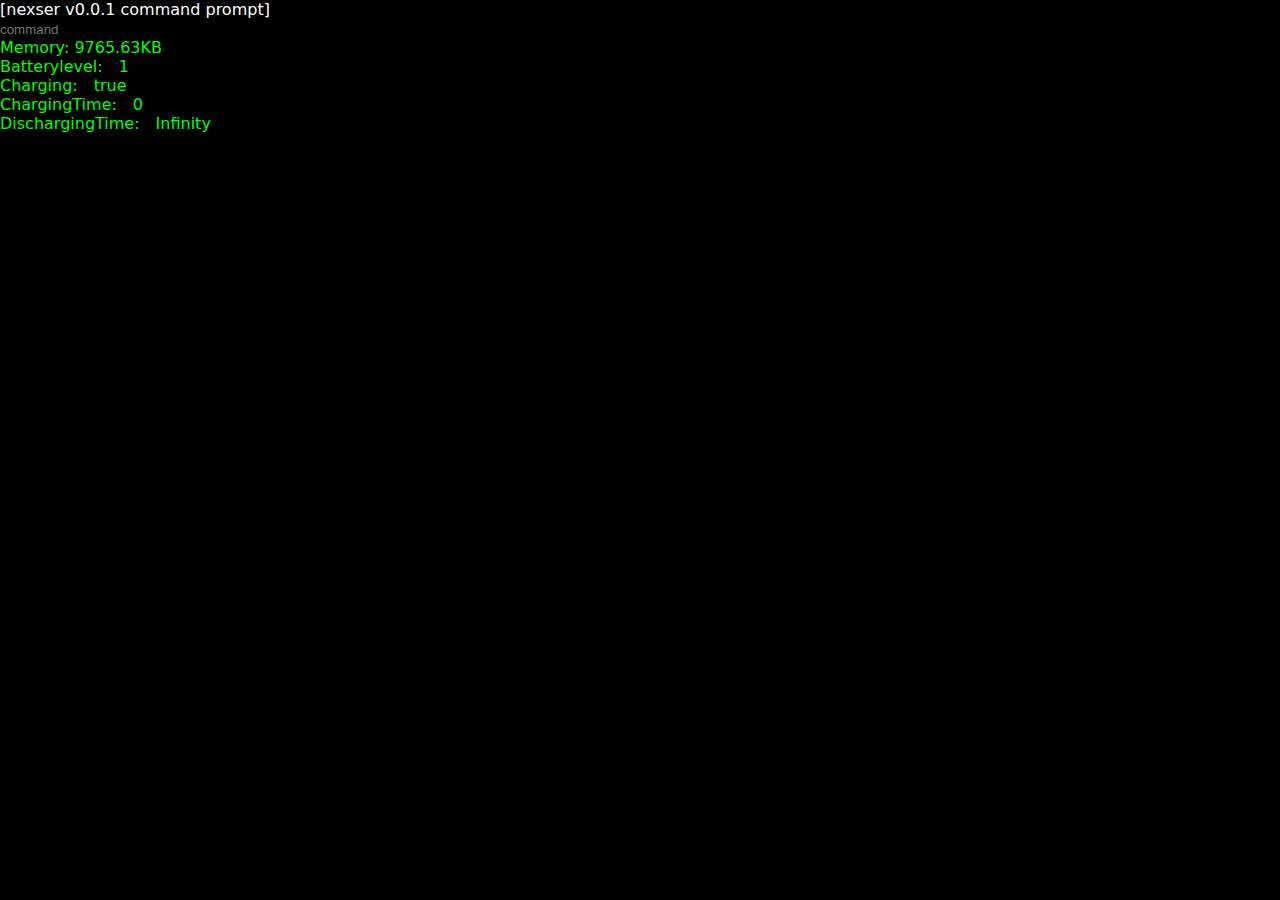
<file: nexser/index.html>
<!DOCTYPE html>
<html lang="ja">

<head>
    <meta charset="UTF-8">
    <meta name="viewport" content="width=device-width, initial-scale=1.0">
    <title>nexser</title>
</head>

<body id="background">
    <div class="nexser_group">

        <div id="prompt" style="display: none;">
            <div class="prompt_text">[nexser v0.0.1 command prompt<span class="test_name"></span>]</div>
            <form autocomplete="off" method="get" name="prompt_text_form" onsubmit="return false;">
                <input type="text" class="name" name="prompt_text" id="focus" placeholder="command">
            </form>
            <p class="prompt_error_text"></p>
            <p class="user" class="user"></p>
            <div style="color: lime;">
                <p class="memory"></p>
                <p>Batterylevel:&emsp;<span class="level"></span></p>
                <p>Charging:&emsp;<span class="charging"></span></p>
                <p>ChargingTime:&emsp;<span class="chargingTime"></span></p>
                <p>DischargingTime:&emsp;<span class="dischargingTime"></span></p>
            </div>
            <p class="help" style="color: deepskyblue;"></p>
        </div>

        <div id="nexser">
            <span class="z_index" style="color: white; position: absolute; bottom: 40px;"></span>

            <div id="desktop">

                <div id="files">
                    <a style="position: absolute; top: 0px;">File none</a>
                </div>

                <div id="soft_windows">

                    <div class="child_windows program_manager shape active">
                        <div class="title">
                            <span>program manager</span>
                        </div>
                        <a class="close_button hover_red">&nbsp;✕&nbsp;</a>
                        <a class="drag_button hover_red">&nbsp;↓&nbsp;</a>
                        <a class="bigscreen_button hover_red">&nbsp;□&nbsp;</a>
                        <a class="minscreen_button hover_red">&nbsp;❒&nbsp;</a>
                        <a class="minimization_button hover_red">&nbsp;―&nbsp;</a><br>

                        <div class="title2">
                            <ul class="black_text">
                                <li onclick="li_menus_close(),li_menu_icon_open()">icon</li>
                                <li onclick="li_menus_close(),li_menu_option_open()">option</li>
                                <li onclick="li_menus_close(),li_menu_window_open()">window</li>
                                <li onclick="li_menus_close(),li_menu_help_open()">help</li>
                                <li style="width: 100%;" onclick="li_menus_close()"></li>
                            </ul>
                        </div>
                        <div class="li_menu_icon">
                            <ul class="black_text">
                                <li onclick="prompt_data_clear()">nexser finish</li>
                                <li>test</li>
                                <li>test</li>
                            </ul>
                        </div>
                        <div class="li_menu_option">
                            <ul class="black_text">
                                <li>test</li>
                            </ul>
                        </div>
                        <div class="li_menu_window">
                            <ul class="black_text">
                                <li>test</li>
                            </ul>
                        </div>
                        <div class="li_menu_help">
                            <ul class="black_text">
                                <li>test</li>
                            </ul>
                        </div><br>
                        <ul class="black_text program_list">
                            <li>test</li>
                            <li>test</li>
                            <li>test</li>
                            <li>test</li>
                            <li>test</li>
                            <li>test</li>
                            <li>test</li>
                            <li>test</li>
                            <li>test</li>
                            <li>test</li>
                            <li>test</li>
                        </ul><br>
                    </div>

                    <div class="child_windows main shape active">
                        <div class="title">
                            <span>main</span>
                        </div>
                        <a class="close_button hover_red">&nbsp;✕&nbsp;</a>
                        <a class="drag_button hover_red">&nbsp;↓&nbsp;</a>
                        <a class="bigscreen_button hover_red">&nbsp;□&nbsp;</a>
                        <a class="minscreen_button hover_red">&nbsp;❒&nbsp;</a>
                        <a class="minimization_button hover_red">&nbsp;―&nbsp;</a><br>
                        <div class="li_menu_option">
                            <ul class="black_text">
                                <li>test</li>
                            </ul>
                        </div>
                        <div class="li_menu_window">
                            <ul class="black_text">
                                <li>test</li>
                            </ul>
                        </div>
                        <div class="li_menu_help">
                            <ul class="black_text">
                                <li>test</li>
                            </ul>
                        </div><br>
                        <ul class="black_text window_main_list">
                            <li>test</li>
                            <li>test</li>
                            <li>test</li>
                            <li>test</li>
                            <li>test</li>
                            <li>test</li>
                            <li>test</li>
                            <li>test</li>
                            <li>test</li>
                            <li>test</li>
                            <li>test</li>
                        </ul><br>
                    </div>

                    <div class="child_windows control_panel shape active">
                        <div class="title">
                            <span>control panel</span>
                        </div>
                        <a class="close_button hover_red">&nbsp;✕&nbsp;</a>
                        <a class="drag_button hover_red">&nbsp;↓&nbsp;</a>
                        <a class="bigscreen_button hover_red">&nbsp;□&nbsp;</a>
                        <a class="minscreen_button hover_red">&nbsp;❒&nbsp;</a>
                        <a class="minimization_button hover_red">&nbsp;―&nbsp;</a><br>
                        <div class="li_menu_option">
                            <ul class="black_text">
                                <li>test</li>
                            </ul>
                        </div>
                        <div class="li_menu_window">
                            <ul class="black_text">
                                <li>test</li>
                            </ul>
                        </div>
                        <div class="li_menu_help">
                            <ul class="black_text">
                                <li>test</li>
                            </ul>
                        </div><br>
                        <ul class="black_text window_control_list">
                            <li>test</li>
                            <li>test</li>
                            <li>test</li>
                            <li>test</li>
                            <li>test</li>
                            <li>test</li>
                            <li>test</li>
                            <li>test</li>
                            <li>test</li>
                            <li>test</li>
                            <li>test</li>
                        </ul><br>
                    </div>

                    <div class="child_windows color shape active">
                        <div class="title">
                            <span>color</span>
                        </div>
                        <a class="close_button hover_red">&nbsp;✕&nbsp;</a>
                        <a class="drag_button hover_red">&nbsp;↓&nbsp;</a>
                        <a class="bigscreen_button hover_red">&nbsp;□&nbsp;</a>
                        <a class="minscreen_button hover_red">&nbsp;❒&nbsp;</a>
                        <a class="minimization_button hover_red">&nbsp;―&nbsp;</a><br>
                        <p><input type="text" id="bkcolor" size="40" placeholder="backcolor red, skyblue, #ffcc00 ...">
                        </p>
                        <p><input type="text" id="color" size="40" placeholder="text_color red, skyblue, #ffcc00 ...">
                        </p>
                        <p><button class="button hover_blue" type="button" id="changeBtn">color set</button></p>
                        <button class="button hover_blue" onclick="colordata_clear()">colors data clear</button>
                    </div>

                </div>

                <div id="taskbar_group">
                    <div id="taskbar">
                        <a id="startbtn" class="start_button border hover_blue">&nbsp;start&nbsp;</a>
                        <div class="taskbar_buttons">
                            <ul>
                                <li class="button hover_blue test_button">main</li>
                                <li class="button hover_blue test_button2">program_manager</li>
                                <li class="button hover_blue test_button3">control_panel</li>
                                <li class="button hover_blue test_button4">color</li>
                            </ul>
                        </div>
                    </div>
                    <div id="start_menu" class="parent_start_menu">
                        <div class="child_start_menu border">
                            <ul>
                                <li class="title">nexser</li><br>
                                <li class="test_button">main</li>
                                <li class="test_button2">program_manager</li>
                                <li class="test_button3">control_panel</li>
                                <li class="test_button4">color</li>
                                <li onclick="prompt_data_clear()">nexser finish</li>
                            </ul>
                        </div>
                    </div>
                </div>

            </div>

        </div>

    </div>

</body>
<style>
    * {
        padding: 0px;
        margin: 0px;
    }

    html {
        touch-action: manipulation;
        -webkit-user-select: none;
        -moz-user-select: none;
        -ms-user-select: none;
        user-select: none;
    }

    body {
        width: 100%;
        height: 100vh;
        font-family: serif;
        background-color: black;
    }

    /* li */
    li {
        list-style: none;
    }

    li:hover {
        background: darkblue;
        color: white;
    }

    /* hover */

    .hover_blue:hover {
        background: darkblue;
        color: white;
    }

    .hover_red:hover {
        background: red;
        color: white;
    }

    /* text_color */
    .black_text {
        color: black;
    }

    /* text_design */

    .bold {
        font-weight: bold;
    }

    /* border */

    .border {
        border-top: solid 1.5px white;
        border-right: solid 1.5px black;
        border-left: solid 1.5px white;
        border-bottom: solid 1.5px black;
    }

    /* desktop */

    #prompt {
        font-family: system-ui;
        color: white;
    }

    .nexser_group {
        display: block;
    }

    #prompt .name {
        width: 100%;
        background: black;
        border: none;
        outline: none;
        color: white;
    }

    /* nexser */

    #nexser {
        width: 100%;
        height: 100vh;
        display: none;
        background-color: darkgray;
    }

    /* desktop */

    #desktop {
        display: none;
    }

    /* buttons */

    .button {
        border-top: solid 1.5px white;
        border-right: solid 1.5px black;
        border-left: solid 1.5px white;
        border-bottom: solid 1.5px black;
        color: black;
        background: darkgray;
    }

    /* files */




    /* taskbar */
    #taskbar {
        width: 100%;
        height: 40px;
        background-color: #999999;
        border-top: solid 2px black;
        position: absolute;
        bottom: 0;
        z-index: 999999;
    }

    #taskbar .start_button {
        position: absolute;
        bottom: 5px;
        left: 10px;
    }

    #taskbar .taskbar_buttons {
        position: absolute;
        bottom: 5px;
        left: 130px;
        column-count: 6;
    }

    /* start_menu */
    .parent_start_menu {
        display: none;
    }

    .child_start_menu {
        display: block;
        background: #999999;
        position: absolute;
        bottom: 40px;
        z-index: 999998;
    }

    .child_start_menu .title {
        background-color: #333333;
        position: absolute;
        color: white;
        text-align: center;
        pointer-events: none;
    }

    /* window */
    #soft_windows {
        width: 100%;
        height: 100vh;
    }

    .child_windows {
        display: block;
        width: auto;
        height: auto;
        border: solid 2px black;
        background: white;
        position: absolute;
        top: 25%;
        left: 25%;
    }

    .child_windows.active {
        display: none;
    }

    .child_windows.big {
        height: 99vh;
        width: 99.7%;
        border: solid 2px black;
        background: white;
        position: static;
    }

    .child_windows .title {
        width: 100%;
        background-color: darkblue;
        position: absolute;
        top: 0;
        color: white;
        text-align: center;
        pointer-events: none;
    }

    .child_windows.big .title {
        width: 99.85%;
        background-color: darkblue;
        position: absolute;
        top: 0;
        color: white;
        text-align: center;
        pointer-events: none;
    }

    .child_windows.drag .title {
        background: lime;
    }

    .child_windows.big .minscreen_button {
        display: block;
    }

    .child_windows.big .bigscreen_button {
        display: none;
    }

    /* icon */

    /* title */
    .title {
        width: 100%;
        background-color: darkblue;
        position: absolute;
        top: 0;
        color: white;
        text-align: center;
        pointer-events: none;
    }

    .title2 ul {
        background: whitesmoke;
        display: flex;
        border-bottom: solid 1px black;
    }

    .title2 li {
        padding-left: 20px;
        padding-right: 20px;
        text-align: center;
    }

    /* title_buttons */
    .close_button {
        background: darkgray;
        position: absolute;
        top: 3.5px;
        right: 3.5px;
        text-align: center;
        font-size: 10px;
        border-top: solid 1.5px white;
        border-right: solid 1.5px black;
        border-left: solid 1.5px white;
        border-bottom: solid 1.5px black;
    }

    .drag_button {
        background: darkgray;
        position: absolute;
        top: 3.5px;
        right: 20.5px;
        text-align: center;
        font-size: 10px;
        border-top: solid 1.5px white;
        border-right: solid 1.5px black;
        border-left: solid 1.5px white;
        border-bottom: solid 1.5px black;
    }

    .bigscreen_button {
        background: darkgray;
        position: absolute;
        top: 3.5px;
        left: 3.5px;
        text-align: center;
        font-size: 10px;
        border-top: solid 1.5px white;
        border-right: solid 1.5px black;
        border-left: solid 1.5px white;
        border-bottom: solid 1.5px black;
    }

    .minscreen_button {
        display: none;
        background: darkgray;
        position: absolute;
        top: 3.5px;
        left: 3.5px;
        text-align: center;
        font-size: 10px;
        border-top: solid 1.5px white;
        border-right: solid 1.5px black;
        border-left: solid 1.5px white;
        border-bottom: solid 1.5px black;
    }

    .minimization_button {
        background: darkgray;
        position: absolute;
        top: 3.5px;
        left: 22px;
        text-align: center;
        font-size: 10px;
        border-top: solid 1.5px white;
        border-right: solid 1.5px black;
        border-left: solid 1.5px white;
        border-bottom: solid 1.5px black;
    }

    /* li_menus */
    .li_menu_icon {
        display: none;
        width: 30%;
        background: white;
        border: solid 1px black;
        position: absolute;
    }

    .li_menu_option {
        display: none;
        width: 30%;
        background: white;
        border: solid 1px black;
        position: absolute;
        left: 70px;
    }

    .li_menu_window {
        display: none;
        width: 30%;
        background: white;
        border: solid 1px black;
        position: absolute;
        left: 155px;
    }

    .li_menu_help {
        display: none;
        width: 30%;
        background: white;
        border: solid 1px black;
        position: absolute;
        left: 250px;
    }

    /*list */
    .program_list {
        column-count: 4;
    }

    .window_main_list {
        column-count: 4;
    }

    .window_control_list {
        column-count: 6;
    }
</style>
<script text="javascript">
    var ua = navigator.userAgent;
    if (!(ua.indexOf('iPhone') > 0 || ua.indexOf('iPad') > 0 || ua.indexOf('Android') > 0 || ua.indexOf('Mobile') > 0)) {

        const start = document.querySelector('#startbtn')
        const parent_start_menu = document.querySelector('#start_menu')

        const nameText = document.querySelector('.name');
        const msg = document.querySelector('.test_name');
        const prompt = document.getElementById('prompt');
        const prompt_text = document.querySelector('.prompt_text');
        const userelement = document.querySelector('.user');
        const nexser = document.getElementById('nexser');
        const desktop = document.getElementById('desktop');
        const title = document.querySelector('.title');
        const z_index = document.querySelector('.z_index');

        const li_menu_icon = document.querySelector('.li_menu_icon');
        const li_menu_option = document.querySelector('.li_menu_option');
        const li_menu_window = document.querySelector('.li_menu_window');
        const li_menu_help = document.querySelector('.li_menu_help');

        let child_windows = document.querySelector('.child_windows');

        // start.addEventListener('mouseover', function () {
        //     // マウスが要素に乗った際の処理
        //     start_menu.style.display = "block"
        //     start.addEventListener('mouseleave', function () {
        //         // マウスが要素に乗った際の処理
        //         start_menu.style.display = "none"
        //     });
        // });
        start.addEventListener('click', function () {
            if (start_menu.style.display == "block") {
                // noneで非表示
                start_menu.style.display = "none";
            } else {
                // blockで表示
                start_menu.style.display = "block";
            }
        })

        setInterval(() => {
            console.log(largestZIndex);
        }, 1000);


        // soft_windows
        const main = document.querySelector('.main');

        window.addEventListener('load', load_nexser);
        function load_nexser() {
            if (localStorage.getItem('prompt_data')) {
                prompt.style.display = "none";
                nexser.style.display = "block";
                desktop.style.display = "block"
            } else {
                prompt.style.display = "block";
                nexser.style.display = "none";
                desktop.style.display = "none";
                document.getElementById('focus').focus();
            }
        }

        function prompt_data_clear() {
            localStorage.removeItem('prompt_data');
            window.location = ''
        }

        function colordata_clear() {
            localStorage.removeItem(KEY_COLOR, color);
            localStorage.removeItem(KEY_BKCOLOR, bkcolor);
        }

        document.addEventListener('DOMContentLoaded', pageLoad)
        function pageLoad() {
            let textbox = document.querySelector('.name');
            textbox.addEventListener('keydown', enterKeyPress);
            function enterKeyPress(event) {
                if (event.key === 'Enter') {
                    butotnClick()
                }
            }
        }
        function butotnClick() {
            msg.innerText = '\b' + nameText.value + '';
            prompt_text_check();
        }

        function prompt_text_check() {
            const prompt_text2 = document.getElementById('focus');
            const prompt_text3 = prompt_text2.value;
            switch (prompt_text3) {
                case '':
                    userelement.textContent = "";
                    document.querySelector('.prompt_error_text').textContent = "";
                    document.querySelector('.help').textContent = "";
                    msg.innerText = "";
                    prompt_text.style.color = "";
                    break;
                case 'nexser/open':
                    const prompt_data = document.prompt_text_form.prompt_text.value;
                    localStorage.setItem('prompt_data', prompt_data);
                    prompt_text.style.color = "yellow";
                    document.getElementsByClassName('name')[0].value = "nexserを起動しています";
                    document.querySelector('.prompt_error_text').textContent = "success";
                    setTimeout(nexser_start, 1000);
                    break;
                case 'debug':
                    document.querySelector('.prompt_error_text').textContent = "";
                    debug();
                    document.querySelector('.help').textContent = "";
                    msg.innerText = "";
                    prompt_text.style.color = "";
                    break;
                case 'help':
                    document.querySelector('.prompt_error_text').textContent = "";
                    document.querySelector('.help').textContent = "nexser/open";
                    msg.innerText = "";
                    prompt_text.style.color = "";
                    break;
                case 'windows95/sound/play':
                    document.querySelector('.prompt_error_text').textContent = "";
                    sound();
                    prompt_text.style.color = "";
                    document.querySelector('.prompt_error_text').textContent = "";
                    break;
                case 'screen/full':
                    document.querySelector('.prompt_error_text').textContent = "";
                    full();
                    prompt_text.style.color = "";
                    break;
                case 'screen/min':
                    document.querySelector('.prompt_error_text').textContent = "";
                    min();
                    prompt_text.style.color = "";
                    break;
                default:
                    document.querySelector('.prompt_error_text').textContent = "コマンドが違います!";
                    document.querySelector('.help').textContent = "";
                    msg.innerText = "";
                    prompt_text.style.color = "red";
                    break;
            }
            // console.log(abc.value)


        }
        function debug() {
            userelement.insertAdjacentHTML('afterend', '<p class="white user">BROWSER: ' + navigator.appName + '<br>'
                + 'VERSION: ' + navigator.appVersion + '<br>' + 'USER: ' + navigator.userAgent + '<br>' + 'WIDTH: ' + screen.width + '<br>'
                + 'HEIGHT: ' + screen.height + '<br>' + 'BIT: ' + screen.colorDepth + '</p>');
        }
        setInterval(() => {
            navigator.getBattery().then(function (battery) {
                document.querySelector('.level').innerHTML = battery.level;
                document.querySelector('.charging').innerHTML = battery.charging;
                document.querySelector('.chargingTime').innerHTML = battery.chargingTime;
                document.querySelector('.dischargingTime').innerHTML = battery.dischargingTime;
            });
            const memory = document.querySelector('.memory');
            memory.textContent = (`Memory:   ${(performance.memory.usedJSHeapSize / 1024).toFixed(2)}KB`);
        }, 100);

        function nexser_start() {
            prompt.style.display = "none";
            setTimeout(function () {
                nexser.style.display = "block";
                sound()
                setTimeout(function () {
                    desktop.style.display = "block";
                }, 1000);
            }, 1000);
        }



        function li_menu_icon_open() {
            li_menu_icon.style.display = "block";
        }
        function li_menu_option_open() {
            li_menu_option.style.display = "block";
        }
        function li_menu_window_open() {
            li_menu_window.style.display = "block";
        }
        function li_menu_help_open() {
            li_menu_help.style.display = "block";
        }
        function li_menus_close() {
            li_menu_icon.style.display = "none";
            li_menu_option.style.display = "none";
            li_menu_window.style.display = "none";
            li_menu_help.style.display = "none";
        }

        document.querySelectorAll('.close_button').forEach(function (close_button) {
            close_button.addEventListener('click', function () {
                const closebutton = close_button.closest('.child_windows');
                closebutton.classList.add('active');
            });
        })
        document.querySelectorAll('.minimization_button').forEach(function (minimizationbutton) {
            minimizationbutton.addEventListener('click', function () {
                const minimization_button = minimizationbutton.closest('.child_windows');
                minimization_button.classList.add('active');
            });
        })
        document.querySelectorAll('.bigscreen_button').forEach(function (bigscreen_button) {
            bigscreen_button.addEventListener('click', function () {
                const bigscreenbutton = bigscreen_button.closest('.child_windows');
                bigscreenbutton.classList.add('big');
            });
        })
        document.querySelectorAll('.minscreen_button').forEach(function (minscreen_button) {
            minscreen_button.addEventListener('click', function () {
                const minscreenbutton = minscreen_button.closest('.child_windows');
                minscreenbutton.classList.remove('big');
            });
        })

        document.querySelectorAll('.test_button').forEach(function (test_button) {
            test_button.addEventListener('click', function () {
                let main = document.querySelector('.main');
                main.classList.toggle('active');

                main.closest('.child_windows');
                z = largestZIndex + 1;
                unko = main.style.zIndex = z;

            });
        });
        document.querySelectorAll('.test_button2').forEach(function (test_button2) {
            test_button2.addEventListener('click', function () {
                let program = document.querySelector('.program_manager');
                program.classList.toggle('active');

                program.closest('.child_windows');
                z = largestZIndex + 1;
                unkoo = program.style.zIndex = z;

            });
        });
        document.querySelectorAll('.test_button3').forEach(function (test_button3) {
            test_button3.addEventListener('click', function () {
                let control = document.querySelector('.control_panel');
                control.classList.toggle('active');

                control.closest('.child_windows');
                z = largestZIndex + 1;
                unkooo = control.style.zIndex = z;

            });
        });
        document.querySelectorAll('.test_button4').forEach(function (test_button4) {
            test_button4.addEventListener('click', function () {
                let color = document.querySelector('.color');
                color.classList.toggle('active');

                color.closest('.child_windows');

                z = largestZIndex + 1;
                unkoooo = color.style.zIndex = z;
            });
        });

        document.querySelectorAll('.minscreen_button').forEach(function (minscreen_button) {
            minscreen_button.addEventListener('click', function () {
                const minscreenbutton = minscreen_button.closest('.child_windows');
                minscreenbutton.classList.remove('big');
            });
        })

        document.querySelectorAll('.drag_button').forEach(function (drag) {
            drag.addEventListener('click', function () {

                let drag2 = drag.parentElement;
                drag2.classList.toggle('drag');

                draggable(document.querySelector('.drag'));
                function draggable(drag) {
                    drag2.onmousedown = function (event) {
                        let shiftX = event.clientX - drag.getBoundingClientRect().left;
                        let shiftY = event.clientY - drag.getBoundingClientRect().top;
                        let top = document.querySelector('.top');
                        moveAt(event.pageX, event.pageY);
                        // ボールを（pageX、pageY）座標の中心に置く
                        function moveAt(pageX, pageY) {
                            drag.style.left = pageX - shiftX + 'px';
                            drag.style.top = pageY - shiftY + 'px';
                        }
                        function onMouseMove(event) {
                            moveAt(event.pageX, event.pageY);
                        }
                        // (3) mousemove でボールを移動する
                        document.addEventListener('mousemove', onMouseMove);
                        // (4) ボールをドロップする。不要なハンドラを削除する
                        drag.onmouseup = function () {
                            document.removeEventListener('mousemove', onMouseMove);
                            drag.onmouseup = null;
                        };
                    };
                };
            });
        })


        const KEY_COLOR = "COLOR";				// 文字色用キー
        const KEY_BKCOLOR = "BKCOLOR";			// 背景色用キー

        let color = null;						// 文字色
        let bkcolor = null;						// 背景色

        /*
         * ローカルストレージのデータチェック
         */
        function getStorage() {
            // ローカルストレージに保存された内容を取得
            color = localStorage.getItem(KEY_COLOR);
            bkcolor = localStorage.getItem(KEY_BKCOLOR);

            // ローカルストレージに文字色と背景色データが保存されていれば色変更
            if (color !== null && bkcolor != null) {
                setColor();
            }
        }

        /*
         * ローカルストレージに色名（文字色・背景色）を保存する
         */
        function setStorage() {
            localStorage.setItem(KEY_COLOR, color);
            localStorage.setItem(KEY_BKCOLOR, bkcolor);
        }

        /*
         * 文字色と背景色を変更する
         */
        function setColor() {
            document.querySelector("body").style.color = color;
            document.querySelector("#nexser").style.backgroundColor = bkcolor;
        }

        /*
         * 起動時にローカルストレージの内容をチェックして色を設定
         */
        window.addEventListener("load", () => {
            // ボタンイベント設定
            document.getElementById("changeBtn").addEventListener("click", () => {
                // テキストボックスに入力された文字色と背景色を取得
                color = document.getElementById("color").value;
                bkcolor = document.getElementById("bkcolor").value;

                // 双方のテキストボックスのどちらかが何も入っていないとき
                if (color === "" || bkcolor === "") {
                    alert("文字色と背景色を指定してください");
                    return;
                }

                // 文字色・背景色変更
                setColor();

                // 変更した色名をストレージに保存
                setStorage();
            });

            // ローカルストレージの内容をチェック
            getStorage();

        });


        var largestZIndex = 0;
        var defaultView = document.defaultView;
        var getLargestZIndex = function () {
            var func = function (queryselectorname) {
                var elems = document.querySelectorAll(queryselectorname), len = elems.length;
                for (var i = 0; i < len; i++) {
                    var elem = elems[i];
                    var zIndex = elem.style.zIndex;
                    if (!zIndex) {
                        var css = elem.currentStyle || defaultView.getComputedStyle(elem, null);
                        zIndex = css ? css.zIndex : 0;
                    }
                    zIndex++;
                    if (largestZIndex < zIndex) largestZIndex = zIndex;
                }
            };
            if (arguments.length == 0) func('*');
            else for (var i = 0; i < arguments.length; i++) func(arguments[i]);
            return largestZIndex;
        };
        setInterval(() => {
            z_index.textContent = (getLargestZIndex('.child_windows'));
        }, 100);

        // ↑setinterval　大事な役割

        // 図形にクリックイベント登録＆z-indexを表示
        var eleShape = document.getElementsByClassName("child_windows");
        for (var i = 0; i < eleShape.length; i++) {
            // クリックイベント登録
            eleShape[i].addEventListener("mousedown", moveFront, event);
            // 図形にz-indexを表示
        }
        // クリックされた要素のz-indexに、クリックされた回数を設定する
        function moveFront(e) {
            // 図形のクリック数をカウントアップ
            largestZIndex++;
            // z-indexに図形のクリック数を設定（最前面に表示される）
            e.target.style.zIndex = largestZIndex;
            // 図形にz-indexを表示
        }

        function sound() {
            const sound = new Audio("https://github.com/moti5768/moti.world/raw/main//IMG_6305.mp3");
            sound.play();
        }

        let ele = document.documentElement;
        function full() {
            // 全画面表示      
            if (ele.webkitRequestFullscreen) {
                ele.webkitRequestFullscreen() // Chrome, Safari
            } else if (ele.mozRequestFullScreen) {
                ele.mozRequestFullScreen() // firefox
            } else if (ele.requestFullscreen) {
                ele.requestFullscreen() // HTML5 Fullscreen API
            } else {
                alert('未対応')
                return
            }
        }
        function min() {
            // 全画面表示　終了
            if (ele.webkitRequestFullscreen) {
                document.webkitCancelFullScreen() // Chrome, Safari
            } else if (ele.mozRequestFullScreen) {
                document.mozCancelFullScreen() // firefox
            } else if (ele.requestFullscreen) {
                document.exitFullscreen() // HTML5 Fullscreen API
            }
        }

    } else {
        document.querySelector(".prompt_error_text").textContent = 'この端末は対応していません!';
    }

</script>

</html>
</file>
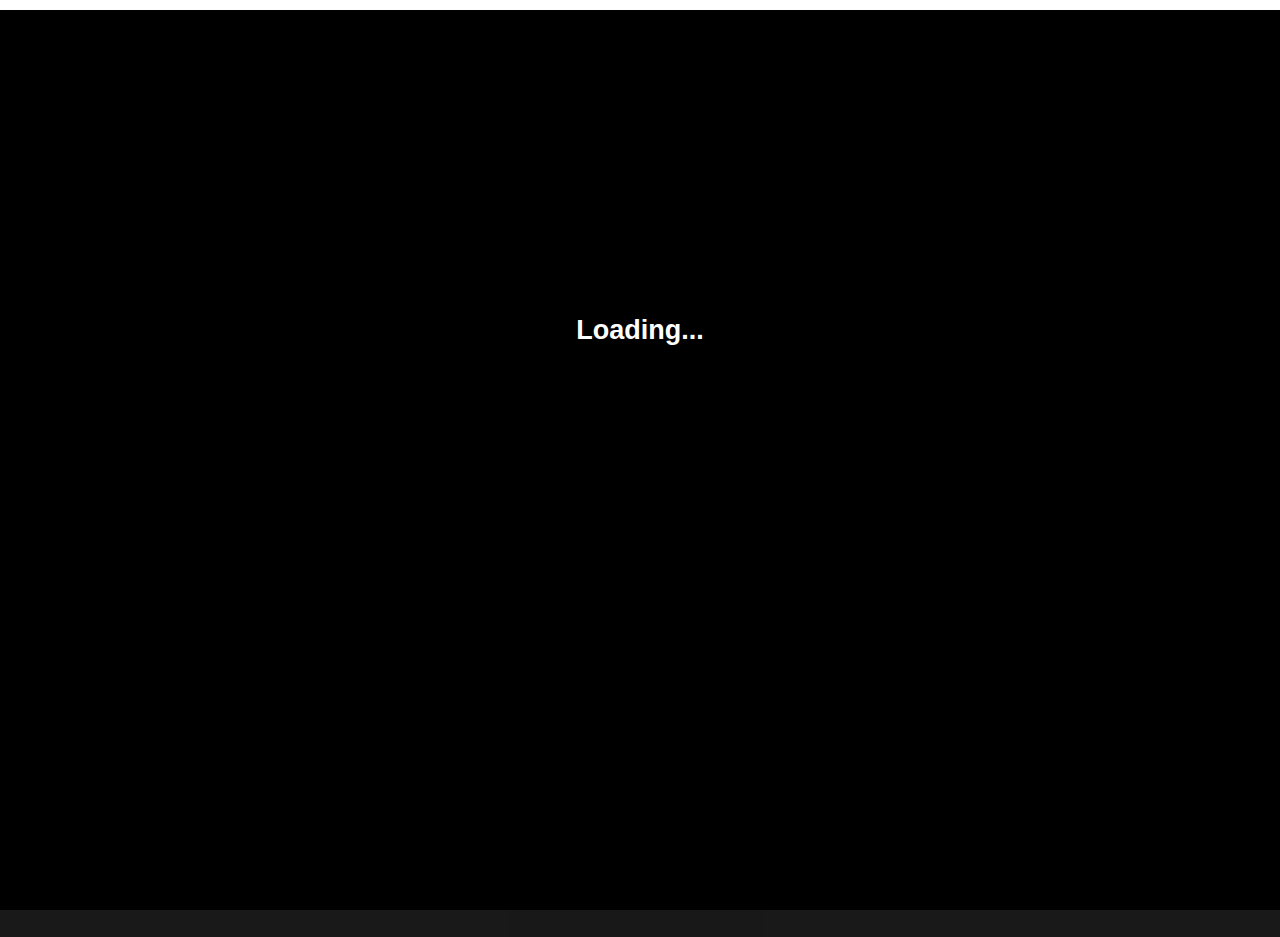
<file: nexser_for_pc/indexfiles/index.html>
<!DOCTYPE html>
<html lang="ja">

<head>
  <meta charset="UTF-8">
  <meta http-equiv="X-UA-Compatible" content="IE=edge">
  <meta name="viewport" content="width=device-width, initial-scale=1.0">
  <title>オモチのサイト</title>
  <link rel="stylesheet" href="sanitize.css">
  <link rel="stylesheet" href="style.css">
</head>

<body id="backgroundColor" class="noscroll">
  <div class="loader">
    <h2>Loading...</h2>
  </div>

  <div id="color" class="contentsgroup">
    <div class="backcolor">
      <p class="head container">オモチのサイト</p>
    </div>

    <div class="group2 container">
      <span class="title">更新情報　</span>
      <table class="tabletext medium">
        <tr>
          <td>0.23.0217</td>
          <td>　サイト設立</td>
        </tr>
        <tr>
          <td>0.23.0218</td>
          <td>　デザイン追加</td>
        </tr>
        <tr>
          <td>0.23.0408</td>
          <td>　デザイン変更</td>
        </tr>
        <tr>
          <td>0.23.0425</td>
          <td>　デザイン微調整</td>
        </tr>
        <tr>
          <td>0.23.0426</td>
          <td>　新機能追加</td>
        </tr>
        <tr>
          <td>0.23.0427</td>
          <td>　新ページ追加</td>
        </tr>
        <tr>
          <td>0.23.0430</td>
          <td>　windows95風ページの更新・デザイン調整</td>
        </tr>
        <tr>
          <td>0.23.0528</td>
          <td>　オモチのサイトはサブページ化しました。</td>
        </tr>
      </table>
    </div>

    <div class="group3 container">
      <span class="title">プロフィール　</span>
      <p class="medium">始めまして！オモチといいます。<br>
        主にマイクラをプレイしています。(最近はサイト作成で低浮上ですが...)<br>
        完全初心者が html css など基本知識しかない状態で作ったため、不具合があるかもしれません。
        ご了承ください。</p>
    </div>
    <div class="group4 container">
      <span class="title">新機能(ボタン)　</span>
      <form>
        <input class="button" type="button" value="testbutton" onclick="alertbutton()">
        <input class="button" type="button" value="testbutton2" onclick="alertbutton2()">
      </form>
      <form>
        <input class="button" type="button" value="textcolor red" onclick="color_red()">
        <input class="button" type="button" value="backcolor red" onclick="backgroundColor_red()">
      </form>
      <form>
        <input class="button" type="button" value="textcolor blue" onclick="color_blue()">
        <input class="button" type="button" value="backcolor blue" onclick="backgroundColor_blue()">
      </form>
      <form>
        <input class="button" type="button" value="textcolor black" onclick="color_black()">
        <input class="button" type="button" value="backcolor white" onclick="backgroundColor_white()">
      </form>
      <form>
        <input class="button" type="button" value="textcolor white" onclick="color_white()">
        <input class="button" type="button" value="backcolor windows95" onclick="backgroundColor_windows95()">
      </form><br>
    </div>

    <div class="group6 container">
      <span class="title">お知らせ　</span>
      <p class="medium">このページは2023年5月28日をもってサブページとなりました。これからはWindows95もどきの
        開発を進めるため、しばらくはこの　オモチのサイト　の更新を休止します。
      </p>
    </div>

    <footer>
      <div class="group5">
        <p class="center">&copy;omoti site</p>
      </div>
    </footer>
  </div>
  <script>
    window.onload = function () {
      setTimeout(() => {
        const loader = document.querySelector(".loader");
        loader.classList.add("loaded");
        const loaded = document.querySelector(".loader");
        loader.style.visibility = "hidden";
        const body = document.querySelector(".noscroll");
        body.style.overflow = "visible";
      }, 1300);
    };

    let test = 'test hello';
    const test2 = 'test2 hello';

    function alertbutton() {
      alert(test);
    }

    function alertbutton2() {
      alert(test2);
    }

    function color_red() {
      document.getElementById("color").style.color = "red";
    }

    function backgroundColor_red() {
      document.getElementById("backgroundColor").style.backgroundColor = "red";
    }

    function color_blue() {
      document.getElementById("color").style.color = "blue";
    }

    function backgroundColor_blue() {
      document.getElementById("backgroundColor").style.backgroundColor = "blue";
    }

    function color_black() {
      document.getElementById("color").style.color = "black";
    }

    function backgroundColor_white() {
      document.getElementById("backgroundColor").style.backgroundColor = "white";
    }

    function color_white() {
      document.getElementById("color").style.color = "white";
    }

    function backgroundColor_windows95() {
      document.getElementById("backgroundColor").style.backgroundColor = "#008080";
    }</script>
</body>

</html>
</file>
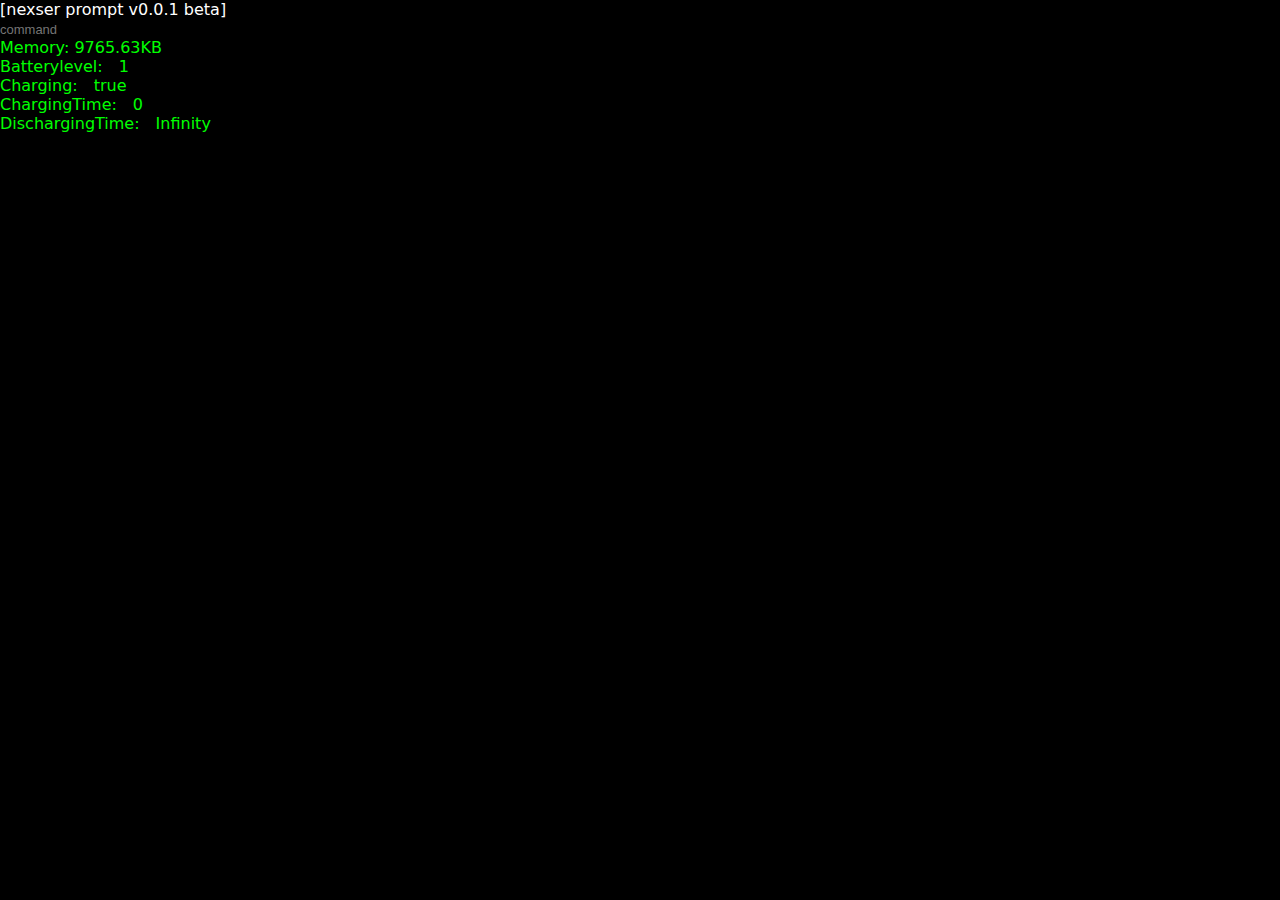
<file: nexser.html>
<!DOCTYPE html>
<html lang="ja">

<head>
    <meta charset="UTF-8">
    <meta name="viewport" content="width=device-width, initial-scale=1.0">
    <title>nexser version 0.0.1 beta</title>
</head>

<body id="background">
    <div id="nex" class="nexser_group">

        <div id="prompt" style="display: none;">
            <div class="prompt_text">[nexser prompt v0.0.1 beta<span class="test_name"></span>]</div>
            <form autocomplete="off" method="get" name="prompt_text_form" onsubmit="return false;">
                <input type="text" class="name focus" name="prompt_text" placeholder="command">
            </form>
            <p class="prompt_error_text"></p>
            <p class="user" class="user"></p>
            <div style="color: lime;">
                <p class="memory"></p>
                <p>Batterylevel:&emsp;<span class="level"></span></p>
                <p>Charging:&emsp;<span class="charging"></span></p>
                <p>ChargingTime:&emsp;<span class="chargingTime"></span></p>
                <p>DischargingTime:&emsp;<span class="dischargingTime"></span></p>
            </div>
            <p class="help" style="color: deepskyblue;"></p>

            <pre>
                <code>
                    <textarea id="codes" style="display: none; width: 99%; height: 65vh; background-color: black; color: white; resize: none; outline: none;">

                    





                        &lt;!DOCTYPE html&gt;
                        &lt;html lang=&quot;ja&quot;&gt;
                        
                        &lt;head&gt;
                            &lt;meta charset=&quot;UTF-8&quot;&gt;
                            &lt;meta name=&quot;viewport&quot; content=&quot;width=device-width, initial-scale=1.0&quot;&gt;
                            &lt;title&gt;nexser version 0.0.1 beta&lt;/title&gt;
                        &lt;/head&gt;
                        
                        &lt;body id=&quot;background&quot;&gt;
                            &lt;div id=&quot;nex&quot; class=&quot;nexser_group&quot;&gt;
                        
                                &lt;div id=&quot;prompt&quot; style=&quot;display: none;&quot;&gt;
                                    &lt;div class=&quot;prompt_text&quot;&gt;[nexser prompt v0.0.1 beta&lt;span class=&quot;test_name&quot;&gt;&lt;/span&gt;]&lt;/div&gt;
                                    &lt;form autocomplete=&quot;off&quot; method=&quot;get&quot; name=&quot;prompt_text_form&quot; onsubmit=&quot;return false;&quot;&gt;
                                        &lt;input type=&quot;text&quot; class=&quot;name focus&quot; name=&quot;prompt_text&quot; placeholder=&quot;command&quot;&gt;
                                    &lt;/form&gt;
                                    &lt;p class=&quot;prompt_error_text&quot;&gt;&lt;/p&gt;
                                    &lt;p class=&quot;user&quot; class=&quot;user&quot;&gt;&lt;/p&gt;
                                    &lt;div style=&quot;color: lime;&quot;&gt;
                                        &lt;p class=&quot;memory&quot;&gt;&lt;/p&gt;
                                        &lt;p&gt;Batterylevel:&amp;emsp;&lt;span class=&quot;level&quot;&gt;&lt;/span&gt;&lt;/p&gt;
                                        &lt;p&gt;Charging:&amp;emsp;&lt;span class=&quot;charging&quot;&gt;&lt;/span&gt;&lt;/p&gt;
                                        &lt;p&gt;ChargingTime:&amp;emsp;&lt;span class=&quot;chargingTime&quot;&gt;&lt;/span&gt;&lt;/p&gt;
                                        &lt;p&gt;DischargingTime:&amp;emsp;&lt;span class=&quot;dischargingTime&quot;&gt;&lt;/span&gt;&lt;/p&gt;
                                    &lt;/div&gt;
                                    &lt;p class=&quot;help&quot; style=&quot;color: deepskyblue;&quot;&gt;&lt;/p&gt;
                        
                                    &lt;pre&gt;
                                        &lt;code&gt;
                                            &lt;textarea id=&quot;codes&quot; style=&quot;display: none; width: 99%; height: 65vh; background-color: black; color: white; resize: none; outline: none;&quot;&gt;
                        
                                            
                        
                        
                        
                        
                        
                        
                        
                        
                        
                                        &lt;/textarea&gt;
                                        &lt;/code&gt;
                                    &lt;/pre&gt;
                                &lt;/div&gt;
                        
                                &lt;div id=&quot;nexser&quot;&gt;
                                    &lt;span class=&quot;z_index&quot; style=&quot;color: white; position: absolute; bottom: 40px;&quot;&gt;&lt;/span&gt;
                        
                                    &lt;div id=&quot;desktop&quot;&gt;
                                        &lt;span id=&quot;background_text&quot;&gt;none&lt;/span&gt;
                        
                                        &lt;div id=&quot;files&quot;&gt;
                                            &lt;a style=&quot;color: white; position: absolute; top: 0px;&quot;&gt;File none&lt;/a&gt;
                                        &lt;/div&gt;
                        
                                        &lt;div id=&quot;soft_windows&quot;&gt;
                        
                                            &lt;div class=&quot;child_windows program_manager active&quot;&gt;
                                                &lt;div class=&quot;title&quot;&gt;
                                                    &lt;span&gt;program manager&lt;/span&gt;
                                                &lt;/div&gt;
                                                &lt;a class=&quot;close_button hover_red&quot;&gt;&amp;nbsp;✕&amp;nbsp;&lt;/a&gt;
                                                &lt;a class=&quot;drag_button hover_red&quot;&gt;&amp;nbsp;&darr;&amp;nbsp;&lt;/a&gt;
                                                &lt;a class=&quot;bigscreen_button hover_red&quot;&gt;&amp;nbsp;□&amp;nbsp;&lt;/a&gt;
                                                &lt;a class=&quot;minscreen_button hover_red&quot;&gt;&amp;nbsp;❒&amp;nbsp;&lt;/a&gt;
                                                &lt;a class=&quot;minimization_button hover_red&quot;&gt;&amp;nbsp;―&amp;nbsp;&lt;/a&gt;&lt;br&gt;
                        
                                                &lt;div class=&quot;title2&quot;&gt;
                        
                                                    &lt;div class=&quot;parent_list&quot;&gt;
                                                        &lt;ul&gt;
                                                            &lt;li&gt;&amp;emsp;&amp;emsp;icon(&lt;ins&gt;I&lt;/ins&gt;)&amp;emsp;&amp;emsp;&lt;/li&gt;
                                                        &lt;/ul&gt;
                                                        &lt;div class=&quot;child_list&quot;&gt;
                                                            &lt;ul&gt;
                                                                &lt;li class=&quot;hover_blue&quot; onclick=&quot;shutdown()&quot;&gt;shutdown&lt;/li&gt;
                                                                &lt;li class=&quot;hover_blue&quot;&gt;test&lt;/li&gt;
                                                                &lt;li class=&quot;hover_blue&quot;&gt;test&lt;/li&gt;
                                                                &lt;li class=&quot;hover_blue&quot;&gt;test&lt;/li&gt;
                                                                &lt;li class=&quot;hover_blue&quot;&gt;test&lt;/li&gt;
                                                            &lt;/ul&gt;
                                                        &lt;/div&gt;
                                                    &lt;/div&gt;
                        
                                                    &lt;div class=&quot;parent_list&quot;&gt;
                                                        &lt;ul&gt;
                                                            &lt;li&gt;&amp;emsp;&amp;emsp;window(&lt;ins&gt;W&lt;/ins&gt;)&amp;emsp;&amp;emsp;&lt;/li&gt;
                                                        &lt;/ul&gt;
                                                        &lt;div class=&quot;child_list&quot;&gt;
                                                            &lt;ul&gt;
                                                                &lt;li class=&quot;hover_blue window_top&quot;&gt;window top&lt;/li&gt;
                                                                &lt;li class=&quot;hover_blue window_left&quot;&gt;window left&lt;/li&gt;
                                                                &lt;li class=&quot;hover_blue window_top_and_left&quot;&gt;window top &amp; left&lt;/li&gt;
                                                                &lt;li class=&quot;hover_blue window_half_big&quot;&gt;window half big&lt;/li&gt;
                                                                &lt;li class=&quot;hover_blue windowsize_reset&quot;&gt;window size reset&lt;/li&gt;
                                                                &lt;li class=&quot;hover_blue&quot;&gt;test&lt;/li&gt;
                                                            &lt;/ul&gt;
                                                        &lt;/div&gt;
                                                    &lt;/div&gt;
                        
                                                    &lt;div class=&quot;parent_list&quot;&gt;
                                                        &lt;ul&gt;
                                                            &lt;li&gt;&amp;emsp;&amp;emsp;icon(&lt;ins&gt;I&lt;/ins&gt;)&amp;emsp;&amp;emsp;&lt;/li&gt;
                                                        &lt;/ul&gt;
                                                        &lt;div class=&quot;child_list&quot;&gt;
                                                            &lt;ul&gt;
                                                                &lt;li class=&quot;hover_blue&quot; onclick=&quot;shutdown()&quot;&gt;shutdown&lt;/li&gt;
                                                                &lt;li class=&quot;hover_blue&quot;&gt;test&lt;/li&gt;
                                                                &lt;li class=&quot;hover_blue&quot;&gt;test&lt;/li&gt;
                                                                &lt;li class=&quot;hover_blue&quot;&gt;test&lt;/li&gt;
                                                                &lt;li class=&quot;hover_blue&quot;&gt;test&lt;/li&gt;
                                                            &lt;/ul&gt;
                                                        &lt;/div&gt;
                                                    &lt;/div&gt;
                        
                                                    &lt;div class=&quot;parent_list&quot;&gt;
                                                        &lt;ul&gt;
                                                            &lt;li&gt;&amp;emsp;&amp;emsp;icon(&lt;ins&gt;I&lt;/ins&gt;)&amp;emsp;&amp;emsp;&lt;/li&gt;
                                                        &lt;/ul&gt;
                                                        &lt;div class=&quot;child_list&quot;&gt;
                                                            &lt;ul&gt;
                                                                &lt;li class=&quot;hover_blue&quot; onclick=&quot;shutdown()&quot;&gt;shutdown&lt;/li&gt;
                                                                &lt;li class=&quot;hover_blue&quot;&gt;test&lt;/li&gt;
                                                                &lt;li class=&quot;hover_blue&quot;&gt;test&lt;/li&gt;
                                                                &lt;li class=&quot;hover_blue&quot;&gt;test&lt;/li&gt;
                                                                &lt;li class=&quot;hover_blue&quot;&gt;test&lt;/li&gt;
                                                            &lt;/ul&gt;
                                                        &lt;/div&gt;
                                                    &lt;/div&gt;
                        
                                                &lt;/div&gt;
                        
                                                &lt;ul class=&quot;black_text program_list&quot;&gt;
                                                    &lt;li class=&quot;test_button&quot;&gt;main&lt;/li&gt;
                                                    &lt;li class=&quot;test_button5&quot;&gt;version&lt;/li&gt;
                                                    &lt;li&gt;test&lt;/li&gt;
                                                    &lt;li&gt;test&lt;/li&gt;
                                                    &lt;li&gt;test&lt;/li&gt;
                                                    &lt;li&gt;test&lt;/li&gt;
                                                    &lt;li&gt;test&lt;/li&gt;
                                                &lt;/ul&gt;&lt;br&gt;
                                            &lt;/div&gt;
                        
                                            &lt;div class=&quot;child_windows main active&quot;&gt;
                                                &lt;div class=&quot;title&quot;&gt;
                                                    &lt;span&gt;main&lt;/span&gt;
                                                &lt;/div&gt;
                                                &lt;a class=&quot;close_button hover_red&quot;&gt;&amp;nbsp;✕&amp;nbsp;&lt;/a&gt;
                                                &lt;a class=&quot;drag_button hover_red&quot;&gt;&amp;nbsp;&darr;&amp;nbsp;&lt;/a&gt;
                                                &lt;a class=&quot;bigscreen_button hover_red&quot;&gt;&amp;nbsp;□&amp;nbsp;&lt;/a&gt;
                                                &lt;a class=&quot;minscreen_button hover_red&quot;&gt;&amp;nbsp;❒&amp;nbsp;&lt;/a&gt;
                                                &lt;a class=&quot;minimization_button hover_red&quot;&gt;&amp;nbsp;―&amp;nbsp;&lt;/a&gt;&lt;br&gt;
                                                &lt;ul class=&quot;black_text window_main_list&quot;&gt;
                                                    &lt;li class=&quot;test_button3&quot;&gt;control_panel&lt;/li&gt;
                                                    &lt;li class=&quot;test_button6&quot;&gt;nexser prompt&lt;/li&gt;
                                                    &lt;li class=&quot;test_button2&quot;&gt;program_manager&lt;/li&gt;
                                                    &lt;li&gt;test&lt;/li&gt;
                                                    &lt;li&gt;test&lt;/li&gt;
                                                    &lt;li&gt;test&lt;/li&gt;
                                                    &lt;li&gt;test&lt;/li&gt;
                                                    &lt;li&gt;test&lt;/li&gt;
                                                    &lt;li&gt;test&lt;/li&gt;
                                                &lt;/ul&gt;&lt;br&gt;
                                            &lt;/div&gt;
                        
                                            &lt;div class=&quot;child_windows control_panel active&quot;&gt;
                                                &lt;div class=&quot;title&quot;&gt;
                                                    &lt;span&gt;control panel&lt;/span&gt;
                                                &lt;/div&gt;
                                                &lt;a class=&quot;close_button hover_red&quot;&gt;&amp;nbsp;✕&amp;nbsp;&lt;/a&gt;
                                                &lt;a class=&quot;drag_button hover_red&quot;&gt;&amp;nbsp;&darr;&amp;nbsp;&lt;/a&gt;
                                                &lt;a class=&quot;bigscreen_button hover_red&quot;&gt;&amp;nbsp;□&amp;nbsp;&lt;/a&gt;
                                                &lt;a class=&quot;minscreen_button hover_red&quot;&gt;&amp;nbsp;❒&amp;nbsp;&lt;/a&gt;
                                                &lt;a class=&quot;minimization_button hover_red&quot;&gt;&amp;nbsp;―&amp;nbsp;&lt;/a&gt;&lt;br&gt;
                        
                                                &lt;div class=&quot;title2&quot;&gt;
                        
                                                    &lt;div class=&quot;parent_list&quot;&gt;
                                                        &lt;ul&gt;
                                                            &lt;li&gt;&amp;emsp;&amp;emsp;icon(&lt;ins&gt;I&lt;/ins&gt;)&amp;emsp;&amp;emsp;&lt;/li&gt;
                                                        &lt;/ul&gt;
                                                        &lt;div class=&quot;child_list&quot;&gt;
                                                            &lt;ul&gt;
                                                                &lt;li class=&quot;hover_blue&quot; onclick=&quot;shutdown()&quot;&gt;shutdown&lt;/li&gt;
                                                                &lt;li class=&quot;hover_blue&quot;&gt;test&lt;/li&gt;
                                                                &lt;li class=&quot;hover_blue&quot;&gt;test&lt;/li&gt;
                                                                &lt;li class=&quot;hover_blue&quot;&gt;test&lt;/li&gt;
                                                                &lt;li class=&quot;hover_blue&quot;&gt;test&lt;/li&gt;
                                                            &lt;/ul&gt;
                                                        &lt;/div&gt;
                                                    &lt;/div&gt;
                        
                                                    &lt;div class=&quot;parent_list&quot;&gt;
                                                        &lt;ul&gt;
                                                            &lt;li&gt;&amp;emsp;&amp;emsp;window(&lt;ins&gt;W&lt;/ins&gt;)&amp;emsp;&amp;emsp;&lt;/li&gt;
                                                        &lt;/ul&gt;
                                                        &lt;div class=&quot;child_list&quot;&gt;
                                                            &lt;ul&gt;
                                                                &lt;li class=&quot;hover_blue window_top&quot;&gt;window top&lt;/li&gt;
                                                                &lt;li class=&quot;hover_blue window_left&quot;&gt;window left&lt;/li&gt;
                                                                &lt;li class=&quot;hover_blue window_top_and_left&quot;&gt;window top &amp; left&lt;/li&gt;
                                                                &lt;li class=&quot;hover_blue window_half_big&quot;&gt;window half big&lt;/li&gt;
                                                                &lt;li class=&quot;hover_blue windowsize_reset&quot;&gt;window size reset&lt;/li&gt;
                                                                &lt;li class=&quot;hover_blue&quot;&gt;test&lt;/li&gt;
                                                            &lt;/ul&gt;
                                                        &lt;/div&gt;
                                                    &lt;/div&gt;
                        
                                                    &lt;div class=&quot;parent_list&quot;&gt;
                                                        &lt;ul&gt;
                                                            &lt;li&gt;&amp;emsp;&amp;emsp;icon(&lt;ins&gt;I&lt;/ins&gt;)&amp;emsp;&amp;emsp;&lt;/li&gt;
                                                        &lt;/ul&gt;
                                                        &lt;div class=&quot;child_list&quot;&gt;
                                                            &lt;ul&gt;
                                                                &lt;li class=&quot;hover_blue&quot; onclick=&quot;shutdown()&quot;&gt;shutdown&lt;/li&gt;
                                                                &lt;li class=&quot;hover_blue&quot;&gt;test&lt;/li&gt;
                                                                &lt;li class=&quot;hover_blue&quot;&gt;test&lt;/li&gt;
                                                                &lt;li class=&quot;hover_blue&quot;&gt;test&lt;/li&gt;
                                                                &lt;li class=&quot;hover_blue&quot;&gt;test&lt;/li&gt;
                                                            &lt;/ul&gt;
                                                        &lt;/div&gt;
                                                    &lt;/div&gt;
                        
                                                    &lt;div class=&quot;parent_list&quot;&gt;
                                                        &lt;ul&gt;
                                                            &lt;li&gt;&amp;emsp;&amp;emsp;icon(&lt;ins&gt;I&lt;/ins&gt;)&amp;emsp;&amp;emsp;&lt;/li&gt;
                                                        &lt;/ul&gt;
                                                        &lt;div class=&quot;child_list&quot;&gt;
                                                            &lt;ul&gt;
                                                                &lt;li class=&quot;hover_blue&quot; onclick=&quot;shutdown()&quot;&gt;shutdown&lt;/li&gt;
                                                                &lt;li class=&quot;hover_blue&quot;&gt;test&lt;/li&gt;
                                                                &lt;li class=&quot;hover_blue&quot;&gt;test&lt;/li&gt;
                                                                &lt;li class=&quot;hover_blue&quot;&gt;test&lt;/li&gt;
                                                                &lt;li class=&quot;hover_blue&quot;&gt;test&lt;/li&gt;
                                                            &lt;/ul&gt;
                                                        &lt;/div&gt;
                                                    &lt;/div&gt;
                        
                                                &lt;/div&gt;
                        
                                                &lt;ul class=&quot;black_text window_control_list&quot;&gt;
                                                    &lt;li class=&quot;test_button7&quot;&gt;clock&lt;/li&gt;
                                                    &lt;li class=&quot;test_button8&quot;&gt;sound&lt;/li&gt;
                                                    &lt;li class=&quot;test_button4&quot;&gt;color&lt;/li&gt;
                                                    &lt;li class=&quot;test_button9&quot;&gt;driver&lt;/li&gt;
                                                    &lt;li class=&quot;test_button10&quot;&gt;mouse&lt;/li&gt;
                                                    &lt;li&gt;test&lt;/li&gt;
                                                    &lt;li&gt;test&lt;/li&gt;
                                                    &lt;li&gt;test&lt;/li&gt;
                                                    &lt;li&gt;test&lt;/li&gt;
                                                    &lt;li&gt;test&lt;/li&gt;
                                                    &lt;li&gt;test&lt;/li&gt;
                                                    &lt;li&gt;test&lt;/li&gt;
                                                &lt;/ul&gt;&lt;br&gt;
                                            &lt;/div&gt;
                        
                                            &lt;div class=&quot;child_windows sound_menu active&quot;&gt;
                                                &lt;div class=&quot;title&quot;&gt;
                                                    &lt;span&gt;sound&lt;/span&gt;
                                                &lt;/div&gt;
                                                &lt;a class=&quot;close_button hover_red&quot;&gt;&amp;nbsp;✕&amp;nbsp;&lt;/a&gt;
                                                &lt;a class=&quot;drag_button hover_red&quot;&gt;&amp;nbsp;&darr;&amp;nbsp;&lt;/a&gt;
                                                &lt;a class=&quot;bigscreen_button hover_red&quot;&gt;&amp;nbsp;□&amp;nbsp;&lt;/a&gt;
                                                &lt;a class=&quot;minscreen_button hover_red&quot;&gt;&amp;nbsp;❒&amp;nbsp;&lt;/a&gt;
                                                &lt;a class=&quot;minimization_button hover_red&quot;&gt;&amp;nbsp;―&amp;nbsp;&lt;/a&gt;&lt;br&gt;
                                                &lt;ul class=&quot;black_text window_main_list&quot;&gt;
                                                    &lt;li onclick=&quot;sound()&quot;&gt;The Microsoft Sound&lt;/li&gt;
                                                    &lt;li onclick=&quot;sound2()&quot;&gt;tada&lt;/li&gt;
                                                    &lt;li onclick=&quot;sound3()&quot;&gt;chord&lt;/li&gt;
                                                    &lt;li onclick=&quot;sound4()&quot;&gt;chimes&lt;/li&gt;
                                                    &lt;li onclick=&quot;sound5()&quot;&gt;ding&lt;/li&gt;
                                                    &lt;li&gt;test&lt;/li&gt;
                                                    &lt;li&gt;test&lt;/li&gt;
                                                    &lt;li&gt;test&lt;/li&gt;
                                                    &lt;li&gt;test&lt;/li&gt;
                                                &lt;/ul&gt;&lt;br&gt;
                                            &lt;/div&gt;
                        
                                            &lt;div class=&quot;child_windows version active&quot;&gt;
                                                &lt;div class=&quot;title&quot;&gt;
                                                    &lt;span&gt;version&lt;/span&gt;
                                                &lt;/div&gt;
                        
                                                &lt;a class=&quot;close_button hover_red&quot;&gt;&amp;nbsp;✕&amp;nbsp;&lt;/a&gt;
                                                &lt;a class=&quot;drag_button hover_red&quot;&gt;&amp;nbsp;&darr;&amp;nbsp;&lt;/a&gt;&lt;br&gt;
                                                &lt;div class=&quot;title2&quot;&gt;
                        
                                                    &lt;div class=&quot;parent_list&quot;&gt;
                                                        &lt;ul&gt;
                                                            &lt;li&gt;&amp;emsp;&amp;emsp;icon(&lt;ins&gt;I&lt;/ins&gt;)&amp;emsp;&amp;emsp;&lt;/li&gt;
                                                        &lt;/ul&gt;
                                                        &lt;div class=&quot;child_list&quot;&gt;
                                                            &lt;ul&gt;
                                                                &lt;li class=&quot;hover_blue&quot; onclick=&quot;shutdown()&quot;&gt;shutdown&lt;/li&gt;
                                                                &lt;li class=&quot;hover_blue&quot;&gt;test&lt;/li&gt;
                                                                &lt;li class=&quot;hover_blue&quot;&gt;test&lt;/li&gt;
                                                                &lt;li class=&quot;hover_blue&quot;&gt;test&lt;/li&gt;
                                                                &lt;li class=&quot;hover_blue&quot;&gt;test&lt;/li&gt;
                                                            &lt;/ul&gt;
                                                        &lt;/div&gt;
                                                    &lt;/div&gt;
                        
                                                    &lt;div class=&quot;parent_list&quot;&gt;
                                                        &lt;ul&gt;
                                                            &lt;li&gt;&amp;emsp;&amp;emsp;window(&lt;ins&gt;W&lt;/ins&gt;)&amp;emsp;&amp;emsp;&lt;/li&gt;
                                                        &lt;/ul&gt;
                                                        &lt;div class=&quot;child_list&quot;&gt;
                                                            &lt;ul&gt;
                                                                &lt;li class=&quot;hover_blue window_top&quot;&gt;window top&lt;/li&gt;
                                                                &lt;li class=&quot;hover_blue window_left&quot;&gt;window left&lt;/li&gt;
                                                                &lt;li class=&quot;hover_blue window_top_and_left&quot;&gt;window top &amp; left&lt;/li&gt;
                                                                &lt;li class=&quot;hover_blue&quot;&gt;test&lt;/li&gt;
                                                            &lt;/ul&gt;
                                                        &lt;/div&gt;
                                                    &lt;/div&gt;
                        
                                                    &lt;div class=&quot;parent_list&quot;&gt;
                                                        &lt;ul&gt;
                                                            &lt;li&gt;&amp;emsp;&amp;emsp;icon(&lt;ins&gt;I&lt;/ins&gt;)&amp;emsp;&amp;emsp;&lt;/li&gt;
                                                        &lt;/ul&gt;
                                                        &lt;div class=&quot;child_list&quot;&gt;
                                                            &lt;ul&gt;
                                                                &lt;li class=&quot;hover_blue&quot; onclick=&quot;shutdown()&quot;&gt;shutdown&lt;/li&gt;
                                                                &lt;li class=&quot;hover_blue&quot;&gt;test&lt;/li&gt;
                                                                &lt;li class=&quot;hover_blue&quot;&gt;test&lt;/li&gt;
                                                                &lt;li class=&quot;hover_blue&quot;&gt;test&lt;/li&gt;
                                                                &lt;li class=&quot;hover_blue&quot;&gt;test&lt;/li&gt;
                                                            &lt;/ul&gt;
                                                        &lt;/div&gt;
                                                    &lt;/div&gt;
                        
                                                    &lt;div class=&quot;parent_list&quot;&gt;
                                                        &lt;ul&gt;
                                                            &lt;li&gt;&amp;emsp;&amp;emsp;icon(&lt;ins&gt;I&lt;/ins&gt;)&amp;emsp;&amp;emsp;&lt;/li&gt;
                                                        &lt;/ul&gt;
                                                        &lt;div class=&quot;child_list&quot;&gt;
                                                            &lt;ul&gt;
                                                                &lt;li class=&quot;hover_blue&quot; onclick=&quot;shutdown()&quot;&gt;shutdown&lt;/li&gt;
                                                                &lt;li class=&quot;hover_blue&quot;&gt;test&lt;/li&gt;
                                                                &lt;li class=&quot;hover_blue&quot;&gt;test&lt;/li&gt;
                                                                &lt;li class=&quot;hover_blue&quot;&gt;test&lt;/li&gt;
                                                                &lt;li class=&quot;hover_blue&quot;&gt;test&lt;/li&gt;
                                                            &lt;/ul&gt;
                                                        &lt;/div&gt;
                                                    &lt;/div&gt;
                        
                                                &lt;/div&gt;
                                                &lt;p style=&quot;text-align: center;&quot;&gt;nexser&amp;copy;&lt;/p&gt;&lt;br&gt;
                                                &lt;p style=&quot;text-align: center;&quot;&gt;version 0.0.1 beta&lt;/p&gt;
                                                &lt;p style=&quot;text-align: center;&quot;&gt;2023-2024&lt;/p&gt;
                                            &lt;/div&gt;
                        
                                            &lt;div class=&quot;child_windows clock_menu active&quot;&gt;
                                                &lt;div class=&quot;title&quot;&gt;
                                                    &lt;span&gt;clock&lt;/span&gt;
                                                &lt;/div&gt;
                        
                                                &lt;a class=&quot;close_button hover_red&quot;&gt;&amp;nbsp;✕&amp;nbsp;&lt;/a&gt;
                                                &lt;a class=&quot;drag_button hover_red&quot;&gt;&amp;nbsp;&darr;&amp;nbsp;&lt;/a&gt;
                                                &lt;a class=&quot;bigscreen_button hover_red&quot;&gt;&amp;nbsp;□&amp;nbsp;&lt;/a&gt;
                                                &lt;a class=&quot;minscreen_button hover_red&quot;&gt;&amp;nbsp;❒&amp;nbsp;&lt;/a&gt;
                                                &lt;a class=&quot;minimization_button hover_red&quot;&gt;&amp;nbsp;―&amp;nbsp;&lt;/a&gt;&lt;br&gt;
                        
                                                &lt;div class=&quot;title2&quot;&gt;
                        
                                                    &lt;div class=&quot;parent_list&quot;&gt;
                                                        &lt;ul&gt;
                                                            &lt;li&gt;&amp;emsp;&amp;emsp;icon(&lt;ins&gt;I&lt;/ins&gt;)&amp;emsp;&amp;emsp;&lt;/li&gt;
                                                        &lt;/ul&gt;
                                                        &lt;div class=&quot;child_list&quot;&gt;
                                                            &lt;ul&gt;
                                                                &lt;li class=&quot;hover_blue&quot; onclick=&quot;shutdown()&quot;&gt;shutdown&lt;/li&gt;
                                                                &lt;li class=&quot;hover_blue&quot;&gt;test&lt;/li&gt;
                                                                &lt;li class=&quot;hover_blue&quot;&gt;test&lt;/li&gt;
                                                                &lt;li class=&quot;hover_blue&quot;&gt;test&lt;/li&gt;
                                                                &lt;li class=&quot;hover_blue&quot;&gt;test&lt;/li&gt;
                                                            &lt;/ul&gt;
                                                        &lt;/div&gt;
                                                    &lt;/div&gt;
                        
                                                    &lt;div class=&quot;parent_list&quot;&gt;
                                                        &lt;ul&gt;
                                                            &lt;li&gt;&amp;emsp;&amp;emsp;window(&lt;ins&gt;W&lt;/ins&gt;)&amp;emsp;&amp;emsp;&lt;/li&gt;
                                                        &lt;/ul&gt;
                                                        &lt;div class=&quot;child_list&quot;&gt;
                                                            &lt;ul&gt;
                                                                &lt;li class=&quot;hover_blue window_top&quot;&gt;window top&lt;/li&gt;
                                                                &lt;li class=&quot;hover_blue window_left&quot;&gt;window left&lt;/li&gt;
                                                                &lt;li class=&quot;hover_blue window_top_and_left&quot;&gt;window top &amp; left&lt;/li&gt;
                                                                &lt;li class=&quot;hover_blue window_half_big&quot;&gt;window half big&lt;/li&gt;
                                                                &lt;li class=&quot;hover_blue windowsize_reset&quot;&gt;window size reset&lt;/li&gt;
                                                                &lt;li class=&quot;hover_blue&quot;&gt;test&lt;/li&gt;
                                                            &lt;/ul&gt;
                                                        &lt;/div&gt;
                                                    &lt;/div&gt;
                        
                                                    &lt;div class=&quot;parent_list&quot;&gt;
                                                        &lt;ul&gt;
                                                            &lt;li&gt;&amp;emsp;&amp;emsp;icon(&lt;ins&gt;I&lt;/ins&gt;)&amp;emsp;&amp;emsp;&lt;/li&gt;
                                                        &lt;/ul&gt;
                                                        &lt;div class=&quot;child_list&quot;&gt;
                                                            &lt;ul&gt;
                                                                &lt;li class=&quot;hover_blue&quot; onclick=&quot;shutdown()&quot;&gt;shutdown&lt;/li&gt;
                                                                &lt;li class=&quot;hover_blue&quot;&gt;test&lt;/li&gt;
                                                                &lt;li class=&quot;hover_blue&quot;&gt;test&lt;/li&gt;
                                                                &lt;li class=&quot;hover_blue&quot;&gt;test&lt;/li&gt;
                                                                &lt;li class=&quot;hover_blue&quot;&gt;test&lt;/li&gt;
                                                            &lt;/ul&gt;
                                                        &lt;/div&gt;
                                                    &lt;/div&gt;
                        
                                                    &lt;div class=&quot;parent_list&quot;&gt;
                                                        &lt;ul&gt;
                                                            &lt;li&gt;&amp;emsp;&amp;emsp;icon(&lt;ins&gt;I&lt;/ins&gt;)&amp;emsp;&amp;emsp;&lt;/li&gt;
                                                        &lt;/ul&gt;
                                                        &lt;div class=&quot;child_list&quot;&gt;
                                                            &lt;ul&gt;
                                                                &lt;li class=&quot;hover_blue&quot; onclick=&quot;shutdown()&quot;&gt;shutdown&lt;/li&gt;
                                                                &lt;li class=&quot;hover_blue&quot;&gt;test&lt;/li&gt;
                                                                &lt;li class=&quot;hover_blue&quot;&gt;test&lt;/li&gt;
                                                                &lt;li class=&quot;hover_blue&quot;&gt;test&lt;/li&gt;
                                                                &lt;li class=&quot;hover_blue&quot;&gt;test&lt;/li&gt;
                                                            &lt;/ul&gt;
                                                        &lt;/div&gt;
                                                    &lt;/div&gt;
                        
                                                &lt;/div&gt;
                        
                                                &lt;p&gt;test date &lt;span class=&quot;date_day&quot;&gt;DATE&lt;/span&gt;&lt;/p&gt;
                                                &lt;p&gt;test clock &lt;span class=&quot;date_clock&quot;&gt;CLOCK&lt;/span&gt;&lt;/p&gt;&lt;br&gt;
                                            &lt;/div&gt;
                        
                                            &lt;div class=&quot;child_windows color active&quot;&gt;
                                                &lt;div class=&quot;title&quot;&gt;
                                                    &lt;span&gt;color&lt;/span&gt;
                                                &lt;/div&gt;
                                                &lt;a class=&quot;close_button hover_red&quot;&gt;&amp;nbsp;✕&amp;nbsp;&lt;/a&gt;
                                                &lt;a class=&quot;drag_button hover_red&quot;&gt;&amp;nbsp;&darr;&amp;nbsp;&lt;/a&gt;
                                                &lt;a class=&quot;bigscreen_button hover_red&quot;&gt;&amp;nbsp;□&amp;nbsp;&lt;/a&gt;
                                                &lt;a class=&quot;minscreen_button hover_red&quot;&gt;&amp;nbsp;❒&amp;nbsp;&lt;/a&gt;
                                                &lt;a class=&quot;minimization_button hover_red&quot;&gt;&amp;nbsp;―&amp;nbsp;&lt;/a&gt;&lt;br&gt;
                                                &lt;p&gt;&lt;input type=&quot;text&quot; id=&quot;bkcolor&quot; size=&quot;40&quot; class=&quot;border&quot; autocomplete=&quot;off&quot;
                                                        placeholder=&quot;backcolor red, skyblue, #ffcc00 ...&quot;&gt;
                                                &lt;/p&gt;
                                                &lt;p&gt;&lt;input type=&quot;text&quot; id=&quot;color&quot; size=&quot;40&quot; class=&quot;border&quot; autocomplete=&quot;off&quot;
                                                        placeholder=&quot;text_color red, skyblue, #ffcc00 ...&quot;&gt;
                                                &lt;/p&gt;
                                                &lt;p&gt;&lt;button class=&quot;button hover_blue&quot; id=&quot;changeBtn&quot;&gt;color set&lt;/button&gt;&lt;/p&gt;
                                                &lt;button class=&quot;button hover_blue&quot; onclick=&quot;colordata_clear()&quot;&gt;colors data clear&lt;/button&gt;
                                                &lt;div class=&quot;mini_window&quot;&gt;
                                                    &lt;p&gt;Background color&lt;/p&gt;
                                                    &lt;select id=&quot;select_backcolor&quot; class=&quot;button hover_blue&quot;&gt;
                                                        &lt;option value=&quot;&quot;&gt;default&lt;/option&gt;
                                                        &lt;option value=&quot; black&quot;&gt;black&lt;/option&gt;
                                                        &lt;option value=&quot;white&quot;&gt;white&lt;/option&gt;
                                                        &lt;option value=&quot;blue&quot;&gt;blue&lt;/option&gt;
                                                        &lt;option value=&quot;red&quot;&gt;red&lt;/option&gt;
                                                        &lt;option value=&quot;yellow&quot;&gt;yellow&lt;/option&gt;
                                                        &lt;option value=&quot;green&quot;&gt;green&lt;/option&gt;
                                                        &lt;option value=&quot;purple&quot;&gt;purple&lt;/option&gt;
                                                        &lt;option value=&quot;lime&quot;&gt;lime&lt;/option&gt;
                                                        &lt;option value=&quot;skyblue&quot;&gt;skyblue&lt;/option&gt;
                                                        &lt;option value=&quot;pink&quot;&gt;pink&lt;/option&gt;
                                                        &lt;option value=&quot;orange&quot;&gt;orange&lt;/option&gt;
                                                    &lt;/select&gt;
                        
                                                    &lt;p&gt;Text color&lt;/p&gt;
                                                    &lt;select id=&quot;select_textcolor&quot; class=&quot;button hover_blue&quot;&gt;
                                                        &lt;option value=&quot;&quot;&gt;default&lt;/option&gt;
                                                        &lt;option value=&quot; black&quot;&gt;black&lt;/option&gt;
                                                        &lt;option value=&quot;white&quot;&gt;white&lt;/option&gt;
                                                        &lt;option value=&quot;blue&quot;&gt;blue&lt;/option&gt;
                                                        &lt;option value=&quot;red&quot;&gt;red&lt;/option&gt;
                                                        &lt;option value=&quot;yellow&quot;&gt;yellow&lt;/option&gt;
                                                        &lt;option value=&quot;green&quot;&gt;green&lt;/option&gt;
                                                        &lt;option value=&quot;purple&quot;&gt;purple&lt;/option&gt;
                                                        &lt;option value=&quot;lime&quot;&gt;lime&lt;/option&gt;
                                                        &lt;option value=&quot;skyblue&quot;&gt;skyblue&lt;/option&gt;
                                                        &lt;option value=&quot;pink&quot;&gt;pink&lt;/option&gt;
                                                        &lt;option value=&quot;orange&quot;&gt;orange&lt;/option&gt;
                                                    &lt;/select&gt;
                                                    &lt;p&gt;&lt;button class=&quot;button hover_blue&quot; onclick=&quot;setStorage2()&quot;&gt;color set&lt;/button&gt;&lt;/p&gt;
                                                    &lt;button class=&quot;button hover_blue&quot; onclick=&quot;colordata_clear()&quot;&gt;colors data clear&lt;/button&gt;
                                                &lt;/div&gt;
                                            &lt;/div&gt;
                        
                                            &lt;div class=&quot;child_windows window_prompt active&quot; style=&quot; background-color: rgb(51, 51, 184);&quot;&gt;
                                                &lt;div class=&quot;title&quot;&gt;
                                                    &lt;span&gt;nexser prompt&lt;/span&gt;
                                                &lt;/div&gt;
                                                &lt;a class=&quot;close_button hover_red&quot;&gt;&amp;nbsp;✕&amp;nbsp;&lt;/a&gt;
                                                &lt;a class=&quot;drag_button hover_red&quot;&gt;&amp;nbsp;&darr;&amp;nbsp;&lt;/a&gt;
                                                &lt;a class=&quot;bigscreen_button hover_red&quot;&gt;&amp;nbsp;□&amp;nbsp;&lt;/a&gt;
                                                &lt;a class=&quot;minscreen_button hover_red&quot;&gt;&amp;nbsp;❒&amp;nbsp;&lt;/a&gt;
                                                &lt;a class=&quot;minimization_button hover_red&quot;&gt;&amp;nbsp;―&amp;nbsp;&lt;/a&gt;&lt;br&gt;
                                                &lt;div id=&quot;prompt2&quot;&gt;
                                                    &lt;div class=&quot;prompt_text2&quot; style=&quot;color: white;&quot;&gt;[nexser prompt v0.0.1 beta&lt;span
                                                            class=&quot;test_name2&quot;&gt;&lt;/span&gt;]&amp;emsp;&amp;emsp;&amp;emsp;&lt;/div&gt;
                                                    &lt;form autocomplete=&quot;off&quot; method=&quot;get&quot; name=&quot;prompt_text_form2&quot; onsubmit=&quot;return false;&quot;&gt;
                                                        &lt;input type=&quot;text&quot; class=&quot;name2 focus2&quot; name=&quot;prompt_text2&quot; placeholder=&quot;command&quot;&gt;
                                                    &lt;/form&gt;
                                                    &lt;p class=&quot;prompt_error_text2&quot;&gt;&lt;/p&gt;
                                                    &lt;p class=&quot;help2&quot; style=&quot;color: skyblue;&quot;&gt;&lt;/p&gt;
                                                &lt;/div&gt;
                                            &lt;/div&gt;
                        
                                            &lt;div class=&quot;child_windows driver_menu active&quot;&gt;
                        
                                                &lt;div class=&quot;title&quot;&gt;
                                                    &lt;span&gt;driver menu&lt;/span&gt;
                                                &lt;/div&gt;
                        
                                                &lt;a class=&quot;close_button hover_red&quot;&gt;&amp;nbsp;✕&amp;nbsp;&lt;/a&gt;
                                                &lt;a class=&quot;drag_button hover_red&quot;&gt;&amp;nbsp;&darr;&amp;nbsp;&lt;/a&gt;
                                                &lt;a class=&quot;bigscreen_button hover_red&quot;&gt;&amp;nbsp;□&amp;nbsp;&lt;/a&gt;
                                                &lt;a class=&quot;minscreen_button hover_red&quot;&gt;&amp;nbsp;❒&amp;nbsp;&lt;/a&gt;
                                                &lt;a class=&quot;minimization_button hover_red&quot;&gt;&amp;nbsp;―&amp;nbsp;&lt;/a&gt;
                                                &lt;br&gt;
                                                &lt;p&gt;nexser default driver&lt;/p&gt;
                                                &lt;br&gt;
                                                &lt;div class=&quot;mini_window&quot;&gt;
                                                    &lt;p&gt;sound&amp;emsp;&lt;button class=&quot;installbutton_1 border hover_blue&quot;
                                                            id=&quot;sound_driver&quot;&gt;install&lt;/button&gt;
                                                    &lt;/p&gt;
                                                    &lt;p&gt;(There is a sound when installing the driver)&lt;/p&gt;
                                                    &lt;p&gt;color&amp;emsp;&lt;button class=&quot;installbutton_2 border hover_blue&quot;
                                                            id=&quot;color_driver&quot;&gt;install&lt;/button&gt;
                                                    &lt;/p&gt;
                                                    &lt;p&gt;(You can change the color when installing the driver)&lt;/p&gt;
                                                &lt;/div&gt;
                                            &lt;/div&gt;
                        
                                            &lt;div class=&quot;child_windows mouse_menu active&quot;&gt;
                                                &lt;div class=&quot;title&quot;&gt;
                                                    &lt;span&gt;mouse&lt;/span&gt;
                                                &lt;/div&gt;
                        
                                                &lt;a class=&quot;close_button hover_red&quot;&gt;&amp;nbsp;✕&amp;nbsp;&lt;/a&gt;
                                                &lt;a class=&quot;drag_button hover_red&quot;&gt;&amp;nbsp;&darr;&amp;nbsp;&lt;/a&gt;&lt;br&gt;
                        
                                                &lt;div class=&quot;title2&quot;&gt;
                        
                                                    &lt;div class=&quot;parent_list&quot;&gt;
                                                        &lt;ul&gt;
                                                            &lt;li&gt;&amp;emsp;&amp;emsp;icon(&lt;ins&gt;I&lt;/ins&gt;)&amp;emsp;&amp;emsp;&lt;/li&gt;
                                                        &lt;/ul&gt;
                                                        &lt;div class=&quot;child_list&quot;&gt;
                                                            &lt;ul&gt;
                                                                &lt;li class=&quot;hover_blue&quot; onclick=&quot;shutdown()&quot;&gt;shutdown&lt;/li&gt;
                                                                &lt;li class=&quot;hover_blue&quot;&gt;test&lt;/li&gt;
                                                                &lt;li class=&quot;hover_blue&quot;&gt;test&lt;/li&gt;
                                                                &lt;li class=&quot;hover_blue&quot;&gt;test&lt;/li&gt;
                                                                &lt;li class=&quot;hover_blue&quot;&gt;test&lt;/li&gt;
                                                            &lt;/ul&gt;
                                                        &lt;/div&gt;
                                                    &lt;/div&gt;
                        
                                                    &lt;div class=&quot;parent_list&quot;&gt;
                                                        &lt;ul&gt;
                                                            &lt;li&gt;&amp;emsp;&amp;emsp;window(&lt;ins&gt;W&lt;/ins&gt;)&amp;emsp;&amp;emsp;&lt;/li&gt;
                                                        &lt;/ul&gt;
                                                        &lt;div class=&quot;child_list&quot;&gt;
                                                            &lt;ul&gt;
                                                                &lt;li class=&quot;hover_blue window_top&quot;&gt;window top&lt;/li&gt;
                                                                &lt;li class=&quot;hover_blue window_left&quot;&gt;window left&lt;/li&gt;
                                                                &lt;li class=&quot;hover_blue window_top_and_left&quot;&gt;window top &amp; left&lt;/li&gt;
                                                                &lt;li class=&quot;hover_blue&quot;&gt;test&lt;/li&gt;
                                                            &lt;/ul&gt;
                                                        &lt;/div&gt;
                                                    &lt;/div&gt;
                        
                                                    &lt;div class=&quot;parent_list&quot;&gt;
                                                        &lt;ul&gt;
                                                            &lt;li&gt;&amp;emsp;&amp;emsp;icon(&lt;ins&gt;I&lt;/ins&gt;)&amp;emsp;&amp;emsp;&lt;/li&gt;
                                                        &lt;/ul&gt;
                                                        &lt;div class=&quot;child_list&quot;&gt;
                                                            &lt;ul&gt;
                                                                &lt;li class=&quot;hover_blue&quot; onclick=&quot;shutdown()&quot;&gt;shutdown&lt;/li&gt;
                                                                &lt;li class=&quot;hover_blue&quot;&gt;test&lt;/li&gt;
                                                                &lt;li class=&quot;hover_blue&quot;&gt;test&lt;/li&gt;
                                                                &lt;li class=&quot;hover_blue&quot;&gt;test&lt;/li&gt;
                                                                &lt;li class=&quot;hover_blue&quot;&gt;test&lt;/li&gt;
                                                            &lt;/ul&gt;
                                                        &lt;/div&gt;
                                                    &lt;/div&gt;
                        
                                                    &lt;div class=&quot;parent_list&quot;&gt;
                                                        &lt;ul&gt;
                                                            &lt;li&gt;&amp;emsp;&amp;emsp;icon(&lt;ins&gt;I&lt;/ins&gt;)&amp;emsp;&amp;emsp;&lt;/li&gt;
                                                        &lt;/ul&gt;
                                                        &lt;div class=&quot;child_list&quot;&gt;
                                                            &lt;ul&gt;
                                                                &lt;li class=&quot;hover_blue&quot; onclick=&quot;shutdown()&quot;&gt;shutdown&lt;/li&gt;
                                                                &lt;li class=&quot;hover_blue&quot;&gt;test&lt;/li&gt;
                                                                &lt;li class=&quot;hover_blue&quot;&gt;test&lt;/li&gt;
                                                                &lt;li class=&quot;hover_blue&quot;&gt;test&lt;/li&gt;
                                                                &lt;li class=&quot;hover_blue&quot;&gt;test&lt;/li&gt;
                                                            &lt;/ul&gt;
                                                        &lt;/div&gt;
                                                    &lt;/div&gt;
                        
                                                &lt;/div&gt;
                        
                                                &lt;div class=&quot;li_menu_option&quot;&gt;
                                                    &lt;ul class=&quot;black_text&quot;&gt;
                                                        &lt;li&gt;test&lt;/li&gt;
                                                    &lt;/ul&gt;
                                                &lt;/div&gt;
                                                &lt;div class=&quot;li_menu_window&quot;&gt;
                                                    &lt;ul class=&quot;black_text&quot;&gt;
                                                        &lt;li&gt;test&lt;/li&gt;
                                                    &lt;/ul&gt;
                                                &lt;/div&gt;
                                                &lt;div class=&quot;li_menu_help&quot;&gt;
                                                    &lt;ul class=&quot;black_text&quot;&gt;
                                                        &lt;li&gt;test&lt;/li&gt;
                                                    &lt;/ul&gt;
                                                &lt;/div&gt;
                                                &lt;p&gt;mouse test&lt;/p&gt;
                                                &lt;button id=&quot;button1&quot; class=&quot;border hover_blue&quot;&gt;mouse&lt;/button&gt;&lt;br&gt;
                                                &lt;div class=&quot;mini_window&quot;&gt;
                                                    &lt;span class=&quot;mouse_left button&quot; style=&quot;text-align: center;&quot;&gt;left&lt;/span&gt;&lt;br&gt;
                                                    &lt;span class=&quot;mouse_right button&quot; style=&quot;text-align: center;&quot;&gt;right&lt;/span&gt;
                                                &lt;/div&gt;
                                            &lt;/div&gt;
                        
                                            &lt;div class=&quot;child_windows screen_menu active&quot;&gt;
                                                &lt;div class=&quot;title&quot;&gt;
                                                    &lt;span&gt;screen&lt;/span&gt;
                                                &lt;/div&gt;
                        
                                                &lt;a class=&quot;close_button hover_red&quot;&gt;&amp;nbsp;✕&amp;nbsp;&lt;/a&gt;
                                                &lt;a class=&quot;drag_button hover_red&quot;&gt;&amp;nbsp;&darr;&amp;nbsp;&lt;/a&gt;
                                                &lt;a class=&quot;bigscreen_button hover_red&quot;&gt;&amp;nbsp;□&amp;nbsp;&lt;/a&gt;
                                                &lt;a class=&quot;minscreen_button hover_red&quot;&gt;&amp;nbsp;❒&amp;nbsp;&lt;/a&gt;
                                                &lt;a class=&quot;minimization_button hover_red&quot;&gt;&amp;nbsp;―&amp;nbsp;&lt;/a&gt;
                                                &lt;br&gt;
                                                &lt;p&gt;background text&lt;/p&gt;
                                                &lt;form autocomplete=&quot;off&quot; method=&quot;get&quot; name=&quot;back_text_form&quot; class=&quot;border&quot;
                                                    onsubmit=&quot;return false; length&quot;&gt;
                                                    &lt;input type=&quot;text&quot; name=&quot;back_text&quot; placeholder=&quot;text&quot; maxlength=&quot;20&quot;
                                                        style=&quot;border: none; outline: none; background: whitesmoke;&quot;&gt;
                                                &lt;/form&gt;
                                                &lt;input type=&quot;submit&quot; class=&quot;border hover_blue&quot; value=&quot;submit&quot; onclick=&quot;backtext_check()&quot;&gt;&lt;br&gt;
                                                &lt;button class=&quot;button hover_blue&quot; id=&quot;backtext_on&quot;&gt;backtext on&lt;/button&gt;&lt;br&gt;
                                                &lt;button class=&quot;button hover_blue&quot; id=&quot;backtext_off&quot;&gt;backtext off&lt;/button&gt;
                                                &lt;div class=&quot;mini_window&quot;&gt;
                                                    preview
                                                    &lt;div class=&quot;mini_screen border&quot;&gt;
                                                        &lt;div class=&quot;mini_desktop border&quot;&gt;
                                                            &lt;span id=&quot;background_text2&quot;&gt;&lt;/span&gt;
                                                        &lt;/div&gt;
                                                    &lt;/div&gt;
                                                &lt;/div&gt;
                                            &lt;/div&gt;
                        
                                            &lt;div class=&quot;error_windows active&quot; style=&quot;z-index: 999999;&quot;&gt;
                                                &lt;div class=&quot;title&quot; style=&quot;background: darkred;&quot;&gt;
                                                    &lt;span&gt;error&lt;/span&gt;
                                                &lt;/div&gt;
                                                &lt;a class=&quot;close_button2 hover_red&quot;&gt;&amp;nbsp;✕&amp;nbsp;&lt;/a&gt;&lt;br&gt;
                                                &lt;p&gt;error!! &lt;br&gt; &lt;span class=&quot;window_error_text&quot;&gt;&lt;/span&gt;&lt;/p&gt;&lt;br&gt;
                                            &lt;/div&gt;
                        
                                            &lt;div class=&quot;warning_windows active&quot; style=&quot;z-index: 999999;&quot;&gt;
                                                &lt;div class=&quot;title&quot; style=&quot;background: darkred;&quot;&gt;
                                                    &lt;span&gt;warning&lt;/span&gt;
                                                &lt;/div&gt;
                                                &lt;a class=&quot;close_button3 hover_red&quot;&gt;&amp;nbsp;✕&amp;nbsp;&lt;/a&gt;&lt;br&gt;
                                                &lt;br&gt;
                                                &lt;p&gt;task window open! shutdown?&lt;/p&gt;
                                                &lt;button class=&quot;button hover_blue&quot; onclick=&quot;window_none(),shutdown()&quot;&gt;shutdown&lt;/button&gt;
                                            &lt;/div&gt;
                        
                                        &lt;/div&gt;
                        
                                        &lt;div id=&quot;taskbar_group&quot;&gt;
                                            &lt;div id=&quot;taskbar&quot;&gt;
                                                &lt;a id=&quot;startbtn&quot; class=&quot;start_button border hover_blue&quot;&gt;&amp;nbsp;start&amp;nbsp;&lt;/a&gt;
                                                &lt;div class=&quot;taskbar_buttons&quot;&gt;
                                                    &lt;ul&gt;
                                                        &lt;li class=&quot;button hover_blue test_button&quot;&gt;main&lt;/li&gt;
                                                        &lt;li class=&quot;button hover_blue test_button2&quot;&gt;program_manager&lt;/li&gt;
                                                        &lt;li class=&quot;button hover_blue test_button3&quot;&gt;control_panel&lt;/li&gt;
                                                        &lt;li class=&quot;button hover_blue test_button4&quot;&gt;color&lt;/li&gt;
                                                        &lt;li class=&quot;button hover_blue test_button5&quot;&gt;version&lt;/li&gt;
                                                        &lt;li class=&quot;button hover_blue test_button6&quot;&gt;nexser prompt&lt;/li&gt;
                                                        &lt;li class=&quot;button hover_blue test_button7&quot;&gt;clock&lt;/li&gt;
                                                        &lt;li class=&quot;button hover_blue test_button8&quot;&gt;sound&lt;/li&gt;
                                                        &lt;li class=&quot;button hover_blue test_button9&quot;&gt;driver&lt;/li&gt;
                                                        &lt;li class=&quot;button hover_blue test_button10&quot;&gt;mouse&lt;/li&gt;
                                                        &lt;li class=&quot;button hover_blue test_button11&quot;&gt;screen&lt;/li&gt;
                                                    &lt;/ul&gt;
                                                &lt;/div&gt;
                                                &lt;div class=&quot;time border&quot;&gt;
                                                    &lt;ul&gt;&lt;/ul&gt;
                                                    &lt;li&gt;TIME:&lt;span class=&quot;date_clock2&quot;&gt;CLOCK&lt;/span&gt;&lt;/li&gt;
                                                &lt;/div&gt;
                                            &lt;/div&gt;
                                            &lt;div id=&quot;start_menu&quot; class=&quot;parent_start_menu&quot;&gt;
                                                &lt;div class=&quot;child_start_menu border&quot;&gt;
                                                    &lt;div class=&quot;task_buttons&quot;&gt;
                                                        &lt;ul&gt;
                                                            &lt;li class=&quot;title&quot;&gt;nexser&lt;/li&gt;&lt;br&gt;
                                                            &lt;li class=&quot;test_button&quot;&gt;main&lt;/li&gt;
                                                            &lt;li class=&quot;test_button2&quot;&gt;program_manager&lt;/li&gt;
                                                            &lt;li class=&quot;test_button3&quot;&gt;control_panel&lt;/li&gt;
                                                            &lt;li class=&quot;test_button4&quot;&gt;color&lt;/li&gt;
                                                            &lt;li class=&quot;test_button5&quot;&gt;version&lt;/li&gt;
                                                            &lt;li class=&quot;test_button6&quot;&gt;nexser prompt&lt;/li&gt;
                                                            &lt;li class=&quot;test_button7&quot;&gt;clock&lt;/li&gt;
                                                            &lt;li class=&quot;test_button8&quot;&gt;sound&lt;/li&gt;
                                                            &lt;li class=&quot;test_button9&quot;&gt;driver&lt;/li&gt;
                                                            &lt;li class=&quot;test_button10&quot;&gt;mouse&lt;/li&gt;
                                                            &lt;li class=&quot;test_button11&quot;&gt;screen&lt;/li&gt;&lt;br&gt;
                                                            &lt;div class=&quot;mini_window&quot;&gt;
                                                                &lt;li onclick=&quot;shutdown()&quot;&gt;shutdown&lt;/li&gt;
                                                            &lt;/div&gt;
                                                        &lt;/ul&gt;
                                                    &lt;/div&gt;
                                                &lt;/div&gt;
                                            &lt;/div&gt;
                                        &lt;/div&gt;
                        
                                    &lt;/div&gt;
                        
                                &lt;/div&gt;
                        
                            &lt;/div&gt;
                        
                        &lt;/body&gt;
                        &lt;style&gt;
                            * {
                                padding: 0px;
                                margin: 0px;
                            }
                        
                            html {
                                touch-action: manipulation;
                                -webkit-user-select: none;
                                -moz-user-select: none;
                                -ms-user-select: none;
                                user-select: none;
                            }
                        
                            body {
                                font-family: serif;
                                background-color: black;
                            }
                        
                            /* li */
                            li {
                                list-style: none;
                            }
                        
                            li:hover {
                                background: darkblue;
                                color: white;
                            }
                        
                            /* hover */
                        
                            .hover_blue:hover {
                                background: darkblue;
                                color: white;
                            }
                        
                            .hover_red:hover {
                                background: red;
                                color: white;
                            }
                        
                            /* text_color */
                            .black_text {
                                color: black;
                            }
                        
                            /* text_design */
                        
                            .bold {
                                font-weight: bold;
                            }
                        
                            /* border */
                        
                            .border {
                                border-top: 1px #eee solid;
                                border-left: 1px #eee solid;
                                border-bottom: 1px #333 solid;
                                border-right: 1px #333 solid;
                                outline: none;
                            }
                        
                            /* desktop */
                        
                            #desktop {
                                display: none;
                            }
                        
                            .mini_screen {
                                width: 200px;
                                height: 200px;
                                background: #555555;
                                position: relative;
                            }
                        
                            .mini_desktop {
                                width: 180px;
                                height: 180px;
                                background: darkgray;
                                position: absolute;
                                top: 10px;
                                left: 10px;
                            }
                        
                            #background_text2 {
                                width: 100%;
                                text-align: center;
                                display: inline-block;
                                font-size: 12.5px;
                                font-style: italic;
                                color: white;
                                position: absolute;
                                top: 50%;
                                left: 50%;
                                transform: translate(-50%, -50%);
                            }
                        
                            #background_text {
                                display: none;
                                font-size: 50px;
                                font-style: italic;
                                color: white;
                                position: absolute;
                                top: 50%;
                                left: 50%;
                                transform: translate(-50%, -50%);
                            }
                        
                            #background_text.active {
                                display: block;
                            }
                        
                            #prompt {
                                font-family: system-ui;
                                color: white;
                            }
                        
                            #prompt2 {
                                font-family: system-ui;
                                color: white;
                            }
                        
                            .nexser_group {
                                display: block;
                            }
                        
                            #prompt .name {
                                font-size: small;
                                width: 50%;
                                background: black;
                                border: none;
                                outline: none;
                                color: white;
                            }
                        
                            #prompt2 .name2 {
                                font-size: small;
                                width: 50%;
                                background: rgb(51, 51, 184);
                                border: none;
                                outline: none;
                                color: white;
                            }
                        
                            /* nexser */
                        
                            #nexser {
                                width: 100%;
                                height: 100vh;
                                display: block;
                                background: darkgrey;
                            }
                        
                            /* buttons */
                        
                            .button {
                                display: inline-block;
                                border-top: solid 1px white;
                                border-right: solid 1px black;
                                border-left: solid 1px white;
                                border-bottom: solid 1px black;
                                color: black;
                                background: darkgray;
                                outline: none;
                            }
                        
                            /* files */
                        
                        
                        
                        
                            /* taskbar */
                            #taskbar {
                                font-size: 15px;
                                width: 100%;
                                height: 40px;
                                background-color: #999999;
                                border-top: solid 1px black;
                                position: absolute;
                                bottom: 0;
                                z-index: 999999;
                            }
                        
                            .start_button {
                                background: darkgray;
                                position: absolute;
                                bottom: 6px;
                                left: 10px;
                            }
                        
                            #taskbar .taskbar_buttons {
                                display: inline-block;
                                position: absolute;
                                bottom: 6px;
                                left: 100px;
                            }
                        
                            #taskbar .button {
                                margin-left: 5px;
                            }
                        
                            .time {
                                position: absolute;
                                right: 25px;
                                bottom: 6px;
                                text-align: center;
                            }
                        
                            /* start_menu */
                            .parent_start_menu {
                                display: none;
                            }
                        
                            .child_start_menu {
                                background: #999999;
                                position: absolute;
                                bottom: 40px;
                                z-index: 999998;
                            }
                        
                            .child_start_menu .title {
                                background-color: #333333;
                                position: absolute;
                                color: white;
                                text-align: center;
                                pointer-events: none;
                            }
                        
                            /* window */
                            #soft_windows {
                                width: 100%;
                                height: 100vh;
                            }
                        
                            .child_windows {
                                display: block;
                                font-size: 15px;
                                width: auto;
                                height: auto;
                                border: solid 2px #c0c0c0;
                                background: whitesmoke;
                                position: absolute;
                                top: 30%;
                                left: 30%;
                            }
                        
                            .mini_window {
                                display: block;
                                width: auto;
                                height: auto;
                                border-top: solid 1px black;
                            }
                        
                            .error_windows {
                                display: block;
                                font-size: 15px;
                                width: auto;
                                height: auto;
                                border: solid 2px #c0c0c0;
                                background: white;
                                position: absolute;
                                top: 50%;
                                left: 50%;
                                transform: translate(-50%, -50%);
                            }
                        
                            .warning_windows {
                                display: block;
                                font-size: 15px;
                                width: auto;
                                height: auto;
                                border: solid 2px #c0c0c0;
                                background: white;
                                position: absolute;
                                top: 50%;
                                left: 50%;
                                transform: translate(-50%, -50%);
                            }
                        
                            .error_windows.active {
                                display: none;
                            }
                        
                            .warning_windows.active {
                                display: none;
                            }
                        
                            .child_windows.active {
                                display: none;
                            }
                        
                            .child_windows.big {
                                height: 99.45%;
                                width: 99.7%;
                                border: solid 2px #c0c0c0;
                                background: white;
                                position: static;
                            }
                        
                            .child_windows .title {
                                width: 100%;
                                background-color: darkblue;
                                position: absolute;
                                top: 0;
                                color: white;
                                text-align: center;
                                pointer-events: none;
                            }
                        
                            .child_windows.big .title {
                                width: 99.85%;
                                background-color: darkblue;
                                position: absolute;
                                top: 0;
                                color: white;
                                text-align: center;
                                pointer-events: none;
                            }
                        
                            .child_windows.drag .title {
                                background: red;
                            }
                        
                            .child_windows.big .minscreen_button {
                                display: block;
                            }
                        
                            .child_windows.big .bigscreen_button {
                                display: none;
                            }
                        
                            .child_windows.big .drag_button {
                                display: none;
                            }
                        
                            /* icon */
                        
                            /* title */
                            .title {
                                width: 100%;
                                background-color: darkblue;
                                position: absolute;
                                top: 0;
                                color: white;
                                text-align: center;
                                pointer-events: none;
                            }
                        
                            .title2 {
                                display: flex;
                                background: #c0c0c0;
                                height: 21px;
                                position: relative;
                                top: -2px;
                            }
                        
                            /* title_buttons */
                            .close_button {
                                background: #c0c0c0;
                                position: absolute;
                                top: 3.5px;
                                right: 3.5px;
                                text-align: center;
                                font-size: 10px;
                                border-top: solid 1px white;
                                border-right: solid px black;
                                border-left: solid 1px white;
                                border-bottom: solid 1px black;
                            }
                        
                            .close_button2 {
                                background: #c0c0c0;
                                position: absolute;
                                top: 3.5px;
                                right: 3.5px;
                                text-align: center;
                                font-size: 10px;
                                border-top: solid 1px white;
                                border-right: solid px black;
                                border-left: solid 1px white;
                                border-bottom: solid 1px black;
                            }
                        
                            .close_button3 {
                                background: #c0c0c0;
                                position: absolute;
                                top: 3.5px;
                                right: 3.5px;
                                text-align: center;
                                font-size: 10px;
                                border-top: solid 1px white;
                                border-right: solid px black;
                                border-left: solid 1px white;
                                border-bottom: solid 1px black;
                            }
                        
                            .drag_button {
                                background: #c0c0c0;
                                position: absolute;
                                top: 3.5px;
                                right: 20.5px;
                                text-align: center;
                                font-size: 10px;
                                border-top: solid 1px white;
                                border-right: solid 1px black;
                                border-left: solid 1px white;
                                border-bottom: solid 1px black;
                            }
                        
                            .bigscreen_button {
                                background: #c0c0c0;
                                position: absolute;
                                top: 3.5px;
                                left: 3.5px;
                                text-align: center;
                                font-size: 10px;
                                border-top: solid 1px white;
                                border-right: solid 1px black;
                                border-left: solid 1px white;
                                border-bottom: solid 1px black;
                            }
                        
                            .minscreen_button {
                                display: none;
                                background: #c0c0c0;
                                position: absolute;
                                top: 3.5px;
                                left: 3.5px;
                                text-align: center;
                                font-size: 10px;
                                border-top: solid 1px white;
                                border-right: solid 1px black;
                                border-left: solid 1px white;
                                border-bottom: solid 1px black;
                            }
                        
                            .minimization_button {
                                background: #c0c0c0;
                                position: absolute;
                                top: 3.5px;
                                left: 22px;
                                text-align: center;
                                font-size: 10px;
                                border-top: solid 1px white;
                                border-right: solid 1px black;
                                border-left: solid 1px white;
                                border-bottom: solid 1px black;
                            }
                        
                            /* li_menus */
                            .li_menu_icon {
                                display: none;
                                width: 30%;
                                background: white;
                                border: solid 1px black;
                                position: absolute;
                            }
                        
                            .li_menu_option {
                                display: none;
                                width: 30%;
                                background: white;
                                border: solid 1px black;
                                position: absolute;
                                left: 70px;
                            }
                        
                            .li_menu_window {
                                display: none;
                                width: 30%;
                                background: white;
                                border: solid 1px black;
                                position: absolute;
                                left: 155px;
                            }
                        
                            .li_menu_help {
                                display: none;
                                width: 30%;
                                background: white;
                                border: solid 1px black;
                                position: absolute;
                                left: 250px;
                            }
                        
                            /*list */
                        
                            .parent_list {
                                font-size: small;
                                display: block;
                                text-align: center;
                                justify-content: center;
                            }
                        
                            .child_list {
                                display: none;
                                position: relative;
                            }
                        
                            .child_list ul {
                                background-color: #c0c0c0;
                                width: 100%;
                                border-top: solid 1px white;
                                border-right: solid 1px black;
                                border-left: solid 1px white;
                                border-bottom: solid 1px black;
                            }
                        
                            .child_list.active {
                                display: flex;
                            }
                        
                            .program_list {
                                column-count: 4;
                            }
                        
                            .window_main_list {
                                column-count: 3;
                            }
                        
                            .window_control_list {
                                column-count: 5;
                            }
                        
                            /* mouse */
                            .mouse_left.active {
                                background: blue;
                                color: white;
                            }
                        
                            .mouse_right.active {
                                background: blue;
                                color: white;
                            }
                        
                            /* scrollbar */
                            body::-webkit-scrollbar {
                                width: 12.5px;
                            }
                        
                            body::-webkit-scrollbar-track {
                                background-color: #c0c0c0;
                                border: solid 1px black;
                            }
                        
                            body::-webkit-scrollbar-thumb {
                                background: #888888;
                                border-top: solid 1px #555555;
                                border-right: solid 1px black;
                                border-left: solid 1px #555555;
                                border-bottom: solid 1px black;
                            }
                        &lt;/style&gt;
                        &lt;script text=&quot;javascript&quot;&gt;
                            var ua = navigator.userAgent;
                            if (!(ua.indexOf(&#039;iPhone&#039;) &gt; 0 || ua.indexOf(&#039;iPad&#039;) &gt; 0 || ua.indexOf(&#039;Android&#039;) &gt; 0 || ua.indexOf(&#039;Mobile&#039;) &gt; 0)) {
                        
                                const start = document.querySelector(&#039;#startbtn&#039;)
                                const parent_start_menu = document.querySelector(&#039;#start_menu&#039;)
                                const taskbar = document.querySelector(&#039;#taskbar&#039;);
                                const background_text = document.querySelector(&#039;#background_text&#039;)
                        
                                const nameText = document.querySelector(&#039;.name&#039;);
                                const msg = document.querySelector(&#039;.test_name&#039;);
                                const nameText2 = document.querySelector(&#039;.name2&#039;);
                                const msg2 = document.querySelector(&#039;.test_name2&#039;);
                                const prompt = document.getElementById(&#039;prompt&#039;);
                                const prompt_text = document.querySelector(&#039;.prompt_text&#039;);
                                const prompt_text2 = document.querySelector(&#039;.prompt_text2&#039;);
                                const memory = document.querySelector(&#039;.memory&#039;);
                                const userelement = document.querySelector(&#039;.user&#039;);
                                const nexser = document.getElementById(&#039;nexser&#039;);
                                const desktop = document.getElementById(&#039;desktop&#039;);
                                const soft_windows = document.getElementById(&#039;soft_windows&#039;);
                                const title = document.querySelector(&#039;.title&#039;);
                                const z_index = document.querySelector(&#039;.z_index&#039;);
                        
                                const li_menu_icon = document.querySelector(&#039;.li_menu_icon&#039;);
                                const li_menu_option = document.querySelector(&#039;.li_menu_option&#039;);
                                const li_menu_window = document.querySelector(&#039;.li_menu_window&#039;);
                                const li_menu_help = document.querySelector(&#039;.li_menu_help&#039;);
                        
                                // soft_windows
                                const child_windows = document.querySelector(&#039;.child_windows&#039;);
                        
                                const main = document.querySelector(&#039;.main&#039;);
                                const program = document.querySelector(&#039;.program_manager&#039;);
                                const control = document.querySelector(&#039;.control_panel&#039;);
                                const color_menu = document.querySelector(&#039;.color&#039;);
                                const version = document.querySelector(&#039;.version&#039;);
                                const window_prompt = document.querySelector(&#039;.window_prompt&#039;);
                                const clock_menu = document.querySelector(&#039;.clock_menu&#039;);
                                const sound_menu = document.querySelector(&#039;.sound_menu&#039;);
                                const driver_menu = document.querySelector(&#039;.driver_menu&#039;);
                                const mouse_menu = document.querySelector(&#039;.mouse_menu&#039;);
                                const screen_menu = document.querySelector(&#039;.screen_menu&#039;);
                        
                                const error_windows = document.querySelector(&#039;.error_windows&#039;);
                                const warning_windows = document.querySelector(&#039;.warning_windows&#039;);
                        
                                // start.addEventListener(&#039;mouseover&#039;, function () {
                                //     // マウスが要素に乗った際の処理
                                //     start_menu.style.display = &quot;block&quot;
                                //     start.addEventListener(&#039;mouseleave&#039;, function () {
                                //         // マウスが要素に乗った際の処理
                                //         start_menu.style.display = &quot;none&quot;
                                //     });
                                // });
                                start.addEventListener(&#039;click&#039;, function () {
                                    if (start_menu.style.display == &quot;block&quot;) {
                                        // noneで非表示
                                        start_menu.style.display = &quot;none&quot;;
                                    } else {
                                        // blockで表示
                                        start_menu.style.display = &quot;block&quot;;
                                    }
                                })
                                soft_windows.addEventListener(&#039;mousedown&#039;, function () {
                                    start_menu.style.display = &quot;none&quot;;
                                });
                                parent_start_menu.addEventListener(&#039;click&#039;, function () {
                                    start_menu.style.display = &quot;none&quot;;
                                });
                                document.querySelector(&#039;.taskbar_buttons&#039;).addEventListener(&#039;mousedown&#039;, function () {
                                    start_menu.style.display = &quot;none&quot;;
                                });
                        
                                window.addEventListener(&#039;load&#039;, load_nexser);
                                function load_nexser() {
                                    if (localStorage.getItem(&#039;prompt_data&#039;)) {
                                        prompt.style.display = &quot;none&quot;;
                                        nexser.style.display = &quot;block&quot;;
                                        desktop.style.display = &quot;block&quot;
                                    } else {
                                        prompt.style.display = &quot;block&quot;;
                                        nexser.style.display = &quot;none&quot;;
                                        desktop.style.display = &quot;none&quot;;
                                        document.querySelector(&#039;.focus&#039;).focus();
                                    }
                                    taskbar_none()
                                    title_none()
                                    setColor()
                                    all_load()
                                }
                        
                                function nexser_start() {
                                    console.log(largestZIndex)
                                    prompt.style.display = &quot;none&quot;;
                                    setTimeout(function () {
                                        setColor()
                                        sound();
                                        nexser.style.display = &quot;block&quot;;
                                        setTimeout(function () {
                                            taskbar_none();
                                            desktop.style.display = &quot;block&quot;;
                                        }, 1000);
                                    }, 1000)
                                }
                        
                                function shutdown() {
                                    let result = document.getElementsByClassName(&#039;child_windows active&#039;).length;
                                    result2 = 11;
                                    let result3 = result - result2;
                                    console.log(result3)
                                    if (result3 == 0) {
                                        sound2();
                                        desktop.style.display = &quot;none&quot;;
                                        localStorage.removeItem(&#039;prompt_data&#039;);
                                        window_reset();
                                        document.querySelector(&#039;#codes&#039;).style.display = &quot;none&quot;;
                                        window_none();
                        
                                        setTimeout(() =&gt; {
                                            document.getElementsByClassName(&#039;name&#039;)[0].value = &quot;&quot;;
                                            document.querySelector(&#039;.prompt_error_text&#039;).textContent = &quot;&quot;;
                                            document.querySelector(&#039;.help&#039;).textContent = &quot;&quot;;
                                            msg.innerText = &quot;&quot;;
                                            prompt_text.style.color = &quot;&quot;;
                                            nexser.style.display = &quot;none&quot;;
                                            prompt.style.display = &quot;block&quot;;
                                            start_menu.style.display = &quot;none&quot;;
                                            document.querySelector(&#039;.focus&#039;).focus();
                                        }, 1500);
                                    } else {
                                        warning_windows.classList.remove(&#039;active&#039;)
                                        sound5()
                                    }
                                }
                        
                                document.getElementById(&#039;sound_driver&#039;).addEventListener(&#039;click&#039;, function () {
                                    if (localStorage.getItem(&#039;driver_sound&#039;)) {
                                        localStorage.removeItem(&#039;driver_sound&#039;)
                                        document.querySelector(&#039;.installbutton_1&#039;).textContent = &quot;install&quot;
                                    } else {
                                        const sound_driver = document.querySelector(&#039;#sound_driver&#039;);
                                        localStorage.setItem(&#039;driver_sound&#039;, sound_driver);
                                        document.querySelector(&#039;.installbutton_1&#039;).textContent = &quot;uninstall&quot;
                                    }
                                })
                                document.getElementById(&#039;color_driver&#039;).addEventListener(&#039;click&#039;, function () {
                                    if (localStorage.getItem(&#039;driver_color&#039;)) {
                                        localStorage.removeItem(&#039;driver_color&#039;)
                                        document.querySelector(&#039;.installbutton_2&#039;).textContent = &quot;install&quot;
                                        colordata_clear();
                                    } else {
                                        const color_driver = document.querySelector(&#039;#color_driver&#039;);
                                        localStorage.setItem(&#039;driver_color&#039;, color_driver);
                                        document.querySelector(&#039;.installbutton_2&#039;).textContent = &quot;uninstall&quot;
                                    }
                                })
                        
                                document.getElementById(&#039;backtext_on&#039;).addEventListener(&#039;click&#039;, function () {
                                    const backtext = document.querySelector(&#039;#backtext_on&#039;);
                                    localStorage.setItem(&#039;backtext&#039;, backtext);
                                    const backtext_data2 = localStorage.getItem(&#039;backtext_data&#039;);
                                    document.querySelector(&#039;#background_text&#039;).textContent = (backtext_data2)
                                    document.querySelector(&#039;#background_text&#039;).classList.add(&#039;active&#039;)
                        
                                })
                                document.getElementById(&#039;backtext_off&#039;).addEventListener(&#039;click&#039;, function () {
                                    localStorage.removeItem(&#039;backtext&#039;);
                                    document.querySelector(&#039;#background_text&#039;).classList.remove(&#039;active&#039;)
                                    document.querySelector(&#039;#background_text2&#039;).classList.remove(&#039;active&#039;)
                                })
                        
                                setInterval(() =&gt; {
                                    const backtext_data2 = localStorage.getItem(&#039;backtext_data&#039;);
                                    document.querySelector(&#039;#background_text2&#039;).textContent = (backtext_data2)
                        
                                    if (localStorage.getItem(KEY_BKCOLOR, bkcolor)) {
                                        document.querySelector(&quot;.mini_desktop&quot;).style.backgroundColor = bkcolor;
                                    }
                                }, 100);
                        
                                function all_load() {
                                    if (localStorage.getItem(&#039;driver_sound&#039;)) {
                                        document.querySelector(&#039;.installbutton_1&#039;).textContent = &quot;uninstall&quot;
                                    }
                                    if (localStorage.getItem(&#039;driver_color&#039;)) {
                                        document.querySelector(&#039;.installbutton_2&#039;).textContent = &quot;uninstall&quot;
                                    }
                                    if (localStorage.getItem(&#039;backtext&#039;)) {
                                        const backtext_data2 = localStorage.getItem(&#039;backtext_data&#039;);
                                        document.querySelector(&#039;#background_text&#039;).textContent = (backtext_data2)
                                        document.querySelector(&#039;#background_text&#039;).classList.add(&#039;active&#039;)
                                    } else {
                                        document.querySelector(&#039;#background_text&#039;).classList.remove(&#039;active&#039;)
                                    }
                                }
                        
                                function window_reset() {
                                    document.querySelectorAll(&#039;.child_windows&#039;).forEach(function (allwindow) {
                                        allwindow.style.left = &quot;&quot;;
                                        allwindow.style.top = &quot;&quot;;
                                        allwindow.style.height = &quot;&quot;;
                                        allwindow.style.width = &quot;&quot;;
                        
                                        document.querySelector(&#039;.bigscreen_button&#039;).style.visibility = &quot;visible&quot;;
                                        document.querySelector(&#039;.minscreen_button&#039;).style.visibility = &quot;visible&quot;;
                                        document.querySelector(&#039;.minimization_button&#039;).style.visibility = &quot;visible&quot;;
                                    });
                                }
                                function window_none() {
                                    document.querySelectorAll(&#039;.child_windows&#039;).forEach(function (allwindow_none) {
                                        allwindow_none.classList.add(&#039;active&#039;);
                                        allwindow_none.classList.remove(&#039;big&#039;);
                                    });
                                    warning_windows.classList.add(&#039;active&#039;);
                                    error_windows.classList.add(&#039;active&#039;);
                                }
                                function window_active() {
                                    document.querySelectorAll(&#039;.child_windows&#039;).forEach(function (allwindow_active) {
                                        allwindow_active.classList.remove(&#039;active&#039;)
                                    });
                                }
                        
                                function title_none() {
                                    if (localStorage.getItem(&#039;data_title_none&#039;)) {
                                        document.querySelectorAll(&#039;.title&#039;).forEach(function (title) {
                                            title.style.display = &quot;none&quot;
                                        })
                                    }
                                }
                                function title_active() {
                                    document.querySelectorAll(&#039;.title&#039;).forEach(function (title) {
                                        title.style.display = &quot;block&quot;
                                    });
                                }
                        
                                function alldata_clear() {
                                    localStorage.removeItem(&#039;data_taskbar_none&#039;);
                                    colordata_clear()
                                    prompt_data_clear()
                                }
                        
                                function colordata_clear() {
                                    localStorage.removeItem(KEY_COLOR, color);
                                    localStorage.removeItem(KEY_BKCOLOR, bkcolor);
                                    document.querySelector(&quot;body&quot;).style.color = &quot;&quot;;
                                    document.querySelector(&quot;#nexser&quot;).style.backgroundColor = &quot;&quot;;
                                    document.querySelector(&quot;.mini_desktop&quot;).style.backgroundColor = &quot;&quot;;
                                }
                        
                                function taskbar_none() {
                                    if (localStorage.getItem(&#039;data_taskbar_none&#039;)) {
                                        taskbar.style.display = &quot;none&quot;;
                                        program.classList.remove(&#039;active&#039;);
                                    }
                                }
                        
                                document.addEventListener(&#039;DOMContentLoaded&#039;, pageLoad)
                                function pageLoad() {
                                    let textbox = document.querySelector(&#039;.name&#039;);
                                    textbox.addEventListener(&#039;keydown&#039;, enterKeyPress);
                        
                                    function enterKeyPress(event) {
                                        if (event.key === &#039;Enter&#039;) {
                                            butotnClick()
                                        }
                                    }
                        
                                    let textbox2 = document.querySelector(&#039;.name2&#039;);
                                    textbox2.addEventListener(&#039;keydown&#039;, enterKeyPress2);
                        
                                    function enterKeyPress2(event) {
                                        if (event.key === &#039;Enter&#039;) {
                                            butotnClick2()
                                        }
                                    }
                        
                                }
                        
                                function butotnClick() {
                                    msg.innerText = &#039;\b&#039; + nameText.value + &#039;&#039;;
                                    prompt_text_check();
                                }
                        
                                function butotnClick2() {
                                    msg2.innerText = &#039;\b&#039; + nameText2.value + &#039;&#039;;
                                    prompt_text_check2();
                                }
                        
                                function prompt_text_check() {
                                    const prompt_text2 = document.querySelector(&#039;.focus&#039;);
                                    const prompt_text3 = prompt_text2.value;
                                    switch (prompt_text3) {
                                        case &#039;&#039;:
                                            userelement.textContent = &quot;&quot;;
                                            document.querySelector(&#039;.prompt_error_text&#039;).textContent = &quot;&quot;;
                                            document.querySelector(&#039;.help&#039;).textContent = &quot;&quot;;
                                            msg.innerText = &quot;&quot;;
                                            prompt_text.style.color = &quot;&quot;;
                                            break;
                                        case &#039;nexser/open&#039;:
                                            const prompt_data = document.prompt_text_form.prompt_text.value;
                                            localStorage.setItem(&#039;prompt_data&#039;, prompt_data);
                                            prompt_text.style.color = &quot;yellow&quot;;
                                            document.getElementsByClassName(&#039;name&#039;)[0].value = &quot;nexserを起動しています&quot;;
                                            document.querySelector(&#039;.prompt_error_text&#039;).textContent = &quot;success&quot;;
                                            setTimeout(nexser_start, 1000);
                                            break;
                                        case &#039;debug&#039;:
                                            document.querySelector(&#039;.prompt_error_text&#039;).textContent = &quot;&quot;;
                                            debug();
                                            document.querySelector(&#039;.help&#039;).textContent = &quot;&quot;;
                                            msg.innerText = &quot;&quot;;
                                            prompt_text.style.color = &quot;&quot;;
                                            break;
                                        case &#039;help&#039;:
                                            document.querySelector(&#039;.prompt_error_text&#039;).textContent = &quot;&quot;;
                                            document.querySelector(&#039;.help&#039;).textContent = &quot;nexser/open\ntaskbar/none\ntaskbar/active&quot;;
                                            msg.innerText = &quot;&quot;;
                                            prompt_text.style.color = &quot;&quot;;
                                            break;
                                        case &#039;windows95/sound/start/play&#039;:
                                            document.querySelector(&#039;.prompt_error_text&#039;).textContent = &quot;&quot;;
                                            sound();
                                            prompt_text.style.color = &quot;&quot;;
                                            document.querySelector(&#039;.prompt_error_text&#039;).textContent = &quot;&quot;;
                                            break;
                                        case &#039;windows95/sound/shutdown/play&#039;:
                                            document.querySelector(&#039;.prompt_error_text&#039;).textContent = &quot;&quot;;
                                            sound2();
                                            prompt_text.style.color = &quot;&quot;;
                                            document.querySelector(&#039;.prompt_error_text&#039;).textContent = &quot;&quot;;
                                            break;
                                        case &#039;screen/full&#039;:
                                            document.querySelector(&#039;.prompt_error_text&#039;).textContent = &quot;&quot;;
                                            full();
                                            prompt_text.style.color = &quot;&quot;;
                                            break;
                                        case &#039;screen/min&#039;:
                                            document.querySelector(&#039;.prompt_error_text&#039;).textContent = &quot;&quot;;
                                            min();
                                            prompt_text.style.color = &quot;&quot;;
                                            break;
                                        case &#039;taskbar/none&#039;:
                                            taskbar.style.display = &quot;none&quot;;
                                            document.querySelector(&#039;.prompt_error_text&#039;).textContent = &quot;タスクバーの表示がオフになりました。&quot;;
                                            const data_taskbar_none = document.prompt_text_form.prompt_text.value;
                                            localStorage.setItem(&#039;data_taskbar_none&#039;, data_taskbar_none);
                                            prompt_text.style.color = &quot;&quot;;
                                            taskbar_none()
                                            break;
                                        case &#039;taskbar/active&#039;:
                                            taskbar.style.display = &quot;block&quot;;
                                            document.querySelector(&#039;.prompt_error_text&#039;).textContent = &quot;タスクバーの表示がオンになりました。&quot;;
                                            localStorage.removeItem(&#039;data_taskbar_none&#039;);
                                            prompt_text.style.color = &quot;&quot;;
                                            break;
                                        case &#039;nexser/code&#039;:
                                            document.querySelector(&#039;.prompt_error_text&#039;).textContent = &quot;connect&quot;;
                                            prompt_text.style.color = &quot;&quot;;
                                            document.querySelector(&#039;#codes&#039;).style.display = &quot;block&quot;;
                                            break;
                                        case &#039;nexser/code/copy&#039;:
                                            // 文字をすべて選択
                                            // コピー対象をJavaScript上で変数として定義する
                                            var copyTarget = document.getElementById(&#039;codes&#039;);
                                            // コピー対象のテキストを選択する
                                            copyTarget.select();
                                            // 選択しているテキストをクリップボードにコピーする
                                            document.execCommand(&quot;Copy&quot;);
                                            document.querySelector(&#039;.prompt_error_text&#039;).textContent = &quot;&quot;;
                                            document.querySelector(&#039;#codes&#039;).style.display = &quot;none&quot;;
                                            document.querySelector(&#039;.focus&#039;).focus();
                                            break;
                        
                                        case &#039;windows95/open&#039;:
                                            document.querySelector(&#039;.prompt_error_text&#039;).textContent = &quot;&quot;;
                                            window.open(&quot;https://moti5768.github.io/moti.world/windows95.html&quot;);
                                            prompt_text.style.color = &quot;&quot;;
                                            break;
                                        case &#039;windows2000/open&#039;:
                                            document.querySelector(&#039;.prompt_error_text&#039;).textContent = &quot;&quot;;
                                            window.open(&quot;https://moti5768.github.io/moti.world/windows%202000/windows2000_beta.html&quot;);
                                            prompt_text.style.color = &quot;&quot;;
                                            break;
                                        case &#039;windowsystem/open&#039;:
                                            document.querySelector(&#039;.prompt_error_text&#039;).textContent = &quot;&quot;;
                                            window.open(&quot;https://moti5768.github.io/moti.world/new%20OS/WindowSystem.html&quot;);
                                            prompt_text.style.color = &quot;&quot;;
                                            break;
                        
                                        default:
                                            document.querySelector(&#039;.prompt_error_text&#039;).textContent = &quot;コマンドが違います!&quot;;
                                            document.querySelector(&#039;.help&#039;).textContent = &quot;&quot;;
                                            msg.innerText = &quot;&quot;;
                                            prompt_text.style.color = &quot;red&quot;;
                                            break;
                                    }
                                }
                        
                        
                                function prompt_text_check2() {
                                    const prompt_text4 = document.querySelector(&#039;.focus2&#039;);
                                    const prompt_text5 = prompt_text4.value;
                                    switch (prompt_text5) {
                                        case &#039;&#039;:
                                            document.querySelector(&#039;.prompt_error_text2&#039;).textContent = &quot;&quot;;
                                            document.querySelector(&#039;.help2&#039;).textContent = &quot;&quot;;
                                            msg2.innerText = &quot;&quot;;
                                            prompt_text2.style.color = &quot;&quot;;
                                            break;
                                        case &#039;help&#039;:
                                            document.querySelector(&#039;.prompt_error_text2&#039;).textContent = &quot;&quot;;
                                            document.querySelector(&#039;.help2&#039;).textContent = &quot;taskbar/none\ntaskbar/active\ntitle/none\ntitle/active&quot;;
                                            msg2.innerText = &quot;&quot;;
                                            prompt_text2.style.color = &quot;&quot;;
                                            break;
                                        case &#039;windows95/sound/start/play&#039;:
                                            document.querySelector(&#039;.prompt_error_text2&#039;).textContent = &quot;&quot;;
                                            sound();
                                            prompt_text2.style.color = &quot;&quot;;
                                            document.querySelector(&#039;.prompt_error_text2&#039;).textContent = &quot;&quot;;
                                            break;
                                        case &#039;windows95/sound/shutdown/play&#039;:
                                            document.querySelector(&#039;.prompt_error_text2&#039;).textContent = &quot;&quot;;
                                            sound2();
                                            prompt_text2.style.color = &quot;&quot;;
                                            document.querySelector(&#039;.prompt_error_text2&#039;).textContent = &quot;&quot;;
                                            break;
                                        case &#039;screen/full&#039;:
                                            document.querySelector(&#039;.prompt_error_text2&#039;).textContent = &quot;&quot;;
                                            full();
                                            prompt_text2.style.color = &quot;&quot;;
                                            break;
                                        case &#039;screen/min&#039;:
                                            document.querySelector(&#039;.prompt_error_text2&#039;).textContent = &quot;&quot;;
                                            min();
                                            prompt_text2.style.color = &quot;&quot;;
                                            break;
                                        case &#039;taskbar/none&#039;:
                                            taskbar.style.display = &quot;none&quot;;
                                            document.querySelector(&#039;.prompt_error_text2&#039;).textContent = &quot;タスクバーの表示がオフになりました。&quot;;
                                            const data_taskbar_none = document.prompt_text_form2.prompt_text2.value;
                                            localStorage.setItem(&#039;data_taskbar_none&#039;, data_taskbar_none);
                                            prompt_text2.style.color = &quot;&quot;;
                                            taskbar_none()
                                            break;
                                        case &#039;taskbar/active&#039;:
                                            taskbar.style.display = &quot;block&quot;;
                                            document.querySelector(&#039;.prompt_error_text2&#039;).textContent = &quot;タスクバーの表示がオンになりました。&quot;;
                                            localStorage.removeItem(&#039;data_taskbar_none&#039;);
                                            prompt_text2.style.color = &quot;&quot;;
                                            break;
                                        case &#039;allwindow/reset&#039;:
                                            document.querySelector(&#039;.prompt_error_text2&#039;).textContent = &quot;&quot;;
                                            prompt_text2.style.color = &quot;&quot;;
                                            window_reset()
                                            break;
                                        case &#039;allwindow/close&#039;:
                                            if (localStorage.getItem(&#039;data_taskbar_none&#039;)) {
                                                document.querySelector(&#039;.window_error_text&#039;).textContent = &quot;taskbar none window close no!&quot;
                                                error_windows.classList.remove(&#039;active&#039;)
                                                sound3()
                                            } else {
                                                document.querySelector(&#039;.prompt_error_text2&#039;).textContent = &quot;&quot;;
                                                prompt_text2.style.color = &quot;&quot;;
                                                window_none()
                                            }
                                            break;
                                        case &#039;allwindow/open&#039;:
                                            document.querySelector(&#039;.prompt_error_text2&#039;).textContent = &quot;&quot;;
                                            prompt_text2.style.color = &quot;&quot;;
                                            window_active()
                                            break;
                                        case &#039;title/none&#039;:
                                            document.querySelector(&#039;.prompt_error_text2&#039;).textContent = &quot;&quot;;
                                            const data_title_none = document.prompt_text_form2.prompt_text2.value;
                                            localStorage.setItem(&#039;data_title_none&#039;, data_title_none);
                                            prompt_text2.style.color = &quot;&quot;;
                                            title_none()
                                            break;
                                        case &#039;title/active&#039;:
                                            document.querySelector(&#039;.prompt_error_text2&#039;).textContent = &quot;&quot;;
                                            localStorage.removeItem(&#039;data_title_none&#039;);
                                            prompt_text2.style.color = &quot;&quot;;
                                            title_active()
                                            break;
                        
                                        case &#039;windows95/open&#039;:
                                            document.querySelector(&#039;.prompt_error_text2&#039;).textContent = &quot;&quot;;
                                            window.open(&quot;https://moti5768.github.io/moti.world/windows95.html&quot;);
                                            prompt_text2.style.color = &quot;&quot;;
                                            break;
                                        case &#039;windows2000/open&#039;:
                                            document.querySelector(&#039;.prompt_error_text2&#039;).textContent = &quot;&quot;;
                                            window.open(&quot;https://moti5768.github.io/moti.world/windows%202000/windows2000_beta.html&quot;);
                                            prompt_text2.style.color = &quot;&quot;;
                                            break;
                                        case &#039;windowsystem/open&#039;:
                                            document.querySelector(&#039;.prompt_error_text2&#039;).textContent = &quot;&quot;;
                                            window.open(&quot;https://moti5768.github.io/moti.world/new%20OS/WindowSystem.html&quot;);
                                            prompt_text2.style.color = &quot;&quot;;
                                            break;
                        
                                        case &#039;nexser/shutdown&#039;:
                                            document.querySelector(&#039;.prompt_error_text2&#039;).textContent = &quot;&quot;;
                                            prompt_text2.style.color = &quot;&quot;;
                                            shutdown();
                                            break;
                                        default:
                                            document.querySelector(&#039;.prompt_error_text2&#039;).textContent = &quot;コマンドが違います!&quot;;
                                            document.querySelector(&#039;.help2&#039;).textContent = &quot;&quot;;
                                            msg2.innerText = &quot;&quot;;
                                            prompt_text2.style.color = &quot;red&quot;;
                                            break;
                                    }
                                }
                        
                                function backtext_check() {
                                    const backtext_data = document.back_text_form.back_text.value;
                                    localStorage.setItem(&#039;backtext_data&#039;, backtext_data);
                                    const backtext_data2 = localStorage.getItem(&#039;backtext_data&#039;);
                                    document.querySelector(&#039;#background_text&#039;).textContent = (backtext_data2)
                                    console.log(backtext_data2)
                                }
                        
                        
                                function debug() {
                                    userelement.insertAdjacentHTML(&#039;afterend&#039;, &#039;&lt;p class=&quot;white user&quot;&gt;BROWSER: &#039; + navigator.appName + &#039;&lt;br&gt;&#039;
                                        + &#039;VERSION: &#039; + navigator.appVersion + &#039;&lt;br&gt;&#039; + &#039;USER: &#039; + navigator.userAgent + &#039;&lt;br&gt;&#039; + &#039;WIDTH: &#039; + screen.width + &#039;&lt;br&gt;&#039;
                                        + &#039;HEIGHT: &#039; + screen.height + &#039;&lt;br&gt;&#039; + &#039;BIT: &#039; + screen.colorDepth + &#039;&lt;/p&gt;&#039;);
                                }
                                setInterval(() =&gt; {
                                    navigator.getBattery().then(function (battery) {
                                        document.querySelector(&#039;.level&#039;).innerHTML = battery.level;
                                        document.querySelector(&#039;.charging&#039;).innerHTML = battery.charging;
                                        document.querySelector(&#039;.chargingTime&#039;).innerHTML = battery.chargingTime;
                                        document.querySelector(&#039;.dischargingTime&#039;).innerHTML = battery.dischargingTime;
                                    });
                                    memory.textContent = (`Memory:   ${(performance.memory.usedJSHeapSize / 1024).toFixed(2)}KB`);
                                }, 100);
                        
                                document.querySelectorAll(&#039;.close_button&#039;).forEach(function (close_button) {
                                    close_button.addEventListener(&#039;click&#039;, function () {
                                        const closebutton = close_button.closest(&#039;.child_windows&#039;);
                                        closebutton.classList.add(&#039;active&#039;);
                                    });
                                })
                                document.querySelectorAll(&#039;.close_button2&#039;).forEach(function (close_button2) {
                                    close_button2.addEventListener(&#039;click&#039;, function () {
                                        const closebutton2 = close_button2.closest(&#039;.error_windows&#039;);
                                        closebutton2.classList.add(&#039;active&#039;);
                                    });
                                })
                                document.querySelectorAll(&#039;.close_button3&#039;).forEach(function (close_button3) {
                                    close_button3.addEventListener(&#039;click&#039;, function () {
                                        const closebutton3 = close_button3.closest(&#039;.warning_windows&#039;);
                                        closebutton3.classList.add(&#039;active&#039;);
                                    });
                                })
                        
                                document.querySelectorAll(&#039;.minimization_button&#039;).forEach(function (minimizationbutton) {
                                    minimizationbutton.addEventListener(&#039;click&#039;, function () {
                                        const minimization_button = minimizationbutton.closest(&#039;.child_windows&#039;);
                                        minimization_button.classList.add(&#039;active&#039;);
                                    });
                                })
                                document.querySelectorAll(&#039;.bigscreen_button&#039;).forEach(function (bigscreen_button) {
                                    bigscreen_button.addEventListener(&#039;click&#039;, function () {
                                        const bigscreenbutton = bigscreen_button.closest(&#039;.child_windows&#039;);
                                        bigscreenbutton.style.height = &quot;&quot;;
                                        bigscreenbutton.style.width = &quot;&quot;;
                                        bigscreenbutton.classList.add(&#039;big&#039;);
                                    });
                                })
                        
                                document.querySelectorAll(&#039;.minscreen_button&#039;).forEach(function (minscreen_button) {
                                    minscreen_button.addEventListener(&#039;click&#039;, function () {
                                        const minscreenbutton = minscreen_button.closest(&#039;.child_windows&#039;);
                                        minscreenbutton.classList.remove(&#039;big&#039;);
                                    });
                                })
                        
                                document.querySelectorAll(&#039;.window_left&#039;).forEach(function (window_left) {
                                    window_left.addEventListener(&#039;click&#039;, function () {
                                        const windowleft = window_left.closest(&#039;.child_windows&#039;);
                                        windowleft.style.left = &quot;auto&quot;
                                    });
                                })
                                document.querySelectorAll(&#039;.window_top&#039;).forEach(function (window_top) {
                                    window_top.addEventListener(&#039;click&#039;, function () {
                                        const windowtop = window_top.closest(&#039;.child_windows&#039;);
                                        windowtop.style.top = &quot;auto&quot;
                                    });
                                })
                        
                                document.querySelectorAll(&#039;.window_left&#039;).forEach(function (window_left) {
                                    window_left.addEventListener(&#039;click&#039;, function () {
                                        const windowleft = window_left.closest(&#039;.child_windows&#039;);
                                        windowleft.style.left = &quot;auto&quot;
                                    });
                                })
                                document.querySelectorAll(&#039;.window_top_and_left&#039;).forEach(function (window_top_and_left) {
                                    window_top_and_left.addEventListener(&#039;click&#039;, function () {
                                        const windowtopleft = window_top_and_left.closest(&#039;.child_windows&#039;);
                                        windowtopleft.style.top = &quot;auto&quot;
                                        windowtopleft.style.left = &quot;auto&quot;
                                    });
                                })
                        
                                document.querySelectorAll(&#039;.window_half_big&#039;).forEach(function (window_half_big) {
                                    window_half_big.addEventListener(&#039;click&#039;, function () {
                                        let windowhalfbig = window_half_big.closest(&#039;.child_windows&#039;);
                                        windowhalfbig.style.height = &quot;50%&quot;
                                        windowhalfbig.style.width = &quot;50%&quot;
                                    })
                                })
                        
                                document.querySelectorAll(&#039;.windowsize_reset&#039;).forEach(function (windowsize_reset) {
                                    windowsize_reset.addEventListener(&#039;click&#039;, function () {
                                        let windowsizereset = windowsize_reset.closest(&#039;.child_windows&#039;);
                                        let shiftX = event.clientX - windowsize_reset.getBoundingClientRect().left;
                                        let shiftY = event.clientY - windowsize_reset.getBoundingClientRect().top;
                                        let top = document.querySelector(&#039;.top&#039;);
                                        moveAt(event.pageX, event.pageY);
                                        // ボールを（pageX、pageY）座標の中心に置く
                                        function moveAt(pageX, pageY) {
                                            windowsize_reset.style.left = pageX - shiftX + &#039;px&#039;;
                                            windowsize_reset.style.top = pageY - shiftY + &#039;px&#039;;
                                        }
                                        function onMouseMove(event) {
                                            moveAt(event.pageX, event.pageY);
                                        }
                                        windowsizereset.style.left = shiftX
                                        windowsizereset.style.top = shiftY
                                        windowsizereset.style.height = &quot;&quot;
                                        windowsizereset.style.width = &quot;&quot;
                                    });
                                })
                        
                                document.querySelectorAll(&#039;.parent_list&#039;).forEach(function (parent_list) {
                                    parent_list.addEventListener(&#039;mouseover&#039;, function () {
                                        let parentlist = parent_list.lastElementChild;
                                        parentlist.classList.add(&#039;active&#039;)
                        
                                        parentlist = parent_list.closest(&#039;.child_windows&#039;);
                                        z = largestZIndex + 1;
                                        parent_list2 = parentlist.style.zIndex = z;
                        
                                        document.querySelectorAll(&#039;.parent_list&#039;).forEach(function (c_list) {
                                            c_list.addEventListener(&#039;mouseleave&#039;, function () {
                                                document.querySelectorAll(&#039;.child_list&#039;, &#039;.active&#039;).forEach(function (cb_list) {
                                                    cb_list.classList.remove(&#039;active&#039;)
                                                })
                                            })
                                        })
                                    })
                                })
                        
                                document.querySelectorAll(&#039;.child_windows, .child&#039;).forEach(function (z_index_child_windows) {
                                    z_index_child_windows.addEventListener(&#039;mousedown&#039;, function () {
                                        const zindexchildwindows = z_index_child_windows.closest(&#039;.child_windows&#039;);
                                        z = largestZIndex + 1;
                                        window_z_index = zindexchildwindows.style.zIndex = z;
                                    });
                                })
                        
                                document.querySelectorAll(&#039;.test_button&#039;).forEach(function (test_button) {
                                    test_button.addEventListener(&#039;click&#039;, function () {
                                        main.classList.toggle(&#039;active&#039;);
                                        main.closest(&#039;.child_windows&#039;);
                                        z = largestZIndex + 1;
                                        unko = main.style.zIndex = z;
                                    });
                                });
                                document.querySelectorAll(&#039;.test_button2&#039;).forEach(function (test_button2) {
                                    test_button2.addEventListener(&#039;click&#039;, function () {
                                        program.classList.toggle(&#039;active&#039;);
                                        program.closest(&#039;.child_windows&#039;);
                                        z = largestZIndex + 1;
                                        unko2 = program.style.zIndex = z;
                        
                                    });
                                });
                                document.querySelectorAll(&#039;.test_button3&#039;).forEach(function (test_button3) {
                                    test_button3.addEventListener(&#039;click&#039;, function () {
                                        control.classList.toggle(&#039;active&#039;);
                                        control.closest(&#039;.child_windows&#039;);
                                        z = largestZIndex + 1;
                                        unko3 = control.style.zIndex = z;
                        
                                    });
                                });
                                document.querySelectorAll(&#039;.test_button4&#039;).forEach(function (test_button4) {
                                    test_button4.addEventListener(&#039;click&#039;, function () {
                                        color_menu.classList.toggle(&#039;active&#039;);
                                        color_menu.closest(&#039;.child_windows&#039;);
                                        z = largestZIndex + 1;
                                        unko4 = color_menu.style.zIndex = z;
                                    });
                                });
                                document.querySelectorAll(&#039;.test_button5&#039;).forEach(function (test_button5) {
                                    test_button5.addEventListener(&#039;click&#039;, function () {
                                        version.classList.toggle(&#039;active&#039;);
                                        version.closest(&#039;.child_windows&#039;);
                                        z = largestZIndex + 1;
                                        unko5 = version.style.zIndex = z;
                                    });
                                });
                                document.querySelectorAll(&#039;.test_button6&#039;).forEach(function (test_button6) {
                                    test_button6.addEventListener(&#039;click&#039;, function () {
                                        window_prompt.classList.toggle(&#039;active&#039;);
                                        window_prompt.closest(&#039;.child_windows&#039;);
                                        z = largestZIndex + 1;
                                        unko6 = window_prompt.style.zIndex = z;
                                    });
                                });
                                document.querySelectorAll(&#039;.test_button7&#039;).forEach(function (test_button7) {
                                    test_button7.addEventListener(&#039;click&#039;, function () {
                                        clock_menu.classList.toggle(&#039;active&#039;);
                                        clock_menu.closest(&#039;.child_windows&#039;);
                                        z = largestZIndex + 1;
                                        unko7 = clock_menu.style.zIndex = z;
                                    });
                                });
                                document.querySelectorAll(&#039;.test_button8&#039;).forEach(function (test_button8) {
                                    test_button8.addEventListener(&#039;click&#039;, function () {
                                        sound_menu.classList.toggle(&#039;active&#039;);
                                        sound_menu.closest(&#039;.child_windows&#039;);
                                        z = largestZIndex + 1;
                                        unko8 = sound_menu.style.zIndex = z;
                                    });
                                });
                                document.querySelectorAll(&#039;.test_button9&#039;).forEach(function (test_button9) {
                                    test_button9.addEventListener(&#039;click&#039;, function () {
                                        driver_menu.classList.toggle(&#039;active&#039;);
                                        driver_menu.closest(&#039;.child_windows&#039;);
                                        z = largestZIndex + 1;
                                        unko9 = driver_menu.style.zIndex = z;
                                    });
                                });
                                document.querySelectorAll(&#039;.test_button10&#039;).forEach(function (test_button10) {
                                    test_button10.addEventListener(&#039;click&#039;, function () {
                                        mouse_menu.classList.toggle(&#039;active&#039;);
                                        mouse_menu.closest(&#039;.child_windows&#039;);
                                        z = largestZIndex + 1;
                                        unko10 = mouse_menu.style.zIndex = z;
                                    });
                                });
                                document.querySelectorAll(&#039;.test_button11&#039;).forEach(function (test_button11) {
                                    test_button11.addEventListener(&#039;click&#039;, function () {
                                        screen_menu.classList.toggle(&#039;active&#039;);
                                        screen_menu.closest(&#039;.child_windows&#039;);
                                        z = largestZIndex + 1;
                                        unko11 = screen_menu.style.zIndex = z;
                                    });
                                });
                        
                        
                                document.querySelectorAll(&#039;.drag_button&#039;).forEach(function (drag) {
                                    drag.addEventListener(&#039;mousedown&#039;, function () {
                        
                                        let drag2 = drag.closest(&#039;.child_windows&#039;);
                                        drag2.classList.add(&#039;drag&#039;);
                        
                                        draggable(document.querySelector(&#039;.drag&#039;));
                                        function draggable(drag) {
                                            drag2.onmousedown = function (event) {
                                                let shiftX = event.clientX - drag.getBoundingClientRect().left;
                                                let shiftY = event.clientY - drag.getBoundingClientRect().top;
                                                let top = document.querySelector(&#039;.top&#039;);
                                                moveAt(event.pageX, event.pageY);
                                                // ボールを（pageX、pageY）座標の中心に置く
                                                function moveAt(pageX, pageY) {
                                                    drag.style.left = pageX - shiftX + &#039;px&#039;;
                                                    drag.style.top = pageY - shiftY + &#039;px&#039;;
                                                }
                                                function onMouseMove(event) {
                                                    moveAt(event.pageX, event.pageY);
                                                }
                                                // (3) mousemove でボールを移動する
                                                document.addEventListener(&#039;mousemove&#039;, onMouseMove);
                                                // (4) ボールをドロップする。不要なハンドラを削除する
                                                drag.onmouseup = function () {
                                                    document.removeEventListener(&#039;mousemove&#039;, onMouseMove);
                                                    drag.onmouseup = null;
                                                    drag2.classList.remove(&#039;drag&#039;);
                                                    draggable()
                                                };
                                            };
                                        };
                                    });
                                })
                        
                                const KEY_COLOR = &quot;COLOR&quot;;				// 文字色用キー
                                const KEY_BKCOLOR = &quot;BKCOLOR&quot;;			// 背景色用キー
                        
                                let color = null;						// 文字色
                                let bkcolor = null;						// 背景色
                        
                                /*
                                 * ローカルストレージのデータチェック
                                 */
                                function getStorage() {
                                    // ローカルストレージに保存された内容を取得
                                    color = localStorage.getItem(KEY_COLOR);
                                    bkcolor = localStorage.getItem(KEY_BKCOLOR);
                        
                                    // ローカルストレージに文字色と背景色データが保存されていれば色変更
                                    if (color !== null &amp;&amp; bkcolor != null) {
                                        setColor();
                                    }
                                }
                        
                                /*
                                 * ローカルストレージに色名（文字色・背景色）を保存する
                                 */
                                function setStorage() {
                                    localStorage.setItem(KEY_COLOR, color);
                                    localStorage.setItem(KEY_BKCOLOR, bkcolor);
                                }
                        
                                function setStorage2() {
                                    if (localStorage.getItem(&#039;driver_color&#039;)) {
                                        var select = document.getElementById(&quot;select_backcolor&quot;);
                                        const select2 = (select.value);
                                        var select3 = document.getElementById(&quot;select_textcolor&quot;);
                                        const select4 = (select3.value);
                                        localStorage.setItem(KEY_BKCOLOR, select2);
                                        localStorage.setItem(KEY_COLOR, select4);
                                        getStorage()
                                        setColor()
                                    }
                                }
                        
                                /*
                                 * 文字色と背景色を変更する
                                 */
                                function setColor() {
                                    if (localStorage.getItem(&#039;driver_color&#039;)) {
                                        document.querySelector(&quot;body&quot;).style.color = color;
                                        document.querySelector(&quot;#nexser&quot;).style.backgroundColor = bkcolor;
                                        document.querySelector(&quot;.mini_desktop&quot;).style.backgroundColor = bkcolor;
                                    }
                                }
                        
                                /*
                                 * 起動時にローカルストレージの内容をチェックして色を設定
                                 */
                                window.addEventListener(&quot;load&quot;, () =&gt; {
                                    // ボタンイベント設定
                                    document.getElementById(&quot;changeBtn&quot;).addEventListener(&quot;click&quot;, () =&gt; {
                                        if (localStorage.getItem(&#039;driver_color&#039;)) {
                                            // テキストボックスに入力された文字色と背景色を取得
                                            color = document.getElementById(&quot;color&quot;).value;
                                            bkcolor = document.getElementById(&quot;bkcolor&quot;).value;
                                            // 文字色・背景色変更
                                            setColor();
                                            // 変更した色名をストレージに保存
                                            setStorage();
                                        }
                                    });
                                    // ローカルストレージの内容をチェック
                                    getStorage();
                                });
                        
                                var largestZIndex = 0;
                                var defaultView = document.defaultView;
                                var getLargestZIndex = function () {
                                    var func = function (queryselectorname) {
                                        var elems = document.querySelectorAll(queryselectorname), len = elems.length;
                                        for (var i = 0; i &lt; len; i++) {
                                            var elem = elems[i];
                                            var zIndex = elem.style.zIndex;
                                            if (!zIndex) {
                                                var css = elem.currentStyle || defaultView.getComputedStyle(elem, null);
                                                zIndex = css ? css.zIndex : 0;
                                            }
                                            zIndex++;
                                            if (largestZIndex &lt; zIndex) largestZIndex = zIndex;
                                        }
                                    };
                                    if (arguments.length == 0) func(&#039;*&#039;);
                                    else for (var i = 0; i &lt; arguments.length; i++) func(arguments[i]);
                                    return largestZIndex;
                                };
                                setInterval(() =&gt; {
                                    z_index.textContent = (getLargestZIndex(&#039;.child_windows&#039;));
                                }, 10);
                        
                                // &uarr;setinterval　大事な役割
                        
                                function sound() {
                                    if (localStorage.getItem(&#039;driver_sound&#039;)) {
                                        const sound = new Audio(&quot;https://github.com/moti5768/nexser/raw/main//The-Microsoft-Sound.mp3&quot;);
                                        sound.play();
                                    }
                                }
                                function sound2() {
                                    if (localStorage.getItem(&#039;driver_sound&#039;)) {
                                        const sound2 = new Audio(&quot;https://github.com/moti5768/nexser/raw/main//tada.mp3&quot;);
                                        sound2.play();
                                    }
                                }
                                function sound3() {
                                    if (localStorage.getItem(&#039;driver_sound&#039;)) {
                                        const sound3 = new Audio(&quot;https://github.com/moti5768/nexser/raw/main//chord.mp3&quot;);
                                        sound3.play();
                                    }
                                }
                                function sound4() {
                                    if (localStorage.getItem(&#039;driver_sound&#039;)) {
                                        const sound4 = new Audio(&quot;https://github.com/moti5768/nexser/raw/main//chimes.mp3&quot;);
                                        sound4.play();
                                    }
                                }
                                function sound5() {
                                    if (localStorage.getItem(&#039;driver_sound&#039;)) {
                                        const sound5 = new Audio(&quot;https://github.com/moti5768/nexser/raw/main//ding.mp3&quot;);
                                        sound5.play();
                                    }
                                }
                                let ele = document.documentElement;
                                function full() {
                                    // 全画面表示      
                                    if (ele.webkitRequestFullscreen) {
                                        ele.webkitRequestFullscreen() // Chrome, Safari
                                    } else if (ele.mozRequestFullScreen) {
                                        ele.mozRequestFullScreen() // firefox
                                    } else if (ele.requestFullscreen) {
                                        ele.requestFullscreen() // HTML5 Fullscreen API
                                    } else {
                                        alert(&#039;未対応&#039;)
                                        return
                                    }
                                }
                                function min() {
                                    // 全画面表示　終了
                                    if (ele.webkitRequestFullscreen) {
                                        document.webkitCancelFullScreen() // Chrome, Safari
                                    } else if (ele.mozRequestFullScreen) {
                                        document.mozCancelFullScreen() // firefox
                                    } else if (ele.requestFullscreen) {
                                        document.exitFullscreen() // HTML5 Fullscreen API
                                    }
                                }
                        
                                setInterval(() =&gt; {
                                    var date = new Date();
                                    var year = date.getFullYear();
                                    var month = date.getMonth() + 1;
                                    var day = date.getDate();
                                    document.querySelector(&#039;.date_day&#039;).textContent = (year + &quot;/&quot; + month + &quot;/&quot; + day + &quot;&quot;);
                                    var date = new Date();
                                    var hours = date.getHours().toString().padStart(2, &#039;0&#039;);
                                    var minutes = date.getMinutes().toString().padStart(2, &#039;0&#039;);
                                    var seconds = date.getSeconds().toString().padStart(2, &#039;0&#039;);
                                    var clock = document.querySelector(&#039;.date_clock&#039;);
                                    clock.textContent = (hours + &quot;:&quot; + minutes + &quot;:&quot; + seconds + &quot;&quot;);
                                    var clock2 = document.querySelector(&#039;.date_clock2&#039;);
                                    clock2.textContent = (hours + &quot;:&quot; + minutes + &quot;:&quot; + seconds + &quot;&quot;);
                                }, 100);
                        
                                const el = document.querySelector(&quot;#p1, #p3, .p&quot;);
                        
                        
                                // 右クリックイベントの登録
                                document.getElementById(&quot;button1&quot;).addEventListener(&quot;contextmenu&quot;, function (event) {
                                    event.preventDefault();
                                    // デフォルトの右クリックメニューを無効化
                                    setTimeout(() =&gt; {
                                        document.querySelector(&#039;.mouse_right&#039;).classList.add(&#039;active&#039;);
                                    }, 0);
                                    setTimeout(() =&gt; {
                                        document.querySelector(&#039;.mouse_right&#039;).classList.remove(&#039;active&#039;);
                                    }, 500);
                                });
                        
                                // 左クリックイベントの登録
                                document.getElementById(&quot;button1&quot;).addEventListener(&quot;click&quot;, function () {
                                    setTimeout(() =&gt; {
                                        document.querySelector(&#039;.mouse_left&#039;).classList.add(&#039;active&#039;);
                                    }, 0);
                                    setTimeout(() =&gt; {
                                        document.querySelector(&#039;.mouse_left&#039;).classList.remove(&#039;active&#039;);
                                    }, 500);
                                });
                        
                        
                            } else {
                                document.querySelector(&quot;.prompt_error_text&quot;).textContent = &#039;この端末は対応していません!&#039;;
                            }
                        
                        &lt;/script&gt;
                        
                        &lt;/html&gt;

                        



                </textarea>
                </code>
            </pre>
        </div>

        <div id="nexser">
            <span class="z_index" style="color: white; position: absolute; bottom: 40px;"></span>

            <div id="desktop">
                <span id="background_text">none</span>

                <div id="files">
                    <a style="color: white; position: absolute; top: 0px;">File none</a>
                </div>

                <div id="soft_windows">

                    <div class="child_windows program_manager active">
                        <div class="title">
                            <span>program manager</span>
                        </div>
                        <a class="close_button hover_red">&nbsp;✕&nbsp;</a>
                        <a class="drag_button hover_red">&nbsp;↓&nbsp;</a>
                        <a class="bigscreen_button hover_red">&nbsp;□&nbsp;</a>
                        <a class="minscreen_button hover_red">&nbsp;❒&nbsp;</a>
                        <a class="minimization_button hover_red">&nbsp;―&nbsp;</a><br>

                        <div class="title2">

                            <div class="parent_list">
                                <ul>
                                    <li>&emsp;&emsp;icon(<ins>I</ins>)&emsp;&emsp;</li>
                                </ul>
                                <div class="child_list">
                                    <ul>
                                        <li class="hover_blue" onclick="shutdown()">shutdown</li>
                                        <li class="hover_blue">test</li>
                                        <li class="hover_blue">test</li>
                                        <li class="hover_blue">test</li>
                                        <li class="hover_blue">test</li>
                                    </ul>
                                </div>
                            </div>

                            <div class="parent_list">
                                <ul>
                                    <li>&emsp;&emsp;window(<ins>W</ins>)&emsp;&emsp;</li>
                                </ul>
                                <div class="child_list">
                                    <ul>
                                        <li class="hover_blue window_top">window top</li>
                                        <li class="hover_blue window_left">window left</li>
                                        <li class="hover_blue window_top_and_left">window top & left</li>
                                        <li class="hover_blue window_half_big">window half big</li>
                                        <li class="hover_blue windowsize_reset">window size reset</li>
                                        <li class="hover_blue">test</li>
                                    </ul>
                                </div>
                            </div>

                            <div class="parent_list">
                                <ul>
                                    <li>&emsp;&emsp;icon(<ins>I</ins>)&emsp;&emsp;</li>
                                </ul>
                                <div class="child_list">
                                    <ul>
                                        <li class="hover_blue" onclick="shutdown()">shutdown</li>
                                        <li class="hover_blue">test</li>
                                        <li class="hover_blue">test</li>
                                        <li class="hover_blue">test</li>
                                        <li class="hover_blue">test</li>
                                    </ul>
                                </div>
                            </div>

                            <div class="parent_list">
                                <ul>
                                    <li>&emsp;&emsp;icon(<ins>I</ins>)&emsp;&emsp;</li>
                                </ul>
                                <div class="child_list">
                                    <ul>
                                        <li class="hover_blue" onclick="shutdown()">shutdown</li>
                                        <li class="hover_blue">test</li>
                                        <li class="hover_blue">test</li>
                                        <li class="hover_blue">test</li>
                                        <li class="hover_blue">test</li>
                                    </ul>
                                </div>
                            </div>

                        </div>

                        <ul class="black_text program_list">
                            <li class="test_button">main</li>
                            <li class="test_button5">version</li>
                            <li>test</li>
                            <li>test</li>
                            <li>test</li>
                            <li>test</li>
                            <li>test</li>
                        </ul><br>
                    </div>

                    <div class="child_windows main active">
                        <div class="title">
                            <span>main</span>
                        </div>
                        <a class="close_button hover_red">&nbsp;✕&nbsp;</a>
                        <a class="drag_button hover_red">&nbsp;↓&nbsp;</a>
                        <a class="bigscreen_button hover_red">&nbsp;□&nbsp;</a>
                        <a class="minscreen_button hover_red">&nbsp;❒&nbsp;</a>
                        <a class="minimization_button hover_red">&nbsp;―&nbsp;</a><br>
                        <ul class="black_text window_main_list">
                            <li class="test_button3">control_panel</li>
                            <li class="test_button6">nexser prompt</li>
                            <li class="test_button2">program_manager</li>
                            <li>test</li>
                            <li>test</li>
                            <li>test</li>
                            <li>test</li>
                            <li>test</li>
                            <li>test</li>
                        </ul><br>
                    </div>

                    <div class="child_windows control_panel active">
                        <div class="title">
                            <span>control panel</span>
                        </div>
                        <a class="close_button hover_red">&nbsp;✕&nbsp;</a>
                        <a class="drag_button hover_red">&nbsp;↓&nbsp;</a>
                        <a class="bigscreen_button hover_red">&nbsp;□&nbsp;</a>
                        <a class="minscreen_button hover_red">&nbsp;❒&nbsp;</a>
                        <a class="minimization_button hover_red">&nbsp;―&nbsp;</a><br>

                        <div class="title2">

                            <div class="parent_list">
                                <ul>
                                    <li>&emsp;&emsp;icon(<ins>I</ins>)&emsp;&emsp;</li>
                                </ul>
                                <div class="child_list">
                                    <ul>
                                        <li class="hover_blue" onclick="shutdown()">shutdown</li>
                                        <li class="hover_blue">test</li>
                                        <li class="hover_blue">test</li>
                                        <li class="hover_blue">test</li>
                                        <li class="hover_blue">test</li>
                                    </ul>
                                </div>
                            </div>

                            <div class="parent_list">
                                <ul>
                                    <li>&emsp;&emsp;window(<ins>W</ins>)&emsp;&emsp;</li>
                                </ul>
                                <div class="child_list">
                                    <ul>
                                        <li class="hover_blue window_top">window top</li>
                                        <li class="hover_blue window_left">window left</li>
                                        <li class="hover_blue window_top_and_left">window top & left</li>
                                        <li class="hover_blue window_half_big">window half big</li>
                                        <li class="hover_blue windowsize_reset">window size reset</li>
                                        <li class="hover_blue">test</li>
                                    </ul>
                                </div>
                            </div>

                            <div class="parent_list">
                                <ul>
                                    <li>&emsp;&emsp;icon(<ins>I</ins>)&emsp;&emsp;</li>
                                </ul>
                                <div class="child_list">
                                    <ul>
                                        <li class="hover_blue" onclick="shutdown()">shutdown</li>
                                        <li class="hover_blue">test</li>
                                        <li class="hover_blue">test</li>
                                        <li class="hover_blue">test</li>
                                        <li class="hover_blue">test</li>
                                    </ul>
                                </div>
                            </div>

                            <div class="parent_list">
                                <ul>
                                    <li>&emsp;&emsp;icon(<ins>I</ins>)&emsp;&emsp;</li>
                                </ul>
                                <div class="child_list">
                                    <ul>
                                        <li class="hover_blue" onclick="shutdown()">shutdown</li>
                                        <li class="hover_blue">test</li>
                                        <li class="hover_blue">test</li>
                                        <li class="hover_blue">test</li>
                                        <li class="hover_blue">test</li>
                                    </ul>
                                </div>
                            </div>

                        </div>

                        <ul class="black_text window_control_list">
                            <li class="test_button7">clock</li>
                            <li class="test_button8">sound</li>
                            <li class="test_button4">color</li>
                            <li class="test_button9">driver</li>
                            <li class="test_button10">mouse</li>
                            <li>test</li>
                            <li>test</li>
                            <li>test</li>
                            <li>test</li>
                            <li>test</li>
                            <li>test</li>
                            <li>test</li>
                        </ul><br>
                    </div>

                    <div class="child_windows sound_menu active">
                        <div class="title">
                            <span>sound</span>
                        </div>
                        <a class="close_button hover_red">&nbsp;✕&nbsp;</a>
                        <a class="drag_button hover_red">&nbsp;↓&nbsp;</a>
                        <a class="bigscreen_button hover_red">&nbsp;□&nbsp;</a>
                        <a class="minscreen_button hover_red">&nbsp;❒&nbsp;</a>
                        <a class="minimization_button hover_red">&nbsp;―&nbsp;</a><br>
                        <ul class="black_text window_main_list">
                            <li onclick="sound()">The Microsoft Sound</li>
                            <li onclick="sound2()">tada</li>
                            <li onclick="sound3()">chord</li>
                            <li onclick="sound4()">chimes</li>
                            <li onclick="sound5()">ding</li>
                            <li>test</li>
                            <li>test</li>
                            <li>test</li>
                            <li>test</li>
                        </ul><br>
                    </div>

                    <div class="child_windows version active">
                        <div class="title">
                            <span>version</span>
                        </div>

                        <a class="close_button hover_red">&nbsp;✕&nbsp;</a>
                        <a class="drag_button hover_red">&nbsp;↓&nbsp;</a><br>
                        <div class="title2">

                            <div class="parent_list">
                                <ul>
                                    <li>&emsp;&emsp;icon(<ins>I</ins>)&emsp;&emsp;</li>
                                </ul>
                                <div class="child_list">
                                    <ul>
                                        <li class="hover_blue" onclick="shutdown()">shutdown</li>
                                        <li class="hover_blue">test</li>
                                        <li class="hover_blue">test</li>
                                        <li class="hover_blue">test</li>
                                        <li class="hover_blue">test</li>
                                    </ul>
                                </div>
                            </div>

                            <div class="parent_list">
                                <ul>
                                    <li>&emsp;&emsp;window(<ins>W</ins>)&emsp;&emsp;</li>
                                </ul>
                                <div class="child_list">
                                    <ul>
                                        <li class="hover_blue window_top">window top</li>
                                        <li class="hover_blue window_left">window left</li>
                                        <li class="hover_blue window_top_and_left">window top & left</li>
                                        <li class="hover_blue">test</li>
                                    </ul>
                                </div>
                            </div>

                            <div class="parent_list">
                                <ul>
                                    <li>&emsp;&emsp;icon(<ins>I</ins>)&emsp;&emsp;</li>
                                </ul>
                                <div class="child_list">
                                    <ul>
                                        <li class="hover_blue" onclick="shutdown()">shutdown</li>
                                        <li class="hover_blue">test</li>
                                        <li class="hover_blue">test</li>
                                        <li class="hover_blue">test</li>
                                        <li class="hover_blue">test</li>
                                    </ul>
                                </div>
                            </div>

                            <div class="parent_list">
                                <ul>
                                    <li>&emsp;&emsp;icon(<ins>I</ins>)&emsp;&emsp;</li>
                                </ul>
                                <div class="child_list">
                                    <ul>
                                        <li class="hover_blue" onclick="shutdown()">shutdown</li>
                                        <li class="hover_blue">test</li>
                                        <li class="hover_blue">test</li>
                                        <li class="hover_blue">test</li>
                                        <li class="hover_blue">test</li>
                                    </ul>
                                </div>
                            </div>

                        </div>
                        <p style="text-align: center;">nexser&copy;</p><br>
                        <p style="text-align: center;">version 0.0.1 beta</p>
                        <p style="text-align: center;">2023-2024</p>
                    </div>

                    <div class="child_windows clock_menu active">
                        <div class="title">
                            <span>clock</span>
                        </div>

                        <a class="close_button hover_red">&nbsp;✕&nbsp;</a>
                        <a class="drag_button hover_red">&nbsp;↓&nbsp;</a>
                        <a class="bigscreen_button hover_red">&nbsp;□&nbsp;</a>
                        <a class="minscreen_button hover_red">&nbsp;❒&nbsp;</a>
                        <a class="minimization_button hover_red">&nbsp;―&nbsp;</a><br>

                        <div class="title2">

                            <div class="parent_list">
                                <ul>
                                    <li>&emsp;&emsp;icon(<ins>I</ins>)&emsp;&emsp;</li>
                                </ul>
                                <div class="child_list">
                                    <ul>
                                        <li class="hover_blue" onclick="shutdown()">shutdown</li>
                                        <li class="hover_blue">test</li>
                                        <li class="hover_blue">test</li>
                                        <li class="hover_blue">test</li>
                                        <li class="hover_blue">test</li>
                                    </ul>
                                </div>
                            </div>

                            <div class="parent_list">
                                <ul>
                                    <li>&emsp;&emsp;window(<ins>W</ins>)&emsp;&emsp;</li>
                                </ul>
                                <div class="child_list">
                                    <ul>
                                        <li class="hover_blue window_top">window top</li>
                                        <li class="hover_blue window_left">window left</li>
                                        <li class="hover_blue window_top_and_left">window top & left</li>
                                        <li class="hover_blue window_half_big">window half big</li>
                                        <li class="hover_blue windowsize_reset">window size reset</li>
                                        <li class="hover_blue">test</li>
                                    </ul>
                                </div>
                            </div>

                            <div class="parent_list">
                                <ul>
                                    <li>&emsp;&emsp;icon(<ins>I</ins>)&emsp;&emsp;</li>
                                </ul>
                                <div class="child_list">
                                    <ul>
                                        <li class="hover_blue" onclick="shutdown()">shutdown</li>
                                        <li class="hover_blue">test</li>
                                        <li class="hover_blue">test</li>
                                        <li class="hover_blue">test</li>
                                        <li class="hover_blue">test</li>
                                    </ul>
                                </div>
                            </div>

                            <div class="parent_list">
                                <ul>
                                    <li>&emsp;&emsp;icon(<ins>I</ins>)&emsp;&emsp;</li>
                                </ul>
                                <div class="child_list">
                                    <ul>
                                        <li class="hover_blue" onclick="shutdown()">shutdown</li>
                                        <li class="hover_blue">test</li>
                                        <li class="hover_blue">test</li>
                                        <li class="hover_blue">test</li>
                                        <li class="hover_blue">test</li>
                                    </ul>
                                </div>
                            </div>

                        </div>

                        <p>test date <span class="date_day">DATE</span></p>
                        <p>test clock <span class="date_clock">CLOCK</span></p><br>
                    </div>

                    <div class="child_windows color active">
                        <div class="title">
                            <span>color</span>
                        </div>
                        <a class="close_button hover_red">&nbsp;✕&nbsp;</a>
                        <a class="drag_button hover_red">&nbsp;↓&nbsp;</a>
                        <a class="bigscreen_button hover_red">&nbsp;□&nbsp;</a>
                        <a class="minscreen_button hover_red">&nbsp;❒&nbsp;</a>
                        <a class="minimization_button hover_red">&nbsp;―&nbsp;</a><br>
                        <p><input type="text" id="bkcolor" size="40" class="border" autocomplete="off"
                                placeholder="backcolor red, skyblue, #ffcc00 ...">
                        </p>
                        <p><input type="text" id="color" size="40" class="border" autocomplete="off"
                                placeholder="text_color red, skyblue, #ffcc00 ...">
                        </p>
                        <p><button class="button hover_blue" id="changeBtn">color set</button></p>
                        <button class="button hover_blue" onclick="colordata_clear()">colors data clear</button>
                        <div class="mini_window">
                            <p>Background color</p>
                            <select id="select_backcolor" class="button hover_blue">
                                <option value="">default</option>
                                <option value=" black">black</option>
                                <option value="white">white</option>
                                <option value="blue">blue</option>
                                <option value="red">red</option>
                                <option value="yellow">yellow</option>
                                <option value="green">green</option>
                                <option value="purple">purple</option>
                                <option value="lime">lime</option>
                                <option value="skyblue">skyblue</option>
                                <option value="pink">pink</option>
                                <option value="orange">orange</option>
                            </select>

                            <p>Text color</p>
                            <select id="select_textcolor" class="button hover_blue">
                                <option value="">default</option>
                                <option value=" black">black</option>
                                <option value="white">white</option>
                                <option value="blue">blue</option>
                                <option value="red">red</option>
                                <option value="yellow">yellow</option>
                                <option value="green">green</option>
                                <option value="purple">purple</option>
                                <option value="lime">lime</option>
                                <option value="skyblue">skyblue</option>
                                <option value="pink">pink</option>
                                <option value="orange">orange</option>
                            </select>
                            <p><button class="button hover_blue" onclick="setStorage2()">color set</button></p>
                            <button class="button hover_blue" onclick="colordata_clear()">colors data clear</button>
                        </div>
                    </div>

                    <div class="child_windows window_prompt active" style=" background-color: rgb(51, 51, 184);">
                        <div class="title">
                            <span>nexser prompt</span>
                        </div>
                        <a class="close_button hover_red">&nbsp;✕&nbsp;</a>
                        <a class="drag_button hover_red">&nbsp;↓&nbsp;</a>
                        <a class="bigscreen_button hover_red">&nbsp;□&nbsp;</a>
                        <a class="minscreen_button hover_red">&nbsp;❒&nbsp;</a>
                        <a class="minimization_button hover_red">&nbsp;―&nbsp;</a><br>
                        <div id="prompt2">
                            <div class="prompt_text2" style="color: white;">[nexser prompt v0.0.1 beta<span
                                    class="test_name2"></span>]&emsp;&emsp;&emsp;</div>
                            <form autocomplete="off" method="get" name="prompt_text_form2" onsubmit="return false;">
                                <input type="text" class="name2 focus2" name="prompt_text2" placeholder="command">
                            </form>
                            <p class="prompt_error_text2"></p>
                            <p class="help2" style="color: skyblue;"></p>
                        </div>
                    </div>

                    <div class="child_windows driver_menu active">

                        <div class="title">
                            <span>driver menu</span>
                        </div>

                        <a class="close_button hover_red">&nbsp;✕&nbsp;</a>
                        <a class="drag_button hover_red">&nbsp;↓&nbsp;</a>
                        <a class="bigscreen_button hover_red">&nbsp;□&nbsp;</a>
                        <a class="minscreen_button hover_red">&nbsp;❒&nbsp;</a>
                        <a class="minimization_button hover_red">&nbsp;―&nbsp;</a>
                        <br>
                        <p>nexser default driver</p>
                        <br>
                        <div class="mini_window">
                            <p>sound&emsp;<button class="installbutton_1 border hover_blue"
                                    id="sound_driver">install</button>
                            </p>
                            <p>(There is a sound when installing the driver)</p>
                            <p>color&emsp;<button class="installbutton_2 border hover_blue"
                                    id="color_driver">install</button>
                            </p>
                            <p>(You can change the color when installing the driver)</p>
                        </div>
                    </div>

                    <div class="child_windows mouse_menu active">
                        <div class="title">
                            <span>mouse</span>
                        </div>

                        <a class="close_button hover_red">&nbsp;✕&nbsp;</a>
                        <a class="drag_button hover_red">&nbsp;↓&nbsp;</a><br>

                        <div class="title2">

                            <div class="parent_list">
                                <ul>
                                    <li>&emsp;&emsp;icon(<ins>I</ins>)&emsp;&emsp;</li>
                                </ul>
                                <div class="child_list">
                                    <ul>
                                        <li class="hover_blue" onclick="shutdown()">shutdown</li>
                                        <li class="hover_blue">test</li>
                                        <li class="hover_blue">test</li>
                                        <li class="hover_blue">test</li>
                                        <li class="hover_blue">test</li>
                                    </ul>
                                </div>
                            </div>

                            <div class="parent_list">
                                <ul>
                                    <li>&emsp;&emsp;window(<ins>W</ins>)&emsp;&emsp;</li>
                                </ul>
                                <div class="child_list">
                                    <ul>
                                        <li class="hover_blue window_top">window top</li>
                                        <li class="hover_blue window_left">window left</li>
                                        <li class="hover_blue window_top_and_left">window top & left</li>
                                        <li class="hover_blue">test</li>
                                    </ul>
                                </div>
                            </div>

                            <div class="parent_list">
                                <ul>
                                    <li>&emsp;&emsp;icon(<ins>I</ins>)&emsp;&emsp;</li>
                                </ul>
                                <div class="child_list">
                                    <ul>
                                        <li class="hover_blue" onclick="shutdown()">shutdown</li>
                                        <li class="hover_blue">test</li>
                                        <li class="hover_blue">test</li>
                                        <li class="hover_blue">test</li>
                                        <li class="hover_blue">test</li>
                                    </ul>
                                </div>
                            </div>

                            <div class="parent_list">
                                <ul>
                                    <li>&emsp;&emsp;icon(<ins>I</ins>)&emsp;&emsp;</li>
                                </ul>
                                <div class="child_list">
                                    <ul>
                                        <li class="hover_blue" onclick="shutdown()">shutdown</li>
                                        <li class="hover_blue">test</li>
                                        <li class="hover_blue">test</li>
                                        <li class="hover_blue">test</li>
                                        <li class="hover_blue">test</li>
                                    </ul>
                                </div>
                            </div>

                        </div>

                        <div class="li_menu_option">
                            <ul class="black_text">
                                <li>test</li>
                            </ul>
                        </div>
                        <div class="li_menu_window">
                            <ul class="black_text">
                                <li>test</li>
                            </ul>
                        </div>
                        <div class="li_menu_help">
                            <ul class="black_text">
                                <li>test</li>
                            </ul>
                        </div>
                        <p>mouse test</p>
                        <button id="button1" class="border hover_blue">mouse</button><br>
                        <div class="mini_window">
                            <span class="mouse_left button" style="text-align: center;">left</span><br>
                            <span class="mouse_right button" style="text-align: center;">right</span>
                        </div>
                    </div>

                    <div class="child_windows screen_menu active">
                        <div class="title">
                            <span>screen</span>
                        </div>

                        <a class="close_button hover_red">&nbsp;✕&nbsp;</a>
                        <a class="drag_button hover_red">&nbsp;↓&nbsp;</a>
                        <a class="bigscreen_button hover_red">&nbsp;□&nbsp;</a>
                        <a class="minscreen_button hover_red">&nbsp;❒&nbsp;</a>
                        <a class="minimization_button hover_red">&nbsp;―&nbsp;</a>
                        <br>
                        <p>background text</p>
                        <form autocomplete="off" method="get" name="back_text_form" class="border"
                            onsubmit="return false; length">
                            <input type="text" name="back_text" placeholder="text" maxlength="20"
                                style="border: none; outline: none; background: whitesmoke;">
                        </form>
                        <input type="submit" class="border hover_blue" value="submit" onclick="backtext_check()"><br>
                        <button class="button hover_blue" id="backtext_on">backtext on</button><br>
                        <button class="button hover_blue" id="backtext_off">backtext off</button>
                        <div class="mini_window">
                            preview
                            <div class="mini_screen border">
                                <div class="mini_desktop border">
                                    <span id="background_text2"></span>
                                </div>
                            </div>
                        </div>
                    </div>

                    <div class="error_windows active" style="z-index: 999999;">
                        <div class="title" style="background: darkred;">
                            <span>error</span>
                        </div>
                        <a class="close_button2 hover_red">&nbsp;✕&nbsp;</a><br>
                        <p>error!! <br> <span class="window_error_text"></span></p><br>
                    </div>

                    <div class="warning_windows active" style="z-index: 999999;">
                        <div class="title" style="background: darkred;">
                            <span>warning</span>
                        </div>
                        <a class="close_button3 hover_red">&nbsp;✕&nbsp;</a><br>
                        <br>
                        <p>task window open! shutdown?</p>
                        <button class="button hover_blue" onclick="window_none(),shutdown()">shutdown</button>
                    </div>

                </div>

                <div id="taskbar_group">
                    <div id="taskbar">
                        <a id="startbtn" class="start_button border hover_blue">&nbsp;start&nbsp;</a>
                        <div class="taskbar_buttons">
                            <ul>
                                <li class="button hover_blue test_button">main</li>
                                <li class="button hover_blue test_button2">program_manager</li>
                                <li class="button hover_blue test_button3">control_panel</li>
                                <li class="button hover_blue test_button4">color</li>
                                <li class="button hover_blue test_button5">version</li>
                                <li class="button hover_blue test_button6">nexser prompt</li>
                                <li class="button hover_blue test_button7">clock</li>
                                <li class="button hover_blue test_button8">sound</li>
                                <li class="button hover_blue test_button9">driver</li>
                                <li class="button hover_blue test_button10">mouse</li>
                                <li class="button hover_blue test_button11">screen</li>
                            </ul>
                        </div>
                        <div class="time border">
                            <ul></ul>
                            <li>TIME:<span class="date_clock2">CLOCK</span></li>
                        </div>
                    </div>
                    <div id="start_menu" class="parent_start_menu">
                        <div class="child_start_menu border">
                            <div class="task_buttons">
                                <ul>
                                    <li class="title">nexser</li><br>
                                    <li class="test_button">main</li>
                                    <li class="test_button2">program_manager</li>
                                    <li class="test_button3">control_panel</li>
                                    <li class="test_button4">color</li>
                                    <li class="test_button5">version</li>
                                    <li class="test_button6">nexser prompt</li>
                                    <li class="test_button7">clock</li>
                                    <li class="test_button8">sound</li>
                                    <li class="test_button9">driver</li>
                                    <li class="test_button10">mouse</li>
                                    <li class="test_button11">screen</li><br>
                                    <div class="mini_window">
                                        <li onclick="shutdown()">shutdown</li>
                                    </div>
                                </ul>
                            </div>
                        </div>
                    </div>
                </div>

            </div>

        </div>

    </div>

</body>
<style>
    * {
        padding: 0px;
        margin: 0px;
    }

    html {
        touch-action: manipulation;
        -webkit-user-select: none;
        -moz-user-select: none;
        -ms-user-select: none;
        user-select: none;
    }

    body {
        font-family: serif;
        background-color: black;
    }

    /* li */
    li {
        list-style: none;
    }

    li:hover {
        background: darkblue;
        color: white;
    }

    /* hover */

    .hover_blue:hover {
        background: darkblue;
        color: white;
    }

    .hover_red:hover {
        background: red;
        color: white;
    }

    /* text_color */
    .black_text {
        color: black;
    }

    /* text_design */

    .bold {
        font-weight: bold;
    }

    /* border */

    .border {
        border-top: 1px #eee solid;
        border-left: 1px #eee solid;
        border-bottom: 1px #333 solid;
        border-right: 1px #333 solid;
        outline: none;
    }

    /* desktop */

    #desktop {
        display: none;
    }

    .mini_screen {
        width: 200px;
        height: 200px;
        background: #555555;
        position: relative;
    }

    .mini_desktop {
        width: 180px;
        height: 180px;
        background: darkgray;
        position: absolute;
        top: 10px;
        left: 10px;
    }

    #background_text2 {
        width: 100%;
        text-align: center;
        display: inline-block;
        font-size: 12.5px;
        font-style: italic;
        color: white;
        position: absolute;
        top: 50%;
        left: 50%;
        transform: translate(-50%, -50%);
    }

    #background_text {
        display: none;
        font-size: 50px;
        font-style: italic;
        color: white;
        position: absolute;
        top: 50%;
        left: 50%;
        transform: translate(-50%, -50%);
    }

    #background_text.active {
        display: block;
    }

    #prompt {
        font-family: system-ui;
        color: white;
    }

    #prompt2 {
        font-family: system-ui;
        color: white;
    }

    .nexser_group {
        display: block;
    }

    #prompt .name {
        font-size: small;
        width: 50%;
        background: black;
        border: none;
        outline: none;
        color: white;
    }

    #prompt2 .name2 {
        font-size: small;
        width: 50%;
        background: rgb(51, 51, 184);
        border: none;
        outline: none;
        color: white;
    }

    /* nexser */

    #nexser {
        width: 100%;
        height: 100vh;
        display: block;
        background: darkgrey;
    }

    /* buttons */

    .button {
        display: inline-block;
        border-top: solid 1px white;
        border-right: solid 1px black;
        border-left: solid 1px white;
        border-bottom: solid 1px black;
        color: black;
        background: darkgray;
        outline: none;
    }

    /* files */




    /* taskbar */
    #taskbar {
        font-size: 15px;
        width: 100%;
        height: 40px;
        background-color: #999999;
        border-top: solid 1px black;
        position: absolute;
        bottom: 0;
        z-index: 999999;
    }

    .start_button {
        background: darkgray;
        position: absolute;
        bottom: 6px;
        left: 10px;
    }

    #taskbar .taskbar_buttons {
        display: inline-block;
        position: absolute;
        bottom: 6px;
        left: 100px;
    }

    #taskbar .button {
        margin-left: 5px;
    }

    .time {
        position: absolute;
        right: 25px;
        bottom: 6px;
        text-align: center;
    }

    /* start_menu */
    .parent_start_menu {
        display: none;
    }

    .child_start_menu {
        background: #999999;
        position: absolute;
        bottom: 40px;
        z-index: 999998;
    }

    .child_start_menu .title {
        background-color: #333333;
        position: absolute;
        color: white;
        text-align: center;
        pointer-events: none;
    }

    /* window */
    #soft_windows {
        width: 100%;
        height: 100vh;
    }

    .child_windows {
        display: block;
        font-size: 15px;
        width: auto;
        height: auto;
        border: solid 2px #c0c0c0;
        background: whitesmoke;
        position: absolute;
        top: 30%;
        left: 30%;
    }

    .mini_window {
        display: block;
        width: auto;
        height: auto;
        border-top: solid 1px black;
    }

    .error_windows {
        display: block;
        font-size: 15px;
        width: auto;
        height: auto;
        border: solid 2px #c0c0c0;
        background: white;
        position: absolute;
        top: 50%;
        left: 50%;
        transform: translate(-50%, -50%);
    }

    .warning_windows {
        display: block;
        font-size: 15px;
        width: auto;
        height: auto;
        border: solid 2px #c0c0c0;
        background: white;
        position: absolute;
        top: 50%;
        left: 50%;
        transform: translate(-50%, -50%);
    }

    .error_windows.active {
        display: none;
    }

    .warning_windows.active {
        display: none;
    }

    .child_windows.active {
        display: none;
    }

    .child_windows.big {
        height: 99.45%;
        width: 99.7%;
        border: solid 2px #c0c0c0;
        background: white;
        position: static;
    }

    .child_windows .title {
        width: 100%;
        background-color: darkblue;
        position: absolute;
        top: 0;
        color: white;
        text-align: center;
        pointer-events: none;
    }

    .child_windows.big .title {
        width: 99.85%;
        background-color: darkblue;
        position: absolute;
        top: 0;
        color: white;
        text-align: center;
        pointer-events: none;
    }

    .child_windows.drag .title {
        background: red;
    }

    .child_windows.big .minscreen_button {
        display: block;
    }

    .child_windows.big .bigscreen_button {
        display: none;
    }

    .child_windows.big .drag_button {
        display: none;
    }

    /* icon */

    /* title */
    .title {
        width: 100%;
        background-color: darkblue;
        position: absolute;
        top: 0;
        color: white;
        text-align: center;
        pointer-events: none;
    }

    .title2 {
        display: flex;
        background: #c0c0c0;
        height: 21px;
        position: relative;
        top: -2px;
    }

    /* title_buttons */
    .close_button {
        background: #c0c0c0;
        position: absolute;
        top: 3.5px;
        right: 3.5px;
        text-align: center;
        font-size: 10px;
        border-top: solid 1px white;
        border-right: solid px black;
        border-left: solid 1px white;
        border-bottom: solid 1px black;
    }

    .close_button2 {
        background: #c0c0c0;
        position: absolute;
        top: 3.5px;
        right: 3.5px;
        text-align: center;
        font-size: 10px;
        border-top: solid 1px white;
        border-right: solid px black;
        border-left: solid 1px white;
        border-bottom: solid 1px black;
    }

    .close_button3 {
        background: #c0c0c0;
        position: absolute;
        top: 3.5px;
        right: 3.5px;
        text-align: center;
        font-size: 10px;
        border-top: solid 1px white;
        border-right: solid px black;
        border-left: solid 1px white;
        border-bottom: solid 1px black;
    }

    .drag_button {
        background: #c0c0c0;
        position: absolute;
        top: 3.5px;
        right: 20.5px;
        text-align: center;
        font-size: 10px;
        border-top: solid 1px white;
        border-right: solid 1px black;
        border-left: solid 1px white;
        border-bottom: solid 1px black;
    }

    .bigscreen_button {
        background: #c0c0c0;
        position: absolute;
        top: 3.5px;
        left: 3.5px;
        text-align: center;
        font-size: 10px;
        border-top: solid 1px white;
        border-right: solid 1px black;
        border-left: solid 1px white;
        border-bottom: solid 1px black;
    }

    .minscreen_button {
        display: none;
        background: #c0c0c0;
        position: absolute;
        top: 3.5px;
        left: 3.5px;
        text-align: center;
        font-size: 10px;
        border-top: solid 1px white;
        border-right: solid 1px black;
        border-left: solid 1px white;
        border-bottom: solid 1px black;
    }

    .minimization_button {
        background: #c0c0c0;
        position: absolute;
        top: 3.5px;
        left: 22px;
        text-align: center;
        font-size: 10px;
        border-top: solid 1px white;
        border-right: solid 1px black;
        border-left: solid 1px white;
        border-bottom: solid 1px black;
    }

    /* li_menus */
    .li_menu_icon {
        display: none;
        width: 30%;
        background: white;
        border: solid 1px black;
        position: absolute;
    }

    .li_menu_option {
        display: none;
        width: 30%;
        background: white;
        border: solid 1px black;
        position: absolute;
        left: 70px;
    }

    .li_menu_window {
        display: none;
        width: 30%;
        background: white;
        border: solid 1px black;
        position: absolute;
        left: 155px;
    }

    .li_menu_help {
        display: none;
        width: 30%;
        background: white;
        border: solid 1px black;
        position: absolute;
        left: 250px;
    }

    /*list */

    .parent_list {
        font-size: small;
        display: block;
        text-align: center;
        justify-content: center;
    }

    .child_list {
        display: none;
        position: relative;
    }

    .child_list ul {
        background-color: #c0c0c0;
        width: 100%;
        border-top: solid 1px white;
        border-right: solid 1px black;
        border-left: solid 1px white;
        border-bottom: solid 1px black;
    }

    .child_list.active {
        display: flex;
    }

    .program_list {
        column-count: 4;
    }

    .window_main_list {
        column-count: 3;
    }

    .window_control_list {
        column-count: 5;
    }

    /* mouse */
    .mouse_left.active {
        background: blue;
        color: white;
    }

    .mouse_right.active {
        background: blue;
        color: white;
    }

    /* scrollbar */
    body::-webkit-scrollbar {
        width: 12.5px;
    }

    body::-webkit-scrollbar-track {
        background-color: #c0c0c0;
        border: solid 1px black;
    }

    body::-webkit-scrollbar-thumb {
        background: #888888;
        border-top: solid 1px #555555;
        border-right: solid 1px black;
        border-left: solid 1px #555555;
        border-bottom: solid 1px black;
    }
</style>
<script text="javascript">
    //var ua = navigator.userAgent;
    //if (!(ua.indexOf('iPhone') > 0 || ua.indexOf('iPad') > 0 || ua.indexOf('Android') > 0 || ua.indexOf('Mobile') > 0)) {

        const start = document.querySelector('#startbtn')
        const parent_start_menu = document.querySelector('#start_menu')
        const taskbar = document.querySelector('#taskbar');
        const background_text = document.querySelector('#background_text')

        const nameText = document.querySelector('.name');
        const msg = document.querySelector('.test_name');
        const nameText2 = document.querySelector('.name2');
        const msg2 = document.querySelector('.test_name2');
        const prompt = document.getElementById('prompt');
        const prompt_text = document.querySelector('.prompt_text');
        const prompt_text2 = document.querySelector('.prompt_text2');
        const memory = document.querySelector('.memory');
        const userelement = document.querySelector('.user');
        const nexser = document.getElementById('nexser');
        const desktop = document.getElementById('desktop');
        const soft_windows = document.getElementById('soft_windows');
        const title = document.querySelector('.title');
        const z_index = document.querySelector('.z_index');

        const li_menu_icon = document.querySelector('.li_menu_icon');
        const li_menu_option = document.querySelector('.li_menu_option');
        const li_menu_window = document.querySelector('.li_menu_window');
        const li_menu_help = document.querySelector('.li_menu_help');

        // soft_windows
        const child_windows = document.querySelector('.child_windows');

        const main = document.querySelector('.main');
        const program = document.querySelector('.program_manager');
        const control = document.querySelector('.control_panel');
        const color_menu = document.querySelector('.color');
        const version = document.querySelector('.version');
        const window_prompt = document.querySelector('.window_prompt');
        const clock_menu = document.querySelector('.clock_menu');
        const sound_menu = document.querySelector('.sound_menu');
        const driver_menu = document.querySelector('.driver_menu');
        const mouse_menu = document.querySelector('.mouse_menu');
        const screen_menu = document.querySelector('.screen_menu');

        const error_windows = document.querySelector('.error_windows');
        const warning_windows = document.querySelector('.warning_windows');

        // start.addEventListener('mouseover', function () {
        //     // マウスが要素に乗った際の処理
        //     start_menu.style.display = "block"
        //     start.addEventListener('mouseleave', function () {
        //         // マウスが要素に乗った際の処理
        //         start_menu.style.display = "none"
        //     });
        // });
        start.addEventListener('click', function () {
            if (start_menu.style.display == "block") {
                // noneで非表示
                start_menu.style.display = "none";
            } else {
                // blockで表示
                start_menu.style.display = "block";
            }
        })
        soft_windows.addEventListener('mousedown', function () {
            start_menu.style.display = "none";
        });
        parent_start_menu.addEventListener('click', function () {
            start_menu.style.display = "none";
        });
        document.querySelector('.taskbar_buttons').addEventListener('mousedown', function () {
            start_menu.style.display = "none";
        });

        window.addEventListener('load', load_nexser);
        function load_nexser() {
            if (localStorage.getItem('prompt_data')) {
                prompt.style.display = "none";
                nexser.style.display = "block";
                desktop.style.display = "block"
            } else {
                prompt.style.display = "block";
                nexser.style.display = "none";
                desktop.style.display = "none";
                document.querySelector('.focus').focus();
            }
            taskbar_none()
            title_none()
            setColor()
            all_load()
        }

        function nexser_start() {
            console.log(largestZIndex)
            prompt.style.display = "none";
            setTimeout(function () {
                setColor()
                sound();
                nexser.style.display = "block";
                setTimeout(function () {
                    taskbar_none();
                    desktop.style.display = "block";
                }, 1000);
            }, 1000)
        }

        function shutdown() {
            let result = document.getElementsByClassName('child_windows active').length;
            result2 = 11;
            let result3 = result - result2;
            console.log(result3)
            if (result3 == 0) {
                sound2();
                desktop.style.display = "none";
                localStorage.removeItem('prompt_data');
                window_reset();
                document.querySelector('#codes').style.display = "none";
                window_none();

                setTimeout(() => {
                    document.getElementsByClassName('name')[0].value = "";
                    document.querySelector('.prompt_error_text').textContent = "";
                    document.querySelector('.help').textContent = "";
                    msg.innerText = "";
                    prompt_text.style.color = "";
                    nexser.style.display = "none";
                    prompt.style.display = "block";
                    start_menu.style.display = "none";
                    document.querySelector('.focus').focus();
                }, 1500);
            } else {
                warning_windows.classList.remove('active')
                sound5()
            }
        }

        document.getElementById('sound_driver').addEventListener('click', function () {
            if (localStorage.getItem('driver_sound')) {
                localStorage.removeItem('driver_sound')
                document.querySelector('.installbutton_1').textContent = "install"
            } else {
                const sound_driver = document.querySelector('#sound_driver');
                localStorage.setItem('driver_sound', sound_driver);
                document.querySelector('.installbutton_1').textContent = "uninstall"
            }
        })
        document.getElementById('color_driver').addEventListener('click', function () {
            if (localStorage.getItem('driver_color')) {
                localStorage.removeItem('driver_color')
                document.querySelector('.installbutton_2').textContent = "install"
                colordata_clear();
            } else {
                const color_driver = document.querySelector('#color_driver');
                localStorage.setItem('driver_color', color_driver);
                document.querySelector('.installbutton_2').textContent = "uninstall"
            }
        })

        document.getElementById('backtext_on').addEventListener('click', function () {
            const backtext = document.querySelector('#backtext_on');
            localStorage.setItem('backtext', backtext);
            const backtext_data2 = localStorage.getItem('backtext_data');
            document.querySelector('#background_text').textContent = (backtext_data2)
            document.querySelector('#background_text').classList.add('active')

        })
        document.getElementById('backtext_off').addEventListener('click', function () {
            localStorage.removeItem('backtext');
            document.querySelector('#background_text').classList.remove('active')
            document.querySelector('#background_text2').classList.remove('active')
        })

        setInterval(() => {
            const backtext_data2 = localStorage.getItem('backtext_data');
            document.querySelector('#background_text2').textContent = (backtext_data2)

            if (localStorage.getItem(KEY_BKCOLOR, bkcolor)) {
                document.querySelector(".mini_desktop").style.backgroundColor = bkcolor;
            }
        }, 100);

        function all_load() {
            if (localStorage.getItem('driver_sound')) {
                document.querySelector('.installbutton_1').textContent = "uninstall"
            }
            if (localStorage.getItem('driver_color')) {
                document.querySelector('.installbutton_2').textContent = "uninstall"
            }
            if (localStorage.getItem('backtext')) {
                const backtext_data2 = localStorage.getItem('backtext_data');
                document.querySelector('#background_text').textContent = (backtext_data2)
                document.querySelector('#background_text').classList.add('active')
            } else {
                document.querySelector('#background_text').classList.remove('active')
            }
        }

        function window_reset() {
            document.querySelectorAll('.child_windows').forEach(function (allwindow) {
                allwindow.style.left = "";
                allwindow.style.top = "";
                allwindow.style.height = "";
                allwindow.style.width = "";

                document.querySelector('.bigscreen_button').style.visibility = "visible";
                document.querySelector('.minscreen_button').style.visibility = "visible";
                document.querySelector('.minimization_button').style.visibility = "visible";
            });
        }
        function window_none() {
            document.querySelectorAll('.child_windows').forEach(function (allwindow_none) {
                allwindow_none.classList.add('active');
                allwindow_none.classList.remove('big');
            });
            warning_windows.classList.add('active');
            error_windows.classList.add('active');
        }
        function window_active() {
            document.querySelectorAll('.child_windows').forEach(function (allwindow_active) {
                allwindow_active.classList.remove('active')
            });
        }

        function title_none() {
            if (localStorage.getItem('data_title_none')) {
                document.querySelectorAll('.title').forEach(function (title) {
                    title.style.display = "none"
                })
            }
        }
        function title_active() {
            document.querySelectorAll('.title').forEach(function (title) {
                title.style.display = "block"
            });
        }

        function alldata_clear() {
            localStorage.removeItem('data_taskbar_none');
            colordata_clear()
            prompt_data_clear()
        }

        function colordata_clear() {
            localStorage.removeItem(KEY_COLOR, color);
            localStorage.removeItem(KEY_BKCOLOR, bkcolor);
            document.querySelector("body").style.color = "";
            document.querySelector("#nexser").style.backgroundColor = "";
            document.querySelector(".mini_desktop").style.backgroundColor = "";
        }

        function taskbar_none() {
            if (localStorage.getItem('data_taskbar_none')) {
                taskbar.style.display = "none";
                program.classList.remove('active');
            }
        }

        document.addEventListener('DOMContentLoaded', pageLoad)
        function pageLoad() {
            let textbox = document.querySelector('.name');
            textbox.addEventListener('keydown', enterKeyPress);

            function enterKeyPress(event) {
                if (event.key === 'Enter') {
                    butotnClick()
                }
            }

            let textbox2 = document.querySelector('.name2');
            textbox2.addEventListener('keydown', enterKeyPress2);

            function enterKeyPress2(event) {
                if (event.key === 'Enter') {
                    butotnClick2()
                }
            }

        }

        function butotnClick() {
            msg.innerText = '\b' + nameText.value + '';
            prompt_text_check();
        }

        function butotnClick2() {
            msg2.innerText = '\b' + nameText2.value + '';
            prompt_text_check2();
        }

        function prompt_text_check() {
            const prompt_text2 = document.querySelector('.focus');
            const prompt_text3 = prompt_text2.value;
            switch (prompt_text3) {
                case '':
                    userelement.textContent = "";
                    document.querySelector('.prompt_error_text').textContent = "";
                    document.querySelector('.help').textContent = "";
                    msg.innerText = "";
                    prompt_text.style.color = "";
                    break;
                case 'nexser/open':
                    const prompt_data = document.prompt_text_form.prompt_text.value;
                    localStorage.setItem('prompt_data', prompt_data);
                    prompt_text.style.color = "yellow";
                    document.getElementsByClassName('name')[0].value = "nexserを起動しています";
                    document.querySelector('.prompt_error_text').textContent = "success";
                    setTimeout(nexser_start, 1000);
                    break;
                case 'debug':
                    document.querySelector('.prompt_error_text').textContent = "";
                    debug();
                    document.querySelector('.help').textContent = "";
                    msg.innerText = "";
                    prompt_text.style.color = "";
                    break;
                case 'help':
                    document.querySelector('.prompt_error_text').textContent = "";
                    document.querySelector('.help').textContent = "nexser/open\ntaskbar/none\ntaskbar/active";
                    msg.innerText = "";
                    prompt_text.style.color = "";
                    break;
                case 'windows95/sound/start/play':
                    document.querySelector('.prompt_error_text').textContent = "";
                    sound();
                    prompt_text.style.color = "";
                    document.querySelector('.prompt_error_text').textContent = "";
                    break;
                case 'windows95/sound/shutdown/play':
                    document.querySelector('.prompt_error_text').textContent = "";
                    sound2();
                    prompt_text.style.color = "";
                    document.querySelector('.prompt_error_text').textContent = "";
                    break;
                case 'screen/full':
                    document.querySelector('.prompt_error_text').textContent = "";
                    full();
                    prompt_text.style.color = "";
                    break;
                case 'screen/min':
                    document.querySelector('.prompt_error_text').textContent = "";
                    min();
                    prompt_text.style.color = "";
                    break;
                case 'taskbar/none':
                    taskbar.style.display = "none";
                    document.querySelector('.prompt_error_text').textContent = "タスクバーの表示がオフになりました。";
                    const data_taskbar_none = document.prompt_text_form.prompt_text.value;
                    localStorage.setItem('data_taskbar_none', data_taskbar_none);
                    prompt_text.style.color = "";
                    taskbar_none()
                    break;
                case 'taskbar/active':
                    taskbar.style.display = "block";
                    document.querySelector('.prompt_error_text').textContent = "タスクバーの表示がオンになりました。";
                    localStorage.removeItem('data_taskbar_none');
                    prompt_text.style.color = "";
                    break;
                case 'nexser/code':
                    document.querySelector('.prompt_error_text').textContent = "connect";
                    prompt_text.style.color = "";
                    document.querySelector('#codes').style.display = "block";
                    break;
                case 'nexser/code/copy':
                    // 文字をすべて選択
                    // コピー対象をJavaScript上で変数として定義する
                    var copyTarget = document.getElementById('codes');
                    // コピー対象のテキストを選択する
                    copyTarget.select();
                    // 選択しているテキストをクリップボードにコピーする
                    document.execCommand("Copy");
                    document.querySelector('.prompt_error_text').textContent = "";
                    document.querySelector('#codes').style.display = "none";
                    document.querySelector('.focus').focus();
                    break;

                case 'windows95/open':
                    document.querySelector('.prompt_error_text').textContent = "";
                    window.open("https://moti5768.github.io/moti.world/windows95.html");
                    prompt_text.style.color = "";
                    break;
                case 'windows2000/open':
                    document.querySelector('.prompt_error_text').textContent = "";
                    window.open("https://moti5768.github.io/moti.world/windows%202000/windows2000_beta.html");
                    prompt_text.style.color = "";
                    break;
                case 'windowsystem/open':
                    document.querySelector('.prompt_error_text').textContent = "";
                    window.open("https://moti5768.github.io/moti.world/new%20OS/WindowSystem.html");
                    prompt_text.style.color = "";
                    break;

                default:
                    document.querySelector('.prompt_error_text').textContent = "コマンドが違います!";
                    document.querySelector('.help').textContent = "";
                    msg.innerText = "";
                    prompt_text.style.color = "red";
                    break;
            }
        }


        function prompt_text_check2() {
            const prompt_text4 = document.querySelector('.focus2');
            const prompt_text5 = prompt_text4.value;
            switch (prompt_text5) {
                case '':
                    document.querySelector('.prompt_error_text2').textContent = "";
                    document.querySelector('.help2').textContent = "";
                    msg2.innerText = "";
                    prompt_text2.style.color = "";
                    break;
                case 'help':
                    document.querySelector('.prompt_error_text2').textContent = "";
                    document.querySelector('.help2').textContent = "taskbar/none\ntaskbar/active\ntitle/none\ntitle/active";
                    msg2.innerText = "";
                    prompt_text2.style.color = "";
                    break;
                case 'windows95/sound/start/play':
                    document.querySelector('.prompt_error_text2').textContent = "";
                    sound();
                    prompt_text2.style.color = "";
                    document.querySelector('.prompt_error_text2').textContent = "";
                    break;
                case 'windows95/sound/shutdown/play':
                    document.querySelector('.prompt_error_text2').textContent = "";
                    sound2();
                    prompt_text2.style.color = "";
                    document.querySelector('.prompt_error_text2').textContent = "";
                    break;
                case 'screen/full':
                    document.querySelector('.prompt_error_text2').textContent = "";
                    full();
                    prompt_text2.style.color = "";
                    break;
                case 'screen/min':
                    document.querySelector('.prompt_error_text2').textContent = "";
                    min();
                    prompt_text2.style.color = "";
                    break;
                case 'taskbar/none':
                    taskbar.style.display = "none";
                    document.querySelector('.prompt_error_text2').textContent = "タスクバーの表示がオフになりました。";
                    const data_taskbar_none = document.prompt_text_form2.prompt_text2.value;
                    localStorage.setItem('data_taskbar_none', data_taskbar_none);
                    prompt_text2.style.color = "";
                    taskbar_none()
                    break;
                case 'taskbar/active':
                    taskbar.style.display = "block";
                    document.querySelector('.prompt_error_text2').textContent = "タスクバーの表示がオンになりました。";
                    localStorage.removeItem('data_taskbar_none');
                    prompt_text2.style.color = "";
                    break;
                case 'allwindow/reset':
                    document.querySelector('.prompt_error_text2').textContent = "";
                    prompt_text2.style.color = "";
                    window_reset()
                    break;
                case 'allwindow/close':
                    if (localStorage.getItem('data_taskbar_none')) {
                        document.querySelector('.window_error_text').textContent = "taskbar none window close no!"
                        error_windows.classList.remove('active')
                        sound3()
                    } else {
                        document.querySelector('.prompt_error_text2').textContent = "";
                        prompt_text2.style.color = "";
                        window_none()
                    }
                    break;
                case 'allwindow/open':
                    document.querySelector('.prompt_error_text2').textContent = "";
                    prompt_text2.style.color = "";
                    window_active()
                    break;
                case 'title/none':
                    document.querySelector('.prompt_error_text2').textContent = "";
                    const data_title_none = document.prompt_text_form2.prompt_text2.value;
                    localStorage.setItem('data_title_none', data_title_none);
                    prompt_text2.style.color = "";
                    title_none()
                    break;
                case 'title/active':
                    document.querySelector('.prompt_error_text2').textContent = "";
                    localStorage.removeItem('data_title_none');
                    prompt_text2.style.color = "";
                    title_active()
                    break;

                case 'windows95/open':
                    document.querySelector('.prompt_error_text2').textContent = "";
                    window.open("https://moti5768.github.io/moti.world/windows95.html");
                    prompt_text2.style.color = "";
                    break;
                case 'windows2000/open':
                    document.querySelector('.prompt_error_text2').textContent = "";
                    window.open("https://moti5768.github.io/moti.world/windows%202000/windows2000_beta.html");
                    prompt_text2.style.color = "";
                    break;
                case 'windowsystem/open':
                    document.querySelector('.prompt_error_text2').textContent = "";
                    window.open("https://moti5768.github.io/moti.world/new%20OS/WindowSystem.html");
                    prompt_text2.style.color = "";
                    break;

                case 'nexser/shutdown':
                    document.querySelector('.prompt_error_text2').textContent = "";
                    prompt_text2.style.color = "";
                    shutdown();
                    break;
                default:
                    document.querySelector('.prompt_error_text2').textContent = "コマンドが違います!";
                    document.querySelector('.help2').textContent = "";
                    msg2.innerText = "";
                    prompt_text2.style.color = "red";
                    break;
            }
        }

        function backtext_check() {
            const backtext_data = document.back_text_form.back_text.value;
            localStorage.setItem('backtext_data', backtext_data);
            const backtext_data2 = localStorage.getItem('backtext_data');
            document.querySelector('#background_text').textContent = (backtext_data2)
            console.log(backtext_data2)
        }


        function debug() {
            userelement.insertAdjacentHTML('afterend', '<p class="white user">BROWSER: ' + navigator.appName + '<br>'
                + 'VERSION: ' + navigator.appVersion + '<br>' + 'USER: ' + navigator.userAgent + '<br>' + 'WIDTH: ' + screen.width + '<br>'
                + 'HEIGHT: ' + screen.height + '<br>' + 'BIT: ' + screen.colorDepth + '</p>');
        }
        setInterval(() => {
            navigator.getBattery().then(function (battery) {
                document.querySelector('.level').innerHTML = battery.level;
                document.querySelector('.charging').innerHTML = battery.charging;
                document.querySelector('.chargingTime').innerHTML = battery.chargingTime;
                document.querySelector('.dischargingTime').innerHTML = battery.dischargingTime;
            });
            memory.textContent = (`Memory:   ${(performance.memory.usedJSHeapSize / 1024).toFixed(2)}KB`);
        }, 100);

        document.querySelectorAll('.close_button').forEach(function (close_button) {
            close_button.addEventListener('click', function () {
                const closebutton = close_button.closest('.child_windows');
                closebutton.classList.add('active');
            });
        })
        document.querySelectorAll('.close_button2').forEach(function (close_button2) {
            close_button2.addEventListener('click', function () {
                const closebutton2 = close_button2.closest('.error_windows');
                closebutton2.classList.add('active');
            });
        })
        document.querySelectorAll('.close_button3').forEach(function (close_button3) {
            close_button3.addEventListener('click', function () {
                const closebutton3 = close_button3.closest('.warning_windows');
                closebutton3.classList.add('active');
            });
        })

        document.querySelectorAll('.minimization_button').forEach(function (minimizationbutton) {
            minimizationbutton.addEventListener('click', function () {
                const minimization_button = minimizationbutton.closest('.child_windows');
                minimization_button.classList.add('active');
            });
        })
        document.querySelectorAll('.bigscreen_button').forEach(function (bigscreen_button) {
            bigscreen_button.addEventListener('click', function () {
                const bigscreenbutton = bigscreen_button.closest('.child_windows');
                bigscreenbutton.style.height = "";
                bigscreenbutton.style.width = "";
                bigscreenbutton.classList.add('big');
            });
        })

        document.querySelectorAll('.minscreen_button').forEach(function (minscreen_button) {
            minscreen_button.addEventListener('click', function () {
                const minscreenbutton = minscreen_button.closest('.child_windows');
                minscreenbutton.classList.remove('big');
            });
        })

        document.querySelectorAll('.window_left').forEach(function (window_left) {
            window_left.addEventListener('click', function () {
                const windowleft = window_left.closest('.child_windows');
                windowleft.style.left = "auto"
            });
        })
        document.querySelectorAll('.window_top').forEach(function (window_top) {
            window_top.addEventListener('click', function () {
                const windowtop = window_top.closest('.child_windows');
                windowtop.style.top = "auto"
            });
        })

        document.querySelectorAll('.window_left').forEach(function (window_left) {
            window_left.addEventListener('click', function () {
                const windowleft = window_left.closest('.child_windows');
                windowleft.style.left = "auto"
            });
        })
        document.querySelectorAll('.window_top_and_left').forEach(function (window_top_and_left) {
            window_top_and_left.addEventListener('click', function () {
                const windowtopleft = window_top_and_left.closest('.child_windows');
                windowtopleft.style.top = "auto"
                windowtopleft.style.left = "auto"
            });
        })

        document.querySelectorAll('.window_half_big').forEach(function (window_half_big) {
            window_half_big.addEventListener('click', function () {
                let windowhalfbig = window_half_big.closest('.child_windows');
                windowhalfbig.style.height = "50%"
                windowhalfbig.style.width = "50%"
            })
        })

        document.querySelectorAll('.windowsize_reset').forEach(function (windowsize_reset) {
            windowsize_reset.addEventListener('click', function () {
                let windowsizereset = windowsize_reset.closest('.child_windows');
                let shiftX = event.clientX - windowsize_reset.getBoundingClientRect().left;
                let shiftY = event.clientY - windowsize_reset.getBoundingClientRect().top;
                let top = document.querySelector('.top');
                moveAt(event.pageX, event.pageY);
                // ボールを（pageX、pageY）座標の中心に置く
                function moveAt(pageX, pageY) {
                    windowsize_reset.style.left = pageX - shiftX + 'px';
                    windowsize_reset.style.top = pageY - shiftY + 'px';
                }
                function onMouseMove(event) {
                    moveAt(event.pageX, event.pageY);
                }
                windowsizereset.style.left = shiftX
                windowsizereset.style.top = shiftY
                windowsizereset.style.height = ""
                windowsizereset.style.width = ""
            });
        })

        document.querySelectorAll('.parent_list').forEach(function (parent_list) {
            parent_list.addEventListener('mouseover', function () {
                let parentlist = parent_list.lastElementChild;
                parentlist.classList.add('active')

                parentlist = parent_list.closest('.child_windows');
                z = largestZIndex + 1;
                parent_list2 = parentlist.style.zIndex = z;

                document.querySelectorAll('.parent_list').forEach(function (c_list) {
                    c_list.addEventListener('mouseleave', function () {
                        document.querySelectorAll('.child_list', '.active').forEach(function (cb_list) {
                            cb_list.classList.remove('active')
                        })
                    })
                })
            })
        })

        document.querySelectorAll('.child_windows, .child').forEach(function (z_index_child_windows) {
            z_index_child_windows.addEventListener('mousedown', function () {
                const zindexchildwindows = z_index_child_windows.closest('.child_windows');
                z = largestZIndex + 1;
                window_z_index = zindexchildwindows.style.zIndex = z;
            });
        })

        document.querySelectorAll('.test_button').forEach(function (test_button) {
            test_button.addEventListener('click', function () {
                main.classList.toggle('active');
                main.closest('.child_windows');
                z = largestZIndex + 1;
                unko = main.style.zIndex = z;
            });
        });
        document.querySelectorAll('.test_button2').forEach(function (test_button2) {
            test_button2.addEventListener('click', function () {
                program.classList.toggle('active');
                program.closest('.child_windows');
                z = largestZIndex + 1;
                unko2 = program.style.zIndex = z;

            });
        });
        document.querySelectorAll('.test_button3').forEach(function (test_button3) {
            test_button3.addEventListener('click', function () {
                control.classList.toggle('active');
                control.closest('.child_windows');
                z = largestZIndex + 1;
                unko3 = control.style.zIndex = z;

            });
        });
        document.querySelectorAll('.test_button4').forEach(function (test_button4) {
            test_button4.addEventListener('click', function () {
                color_menu.classList.toggle('active');
                color_menu.closest('.child_windows');
                z = largestZIndex + 1;
                unko4 = color_menu.style.zIndex = z;
            });
        });
        document.querySelectorAll('.test_button5').forEach(function (test_button5) {
            test_button5.addEventListener('click', function () {
                version.classList.toggle('active');
                version.closest('.child_windows');
                z = largestZIndex + 1;
                unko5 = version.style.zIndex = z;
            });
        });
        document.querySelectorAll('.test_button6').forEach(function (test_button6) {
            test_button6.addEventListener('click', function () {
                window_prompt.classList.toggle('active');
                window_prompt.closest('.child_windows');
                z = largestZIndex + 1;
                unko6 = window_prompt.style.zIndex = z;
            });
        });
        document.querySelectorAll('.test_button7').forEach(function (test_button7) {
            test_button7.addEventListener('click', function () {
                clock_menu.classList.toggle('active');
                clock_menu.closest('.child_windows');
                z = largestZIndex + 1;
                unko7 = clock_menu.style.zIndex = z;
            });
        });
        document.querySelectorAll('.test_button8').forEach(function (test_button8) {
            test_button8.addEventListener('click', function () {
                sound_menu.classList.toggle('active');
                sound_menu.closest('.child_windows');
                z = largestZIndex + 1;
                unko8 = sound_menu.style.zIndex = z;
            });
        });
        document.querySelectorAll('.test_button9').forEach(function (test_button9) {
            test_button9.addEventListener('click', function () {
                driver_menu.classList.toggle('active');
                driver_menu.closest('.child_windows');
                z = largestZIndex + 1;
                unko9 = driver_menu.style.zIndex = z;
            });
        });
        document.querySelectorAll('.test_button10').forEach(function (test_button10) {
            test_button10.addEventListener('click', function () {
                mouse_menu.classList.toggle('active');
                mouse_menu.closest('.child_windows');
                z = largestZIndex + 1;
                unko10 = mouse_menu.style.zIndex = z;
            });
        });
        document.querySelectorAll('.test_button11').forEach(function (test_button11) {
            test_button11.addEventListener('click', function () {
                screen_menu.classList.toggle('active');
                screen_menu.closest('.child_windows');
                z = largestZIndex + 1;
                unko11 = screen_menu.style.zIndex = z;
            });
        });


        document.querySelectorAll('.drag_button').forEach(function (drag) {
            drag.addEventListener('mousedown', function () {

                let drag2 = drag.closest('.child_windows');
                drag2.classList.add('drag');

                draggable(document.querySelector('.drag'));
                function draggable(drag) {
                    drag2.onmousedown = function (event) {
                        let shiftX = event.clientX - drag.getBoundingClientRect().left;
                        let shiftY = event.clientY - drag.getBoundingClientRect().top;
                        let top = document.querySelector('.top');
                        moveAt(event.pageX, event.pageY);
                        // ボールを（pageX、pageY）座標の中心に置く
                        function moveAt(pageX, pageY) {
                            drag.style.left = pageX - shiftX + 'px';
                            drag.style.top = pageY - shiftY + 'px';
                        }
                        function onMouseMove(event) {
                            moveAt(event.pageX, event.pageY);
                        }
                        // (3) mousemove でボールを移動する
                        document.addEventListener('mousemove', onMouseMove);
                        // (4) ボールをドロップする。不要なハンドラを削除する
                        drag.onmouseup = function () {
                            document.removeEventListener('mousemove', onMouseMove);
                            drag.onmouseup = null;
                            drag2.classList.remove('drag');
                            draggable()
                        };
                    };
                };
            });
        })

        const KEY_COLOR = "COLOR";				// 文字色用キー
        const KEY_BKCOLOR = "BKCOLOR";			// 背景色用キー

        let color = null;						// 文字色
        let bkcolor = null;						// 背景色

        /*
         * ローカルストレージのデータチェック
         */
        function getStorage() {
            // ローカルストレージに保存された内容を取得
            color = localStorage.getItem(KEY_COLOR);
            bkcolor = localStorage.getItem(KEY_BKCOLOR);

            // ローカルストレージに文字色と背景色データが保存されていれば色変更
            if (color !== null && bkcolor != null) {
                setColor();
            }
        }

        /*
         * ローカルストレージに色名（文字色・背景色）を保存する
         */
        function setStorage() {
            localStorage.setItem(KEY_COLOR, color);
            localStorage.setItem(KEY_BKCOLOR, bkcolor);
        }

        function setStorage2() {
            if (localStorage.getItem('driver_color')) {
                var select = document.getElementById("select_backcolor");
                const select2 = (select.value);
                var select3 = document.getElementById("select_textcolor");
                const select4 = (select3.value);
                localStorage.setItem(KEY_BKCOLOR, select2);
                localStorage.setItem(KEY_COLOR, select4);
                getStorage()
                setColor()
            }
        }

        /*
         * 文字色と背景色を変更する
         */
        function setColor() {
            if (localStorage.getItem('driver_color')) {
                document.querySelector("body").style.color = color;
                document.querySelector("#nexser").style.backgroundColor = bkcolor;
                document.querySelector(".mini_desktop").style.backgroundColor = bkcolor;
            }
        }

        /*
         * 起動時にローカルストレージの内容をチェックして色を設定
         */
        window.addEventListener("load", () => {
            // ボタンイベント設定
            document.getElementById("changeBtn").addEventListener("click", () => {
                if (localStorage.getItem('driver_color')) {
                    // テキストボックスに入力された文字色と背景色を取得
                    color = document.getElementById("color").value;
                    bkcolor = document.getElementById("bkcolor").value;
                    // 文字色・背景色変更
                    setColor();
                    // 変更した色名をストレージに保存
                    setStorage();
                }
            });
            // ローカルストレージの内容をチェック
            getStorage();
        });

        var largestZIndex = 0;
        var defaultView = document.defaultView;
        var getLargestZIndex = function () {
            var func = function (queryselectorname) {
                var elems = document.querySelectorAll(queryselectorname), len = elems.length;
                for (var i = 0; i < len; i++) {
                    var elem = elems[i];
                    var zIndex = elem.style.zIndex;
                    if (!zIndex) {
                        var css = elem.currentStyle || defaultView.getComputedStyle(elem, null);
                        zIndex = css ? css.zIndex : 0;
                    }
                    zIndex++;
                    if (largestZIndex < zIndex) largestZIndex = zIndex;
                }
            };
            if (arguments.length == 0) func('*');
            else for (var i = 0; i < arguments.length; i++) func(arguments[i]);
            return largestZIndex;
        };
        setInterval(() => {
            z_index.textContent = (getLargestZIndex('.child_windows'));
        }, 10);

        // ↑setinterval　大事な役割

        function sound() {
            if (localStorage.getItem('driver_sound')) {
                const sound = new Audio("https://github.com/moti5768/nexser/raw/main//The-Microsoft-Sound.mp3");
                sound.play();
            }
        }
        function sound2() {
            if (localStorage.getItem('driver_sound')) {
                const sound2 = new Audio("https://github.com/moti5768/nexser/raw/main//tada.mp3");
                sound2.play();
            }
        }
        function sound3() {
            if (localStorage.getItem('driver_sound')) {
                const sound3 = new Audio("https://github.com/moti5768/nexser/raw/main//chord.mp3");
                sound3.play();
            }
        }
        function sound4() {
            if (localStorage.getItem('driver_sound')) {
                const sound4 = new Audio("https://github.com/moti5768/nexser/raw/main//chimes.mp3");
                sound4.play();
            }
        }
        function sound5() {
            if (localStorage.getItem('driver_sound')) {
                const sound5 = new Audio("https://github.com/moti5768/nexser/raw/main//ding.mp3");
                sound5.play();
            }
        }
        let ele = document.documentElement;
        function full() {
            // 全画面表示      
            if (ele.webkitRequestFullscreen) {
                ele.webkitRequestFullscreen() // Chrome, Safari
            } else if (ele.mozRequestFullScreen) {
                ele.mozRequestFullScreen() // firefox
            } else if (ele.requestFullscreen) {
                ele.requestFullscreen() // HTML5 Fullscreen API
            } else {
                alert('未対応')
                return
            }
        }
        function min() {
            // 全画面表示　終了
            if (ele.webkitRequestFullscreen) {
                document.webkitCancelFullScreen() // Chrome, Safari
            } else if (ele.mozRequestFullScreen) {
                document.mozCancelFullScreen() // firefox
            } else if (ele.requestFullscreen) {
                document.exitFullscreen() // HTML5 Fullscreen API
            }
        }

        setInterval(() => {
            var date = new Date();
            var year = date.getFullYear();
            var month = date.getMonth() + 1;
            var day = date.getDate();
            document.querySelector('.date_day').textContent = (year + "/" + month + "/" + day + "");
            var date = new Date();
            var hours = date.getHours().toString().padStart(2, '0');
            var minutes = date.getMinutes().toString().padStart(2, '0');
            var seconds = date.getSeconds().toString().padStart(2, '0');
            var clock = document.querySelector('.date_clock');
            clock.textContent = (hours + ":" + minutes + ":" + seconds + "");
            var clock2 = document.querySelector('.date_clock2');
            clock2.textContent = (hours + ":" + minutes + ":" + seconds + "");
        }, 100);

        const el = document.querySelector("#p1, #p3, .p");


        // 右クリックイベントの登録
        document.getElementById("button1").addEventListener("contextmenu", function (event) {
            event.preventDefault();
            // デフォルトの右クリックメニューを無効化
            setTimeout(() => {
                document.querySelector('.mouse_right').classList.add('active');
            }, 0);
            setTimeout(() => {
                document.querySelector('.mouse_right').classList.remove('active');
            }, 500);
        });

        // 左クリックイベントの登録
        document.getElementById("button1").addEventListener("click", function () {
            setTimeout(() => {
                document.querySelector('.mouse_left').classList.add('active');
            }, 0);
            setTimeout(() => {
                document.querySelector('.mouse_left').classList.remove('active');
            }, 500);
        });


    //} else {
    //    document.querySelector(".prompt_error_text").textContent = 'この端末は対応していません!';
    //}

</script>

</html>
</file>
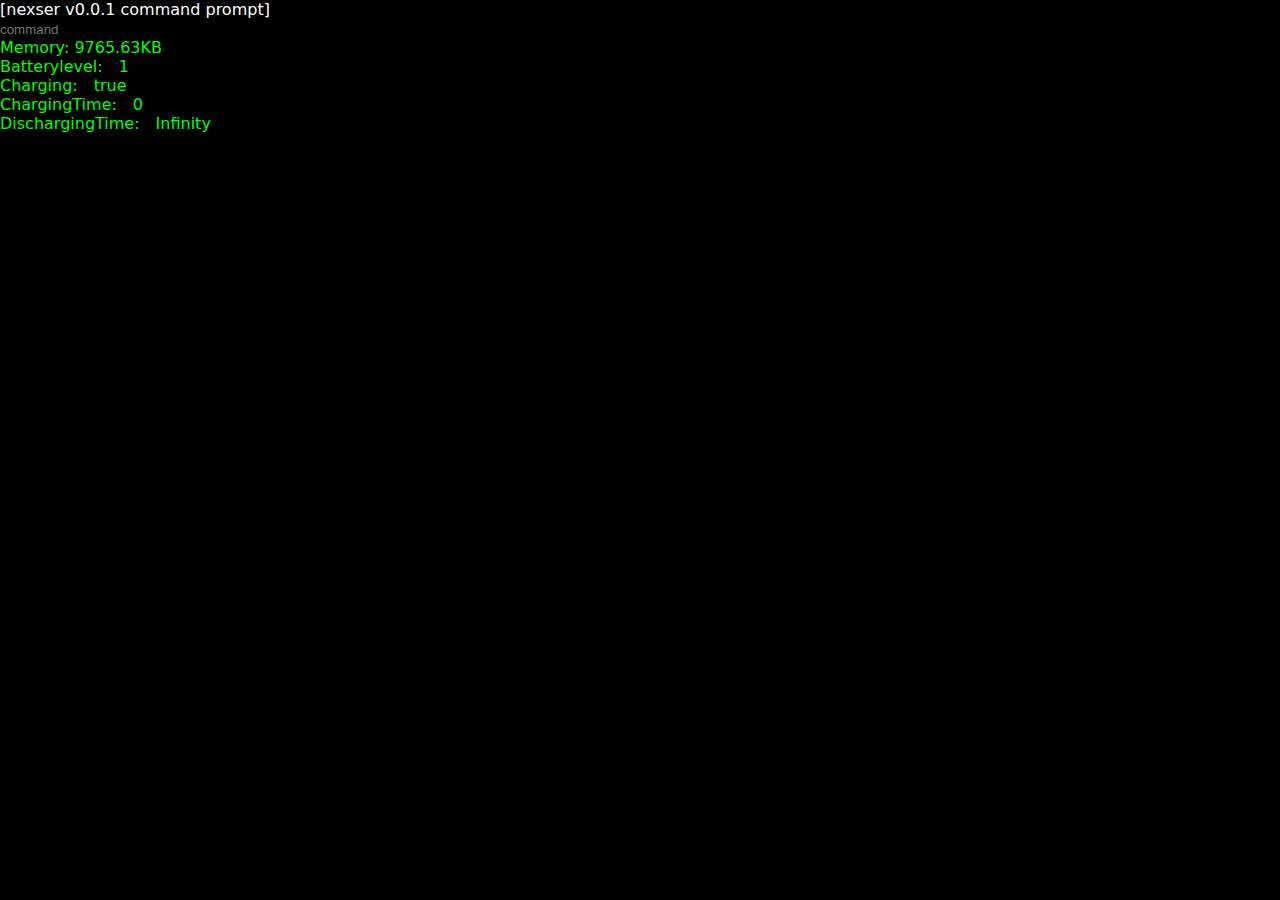
<file: nexser/nexser.html>
<!DOCTYPE html>
<html lang="ja">

<head>
    <meta charset="UTF-8">
    <meta name="viewport" content="width=device-width, initial-scale=1.0">
    <title>nexser</title>
</head>

<body id="background">
    <div class="nexser_group">

        <div id="prompt" style="display: none;">
            <div class="prompt_text">[nexser v0.0.1 command prompt<span class="test_name"></span>]</div>
            <form autocomplete="off" method="get" name="prompt_text_form" onsubmit="return false;">
                <input type="text" class="name" name="prompt_text" id="focus" placeholder="command">
            </form>
            <p class="prompt_error_text"></p>
            <p class="user" class="user"></p>
            <div style="color: lime;">
                <p class="memory"></p>
                <p>Batterylevel:&emsp;<span class="level"></span></p>
                <p>Charging:&emsp;<span class="charging"></span></p>
                <p>ChargingTime:&emsp;<span class="chargingTime"></span></p>
                <p>DischargingTime:&emsp;<span class="dischargingTime"></span></p>
            </div>
            <p class="help" style="color: deepskyblue;"></p>
        </div>

        <div id="nexser">
            <span class="z_index" style="color: white; position: absolute; bottom: 40px;"></span>

            <div id="desktop">

                <div id="files">
                    <a style="position: absolute; top: 0px;">File none</a>
                </div>

                <div id="soft_windows">

                    <div class="child_windows program_manager shape active">
                        <div class="title">
                            <span>program manager</span>
                        </div>
                        <a class="close_button hover_red">&nbsp;✕&nbsp;</a>
                        <a class="drag_button hover_red">&nbsp;↓&nbsp;</a>
                        <a class="bigscreen_button hover_red">&nbsp;□&nbsp;</a>
                        <a class="minscreen_button hover_red">&nbsp;❒&nbsp;</a>
                        <a class="minimization_button hover_red">&nbsp;―&nbsp;</a><br>

                        <div class="title2">
                            <ul class="black_text">
                                <li onclick="li_menus_close(),li_menu_icon_open()">icon</li>
                                <li onclick="li_menus_close(),li_menu_option_open()">option</li>
                                <li onclick="li_menus_close(),li_menu_window_open()">window</li>
                                <li onclick="li_menus_close(),li_menu_help_open()">help</li>
                                <li style="width: 100%;" onclick="li_menus_close()"></li>
                            </ul>
                        </div>
                        <div class="li_menu_icon">
                            <ul class="black_text">
                                <li onclick="prompt_data_clear()">nexser finish</li>
                                <li>test</li>
                                <li>test</li>
                            </ul>
                        </div>
                        <div class="li_menu_option">
                            <ul class="black_text">
                                <li>test</li>
                            </ul>
                        </div>
                        <div class="li_menu_window">
                            <ul class="black_text">
                                <li>test</li>
                            </ul>
                        </div>
                        <div class="li_menu_help">
                            <ul class="black_text">
                                <li>test</li>
                            </ul>
                        </div><br>
                        <ul class="black_text program_list">
                            <li>test</li>
                            <li>test</li>
                            <li>test</li>
                            <li>test</li>
                            <li>test</li>
                            <li>test</li>
                            <li>test</li>
                            <li>test</li>
                            <li>test</li>
                            <li>test</li>
                            <li>test</li>
                        </ul><br>
                    </div>

                    <div class="child_windows main shape active">
                        <div class="title">
                            <span>main</span>
                        </div>
                        <a class="close_button hover_red">&nbsp;✕&nbsp;</a>
                        <a class="drag_button hover_red">&nbsp;↓&nbsp;</a>
                        <a class="bigscreen_button hover_red">&nbsp;□&nbsp;</a>
                        <a class="minscreen_button hover_red">&nbsp;❒&nbsp;</a>
                        <a class="minimization_button hover_red">&nbsp;―&nbsp;</a><br>
                        <div class="li_menu_option">
                            <ul class="black_text">
                                <li>test</li>
                            </ul>
                        </div>
                        <div class="li_menu_window">
                            <ul class="black_text">
                                <li>test</li>
                            </ul>
                        </div>
                        <div class="li_menu_help">
                            <ul class="black_text">
                                <li>test</li>
                            </ul>
                        </div><br>
                        <ul class="black_text window_main_list">
                            <li>test</li>
                            <li>test</li>
                            <li>test</li>
                            <li>test</li>
                            <li>test</li>
                            <li>test</li>
                            <li>test</li>
                            <li>test</li>
                            <li>test</li>
                            <li>test</li>
                            <li>test</li>
                        </ul><br>
                    </div>

                    <div class="child_windows control_panel shape active">
                        <div class="title">
                            <span>control panel</span>
                        </div>
                        <a class="close_button hover_red">&nbsp;✕&nbsp;</a>
                        <a class="drag_button hover_red">&nbsp;↓&nbsp;</a>
                        <a class="bigscreen_button hover_red">&nbsp;□&nbsp;</a>
                        <a class="minscreen_button hover_red">&nbsp;❒&nbsp;</a>
                        <a class="minimization_button hover_red">&nbsp;―&nbsp;</a><br>
                        <div class="li_menu_option">
                            <ul class="black_text">
                                <li>test</li>
                            </ul>
                        </div>
                        <div class="li_menu_window">
                            <ul class="black_text">
                                <li>test</li>
                            </ul>
                        </div>
                        <div class="li_menu_help">
                            <ul class="black_text">
                                <li>test</li>
                            </ul>
                        </div><br>
                        <ul class="black_text window_control_list">
                            <li>test</li>
                            <li>test</li>
                            <li>test</li>
                            <li>test</li>
                            <li>test</li>
                            <li>test</li>
                            <li>test</li>
                            <li>test</li>
                            <li>test</li>
                            <li>test</li>
                            <li>test</li>
                        </ul><br>
                    </div>

                    <div class="child_windows color shape active">
                        <div class="title">
                            <span>color</span>
                        </div>
                        <a class="close_button hover_red">&nbsp;✕&nbsp;</a>
                        <a class="drag_button hover_red">&nbsp;↓&nbsp;</a>
                        <a class="bigscreen_button hover_red">&nbsp;□&nbsp;</a>
                        <a class="minscreen_button hover_red">&nbsp;❒&nbsp;</a>
                        <a class="minimization_button hover_red">&nbsp;―&nbsp;</a><br>
                        <p><input type="text" id="bkcolor" size="40" placeholder="backcolor red, skyblue, #ffcc00 ...">
                        </p>
                        <p><input type="text" id="color" size="40" placeholder="text_color red, skyblue, #ffcc00 ...">
                        </p>
                        <p><button class="button hover_blue" type="button" id="changeBtn">color set</button></p>
                        <button class="button hover_blue" onclick="colordata_clear()">colors data clear</button>
                    </div>

                </div>

                <div id="taskbar_group">
                    <div id="taskbar">
                        <a id="startbtn" class="start_button border hover_blue">&nbsp;start&nbsp;</a>
                        <div class="taskbar_buttons">
                            <ul>
                                <li class="button hover_blue test_button">main</li>
                                <li class="button hover_blue test_button2">program_manager</li>
                                <li class="button hover_blue test_button3">control_panel</li>
                                <li class="button hover_blue test_button4">color</li>
                            </ul>
                        </div>
                    </div>
                    <div id="start_menu" class="parent_start_menu">
                        <div class="child_start_menu border">
                            <ul>
                                <li class="title">nexser</li><br>
                                <li class="test_button">main</li>
                                <li class="test_button2">program_manager</li>
                                <li class="test_button3">control_panel</li>
                                <li class="test_button4">color</li>
                                <li onclick="prompt_data_clear()">nexser finish</li>
                            </ul>
                        </div>
                    </div>
                </div>

            </div>

        </div>

    </div>

</body>
<style>
    * {
        padding: 0px;
        margin: 0px;
    }

    html {
        touch-action: manipulation;
        -webkit-user-select: none;
        -moz-user-select: none;
        -ms-user-select: none;
        user-select: none;
    }

    body {
        width: 100%;
        height: 100vh;
        font-family: serif;
        background-color: black;
    }

    /* li */
    li {
        list-style: none;
    }

    li:hover {
        background: darkblue;
        color: white;
    }

    /* hover */

    .hover_blue:hover {
        background: darkblue;
        color: white;
    }

    .hover_red:hover {
        background: red;
        color: white;
    }

    /* text_color */
    .black_text {
        color: black;
    }

    /* text_design */

    .bold {
        font-weight: bold;
    }

    /* border */

    .border {
        border-top: solid 1.5px white;
        border-right: solid 1.5px black;
        border-left: solid 1.5px white;
        border-bottom: solid 1.5px black;
    }

    /* desktop */

    #prompt {
        font-family: system-ui;
        color: white;
    }

    .nexser_group {
        display: block;
    }

    #prompt .name {
        width: 100%;
        background: black;
        border: none;
        outline: none;
        color: white;
    }

    /* nexser */

    #nexser {
        width: 100%;
        height: 100vh;
        display: none;
        background-color: darkgray;
    }

    /* desktop */

    #desktop {
        display: none;
    }

    /* buttons */

    .button {
        border-top: solid 1.5px white;
        border-right: solid 1.5px black;
        border-left: solid 1.5px white;
        border-bottom: solid 1.5px black;
        color: black;
        background: darkgray;
    }

    /* files */




    /* taskbar */
    #taskbar {
        width: 100%;
        height: 40px;
        background-color: #999999;
        border-top: solid 2px black;
        position: absolute;
        bottom: 0;
        z-index: 999999;
    }

    #taskbar .start_button {
        position: absolute;
        bottom: 5px;
        left: 10px;
    }

    #taskbar .taskbar_buttons {
        position: absolute;
        bottom: 5px;
        left: 130px;
        column-count: 6;
    }

    /* start_menu */
    .parent_start_menu {
        display: none;
    }

    .child_start_menu {
        display: block;
        background: #999999;
        position: absolute;
        bottom: 40px;
        z-index: 999998;
    }

    .child_start_menu .title {
        background-color: #333333;
        position: absolute;
        color: white;
        text-align: center;
        pointer-events: none;
    }

    /* window */
    #soft_windows {
        width: 100%;
        height: 100vh;
    }

    .child_windows {
        display: block;
        width: auto;
        height: auto;
        border: solid 2px black;
        background: white;
        position: absolute;
        top: 25%;
        left: 25%;
    }

    .child_windows.active {
        display: none;
    }

    .child_windows.big {
        height: 99vh;
        width: 99.7%;
        border: solid 2px black;
        background: white;
        position: static;
    }

    .child_windows .title {
        width: 100%;
        background-color: darkblue;
        position: absolute;
        top: 0;
        color: white;
        text-align: center;
        pointer-events: none;
    }

    .child_windows.big .title {
        width: 99.85%;
        background-color: darkblue;
        position: absolute;
        top: 0;
        color: white;
        text-align: center;
        pointer-events: none;
    }

    .child_windows.drag .title {
        background: lime;
    }

    .child_windows.big .minscreen_button {
        display: block;
    }

    .child_windows.big .bigscreen_button {
        display: none;
    }

    /* icon */

    /* title */
    .title {
        width: 100%;
        background-color: darkblue;
        position: absolute;
        top: 0;
        color: white;
        text-align: center;
        pointer-events: none;
    }

    .title2 ul {
        background: whitesmoke;
        display: flex;
        border-bottom: solid 1px black;
    }

    .title2 li {
        padding-left: 20px;
        padding-right: 20px;
        text-align: center;
    }

    /* title_buttons */
    .close_button {
        background: darkgray;
        position: absolute;
        top: 3.5px;
        right: 3.5px;
        text-align: center;
        font-size: 10px;
        border-top: solid 1.5px white;
        border-right: solid 1.5px black;
        border-left: solid 1.5px white;
        border-bottom: solid 1.5px black;
    }

    .drag_button {
        background: darkgray;
        position: absolute;
        top: 3.5px;
        right: 20.5px;
        text-align: center;
        font-size: 10px;
        border-top: solid 1.5px white;
        border-right: solid 1.5px black;
        border-left: solid 1.5px white;
        border-bottom: solid 1.5px black;
    }

    .bigscreen_button {
        background: darkgray;
        position: absolute;
        top: 3.5px;
        left: 3.5px;
        text-align: center;
        font-size: 10px;
        border-top: solid 1.5px white;
        border-right: solid 1.5px black;
        border-left: solid 1.5px white;
        border-bottom: solid 1.5px black;
    }

    .minscreen_button {
        display: none;
        background: darkgray;
        position: absolute;
        top: 3.5px;
        left: 3.5px;
        text-align: center;
        font-size: 10px;
        border-top: solid 1.5px white;
        border-right: solid 1.5px black;
        border-left: solid 1.5px white;
        border-bottom: solid 1.5px black;
    }

    .minimization_button {
        background: darkgray;
        position: absolute;
        top: 3.5px;
        left: 22px;
        text-align: center;
        font-size: 10px;
        border-top: solid 1.5px white;
        border-right: solid 1.5px black;
        border-left: solid 1.5px white;
        border-bottom: solid 1.5px black;
    }

    /* li_menus */
    .li_menu_icon {
        display: none;
        width: 30%;
        background: white;
        border: solid 1px black;
        position: absolute;
    }

    .li_menu_option {
        display: none;
        width: 30%;
        background: white;
        border: solid 1px black;
        position: absolute;
        left: 70px;
    }

    .li_menu_window {
        display: none;
        width: 30%;
        background: white;
        border: solid 1px black;
        position: absolute;
        left: 155px;
    }

    .li_menu_help {
        display: none;
        width: 30%;
        background: white;
        border: solid 1px black;
        position: absolute;
        left: 250px;
    }

    /*list */
    .program_list {
        column-count: 4;
    }

    .window_main_list {
        column-count: 4;
    }

    .window_control_list {
        column-count: 6;
    }
</style>
<script text="javascript">
    var ua = navigator.userAgent;
    if (!(ua.indexOf('iPhone') > 0 || ua.indexOf('iPad') > 0 || ua.indexOf('Android') > 0 || ua.indexOf('Mobile') > 0)) {

        const start = document.querySelector('#startbtn')
        const parent_start_menu = document.querySelector('#start_menu')

        const nameText = document.querySelector('.name');
        const msg = document.querySelector('.test_name');
        const prompt = document.getElementById('prompt');
        const prompt_text = document.querySelector('.prompt_text');
        const userelement = document.querySelector('.user');
        const nexser = document.getElementById('nexser');
        const desktop = document.getElementById('desktop');
        const title = document.querySelector('.title');
        const z_index = document.querySelector('.z_index');

        const li_menu_icon = document.querySelector('.li_menu_icon');
        const li_menu_option = document.querySelector('.li_menu_option');
        const li_menu_window = document.querySelector('.li_menu_window');
        const li_menu_help = document.querySelector('.li_menu_help');

        let child_windows = document.querySelector('.child_windows');

        // start.addEventListener('mouseover', function () {
        //     // マウスが要素に乗った際の処理
        //     start_menu.style.display = "block"
        //     start.addEventListener('mouseleave', function () {
        //         // マウスが要素に乗った際の処理
        //         start_menu.style.display = "none"
        //     });
        // });
        start.addEventListener('click', function () {
            if (start_menu.style.display == "block") {
                // noneで非表示
                start_menu.style.display = "none";
            } else {
                // blockで表示
                start_menu.style.display = "block";
            }
        })

        setInterval(() => {
            console.log(largestZIndex);
        }, 1000);


        // soft_windows
        const main = document.querySelector('.main');

        window.addEventListener('load', load_nexser);
        function load_nexser() {
            if (localStorage.getItem('prompt_data')) {
                prompt.style.display = "none";
                nexser.style.display = "block";
                desktop.style.display = "block"
            } else {
                prompt.style.display = "block";
                nexser.style.display = "none";
                desktop.style.display = "none";
                document.getElementById('focus').focus();
            }
        }

        function prompt_data_clear() {
            localStorage.removeItem('prompt_data');
            window.location = ''
        }

        function colordata_clear() {
            localStorage.removeItem(KEY_COLOR, color);
            localStorage.removeItem(KEY_BKCOLOR, bkcolor);
        }

        document.addEventListener('DOMContentLoaded', pageLoad)
        function pageLoad() {
            let textbox = document.querySelector('.name');
            textbox.addEventListener('keydown', enterKeyPress);
            function enterKeyPress(event) {
                if (event.key === 'Enter') {
                    butotnClick()
                }
            }
        }
        function butotnClick() {
            msg.innerText = '\b' + nameText.value + '';
            prompt_text_check();
        }

        function prompt_text_check() {
            const prompt_text2 = document.getElementById('focus');
            const prompt_text3 = prompt_text2.value;
            switch (prompt_text3) {
                case '':
                    userelement.textContent = "";
                    document.querySelector('.prompt_error_text').textContent = "";
                    document.querySelector('.help').textContent = "";
                    msg.innerText = "";
                    prompt_text.style.color = "";
                    break;
                case 'nexser/open':
                    const prompt_data = document.prompt_text_form.prompt_text.value;
                    localStorage.setItem('prompt_data', prompt_data);
                    prompt_text.style.color = "yellow";
                    document.getElementsByClassName('name')[0].value = "nexserを起動しています";
                    document.querySelector('.prompt_error_text').textContent = "success";
                    setTimeout(nexser_start, 1000);
                    break;
                case 'debug':
                    document.querySelector('.prompt_error_text').textContent = "";
                    debug();
                    document.querySelector('.help').textContent = "";
                    msg.innerText = "";
                    prompt_text.style.color = "";
                    break;
                case 'help':
                    document.querySelector('.prompt_error_text').textContent = "";
                    document.querySelector('.help').textContent = "nexser/open";
                    msg.innerText = "";
                    prompt_text.style.color = "";
                    break;
                case 'windows95/sound/play':
                    document.querySelector('.prompt_error_text').textContent = "";
                    sound();
                    prompt_text.style.color = "";
                    document.querySelector('.prompt_error_text').textContent = "";
                    break;
                case 'screen/full':
                    document.querySelector('.prompt_error_text').textContent = "";
                    full();
                    prompt_text.style.color = "";
                    break;
                case 'screen/min':
                    document.querySelector('.prompt_error_text').textContent = "";
                    min();
                    prompt_text.style.color = "";
                    break;
                default:
                    document.querySelector('.prompt_error_text').textContent = "コマンドが違います!";
                    document.querySelector('.help').textContent = "";
                    msg.innerText = "";
                    prompt_text.style.color = "red";
                    break;
            }
            // console.log(abc.value)


        }
        function debug() {
            userelement.insertAdjacentHTML('afterend', '<p class="white user">BROWSER: ' + navigator.appName + '<br>'
                + 'VERSION: ' + navigator.appVersion + '<br>' + 'USER: ' + navigator.userAgent + '<br>' + 'WIDTH: ' + screen.width + '<br>'
                + 'HEIGHT: ' + screen.height + '<br>' + 'BIT: ' + screen.colorDepth + '</p>');
        }
        setInterval(() => {
            navigator.getBattery().then(function (battery) {
                document.querySelector('.level').innerHTML = battery.level;
                document.querySelector('.charging').innerHTML = battery.charging;
                document.querySelector('.chargingTime').innerHTML = battery.chargingTime;
                document.querySelector('.dischargingTime').innerHTML = battery.dischargingTime;
            });
            const memory = document.querySelector('.memory');
            memory.textContent = (`Memory:   ${(performance.memory.usedJSHeapSize / 1024).toFixed(2)}KB`);
        }, 100);

        function nexser_start() {
            prompt.style.display = "none";
            setTimeout(function () {
                nexser.style.display = "block";
                sound()
                setTimeout(function () {
                    desktop.style.display = "block";
                }, 1000);
            }, 1000);
        }



        function li_menu_icon_open() {
            li_menu_icon.style.display = "block";
        }
        function li_menu_option_open() {
            li_menu_option.style.display = "block";
        }
        function li_menu_window_open() {
            li_menu_window.style.display = "block";
        }
        function li_menu_help_open() {
            li_menu_help.style.display = "block";
        }
        function li_menus_close() {
            li_menu_icon.style.display = "none";
            li_menu_option.style.display = "none";
            li_menu_window.style.display = "none";
            li_menu_help.style.display = "none";
        }

        document.querySelectorAll('.close_button').forEach(function (close_button) {
            close_button.addEventListener('click', function () {
                const closebutton = close_button.closest('.child_windows');
                closebutton.classList.add('active');
            });
        })
        document.querySelectorAll('.minimization_button').forEach(function (minimizationbutton) {
            minimizationbutton.addEventListener('click', function () {
                const minimization_button = minimizationbutton.closest('.child_windows');
                minimization_button.classList.add('active');
            });
        })
        document.querySelectorAll('.bigscreen_button').forEach(function (bigscreen_button) {
            bigscreen_button.addEventListener('click', function () {
                const bigscreenbutton = bigscreen_button.closest('.child_windows');
                bigscreenbutton.classList.add('big');
            });
        })
        document.querySelectorAll('.minscreen_button').forEach(function (minscreen_button) {
            minscreen_button.addEventListener('click', function () {
                const minscreenbutton = minscreen_button.closest('.child_windows');
                minscreenbutton.classList.remove('big');
            });
        })

        document.querySelectorAll('.test_button').forEach(function (test_button) {
            test_button.addEventListener('click', function () {
                let main = document.querySelector('.main');
                main.classList.toggle('active');

                main.closest('.child_windows');
                z = largestZIndex + 1;
                unko = main.style.zIndex = z;

            });
        });
        document.querySelectorAll('.test_button2').forEach(function (test_button2) {
            test_button2.addEventListener('click', function () {
                let program = document.querySelector('.program_manager');
                program.classList.toggle('active');

                program.closest('.child_windows');
                z = largestZIndex + 1;
                unkoo = program.style.zIndex = z;

            });
        });
        document.querySelectorAll('.test_button3').forEach(function (test_button3) {
            test_button3.addEventListener('click', function () {
                let control = document.querySelector('.control_panel');
                control.classList.toggle('active');

                control.closest('.child_windows');
                z = largestZIndex + 1;
                unkooo = control.style.zIndex = z;

            });
        });
        document.querySelectorAll('.test_button4').forEach(function (test_button4) {
            test_button4.addEventListener('click', function () {
                let color = document.querySelector('.color');
                color.classList.toggle('active');

                color.closest('.child_windows');

                z = largestZIndex + 1;
                unkoooo = color.style.zIndex = z;
            });
        });

        document.querySelectorAll('.minscreen_button').forEach(function (minscreen_button) {
            minscreen_button.addEventListener('click', function () {
                const minscreenbutton = minscreen_button.closest('.child_windows');
                minscreenbutton.classList.remove('big');
            });
        })

        document.querySelectorAll('.drag_button').forEach(function (drag) {
            drag.addEventListener('click', function () {

                let drag2 = drag.parentElement;
                drag2.classList.toggle('drag');

                draggable(document.querySelector('.drag'));
                function draggable(drag) {
                    drag2.onmousedown = function (event) {
                        let shiftX = event.clientX - drag.getBoundingClientRect().left;
                        let shiftY = event.clientY - drag.getBoundingClientRect().top;
                        let top = document.querySelector('.top');
                        moveAt(event.pageX, event.pageY);
                        // ボールを（pageX、pageY）座標の中心に置く
                        function moveAt(pageX, pageY) {
                            drag.style.left = pageX - shiftX + 'px';
                            drag.style.top = pageY - shiftY + 'px';
                        }
                        function onMouseMove(event) {
                            moveAt(event.pageX, event.pageY);
                        }
                        // (3) mousemove でボールを移動する
                        document.addEventListener('mousemove', onMouseMove);
                        // (4) ボールをドロップする。不要なハンドラを削除する
                        drag.onmouseup = function () {
                            document.removeEventListener('mousemove', onMouseMove);
                            drag.onmouseup = null;
                        };
                    };
                };
            });
        })


        const KEY_COLOR = "COLOR";				// 文字色用キー
        const KEY_BKCOLOR = "BKCOLOR";			// 背景色用キー

        let color = null;						// 文字色
        let bkcolor = null;						// 背景色

        /*
         * ローカルストレージのデータチェック
         */
        function getStorage() {
            // ローカルストレージに保存された内容を取得
            color = localStorage.getItem(KEY_COLOR);
            bkcolor = localStorage.getItem(KEY_BKCOLOR);

            // ローカルストレージに文字色と背景色データが保存されていれば色変更
            if (color !== null && bkcolor != null) {
                setColor();
            }
        }

        /*
         * ローカルストレージに色名（文字色・背景色）を保存する
         */
        function setStorage() {
            localStorage.setItem(KEY_COLOR, color);
            localStorage.setItem(KEY_BKCOLOR, bkcolor);
        }

        /*
         * 文字色と背景色を変更する
         */
        function setColor() {
            document.querySelector("body").style.color = color;
            document.querySelector("#nexser").style.backgroundColor = bkcolor;
        }

        /*
         * 起動時にローカルストレージの内容をチェックして色を設定
         */
        window.addEventListener("load", () => {
            // ボタンイベント設定
            document.getElementById("changeBtn").addEventListener("click", () => {
                // テキストボックスに入力された文字色と背景色を取得
                color = document.getElementById("color").value;
                bkcolor = document.getElementById("bkcolor").value;

                // 双方のテキストボックスのどちらかが何も入っていないとき
                if (color === "" || bkcolor === "") {
                    alert("文字色と背景色を指定してください");
                    return;
                }

                // 文字色・背景色変更
                setColor();

                // 変更した色名をストレージに保存
                setStorage();
            });

            // ローカルストレージの内容をチェック
            getStorage();

        });


        var largestZIndex = 0;
        var defaultView = document.defaultView;
        var getLargestZIndex = function () {
            var func = function (queryselectorname) {
                var elems = document.querySelectorAll(queryselectorname), len = elems.length;
                for (var i = 0; i < len; i++) {
                    var elem = elems[i];
                    var zIndex = elem.style.zIndex;
                    if (!zIndex) {
                        var css = elem.currentStyle || defaultView.getComputedStyle(elem, null);
                        zIndex = css ? css.zIndex : 0;
                    }
                    zIndex++;
                    if (largestZIndex < zIndex) largestZIndex = zIndex;
                }
            };
            if (arguments.length == 0) func('*');
            else for (var i = 0; i < arguments.length; i++) func(arguments[i]);
            return largestZIndex;
        };
        setInterval(() => {
            z_index.textContent = (getLargestZIndex('.child_windows'));
        }, 100);

        // ↑setinterval　大事な役割

        // 図形にクリックイベント登録＆z-indexを表示
        var eleShape = document.getElementsByClassName("child_windows");
        for (var i = 0; i < eleShape.length; i++) {
            // クリックイベント登録
            eleShape[i].addEventListener("mousedown", moveFront, event);
            // 図形にz-indexを表示
        }
        // クリックされた要素のz-indexに、クリックされた回数を設定する
        function moveFront(e) {
            // 図形のクリック数をカウントアップ
            largestZIndex++;
            // z-indexに図形のクリック数を設定（最前面に表示される）
            e.target.style.zIndex = largestZIndex;
            // 図形にz-indexを表示
        }

        function sound() {
            const sound = new Audio("https://github.com/moti5768/moti.world/raw/main//IMG_6305.mp3");
            sound.play();
        }

        let ele = document.documentElement;
        function full() {
            // 全画面表示      
            if (ele.webkitRequestFullscreen) {
                ele.webkitRequestFullscreen() // Chrome, Safari
            } else if (ele.mozRequestFullScreen) {
                ele.mozRequestFullScreen() // firefox
            } else if (ele.requestFullscreen) {
                ele.requestFullscreen() // HTML5 Fullscreen API
            } else {
                alert('未対応')
                return
            }
        }
        function min() {
            // 全画面表示　終了
            if (ele.webkitRequestFullscreen) {
                document.webkitCancelFullScreen() // Chrome, Safari
            } else if (ele.mozRequestFullScreen) {
                document.mozCancelFullScreen() // firefox
            } else if (ele.requestFullscreen) {
                document.exitFullscreen() // HTML5 Fullscreen API
            }
        }

    } else {
        document.querySelector(".prompt_error_text").textContent = 'この端末は対応していません!';
    }

</script>

</html>
</file>
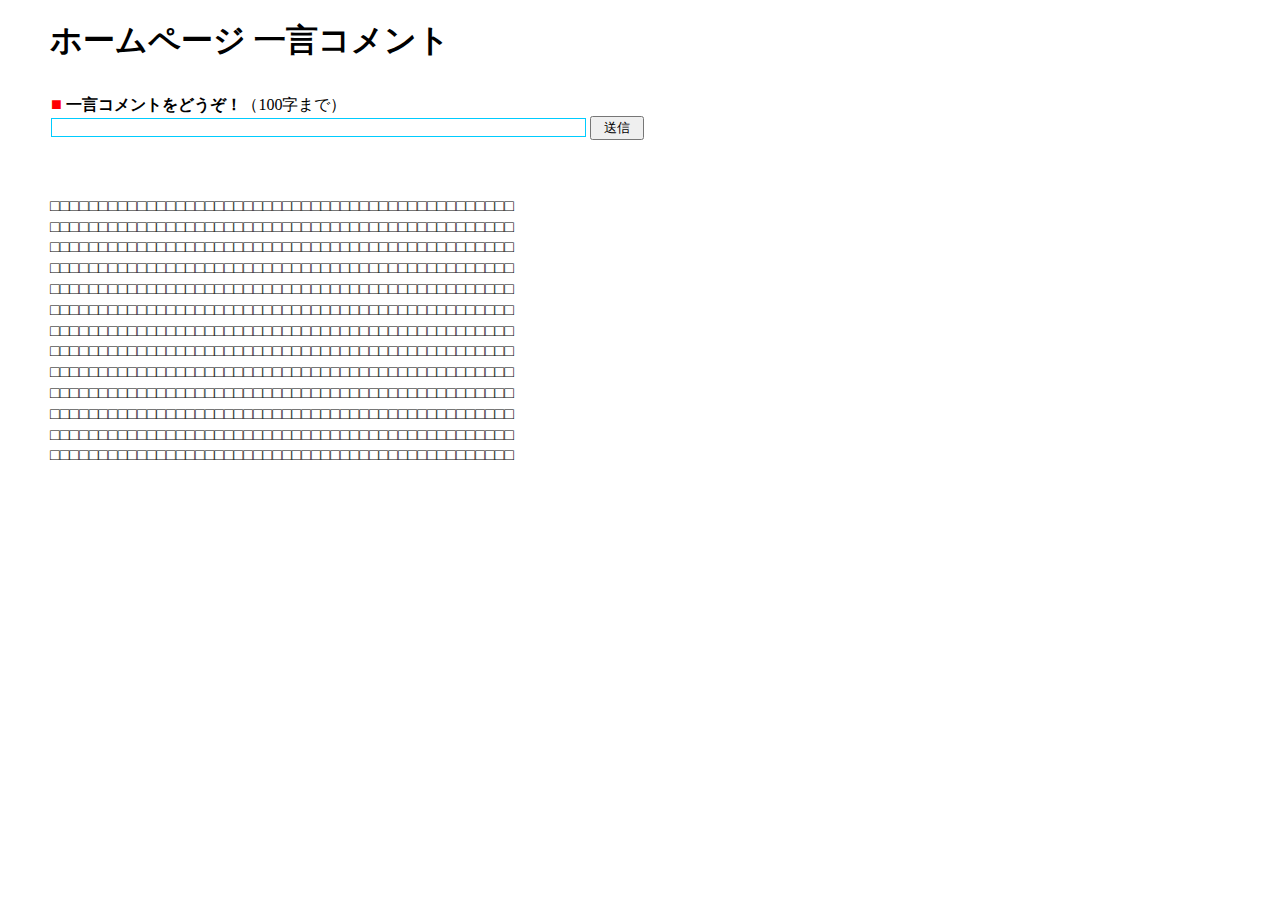
<file: nexser_beta/comment.html>
<html lang="ja">
<head>
<meta name="cache-control" content="No-cache">
<meta name="cache-control" content="Must-revalidate">
<meta http-equiv="content-type" content="text/html; charset=Shift_JIS">
<title>�z�[���y�[�W �ꌾ�R�����g</title>
<style type="text/css">
body {
  margin:30 0 0 50;
  line-height:130%;
  background-color:
  white;color:black;
  font-family:Meiryo,���C���I,MS UI Gothic,Osaka;
}
</style>
</head>
<body>
<h1>�z�[���y�[�W �ꌾ�R�����g</h1>

<!-- �ꌾ�R�����g�t�H�[�� START ----->
<br>
<table border="0" cellspacing="0" cellpadding="1">
  <tr>
    <td>
<form method="POST" action="comment.php?rep=1" target="com">
<span style="font-size:18px;font-weight:100;color:#ff0000">�� </span><b>�ꌾ�R�����g���ǂ����I</b>�i100���܂Łj<br>
<input type="text" id="comment" name="comment" size="80" style="width:535;border:1px solid #00ccff">
<input type="submit" id="submit" value=" ���M " style="width:54"> 
    </td></form>
  </tr>
  <tr>
    <td>
<div id="commentv" style="font-size:13px;line-height:15px;color:#666699;width:580px;height:160px;border:1px solid #00ccff;padding:8px;overflow-y:scroll;display:none;"></div>
<iframe name="com" src="comment.php" id="com" style="width:301px;height:201px;frameborder:0px;border:0px;padding:0px;overflow:hidden;display:none;"></iframe>
    </td>
  </tr>
</table>
<br>
<!-- �ꌾ�R�����g�t�H�[�� END ----->

<p>
������������������������������������������������������������������������������������������������<br>
������������������������������������������������������������������������������������������������<br>
������������������������������������������������������������������������������������������������<br>
������������������������������������������������������������������������������������������������<br>
������������������������������������������������������������������������������������������������<br>
������������������������������������������������������������������������������������������������<br>
������������������������������������������������������������������������������������������������<br>
������������������������������������������������������������������������������������������������<br>
������������������������������������������������������������������������������������������������<br>
������������������������������������������������������������������������������������������������<br>
������������������������������������������������������������������������������������������������<br>
������������������������������������������������������������������������������������������������<br>
������������������������������������������������������������������������������������������������<br>
</p>



</body>
</html>
</file>
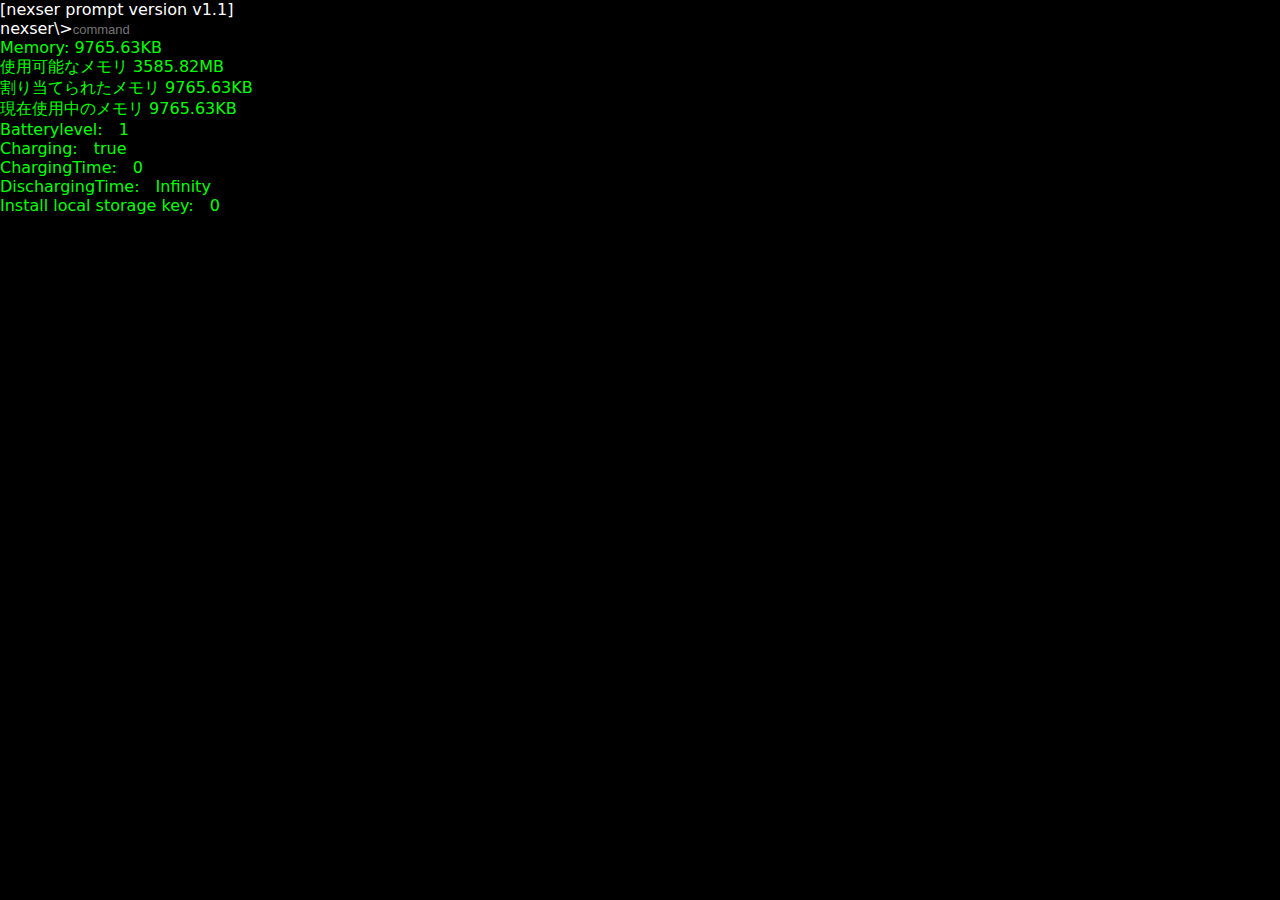
<file: nexser_beta/nexser 1.1.html>
<!DOCTYPE html>
<html lang="ja">

<head>
    <meta charset="UTF-8">
    <meta name="viewport" content="width=device-width,initial-scale=1,minimum-scale=1.0">
    <meta name="description" content="nexser version1.1 これはテストです">
    <link rel="stylesheet" href="nexser.css">
    <title>nexser version 1.1</title>
</head>

<body>
    <div id="nex" class="nexser_group">

        <div id="prompt" style="display: none;">
            <div class="prompt_text">[nexser prompt version v1.1<span class="test_name"></span>]</div>
            <form autocomplete="off" method="get" name="prompt_text_form" onsubmit="return false;">
                <span>nexser\></span><input type="text" class="name focus" name="prompt_text" placeholder="command">
            </form>
            <p class="prompt_error_text"></p>
            <p class="user"></p>
            <div style="color: lime;">
                <p class="memory"></p>
                <p class="memory2"></p>
                <p class="memory3"></p>
                <p class="memory4"></p>
                <p>Batterylevel:&emsp;<span class="level"></span></p>
                <p>Charging:&emsp;<span class="charging"></span></p>
                <p>ChargingTime:&emsp;<span class="chargingTime"></span></p>
                <p>DischargingTime:&emsp;<span class="dischargingTime"></span></p>
                <p>Install local storage key:&emsp;<span class="length_localStorage">0</span></p>
            </div>
            <p class="help" style="color: deepskyblue;"></p>

            <pre>
                <code>
                    <textarea id="codes" style="display: none; width: 99%; height: 65vh; background-color: black; color: white; resize: none; outline: none;">

                        






                </textarea>
                </code>
            </pre>
        </div>

        <div id="nexser_program" style="font-size: x-large;">
            <div>
                <span>NEXSER PROGRAM</span>
                <div style="border: double 5px white; height: 90vh;">
                    <p>nexser program startup list</p>
                    <div class="mini_window" style="border-color: white;">
                        <ul>
                            <li>program manager&emsp;<span class="startup_program">OFF</span></li>
                            <li>note pad&emsp;<span class="startup_note">OFF</span></li>
                            <li>color&emsp;<span class="startup_color">OFF</span></li>
                            <li>screen&emsp;<span class="startup_screen">OFF</span></li>
                            <li>htmlviewer edit&emsp;<span class="startup_htmlviewer_edit">OFF</span></li>
                        </ul><br>
                    </div>
                    <div class="mini_window" style="border-color: white;">
                        <div style="width: 100%; border-bottom: solid 1px white;">STARTUP MODE</div>
                        <ul>
                            <li>SPEED&emsp;<span class="startup_speed">LOW</span></li>
                        </ul><br>
                    </div>
                    <div class="mini_window" style="border-color: white;">
                        <div style="width: 100%; border-bottom: solid 1px white;">DRIVER</div>
                        <ul>
                            <li>SOUND&emsp;<span class="startup_sound">INSTALL</span></li>
                        </ul>
                    </div>
                    <span class="hover_red" style="display: block;" onclick="nexser_program_close()">EXIT PROGRAM</span>
                </div>
            </div>
        </div>

        <div class="restart" style="background: blue; height: 100vh; display: none;">
            <p style="color: white; font-size: 30px; position: absolute; top: 0px; left: 0px;">nexser restart...</p>
        </div>

        <div id="nexser">

            <div class="welcome_windows">
                <div class="title">
                    <span class="title_icon"></span><span>&emsp;&emsp;welcome nexser</span>
                </div>

                <div class="title_buttons">
                    <span class="drag_button">&nbsp;</span>
                    <span class="close_button4 button2 startnexser_close" style="display: none;">&nbsp;✕&nbsp;</span>
                </div><br>

                <div class="welcome_window_inline"
                    style="display: block; background-color: silver; height: 377px; width: auto;">

                    <div class="welcome_icon" style="display: none;">
                        <span
                            style="width: 150px; height: 150px; background: silver; position: absolute; bottom: 50px; right: 100px; border: solid 4.5px #0099FF; opacity: 0.65; box-shadow: 10px 10px black;"></span>
                        <span
                            style="width: 150px; height: 150px; background: silver; position: absolute; bottom: 150px; right: 200px; border: solid 4.5px blue; opacity: 0.8; box-shadow: 10px 10px black;"></span>
                    </div>

                    <div class="mini_window">
                        <span class="welcome_text1">Welcome Nexser</span>
                        <span class="welcome_underline"
                            style="display: block; width: 100%; height: 1px; position: absolute; top: 75px; border-top: solid 2px black;"></span><br><br><br>

                        <span class="welcome_text2"
                            style="font-size: small; font-weight: bold; position: absolute;">nexser
                            へようこそ!<br>このnexserはPCに搭載されている&nbsp;windows&nbsp;に近い操作が可能です。(一部異なります。)<br>バグ・不具合が発生した場合にはページを再ロードすることを推奨します。<br>それでは、楽しいnexserライフを!
                        </span>
                        <button class="button2 start_nexser" onmouseup="nexser_on()"
                            style="font-size: x-large; position: absolute; bottom: 5px; left: 5px;">start
                            nexser</button>
                    </div>

                </div>
            </div>

            <div id="desktop">

                <!-- screen -->
                <span id="background_text"></span>
                <!-- /screen/ -->

                <div class="help_menu bold">
                    <span class="help_border" style="position: absolute; bottom: 45px;">スタートボタン</span>
                    <span class="help_border" style="position: absolute; bottom: 45px; left: 150px;">ウィンドウを呼び出す</span>
                    <span class="help_border"
                        style="position: absolute; bottom: 45px; right: 270px;">エクスポートされたテキストの受信<br>(受信すると色が白黒になります)</span>
                    <span class="help_border" style="position: absolute; bottom: 45px; right: 135px;">バッテリー残量</span>
                    <span class="help_border" style="position: absolute; bottom: 45px; right: 25px;">時間表示</span>
                </div>

                <div id="files">
                </div>

                <div id="soft_windows">

                    <div class="child_windows program_manager resize active">
                        <div class="title">
                            <span class="title_icon"></span><span>&emsp;&emsp;program manager</span>
                        </div>

                        <div class="title_buttons">
                            <span class="drag_button">&nbsp;</span>
                            <span class="close_button button2">&nbsp;✕&nbsp;</span>
                            <span class="bigscreen_button button2">&nbsp;□&nbsp;</span>
                            <span class="minscreen_button button2">&nbsp;❒&nbsp;</span>
                            <span class="minimization_button button2">&nbsp;―&nbsp;</span><br>
                        </div>

                        <div class="title2">

                            <div class="parent_list">
                                <ul>
                                    <li>&emsp;&emsp;icon(<ins>I</ins>)&emsp;&emsp;</li>
                                </ul>
                                <div class="child_list">
                                    <ul>
                                        <li class="hover_blue shutdown">shutdown</li>
                                        <li class="hover_blue">test</li>
                                        <li class="hover_blue">test</li>
                                    </ul>
                                </div>
                            </div>

                            <div class="parent_list">
                                <ul>
                                    <li>&emsp;&emsp;window(<ins>W</ins>)&emsp;&emsp;</li>
                                </ul>
                                <div class="child_list">
                                    <ul>
                                        <li class="hover_blue window_top">window top</li>
                                        <li class="hover_blue window_left">window left</li>
                                        <li class="hover_blue window_top_and_left">window top & left
                                        </li>
                                        <li class="hover_blue window_half_big">window half big</li>
                                        <li class="hover_blue windowsize_reset">window size reset</li>
                                    </ul>
                                </div>
                            </div>

                            <div class="parent_list">
                                <ul>
                                    <li>&emsp;&emsp;icon(<ins>I</ins>)&emsp;&emsp;</li>
                                </ul>
                                <div class="child_list">
                                    <ul>
                                        <li class="hover_blue shutdown">shutdown</li>
                                        <li class="hover_blue">test</li>
                                        <li class="hover_blue">test</li>
                                    </ul>
                                </div>
                            </div>

                            <div class="parent_list">
                                <ul>
                                    <li>&emsp;&emsp;icon(<ins>I</ins>)&emsp;&emsp;</li>
                                </ul>
                                <div class="child_list">
                                    <ul>
                                        <li class="hover_blue shutdown">shutdown</li>
                                        <li class="hover_blue">test</li>
                                        <li class="hover_blue">test</li>
                                    </ul>
                                </div>
                            </div>

                        </div>

                        <ul class="black_text window_inline_list">
                            <div class="window_files test_button">
                                <li>main</li><span class="window_file_icon"></span>
                            </div>
                            <div class="window_files test_button5">
                                <li>system</li><span class="window_file_icon"></span>
                            </div>
                            <div class="window_files test_button14">
                                <li>window mode</li><span class="window_file_icon"></span>
                            </div>
                            <div class="window_files test_button15">
                                <li>accessory</li><span class="window_file_icon"></span>
                            </div>
                            <div class="window_files test_button24">
                                <li>debug</li><span class="window_file_icon"></span>
                            </div>
                            <div class="window_files">
                                <li>test</li><span class="window_file_icon2"></span>
                            </div>
                            <div class="window_files">
                                <li>test</li><span class="window_file_icon2"></span>
                            </div>
                            <div class="window_files">
                                <li>test</li><span class="window_file_icon2"></span>
                            </div>
                        </ul>
                    </div>

                    <div class="child_windows windowmode_menu resize active">
                        <div class="title">
                            <span class="title_icon"></span><span>&emsp;&emsp;window mode</span>
                        </div>

                        <div class="title_buttons">
                            <span class="drag_button">&nbsp;</span>
                            <span class="close_button button2">&nbsp;✕&nbsp;</span>
                            <span class="bigscreen_button button2">&nbsp;□&nbsp;</span>
                            <span class="minscreen_button button2">&nbsp;❒&nbsp;</span>
                            <span class="minimization_button button2">&nbsp;―&nbsp;</span><br>
                        </div>

                        <div class="title2">

                            <div class="parent_list">
                                <ul>
                                    <li>&emsp;&emsp;icon(<ins>I</ins>)&emsp;&emsp;</li>
                                </ul>
                                <div class="child_list">
                                    <ul>
                                        <li class="hover_blue shutdown">shutdown</li>
                                        <li class="hover_blue">test</li>
                                        <li class="hover_blue">test</li>
                                    </ul>
                                </div>
                            </div>

                            <div class="parent_list">
                                <ul>
                                    <li>&emsp;&emsp;window(<ins>W</ins>)&emsp;&emsp;</li>
                                </ul>
                                <div class="child_list">
                                    <ul>
                                        <li class="hover_blue window_top">window top</li>
                                        <li class="hover_blue window_left">window left</li>
                                        <li class="hover_blue window_top_and_left">window top & left
                                        </li>
                                        <li class="hover_blue window_half_big">window half big</li>
                                        <li class="hover_blue windowsize_reset">window size reset</li>
                                    </ul>
                                </div>
                            </div>

                            <div class="parent_list">
                                <ul>
                                    <li>&emsp;&emsp;icon(<ins>I</ins>)&emsp;&emsp;</li>
                                </ul>
                                <div class="child_list">
                                    <ul>
                                        <li class="hover_blue shutdown">shutdown</li>
                                        <li class="hover_blue">test</li>
                                        <li class="hover_blue">test</li>
                                    </ul>
                                </div>
                            </div>

                            <div class="parent_list">
                                <ul>
                                    <li>&emsp;&emsp;icon(<ins>I</ins>)&emsp;&emsp;</li>
                                </ul>
                                <div class="child_list">
                                    <ul>
                                        <li class="hover_blue shutdown">shutdown</li>
                                        <li class="hover_blue">test</li>
                                        <li class="hover_blue">test</li>
                                    </ul>
                                </div>
                            </div>

                        </div>

                        <ul class="window_inline_list2">
                            <li class="hover_blue" id="window_invisible">invisible</li>
                            <li class="hover_blue" id="window_borderblack">border black</li>
                            <li class="hover_blue" id="window_titlebackcolor">title backgroundcolor</li>
                            <li class="hover_blue" onclick="windowmode_reset()">default</li>
                        </ul><br>
                        <p>MODE:<span class="windowmode">default</span></p>
                    </div>

                    <div class="child_windows accessory_menu resize active">
                        <div class="title">
                            <span class="title_icon"></span><span>&emsp;&emsp;accessory</span>
                        </div>

                        <div class="title_buttons">
                            <span class="drag_button">&nbsp;</span>
                            <span class="close_button button2">&nbsp;✕&nbsp;</span>
                            <span class="bigscreen_button button2">&nbsp;□&nbsp;</span>
                            <span class="minscreen_button button2">&nbsp;❒&nbsp;</span>
                            <span class="minimization_button button2">&nbsp;―&nbsp;</span><br>
                        </div>

                        <div class="title2">

                            <div class="parent_list">
                                <ul>
                                    <li>&emsp;&emsp;icon(<ins>I</ins>)&emsp;&emsp;</li>
                                </ul>
                                <div class="child_list">
                                    <ul>
                                        <li class="hover_blue shutdown">shutdown</li>
                                        <li class="hover_blue">test</li>
                                        <li class="hover_blue">test</li>
                                    </ul>
                                </div>
                            </div>

                            <div class="parent_list">
                                <ul>
                                    <li>&emsp;&emsp;window(<ins>W</ins>)&emsp;&emsp;</li>
                                </ul>
                                <div class="child_list">
                                    <ul>
                                        <li class="hover_blue window_top">window top</li>
                                        <li class="hover_blue window_left">window left</li>
                                        <li class="hover_blue window_top_and_left">window top & left
                                        </li>
                                        <li class="hover_blue window_half_big">window half big</li>
                                        <li class="hover_blue windowsize_reset">window size reset</li>
                                    </ul>
                                </div>
                            </div>

                            <div class="parent_list">
                                <ul>
                                    <li>&emsp;&emsp;icon(<ins>I</ins>)&emsp;&emsp;</li>
                                </ul>
                                <div class="child_list">
                                    <ul>
                                        <li class="hover_blue shutdown">shutdown</li>
                                        <li class="hover_blue">test</li>
                                        <li class="hover_blue">test</li>
                                    </ul>
                                </div>
                            </div>

                            <div class="parent_list">
                                <ul>
                                    <li>&emsp;&emsp;icon(<ins>I</ins>)&emsp;&emsp;</li>
                                </ul>
                                <div class="child_list">
                                    <ul>
                                        <li class="hover_blue shutdown">shutdown</li>
                                        <li class="hover_blue">test</li>
                                        <li class="hover_blue">test</li>
                                    </ul>
                                </div>
                            </div>

                        </div>

                        <ul class="black_text window_inline_list">
                            <div class="window_files test_button7">
                                <li>clock</li><span class="window_file_icon"></span>
                            </div>
                            <div class="window_files test_button16">
                                <li>calc</li><span class="window_file_icon"></span>
                            </div>
                            <div class="window_files test_button12">
                                <li>notepad</li><span class="window_file_icon"></span>
                            </div>
                            <div class="window_files test_button13">
                                <li>text drop</li><span class="window_file_icon"></span>
                            </div>
                            <div class="window_files test_button18">
                                <li>camera</li><span class="window_file_icon"></span>
                            </div>
                            <div class="window_files test_button21">
                                <li>video upload</li><span class="window_file_icon"></span>
                            </div>
                            <div class="window_files test_button19">
                                <li>htmlviewer edit</li><span class="window_file_icon"></span>
                            </div>
                            <div class="window_files test_button25">
                                <li>file download menu</li><span class="window_file_icon"></span>
                            </div>
                            <div class="window_files test_button27">
                                <li>stop watch</li><span class="window_file_icon"></span>
                            </div>
                            <div class="window_files">
                                <li>test</li><span class="window_file_icon2"></span>
                            </div>
                            <div class="window_files">
                                <li>test</li><span class="window_file_icon2"></span>
                            </div>
                            <div class="window_files">
                                <li>test</li><span class="window_file_icon2"></span>
                            </div>
                        </ul>
                    </div>

                    <div class="child_windows main resize active">
                        <div class="title">
                            <span class="title_icon"></span><span>&emsp;&emsp;main</span>
                        </div>

                        <div class="title_buttons">
                            <span class="drag_button">&nbsp;</span>
                            <span class="close_button button2">&nbsp;✕&nbsp;</span>
                            <span class="bigscreen_button button2">&nbsp;□&nbsp;</span>
                            <span class="minscreen_button button2">&nbsp;❒&nbsp;</span>
                            <span class="minimization_button button2">&nbsp;―&nbsp;</span><br>
                        </div>

                        <ul class="black_text window_inline_list">
                            <div class="window_files test_button3">
                                <li>control_panel</li><span class="window_file_icon"></span>
                            </div>
                            <div class="window_files test_button6">
                                <li>nexser prompt</li><span class="window_file_icon"></span>
                            </div>
                            <div class="window_files test_button2">
                                <li>program_manager</li><span class="window_file_icon"></span>
                            </div>
                            <div class="window_files">
                                <li>test</li><span class="window_file_icon2"></span>
                            </div>
                            <div class="window_files">
                                <li>test</li><span class="window_file_icon2"></span>
                            </div>
                            <div class="window_files">
                                <li>test</li><span class="window_file_icon2"></span>
                            </div>
                            <div class="window_files">
                                <li>test</li><span class="window_file_icon2"></span>
                            </div>
                            <div class="window_files">
                                <li>test</li><span class="window_file_icon2"></span>
                            </div>
                            <div class="window_files">
                                <li>test</li><span class="window_file_icon2"></span>
                            </div>
                            <div class="window_files">
                                <li>test</li><span class="window_file_icon2"></span>
                            </div>
                            <div class="window_files">
                                <li>test</li><span class="window_file_icon2"></span>
                            </div>
                            <div class="window_files">
                                <li>test</li><span class="window_file_icon2"></span>
                            </div>
                        </ul>
                    </div>

                    <div class="child_windows control_panel resize active">
                        <div class="title">
                            <span class="title_icon"></span><span>&emsp;&emsp;control panel</span>
                        </div>

                        <div class="title_buttons">
                            <span class="drag_button">&nbsp;</span>
                            <span class="close_button button2">&nbsp;✕&nbsp;</span>
                            <span class="bigscreen_button button2">&nbsp;□&nbsp;</span>
                            <span class="minscreen_button button2">&nbsp;❒&nbsp;</span>
                            <span class="minimization_button button2">&nbsp;―&nbsp;</span><br>
                        </div>

                        <div class="title2">

                            <div class="parent_list">
                                <ul>
                                    <li>&emsp;&emsp;icon(<ins>I</ins>)&emsp;&emsp;</li>
                                </ul>
                                <div class="child_list">
                                    <ul>
                                        <li class="hover_blue shutdown">shutdown</li>
                                        <li class="hover_blue">test</li>
                                        <li class="hover_blue">test</li>
                                    </ul>
                                </div>
                            </div>

                            <div class="parent_list">
                                <ul>
                                    <li>&emsp;&emsp;window(<ins>W</ins>)&emsp;&emsp;</li>
                                </ul>
                                <div class="child_list">
                                    <ul>
                                        <li class="hover_blue window_top">window top</li>
                                        <li class="hover_blue window_left">window left</li>
                                        <li class="hover_blue window_top_and_left">window top & left
                                        </li>
                                        <li class="hover_blue window_half_big">window half big</li>
                                        <li class="hover_blue windowsize_reset">window size reset</li>
                                    </ul>
                                </div>
                            </div>

                            <div class="parent_list">
                                <ul>
                                    <li>&emsp;&emsp;icon(<ins>I</ins>)&emsp;&emsp;</li>
                                </ul>
                                <div class="child_list">
                                    <ul>
                                        <li class="hover_blue shutdown">shutdown</li>
                                        <li class="hover_blue">test</li>
                                        <li class="hover_blue">test</li>
                                    </ul>
                                </div>
                            </div>

                            <div class="parent_list">
                                <ul>
                                    <li>&emsp;&emsp;icon(<ins>I</ins>)&emsp;&emsp;</li>
                                </ul>
                                <div class="child_list">
                                    <ul>
                                        <li class="hover_blue shutdown">shutdown</li>
                                        <li class="hover_blue">test</li>
                                        <li class="hover_blue">test</li>
                                    </ul>
                                </div>
                            </div>

                        </div>

                        <ul class="black_text window_inline_list">
                            <div class="window_files test_button8">
                                <li>sound</li><span class="window_file_icon"></span>
                            </div>
                            <div class="window_files test_button4">
                                <li>color</li><span class="window_file_icon"></span>
                            </div>
                            <div class="window_files test_button9">
                                <li>driver</li><span class="window_file_icon"></span>
                            </div>
                            <div class="window_files test_button10">
                                <li>mouse</li><span class="window_file_icon"></span>
                            </div>
                            <div class="window_files test_button11">
                                <li>screen</li><span class="window_file_icon"></span>
                            </div>
                            <div class="window_files test_button17">
                                <li>nexser sound</li><span class="window_file_icon"></span>
                            </div>
                            <div class="window_files test_button22">
                                <li>font</li><span class="window_file_icon"></span>
                            </div>
                            <div class="window_files test_button26">
                                <li>display</li><span class="window_file_icon"></span>
                            </div>
                            <div class="window_files">
                                <li>test</li><span class="window_file_icon2"></span>
                            </div>
                            <div class="window_files">
                                <li>test</li><span class="window_file_icon2"></span>
                            </div>
                            <div class="window_files">
                                <li>test</li><span class="window_file_icon2"></span>
                            </div>
                            <div class="window_files">
                                <li>test</li><span class="window_file_icon2"></span>
                            </div>
                        </ul>
                    </div>

                    <div class="child_windows sound_menu resize active">
                        <div class="title">
                            <span class="title_icon"></span><span>&emsp;&emsp;sound</span>
                        </div>

                        <div class="title_buttons">
                            <span class="drag_button">&nbsp;</span>
                            <span class="close_button button2">&nbsp;✕&nbsp;</span>
                            <span class="bigscreen_button button2">&nbsp;□&nbsp;</span>
                            <span class="minscreen_button button2">&nbsp;❒&nbsp;</span>
                            <span class="minimization_button button2">&nbsp;―&nbsp;</span><br>
                        </div>

                        <div class="title2">

                            <div class="parent_list">
                                <ul>
                                    <li>&emsp;&emsp;icon(<ins>I</ins>)&emsp;&emsp;</li>
                                </ul>
                                <div class="child_list">
                                    <ul>
                                        <li class="hover_blue shutdown">shutdown</li>
                                        <li class="hover_blue">test</li>
                                        <li class="hover_blue">test</li>
                                    </ul>
                                </div>
                            </div>

                            <div class="parent_list">
                                <ul>
                                    <li>&emsp;&emsp;window(<ins>W</ins>)&emsp;&emsp;</li>
                                </ul>
                                <div class="child_list">
                                    <ul>
                                        <li class="hover_blue window_top">window top</li>
                                        <li class="hover_blue window_left">window left</li>
                                        <li class="hover_blue window_top_and_left">window top & left
                                        </li>
                                        <li class="hover_blue window_half_big">window half big</li>
                                        <li class="hover_blue windowsize_reset">window size reset</li>
                                    </ul>
                                </div>
                            </div>

                            <div class="parent_list">
                                <ul>
                                    <li>&emsp;&emsp;sound(<ins>S</ins>)&emsp;&emsp;</li>
                                </ul>
                                <div class="child_list">
                                    <ul>
                                        <li class="hover_blue" onclick="sound_stop()">stop</li>
                                    </ul>
                                </div>
                            </div>

                        </div>

                        <div style="width: 100%;">
                            <ul class="window_inline_list2">
                                <li class="hover_blue">The Microsoft Sound</li>
                                <li class="hover_blue">Tada</li>
                                <li class="hover_blue">Chord</li>
                                <li class="hover_blue">Chimes</li>
                                <li class="hover_blue">Ding</li>
                                <li class="hover_blue">Utopia</li>
                                <li class="hover_blue">Welcome nexser</li>
                                <li class="hover_blue">Windows98 start</li>
                                <li class="hover_blue">Windows98 logoff</li>
                            </ul>
                        </div>
                        <div class="window_inline_side" style="font-size: 13.7px;">
                            <ul
                                style="text-align: center; margin-left: 5px; position: absolute; top: 44px; width: 100px;">
                                <li class="button2 sound_play_button" style="width: 60px;" onclick="sound()">play</li>
                                <li class="button2 sound_stop_button" style="width: 30px;">stop</li>
                                <br>
                                <li class="button2 sound_play_button" style="width: 60px;" onclick="sound2()">play</li>
                                <li class="button2 sound_stop_button" style="width: 30px;">stop</li>
                                <br>
                                <li class="button2 sound_play_button" style="width: 60px;" onclick="sound3()">play</li>
                                <li class="button2 sound_stop_button" style="width: 30px;">stop</li>
                                <br>
                                <li class="button2 sound_play_button" style="width: 60px;" onclick="sound4()">play</li>
                                <li class="button2 sound_stop_button" style="width: 30px;">stop</li>
                                <br>
                                <li class="button2 sound_play_button" style="width: 60px;" onclick="sound5()">play</li>
                                <li class="button2 sound_stop_button" style="width: 30px;">stop</li>
                                <br>
                                <li class="button2 sound_play_button" style="width: 60px;" onclick="sound6()">play</li>
                                <li class="button2 sound_stop_button" style="width: 30px;">stop</li>
                                <br>
                                <li class="button2 sound_play_button" style="width: 60px;" onclick="sound7()">play</li>
                                <li class="button2 sound_stop_button" style="width: 30px;">stop</li>
                                <br>
                                <li class="button2 sound_play_button" style="width: 60px;" onclick="sound8()">play</li>
                                <li class="button2 sound_stop_button" style="width: 30px;">stop</li>
                                <br>
                                <li class="button2 sound_play_button" style="width: 60px;" onclick="sound9()">play</li>
                                <li class="button2 sound_stop_button" style="width: 30px;">stop</li>
                            </ul>
                        </div>

                    </div>

                    <div class="child_windows nexser_sound_menu resize">
                        <div class="title">
                            <span class="title_icon"></span><span>&emsp;&emsp;nexser sound</span>
                        </div>

                        <div class="title_buttons">
                            <span class="drag_button">&nbsp;</span>
                            <span class="close_button button2">&nbsp;✕&nbsp;</span>
                            <span class="bigscreen_button button2">&nbsp;□&nbsp;</span>
                            <span class="minscreen_button button2">&nbsp;❒&nbsp;</span>
                            <span class="minimization_button button2">&nbsp;―&nbsp;</span><br>
                        </div>

                        <div class="title2">

                            <div class="parent_list">
                                <ul>
                                    <li>&emsp;&emsp;icon(<ins>I</ins>)&emsp;&emsp;</li>
                                </ul>
                                <div class="child_list">
                                    <ul>
                                        <li class="hover_blue shutdown">shutdown</li>
                                        <li class="hover_blue">test</li>
                                        <li class="hover_blue">test</li>
                                    </ul>
                                </div>
                            </div>

                            <div class="parent_list">
                                <ul>
                                    <li>&emsp;&emsp;sound(<ins>S</ins>)&emsp;&emsp;</li>
                                </ul>
                                <div class="child_list">
                                    <ul>
                                        <li class="hover_blue" onclick="sound_stop()">stop</li>
                                    </ul>
                                </div>
                            </div>

                            <div class="parent_list">
                                <ul>
                                    <li>&emsp;&emsp;window(<ins>W</ins>)&emsp;&emsp;</li>
                                </ul>
                                <div class="child_list">
                                    <ul>
                                        <li class="hover_blue window_top">window top</li>
                                        <li class="hover_blue window_left">window left</li>
                                        <li class="hover_blue window_top_and_left">window top & left
                                        </li>
                                        <li class="hover_blue window_half_big">window half big</li>
                                        <li class="hover_blue windowsize_reset">window size reset</li>
                                    </ul>
                                </div>
                            </div>

                        </div>

                        <div class="mini_window">
                            <span style="display: block; width: 100%; border-bottom: solid 1px black;">startup
                                sound</span>
                            <ul class="black_text">
                                <li class="hover_blue" style="display: flex; margin-top: 5px; width: 75%;">The Microsoft
                                    Sound
                                    <span class="button2 startup_1" style="position: absolute; right: 95px;"></span>
                                </li>

                                <li class="hover_blue" style="margin-top: 5px; width: 75%;">Utopia
                                    <span class="button2 startup_2" style="position: absolute; right: 95px;"></span>
                                </li>

                                <li class="hover_blue" style="margin-top: 5px; width: 75%;">Windows98
                                    Start
                                    <span class="button2 startup_3" style="position: absolute; right: 95px;"></span>
                                </li>
                                <li class="button2" style="margin-top: 5px; position: absolute; right: 95px;"
                                    onclick="startupsound_reset()">sound reset</li><br>
                            </ul><br>
                        </div>

                        <div class="mini_window">
                            <span style="display: block; width: 100%; border-bottom: solid 1px black;">shutdown
                                sound</span>
                            <ul class="black_text">
                                <li class="hover_blue" style="margin-top: 5px; width: 75%;">Tada
                                    <span class="button2 shutdown_1" style="position: absolute; right: 95px;"></span>
                                </li>

                                <li class="hover_blue" style="margin-top: 5px; width: 75%;">Chimes
                                    <span class="button2 shutdown_2" style="position: absolute; right: 95px;"></span>
                                </li>

                                <li class="hover_blue" style="margin-top: 5px; width: 75%;">Windows98
                                    logoff
                                    <span class="button2 shutdown_3" style="position: absolute; right: 95px;"></span>
                                </li>
                                <li class="button2" style="margin-top: 5px; position: absolute; right: 95px;"
                                    onclick="shutdownsound_reset()">sound reset</li><br>
                            </ul>
                        </div><br>

                        <div class="window_inline_side" style="font-size: 13.7px; width: 90px;">
                            <ul
                                style="text-align: center; margin-left: 15px; position: absolute; top: 76px; width: 60px;">
                                <li class="button2 sound_play_button" style="width: 60px;" onclick="sound()">play</li>
                                <br>
                                <li class="button2 sound_play_button" style="width: 60px; margin-top: 5px;"
                                    onclick="sound6()">play</li>
                                <br>
                                <li class="button2 sound_play_button" style="width: 60px; margin-top: 5px;"
                                    onclick="sound8()">play</li>
                                <br>
                                <li class="button2 sound_play_button" style="width: 60px; margin-top: 77px;"
                                    onclick="sound2()">play</li>
                                <br>
                                <li class="button2 sound_play_button" style="width: 60px; margin-top: 5px;"
                                    onclick="sound4()">play</li>
                                <br>
                                <li class="button2 sound_play_button" style="width: 60px; margin-top: 5px;"
                                    onclick="sound9()">play</li>
                            </ul>
                        </div>

                    </div>

                    <div class="child_windows system_menu back_silver active" style="background-color: silver;">
                        <div class="title">
                            <span class="title_icon"></span><span>&emsp;&emsp;system</span>
                        </div>

                        <div class="title_buttons">
                            <span class="drag_button">&nbsp;</span>
                            <span class="close_button button2">&nbsp;✕&nbsp;</span><br>
                        </div>

                        <div class="mini_window">
                            <div class="window_inline_menus border">

                                <div class="window_inline_menus_parent">
                                    <ul>
                                        <li>&emsp;&emsp;version&emsp;&emsp;</li>
                                    </ul>
                                    <div class="window_inline_menus_child">
                                        <ul><br>
                                            <li>nexser&copy;</li><br>
                                            <li>version 1.1</li>
                                            <li>2023-2024</li>
                                        </ul>
                                    </div>
                                </div>

                                <div class="window_inline_menus_parent">
                                    <ul>
                                        <li>&emsp;&emsp;test&emsp;&emsp;</li>
                                    </ul>
                                    <div class="window_inline_menus_child">
                                        <span>test</span>
                                    </div>
                                </div>

                                <div class="window_inline_menus_parent">
                                    <ul>
                                        <li>&emsp;&emsp;test&emsp;&emsp;</li>
                                    </ul>
                                    <div class="window_inline_menus_child">
                                        <span>test</span>
                                    </div>
                                </div>

                                <div class="window_inline_menus_parent">
                                    <ul>
                                        <li>&emsp;&emsp;test&emsp;&emsp;</li>
                                    </ul>
                                    <div class="window_inline_menus_child">
                                        <span>test</span>
                                    </div>
                                </div>

                            </div>
                        </div>
                    </div>

                    <div class="child_windows clock_menu resize active">
                        <div class="title">
                            <span class="title_icon"></span><span>&emsp;&emsp;clock</span>
                        </div>

                        <div class="title_buttons">
                            <span class="drag_button">&nbsp;</span>
                            <span class="close_button button2">&nbsp;✕&nbsp;</span>
                            <span class="bigscreen_button button2">&nbsp;□&nbsp;</span>
                            <span class="minscreen_button button2">&nbsp;❒&nbsp;</span>
                            <span class="minimization_button button2">&nbsp;―&nbsp;</span><br>
                        </div>

                        <div class="title2">

                            <div class="parent_list">
                                <ul>
                                    <li>&emsp;&emsp;icon(<ins>I</ins>)&emsp;&emsp;</li>
                                </ul>
                                <div class="child_list">
                                    <ul>
                                        <li class="hover_blue shutdown">shutdown</li>
                                        <li class="hover_blue">test</li>
                                        <li class="hover_blue">test</li>
                                    </ul>
                                </div>
                            </div>

                            <div class="parent_list">
                                <ul>
                                    <li>&emsp;&emsp;window(<ins>W</ins>)&emsp;&emsp;</li>
                                </ul>
                                <div class="child_list">
                                    <ul>
                                        <li class="hover_blue window_top">window top</li>
                                        <li class="hover_blue window_left">window left</li>
                                        <li class="hover_blue window_top_and_left">window top & left
                                        </li>
                                        <li class="hover_blue window_half_big">window half big</li>
                                        <li class="hover_blue windowsize_reset">window size reset</li>
                                    </ul>
                                </div>
                            </div>

                            <div class="parent_list">
                                <ul>
                                    <li>&emsp;&emsp;icon(<ins>I</ins>)&emsp;&emsp;</li>
                                </ul>
                                <div class="child_list">
                                    <ul>
                                        <li class="hover_blue shutdown">shutdown</li>
                                        <li class="hover_blue">test</li>
                                        <li class="hover_blue">test</li>
                                    </ul>
                                </div>
                            </div>

                            <div class="parent_list">
                                <ul>
                                    <li>&emsp;&emsp;icon(<ins>I</ins>)&emsp;&emsp;</li>
                                </ul>
                                <div class="child_list">
                                    <ul>
                                        <li class="hover_blue shutdown">shutdown</li>
                                        <li class="hover_blue">test</li>
                                        <li class="hover_blue">test</li>
                                    </ul>
                                </div>
                            </div>

                        </div>

                        <p style="text-align: center;">test date <span class="date_day">DATE</span></p>
                        <p style="text-align: center;">test clock <span class="date_clock">CLOCK</span></p><br>
                    </div>

                    <div class="child_windows color resize active">
                        <div class="title">
                            <span class="title_icon"></span><span>&emsp;&emsp;color</span>
                        </div>

                        <div class="title_buttons">
                            <span class="drag_button">&nbsp;</span>
                            <span class="close_button button2">&nbsp;✕&nbsp;</span>
                            <span class="bigscreen_button button2">&nbsp;□&nbsp;</span>
                            <span class="minscreen_button button2">&nbsp;❒&nbsp;</span>
                            <span class="minimization_button button2">&nbsp;―&nbsp;</span><br>
                        </div>

                        <p><input type="text" id="bkcolor" size="40" class="border" autocomplete="off"
                                placeholder="backcolor red, skyblue, #ffcc00 ...">
                        </p>
                        <p><input type="text" id="color" size="40" class="border" autocomplete="off"
                                placeholder="text_color red, skyblue, #ffcc00 ...">
                        </p>
                        <p><button class="button2" id="changeBtn">color set</button></p>
                        <button class="button2" onclick="colordata_clear()">colors data
                            clear</button>
                        <div class="mini_window">
                            <p>Background color</p>
                            <select id="select_backcolor" class="button2">
                                <option value="">default</option>
                                <option value=" black">black</option>
                                <option value="white">white</option>
                                <option value="blue">blue</option>
                                <option value="red">red</option>
                                <option value="yellow">yellow</option>
                                <option value="green">green</option>
                                <option value="purple">purple</option>
                                <option value="lime">lime</option>
                                <option value="skyblue">skyblue</option>
                                <option value="pink">pink</option>
                                <option value="orange">orange</option>
                            </select>

                            <p>Text color</p>
                            <select id="select_textcolor" class="button2">
                                <option value="">default</option>
                                <option value=" black">black</option>
                                <option value="white">white</option>
                                <option value="blue">blue</option>
                                <option value="red">red</option>
                                <option value="yellow">yellow</option>
                                <option value="green">green</option>
                                <option value="purple">purple</option>
                                <option value="lime">lime</option>
                                <option value="skyblue">skyblue</option>
                                <option value="pink">pink</option>
                                <option value="orange">orange</option>
                            </select>
                            <p><button class="button2" onclick="setStorage2()">color
                                    set</button></p>
                            <button class="button2" onclick="colordata_clear()">colors data
                                clear</button>
                        </div>
                    </div>

                    <div class="child_windows window_prompt resize active" style=" background-color: rgb(51, 51, 184);">
                        <div class="title">
                            <span class="title_icon"></span><span>&emsp;&emsp;nexser prompt</span>
                        </div>

                        <div class="title_buttons">
                            <span class="drag_button">&nbsp;</span>
                            <span class="close_button button2">&nbsp;✕&nbsp;</span>
                            <span class="bigscreen_button button2">&nbsp;□&nbsp;</span>
                            <span class="minscreen_button button2">&nbsp;❒&nbsp;</span>
                            <span class="minimization_button button2">&nbsp;―&nbsp;</span><br>
                        </div>

                        <div id="prompt2">
                            <div class="prompt_text2" style="color: white;">[nexser prompt version 1.1<span
                                    class="test_name2"></span>]&emsp;&emsp;&emsp;</div>
                            <form autocomplete="off" method="get" name="prompt_text_form2" onsubmit="return false;">
                                <input type="text" class="name2 focus2" name="prompt_text2" placeholder="command">
                            </form>
                            <p class="prompt_error_text2"></p>
                            <p class="help2" style="color: skyblue;"></p>
                        </div>
                    </div>

                    <div class="child_windows driver_menu resize active">

                        <div class="title">
                            <span class="title_icon"></span><span>&emsp;&emsp;driver menu</span>
                        </div>

                        <div class="title_buttons">
                            <span class="drag_button">&nbsp;</span>
                            <span class="close_button button2">&nbsp;✕&nbsp;</span>
                            <span class="bigscreen_button button2">&nbsp;□&nbsp;</span>
                            <span class="minscreen_button button2">&nbsp;❒&nbsp;</span>
                            <span class="minimization_button button2">&nbsp;―&nbsp;</span><br>
                        </div>

                        <p>nexser default driver</p>
                        <br>
                        <div class="mini_window">
                            <p>sound&emsp;<button class="installbutton_1 button2" id="sound_driver">install</button>
                            </p>
                            <p>(There is a sound when installing the driver)</p>
                            <p>color&emsp;<button class="installbutton_2 button2" id="color_driver">install</button>
                            </p>
                            <p>(You can change the color when installing the driver)</p>
                        </div>
                    </div>

                    <div class="child_windows mouse_menu active">
                        <div class="title">
                            <span class="title_icon"></span><span>&emsp;&emsp;mouse</span>
                        </div>

                        <div class="title_buttons">
                            <span class="drag_button">&nbsp;</span>
                            <span class="close_button button2">&nbsp;✕&nbsp;</span><br>
                        </div>

                        <div class="title2">

                            <div class="parent_list">
                                <ul>
                                    <li>&emsp;&emsp;icon(<ins>I</ins>)&emsp;&emsp;</li>
                                </ul>
                                <div class="child_list">
                                    <ul>
                                        <li class="hover_blue shutdown">shutdown</li>
                                        <li class="hover_blue">test</li>
                                        <li class="hover_blue">test</li>
                                    </ul>
                                </div>
                            </div>

                            <div class="parent_list">
                                <ul>
                                    <li>&emsp;&emsp;window(<ins>W</ins>)&emsp;&emsp;</li>
                                </ul>
                                <div class="child_list">
                                    <ul>
                                        <li class="hover_blue window_top">window top</li>
                                        <li class="hover_blue window_left">window left</li>
                                        <li class="hover_blue window_top_and_left">window top & left
                                        </li>
                                        <li class="hover_blue">test</li>
                                    </ul>
                                </div>
                            </div>

                            <div class="parent_list">
                                <ul>
                                    <li>&emsp;&emsp;icon(<ins>I</ins>)&emsp;&emsp;</li>
                                </ul>
                                <div class="child_list">
                                    <ul>
                                        <li class="hover_blue shutdown">shutdown</li>
                                        <li class="hover_blue">test</li>
                                        <li class="hover_blue">test</li>
                                    </ul>
                                </div>
                            </div>

                            <div class="parent_list">
                                <ul>
                                    <li>&emsp;&emsp;icon(<ins>I</ins>)&emsp;&emsp;</li>
                                </ul>
                                <div class="child_list">
                                    <ul>
                                        <li class="hover_blue shutdown">shutdown</li>
                                        <li class="hover_blue">test</li>
                                        <li class="hover_blue">test</li>
                                    </ul>
                                </div>
                            </div>

                        </div>

                        <p>mouse test</p>
                        <button id="button1" class="button2">mouse</button><br>
                        <div class="mini_window">
                            <span class="mouse_left border" style="text-align: center;">left</span><br>
                            <span class="mouse_right border" style="text-align: center;">right</span>
                        </div>
                        <div class="mini_window">
                            <div class="mini_screen hover_red"
                                style="text-align: center; justify-content: center; color: white; height: 80px;">
                                hover_red</div>
                            <div class="mini_screen hover_blue"
                                style="text-align: center; justify-content: center; color: white; height: 80px;">
                                hover_blue</div>
                            <div class="mouse_miniwindow border">
                                <div class="mouse_testbutton">
                                    <p class="bold">click button test</p>
                                    <button class="button" style="font-size: 30px;">button 1</button>
                                    <button class="button2" style="font-size: 30px;">button 2</button>
                                </div>
                            </div>
                        </div>
                    </div>

                    <div class="child_windows screen_menu resize active">
                        <div class="title">
                            <span class="title_icon"></span><span>&emsp;&emsp;screen</span>
                        </div>

                        <div class="title_buttons">
                            <span class="drag_button">&nbsp;</span>
                            <span class="close_button button2">&nbsp;✕&nbsp;</span>
                            <span class="bigscreen_button button2">&nbsp;□&nbsp;</span>
                            <span class="minscreen_button button2">&nbsp;❒&nbsp;</span>
                            <span class="minimization_button button2">&nbsp;―&nbsp;</span><br>
                        </div>

                        <p>background text</p>
                        <form autocomplete="off" method="get" name="back_text_form" class="border"
                            onsubmit="return false; length">
                            <textarea type="text" name="back_text" class="back_text" id="back_text_input" maxlength="20"
                                style="border: none; outline: none; background: whitesmoke; resize: none; height: 16px; font-size: large;"></textarea>
                        </form>
                        <input type="submit" class="button2" value="submit" onclick="backtext_check()"><br>
                        <button class="button2" id="backtext_on">backtext on</button><br>
                        <button class="button2" id="backtext_off">backtext off</button>
                        <div class="mini_window">
                            preview
                            <div class="mini_screen border">
                                <div class="mini_desktop border">
                                    <span id="background_text2"></span>
                                </div>
                            </div>
                        </div>
                    </div>






                    <div class="child_windows display_menu resize active">

                        <div class="title">
                            <span class="title_icon"></span><span>&emsp;&emsp;display</span>
                        </div>

                        <div class="title_buttons">
                            <span class="drag_button">&nbsp;</span>
                            <span class="close_button button2">&nbsp;✕&nbsp;</span>
                            <span class="bigscreen_button button2">&nbsp;□&nbsp;</span>
                            <span class="minscreen_button button2">&nbsp;❒&nbsp;</span>
                            <span class="minimization_button button2">&nbsp;―&nbsp;</span><br>
                        </div>

                        <div class="title2">

                            <div class="parent_list">
                                <ul>
                                    <li>&emsp;&emsp;icon(<ins>I</ins>)&emsp;&emsp;</li>
                                </ul>
                                <div class="child_list">
                                    <ul>
                                        <li class="hover_blue shutdown">shutdown</li>
                                        <li class="hover_blue">test</li>
                                        <li class="hover_blue">test</li>
                                    </ul>
                                </div>
                            </div>

                            <div class="parent_list">
                                <ul>
                                    <li>&emsp;&emsp;window(<ins>W</ins>)&emsp;&emsp;</li>
                                </ul>
                                <div class="child_list">
                                    <ul>
                                        <li class="hover_blue window_top">window top</li>
                                        <li class="hover_blue window_left">window left</li>
                                        <li class="hover_blue window_top_and_left">window top & left
                                        </li>
                                        <li class="hover_blue window_half_big">window half big</li>
                                        <li class="hover_blue windowsize_reset">window size reset</li>
                                    </ul>
                                </div>
                            </div>

                            <div class="parent_list">
                                <ul>
                                    <li>&emsp;&emsp;icon(<ins>I</ins>)&emsp;&emsp;</li>
                                </ul>
                                <div class="child_list">
                                    <ul>
                                        <li class="hover_blue shutdown">shutdown</li>
                                        <li class="hover_blue">test</li>
                                        <li class="hover_blue">test</li>
                                    </ul>
                                </div>
                            </div>

                            <div class="parent_list">
                                <ul>
                                    <li>&emsp;&emsp;icon(<ins>I</ins>)&emsp;&emsp;</li>
                                </ul>
                                <div class="child_list">
                                    <ul>
                                        <li class="hover_blue shutdown">shutdown</li>
                                        <li class="hover_blue">test</li>
                                        <li class="hover_blue">test</li>
                                    </ul>
                                </div>
                            </div>

                        </div>
                        <p>scrren saver</p>
                        <div class="mini_window">
                            <p>default 3minutes</p>
                            <p>MODE: ON</p>
                            <p>none coming soon...</p>
                        </div>
                        <span
                            style="display: block; width: 100%; height: 1px; position: absolute; border-top: solid 1px black;"></span>
                        <p>Full screen</p>
                        <div class="mini_window">
                            <button class="button2" onclick="full()">ON</button><br>
                            <button class="button2" onclick="min()">OFF</button>
                        </div>
                    </div>

                    <div class="child_windows note_pad active">
                        <span class="note"></span>
                        <div class="title">
                            <span class="title_icon"></span>&emsp;&emsp;<span class="note_title">notepad</span>
                        </div>

                        <div class="title_buttons">
                            <span class="drag_button">&nbsp;</span>
                            <span class="close_button4 button2 note_close">&nbsp;✕&nbsp;</span>
                            <span class="bigscreen_button button2 notearea_big">&nbsp;□&nbsp;</span>
                            <span class="minscreen_button button2 notearea_min">&nbsp;❒&nbsp;</span>
                            <span class="minimization_button button2">&nbsp;―&nbsp;</span><br>
                        </div>

                        <div class="title2">

                            <div class="parent_list">
                                <ul>
                                    <li>&emsp;&emsp;icon(<ins>I</ins>)&emsp;&emsp;</li>
                                </ul>
                                <div class="child_list">
                                    <ul>
                                        <li class="hover_blue shutdown">shutdown</li>
                                    </ul>
                                </div>
                            </div>

                            <div class="parent_list">
                                <ul>
                                    <li>&emsp;&emsp;window(<ins>W</ins>)&emsp;&emsp;</li>
                                </ul>
                                <div class="child_list">
                                    <ul>
                                        <li class="hover_blue window_top">window top</li>
                                        <li class="hover_blue window_left">window left</li>
                                        <li class="hover_blue window_top_and_left">window top & left
                                        </li>
                                        <li class="hover_blue window_half_big note_halfbig">window half big</li>
                                        <li class="hover_blue windowsize_reset note_sizereset">window size reset</li>
                                    </ul>
                                </div>
                            </div>

                            <div class="parent_list">
                                <ul>
                                    <li>&emsp;&emsp;alltext(<ins>T</ins>)&emsp;&emsp;</li>
                                </ul>
                                <div class="child_list">
                                    <ul>
                                        <li class="hover_blue notetext_bold" onclick="notetext_all_bold()">alltext
                                            bold</li>
                                        <li class="hover_blue notetext_oblique" onclick="notetext_all_oblique()">
                                            alltext
                                            oblique</li>
                                        <li class="hover_blue notetext_underline" onclick="notetext_all_underline()">
                                            alltext
                                            underline</li>
                                        <div class="note_text_color">
                                            <li class="hover_blue" onclick="notecolor_remove()">text
                                                black</li>
                                            <li class="hover_blue notetext_blue" onclick="notecolor_change_blue()">
                                                text
                                                blue</li>
                                            <li class="hover_blue notetext_green" onclick="notecolor_change_green()">
                                                text green</li>
                                            <li class="hover_blue notetext_red" onclick="notecolor_change_red()">
                                                text
                                                red</li>
                                            <li class="hover_blue notetext_orange" onclick="notecolor_change_orange()">
                                                text
                                                orange</li>
                                            <li class="hover_blue notetext_yellow" onclick="notecolor_change_yellow()">
                                                text
                                                yellow</li>
                                        </div>
                                    </ul>
                                </div>
                            </div>

                            <div class="parent_list">
                                <ul>
                                    <li>&emsp;&emsp;setting(<ins>S</ins>)&emsp;&emsp;</li>
                                </ul>
                                <div class="child_list">
                                    <ul>
                                        <li class="hover_blue" onclick="notedata_clear()">Notedata clear
                                        </li>
                                    </ul>
                                </div>
                            </div>

                        </div>

                        <div>
                            <input type="button" class="button2" value="&emsp;save&emsp;" onclick="save()">
                            <input type="button" class="button2" value="&emsp;load&emsp;" onclick="load()">
                            <input type="button" class="button2" value="&emsp;windows2000 text load&emsp;"
                                onclick="win2000_load()" style="position: absolute; right: 0px; top: 45px;">
                            <input type="button" id="cleartextbtn" class="button2" value="&emsp;clear&emsp;">
                        </div>
                        <form name="note_form">
                            <textarea id="note_text" name="note_area" class="note_area" style="overflow: scroll;"
                                cols="50" rows="15"></textarea>
                        </form>
                        <ul style="column-count: 3;">
                            <li>Textcount:&emsp;<span id="inputlength">0</span></li>
                            <li>Mode:&emsp;<span class="test_notetext">Text</span></li>
                            <li id="memo_save_text"></li>
                        </ul>
                    </div>

                    <div class="child_windows text_drop_menu active">
                        <div class="title">
                            <span class="title_icon"></span><span>&emsp;&emsp;text drop</span>
                        </div>

                        <div class="title_buttons">
                            <span class="drag_button">&nbsp;</span>
                            <span class="close_button button2">&nbsp;✕&nbsp;</span><br>
                        </div>

                        <div>
                            <input type="button" class="button2" value="&emsp;save&emsp;" onclick="save2()">
                            <input type="button" class="button2" value="&emsp;load&emsp;" onclick="load2()">
                            <input type="button" id="cleartextbtn2" class="button2" value="&emsp;clear&emsp;">
                        </div>
                        <div class="mini_window">
                            <form name="drop_form" action="">
                                <textarea name="drop_area" class="drop_area" id="drop" cols="50" rows="10" maxlength="0"
                                    style="border: none; resize: none; outline: none; background: whitesmoke; color: black;"></textarea>
                            </form>
                            <span id="drop_save_text">no save</span>
                        </div>
                    </div>

                    <div class="child_windows calc_menu active">
                        <div class="parent_graph border">
                            <span class="child_graph"></span>
                        </div>
                        <div class="title">
                            <span class="title_icon"></span><span>&emsp;&emsp;calc</span>
                        </div>

                        <div class="title_buttons">
                            <span class="drag_button">&nbsp;</span>
                            <span class="close_button button2">&nbsp;✕&nbsp;</span><br>
                        </div>

                        <div class="title2">

                            <div class="parent_list">
                                <ul>
                                    <li>&emsp;&emsp;calc(<ins>C</ins>)&emsp;&emsp;</li>
                                </ul>
                                <div class="child_list">
                                    <ul>
                                        <li class="hover_blue" onclick="calc2()">四捨五入</li>
                                        <li class="hover_blue" onclick="calc_clear()">clear</li>
                                    </ul>
                                </div>
                            </div>

                            <div class="parent_list">
                                <ul>
                                    <li>&emsp;&emsp;window(<ins>W</ins>)&emsp;&emsp;</li>
                                </ul>
                                <div class="child_list">
                                    <ul>
                                        <li class="hover_blue window_top">window top</li>
                                        <li class="hover_blue window_left">window left</li>
                                        <li class="hover_blue window_top_and_left">window top & left
                                        </li>
                                    </ul>
                                </div>
                            </div>

                        </div>

                        <div class="black_text" style="width: 150px; height: 150px; padding: 5px;">
                            <input type="text" class="border" id="result"
                                style="width: 150px; height: 25px; pointer-events: none;">
                            <div>
                                <input type="button" class="button2 calc_button" value="1" onclick="edit(this)">
                                <input type="button" class="button2 calc_button" value="2" onclick="edit(this)">
                                <input type="button" class="button2 calc_button" value="3" onclick="edit(this)">
                                <input type="button" class="button2 calc_button" value="+" onclick="edit(this)">
                            </div>
                            <div>
                                <input type="button" class="button2 calc_button" value="4" onclick="edit(this)">
                                <input type="button" class="button2 calc_button" value="5" onclick="edit(this)">
                                <input type="button" class="button2 calc_button" value="6" onclick="edit(this)">
                                <input type="button" class="button2 calc_button" value="-" onclick="edit(this)">
                            </div>
                            <div>
                                <input type="button" class="button2 calc_button" value="7" onclick="edit(this)">
                                <input type="button" class="button2 calc_button" value="8" onclick="edit(this)">
                                <input type="button" class="button2 calc_button" value="9" onclick="edit(this)">
                                <input type="button" class="button2 calc_button" value="/" onclick="edit(this)">
                            </div>
                            <div>
                                <input type="button" class="button2 calc_button" value="0" onclick="edit(this)">
                                <input type="button" class="button2 calc_button" value="." onclick="edit(this)">
                                <input type="button" class="button2 calc_button" value="*" onclick="edit(this)">
                                <input type="button" class="button2 calc_button" value="=" onclick="calc()">
                            </div>
                        </div><br>
                    </div>

                    <div class="child_windows camera_menu active">
                        <div class="title">
                            <span class="title_icon"></span><span>&emsp;&emsp;camera</span>
                        </div>

                        <div class="title_buttons">
                            <span class="drag_button">&nbsp;</span>
                            <span class="close_button4 button2 camera_close">&nbsp;✕&nbsp;</span><br>
                        </div>

                        <div class="title2">

                            <div class="parent_list">
                                <ul>
                                    <li>&emsp;&emsp;icon(<ins>I</ins>)&emsp;&emsp;</li>
                                </ul>
                                <div class="child_list">
                                    <ul>
                                        <li class="hover_blue shutdown">shutdown</li>
                                        <li class="hover_blue">test</li>
                                        <li class="hover_blue">test</li>
                                    </ul>
                                </div>
                            </div>

                            <div class="parent_list">
                                <ul>
                                    <li>&emsp;&emsp;window(<ins>W</ins>)&emsp;&emsp;</li>
                                </ul>
                                <div class="child_list">
                                    <ul>
                                        <li class="hover_blue window_top">window top</li>
                                        <li class="hover_blue window_left">window left</li>
                                        <li class="hover_blue window_top_and_left">window top & left
                                        </li>
                                        <li class="hover_blue">test</li>
                                    </ul>
                                </div>
                            </div>

                            <div class="parent_list">
                                <ul>
                                    <li>&emsp;&emsp;icon(<ins>I</ins>)&emsp;&emsp;</li>
                                </ul>
                                <div class="child_list">
                                    <ul>
                                        <li class="hover_blue shutdown">shutdown</li>
                                        <li class="hover_blue">test</li>
                                        <li class="hover_blue">test</li>
                                    </ul>
                                </div>
                            </div>

                            <div class="parent_list">
                                <ul>
                                    <li>&emsp;&emsp;icon(<ins>I</ins>)&emsp;&emsp;</li>
                                </ul>
                                <div class="child_list">
                                    <ul>
                                        <li class="hover_blue shutdown">shutdown</li>
                                    </ul>
                                </div>
                            </div>

                        </div>

                        <div class="mini_window">
                            <div style="pointer-events: none;">
                                <video id="v" class="border" style="background-color: black" height="400" ;
                                    width="640px"></video>
                            </div>
                            <button id="start_camera" class="button2" onclick="startCamera2()">start</button>
                            <button class="button2" onclick="stopCamera()">finish</button>
                        </div>
                    </div>

                    <div class="child_windows htmlviewer_edit_menu active">
                        <div class="title">
                            <span class="title_icon"></span><span>&emsp;&emsp;html viewer edit</span>
                        </div>

                        <div class="title_buttons">
                            <span class="drag_button">&nbsp;</span>
                            <span class="close_button button2">&nbsp;✕&nbsp;</span><br>
                        </div>

                        <div class="mini_window">
                            <textarea id="editor" class="border"></textarea><br>
                        </div>
                        <button class="button2" onclick="run()">run</button>
                        <button class="button2" onclick="testcode_save()">save</button>
                        <button class="button2" onclick="testcode_html()">html</button>
                    </div>

                    <div class="child_windows htmlviewer_run_menu active">
                        <div class="title">
                            <span class="title_icon"></span><span>&emsp;&emsp;html viewer run</span>
                        </div>

                        <div class="title_buttons">
                            <span class="drag_button">&nbsp;</span>
                            <span class="close_button button2">&nbsp;✕&nbsp;</span>
                            <span class="bigscreen_button button2">&nbsp;□&nbsp;</span>
                            <span class="minscreen_button button2">&nbsp;❒&nbsp;</span>
                            <span class="minimization_button button2">&nbsp;―&nbsp;</span><br>
                        </div>
                        <div>
                            <iframe id="preview" class="border"></iframe>
                        </div>
                    </div>

                    <div class="child_windows border uploadvideo_menu active">
                        <div class="title">
                            <span class="title_icon"></span><span>&emsp;&emsp;video upload</span>
                        </div>
                        <div class="title_buttons">
                            <span class="drag_button">&nbsp;</span>
                            <span class="close_button button2">&nbsp;✕&nbsp;</span><br>
                        </div>
                        <div class="videos">
                            <video class="preview2" id="previewVideo2" controls="controls" width="560px"></video><br>
                            <label class="button2">
                                <input type="file" accept='video/*' onchange="preview2(this, 'previewVideo2')"
                                    placeholder="">movie upload
                            </label>
                        </div>
                    </div>

                    <div class="child_windows border font_menu resize active">
                        <div class="title">
                            <span class="title_icon"></span><span>&emsp;&emsp;font</span>
                        </div>
                        <div class="title_buttons">
                            <span class="drag_button">&nbsp;</span>
                            <span class="close_button button2">&nbsp;✕&nbsp;</span>
                            <span class="bigscreen_button button2">&nbsp;□&nbsp;</span>
                            <span class="minscreen_button button2">&nbsp;❒&nbsp;</span>
                            <span class="minimization_button button2">&nbsp;―&nbsp;</span><br>
                        </div>

                        <div class="title2">

                            <div class="parent_list">
                                <ul>
                                    <li>&emsp;&emsp;icon(<ins>I</ins>)&emsp;&emsp;</li>
                                </ul>
                                <div class="child_list">
                                    <ul>
                                        <li class="hover_blue shutdown">shutdown</li>
                                        <li class="hover_blue">test</li>
                                        <li class="hover_blue">test</li>
                                    </ul>
                                </div>
                            </div>

                            <div class="parent_list">
                                <ul>
                                    <li>&emsp;&emsp;window(<ins>W</ins>)&emsp;&emsp;</li>
                                </ul>
                                <div class="child_list">
                                    <ul>
                                        <li class="hover_blue window_top">window top</li>
                                        <li class="hover_blue window_left">window left</li>
                                        <li class="hover_blue window_top_and_left">window top & left
                                        </li>
                                        <li class="hover_blue window_half_big">window half big</li>
                                        <li class="hover_blue windowsize_reset">window size reset</li>
                                    </ul>
                                </div>
                            </div>

                            <div class="parent_list">
                                <ul>
                                    <li>&emsp;&emsp;icon(<ins>I</ins>)&emsp;&emsp;</li>
                                </ul>
                                <div class="child_list">
                                    <ul>
                                        <li class="hover_blue shutdown">shutdown</li>
                                        <li class="hover_blue">test</li>
                                        <li class="hover_blue">test</li>
                                    </ul>
                                </div>
                            </div>

                            <div class="parent_list">
                                <ul>
                                    <li>&emsp;&emsp;icon(<ins>I</ins>)&emsp;&emsp;</li>
                                </ul>
                                <div class="child_list">
                                    <ul>
                                        <li class="hover_blue shutdown">shutdown</li>
                                        <li class="hover_blue">test</li>
                                        <li class="hover_blue">test</li>
                                    </ul>
                                </div>
                            </div>

                        </div>
                        <ul class="window_inline_list2">
                            <li class="hover_blue font_default">Font default</li>
                            <li class="hover_blue font_sans_serif">Font sans serif</li>
                            <li class="hover_blue font_cursive">Font cursive</li>
                            <li class="hover_blue font_fantasy">Font fantasy</li>
                            <li class="hover_blue font_monospace">Font monospace</li>
                        </ul>
                    </div>

                    <div class="child_windows setting_menu resize active">

                        <div class="title">
                            <span class="title_icon"></span><span>&emsp;&emsp;setting</span>
                        </div>

                        <div class="title_buttons">
                            <span class="drag_button">&nbsp;</span>
                            <span class="close_button button2">&nbsp;✕&nbsp;</span>
                            <span class="bigscreen_button button2">&nbsp;□&nbsp;</span>
                            <span class="minscreen_button button2">&nbsp;❒&nbsp;</span>
                            <span class="minimization_button button2">&nbsp;―&nbsp;</span><br>
                        </div>

                        <div class="title2">

                            <div class="parent_list">
                                <ul>
                                    <li>&emsp;&emsp;icon(<ins>I</ins>)&emsp;&emsp;</li>
                                </ul>
                                <div class="child_list">
                                    <ul>
                                        <li class="hover_blue shutdown">shutdown</li>
                                        <li class="hover_blue">test</li>
                                        <li class="hover_blue">test</li>
                                    </ul>
                                </div>
                            </div>

                            <div class="parent_list">
                                <ul>
                                    <li>&emsp;&emsp;window(<ins>W</ins>)&emsp;&emsp;</li>
                                </ul>
                                <div class="child_list">
                                    <ul>
                                        <li class="hover_blue window_top">window top</li>
                                        <li class="hover_blue window_left">window left</li>
                                        <li class="hover_blue window_top_and_left">window top & left
                                        </li>
                                        <li class="hover_blue window_half_big">window half big</li>
                                        <li class="hover_blue windowsize_reset">window size reset</li>
                                    </ul>
                                </div>
                            </div>

                            <div class="parent_list">
                                <ul>
                                    <li>&emsp;&emsp;icon(<ins>I</ins>)&emsp;&emsp;</li>
                                </ul>
                                <div class="child_list">
                                    <ul>
                                        <li class="hover_blue shutdown">shutdown</li>
                                        <li class="hover_blue">test</li>
                                        <li class="hover_blue">test</li>
                                    </ul>
                                </div>
                            </div>

                            <div class="parent_list">
                                <ul>
                                    <li>&emsp;&emsp;icon(<ins>I</ins>)&emsp;&emsp;</li>
                                </ul>
                                <div class="child_list">
                                    <ul>
                                        <li class="hover_blue shutdown">shutdown</li>
                                        <li class="hover_blue">test</li>
                                        <li class="hover_blue">test</li>
                                    </ul>
                                </div>
                            </div>

                        </div>

                        <p>taskbar</p>
                        <div class="mini_window">
                            <p>clock&emsp;<button class="clock_button button2">off</button>
                            </p>
                            <p>taskbar position&emsp;<button class="taskbar_position_button button2">top</button>
                            </p>
                        </div><br>
                        <p>files</p>
                        <div class="mini_window">
                            <button class="button2 windowfile1">window file change</button><br>
                            <button class="button2 windowfile2">window file reset</button>

                            <div class="mini_window">
                                <p>preview</p>
                                <ul class="black_text window_inline_list">
                                    <div class="window_files">
                                        <li>test</li><span class="window_file_icon"></span>
                                    </div>
                                    <div class="window_files">
                                        <li>test</li><span class="window_file_icon2"></span>
                                    </div>
                                </ul>
                            </div>
                        </div>
                    </div>

                    <div class="child_windows notice_menu active" style="position: absolute; left: 0px;">
                        <div class="title">
                            <span class="title_icon"></span><span>&emsp;&emsp;notice</span>
                        </div><br>

                        <div class="mini_window">
                            <p>winodws2000からテキストデータを受け取りました!</p>
                        </div>
                    </div>



                    <div class="child_windows file_download_menu active">
                        <div class="title">
                            <span class="title_icon"></span><span>&emsp;&emsp;file download menu</span>
                        </div>

                        <div class="title_buttons">
                            <span class="drag_button">&nbsp;</span>
                            <span class="close_button button2">&nbsp;✕&nbsp;</span><br>
                        </div>

                        <div class="title2">

                            <div class="parent_list">
                                <ul>
                                    <li>&emsp;&emsp;icon(<ins>I</ins>)&emsp;&emsp;</li>
                                </ul>
                                <div class="child_list">
                                    <ul>
                                        <li class="hover_blue shutdown">shutdown</li>
                                    </ul>
                                </div>
                            </div>

                            <div class="parent_list">
                                <ul>
                                    <li>&emsp;&emsp;window(<ins>W</ins>)&emsp;&emsp;</li>
                                </ul>
                                <div class="child_list">
                                    <ul>
                                        <li class="hover_blue window_top">window top</li>
                                        <li class="hover_blue window_left">window left</li>
                                        <li class="hover_blue window_top_and_left">window top & left
                                        </li>
                                    </ul>
                                </div>
                            </div>

                        </div>
                        <p>export</p>
                        <span id="download" class="button2">data download</span><br>
                        <div class="mini_window">
                            <p>inport</p>
                            <label>
                                <span class="button2">NOTEDATA</span><input class="button2" type="file"
                                    onchange="fileChanged(this)" style="display: none;">
                            </label><br>
                            <label>
                                <span class="button2">BKCOLOR</span><input class="button2" type="file"
                                    onchange="fileChanged2(this)" style="display: none;">
                            </label><br>
                            <label>
                                <span class="button2">COLOR</span><input class="button2" type="file"
                                    onchange="fileChanged3(this)" style="display: none;">
                            </label><br>
                            <label>
                                <span class="button2">DRIVER_COLOR</span><input class="button2" type="file"
                                    onchange="fileChanged4(this)" style="display: none;">
                            </label><br>
                            <label>
                                <span class="button2">DRIVER_SOUND</span><input class="button2" type="file"
                                    onchange="fileChanged5(this)" style="display: none;">
                            </label>
                        </div>
                    </div>


                    <div class="child_windows debug_menu active">
                        <div class="title">
                            <span class="title_icon"></span><span>&emsp;&emsp;debug</span>
                        </div>

                        <div class="title_buttons">
                            <span class="drag_button">&nbsp;</span>
                            <span class="close_button button2">&nbsp;✕&nbsp;</span><br>
                        </div>

                        <div class="mini_window" style="background: black; color: lime;">
                            <ul>
                                <li>localstorage key:&emsp;<span class="tests"></span></li>
                                <li>
                                    <span>active:&emsp;</span><span class="active_length">0</span>
                                </li>
                                <li>
                                    <span>child_windows:&emsp;</span><span class="child_windows_length">0</span>
                                </li>
                                <li>
                                    <span>window z_index:&emsp;</span><span class="z_index"></span>
                                </li>
                            </ul>
                        </div>
                    </div>

                    <div class="child_windows stopwatch_menu active">
                        <div class="title">
                            <span class="title_icon"></span><span>&emsp;&emsp;stop watch</span>
                        </div>

                        <div class="title_buttons">
                            <span class="drag_button">&nbsp;</span>
                            <span class="close_button button2"
                                onclick="timerstop(),timerreset()">&nbsp;✕&nbsp;</span><br>
                        </div>

                        <div class="title2">

                            <div class="parent_list">
                                <ul>
                                    <li>&emsp;&emsp;icon(<ins>I</ins>)&emsp;&emsp;</li>
                                </ul>
                                <div class="child_list">
                                    <ul>
                                        <li class="hover_blue shutdown">shutdown</li>
                                    </ul>
                                </div>
                            </div>

                            <div class="parent_list">
                                <ul>
                                    <li>&emsp;&emsp;window(<ins>W</ins>)&emsp;&emsp;</li>
                                </ul>
                                <div class="child_list">
                                    <ul>
                                        <li class="hover_blue window_top">window top</li>
                                        <li class="hover_blue window_left">window left</li>
                                        <li class="hover_blue window_top_and_left">window top & left
                                        </li>
                                    </ul>
                                </div>
                            </div>

                        </div>

                        <div id="time" style="font-size: 25px; text-align: center;">00:00:00.000</div>
                        <div id="buttons" style="display: flex; justify-content: center;">
                            <input id="start" class="button2" type="button" value="start"
                                style="font-size: 20px; margin: 5px;">
                            <input id="stop" class="button2" type="button" value="stop"
                                style="font-size: 20px; margin: 5px;">
                            <input id="reset" class="button2" type="button" value="reset"
                                style="font-size: 20px; margin: 5px;">
                        </div>
                    </div>

                    <div class="test_allwindow"></div>

                    <div class="error_windows active" style="z-index: 999999;">
                        <div class="title" style="background: darkblue;">
                            <span class="error_icon">!</span><span>&emsp;&emsp;error</span>
                        </div>
                        <span class="close_button2 button2">&nbsp;✕&nbsp;</span><br><br>
                        <p><span class="window_error_text">test window error</span></p><br>
                    </div>

                    <div class="warning_windows" style="z-index: 999999;">
                        <div class="title" style="background: darkblue;">
                            <span class="error_icon">!</span>&emsp;&emsp;<span class="warning_title_text">warning</span>
                        </div>
                        <span class="close_button3 button2">&nbsp;✕&nbsp;</span><br><br>
                        <p class="window_warning_text"></p>
                        <button class="shutdown_button button2 shutdown" onclick="window_none()">shutdown</button>
                        <button class="warningclose_button button2" style="display: none;"
                            onclick="warning_windows_close()">yes</button>
                    </div>

                </div>

                <div id="screen_saver_group">
                    <div class="screen_saver1">
                        <p style="font-size: 30px; position: absolute; bottom: 0; right: 10px;">nexser
                            screensaver
                        </p>
                    </div>
                    <div class="screen_saver2"></div>
                    <div class="screen_saver3"></div>
                </div>

                <div id="taskbar_group">
                    <div id="taskbar">
                        <span id="startbtn" class="start_button border bold">&nbsp;start&nbsp;</span>
                        <div class="taskbar_buttons" style="resize: horizontal;">
                            <ul class="task_icons">
                                <li class="button test_button">main</li>
                                <li class="button test_button2">program_manager</li>
                                <li class="button test_button6">nexser prompt</li>
                                <li class="button test_button7">clock</li>
                                <li class="button test_button9">driver</li>
                                <li class="button test_button12">notepad</li>
                            </ul>
                        </div>
                        <div class="taskbar_rightgroup">
                            <ul class="inport_icon border">
                                <span>&nbsp;N&nbsp;</span>
                            </ul>
                            <ul>
                                <li class="border task_battery">
                                    BATTERY:
                                    <span class="taskbattery"></span>%
                                </li>
                            </ul>
                            <ul class="time">
                                <li class="test_button7 button2">TIME:<span class="date_clock2">CLOCK</span></li>
                            </ul>
                        </div>
                    </div>
                    <div id="start_menu" class="parent_start_menu">
                        <div class="child_start_menu border">
                            <ul>
                                <li
                                    style="font-size: 20px; background-color:dimgray ;color:silver; font-weight: bold; writing-mode: vertical-rl; transform: rotate(180deg); height: 100%; width: 25px; position: absolute;">
                                    &nbsp;nexser <span style="color: white;">1.1</span></li>

                                <div class="parent_start_menu_lists">
                                    <li>program<span class="list_right_text">➡</span></li>
                                    <div class="child_start_menu_lists border">
                                        <li><span class="startmenu_file_icon"></span>&emsp;&emsp;accessory<span
                                                class="list_right_text">➡</span></li>
                                        <li class="test_button24"><span
                                                class="startmenu_file_icon"></span>&emsp;&emsp;debug
                                        </li>
                                        <li class="test_button5"><span
                                                class="startmenu_file_icon"></span>&emsp;&emsp;system
                                        </li>
                                        <div class="child_start_menu_lists2 border">
                                            <div class="test_button7 hover_blue">
                                                <span>&emsp;&emsp;clock</span><span class="startmenu_file_icon"></span>
                                            </div>
                                            <div class="test_button16 hover_blue">
                                                <span>&emsp;&emsp;calc</span><span class="startmenu_file_icon"></span>
                                            </div>
                                            <div class="test_button12 hover_blue">
                                                <span>&emsp;&emsp;notepad</span><span
                                                    class="startmenu_file_icon"></span>
                                            </div>
                                            <div class="test_button13 hover_blue">
                                                <span>&emsp;&emsp;text drop</span><span
                                                    class="startmenu_file_icon"></span>
                                            </div>
                                            <div class="test_button18 hover_blue">
                                                <span>&emsp;&emsp;camera</span><span class="startmenu_file_icon"></span>
                                            </div>
                                            <div class="test_button21 hover_blue">
                                                <span>&emsp;&emsp;video upload</span><span
                                                    class="startmenu_file_icon"></span>
                                            </div>
                                            <div class="test_button19 hover_blue">
                                                <span>&emsp;&emsp;htmlviewer edit</span><span
                                                    class="startmenu_file_icon"></span>
                                            </div>
                                            <div class="test_button25 hover_blue">
                                                <span>&emsp;&emsp;file download menu</span><span
                                                    class="startmenu_file_icon"></span>
                                            </div>
                                        </div>
                                    </div>
                                </div>

                                <div class="parent_start_menu_lists">
                                    <li>main<span class="list_right_text">➡</span></li>
                                    <div class="child_start_menu_lists border">
                                        <li><span class="startmenu_file_icon"></span>&emsp;&emsp;control panel<span
                                                class="list_right_text">➡</span></li>
                                        <li class="test_button6"><span
                                                class="startmenu_file_icon"></span>&emsp;&emsp;nexser
                                            prompt</li>

                                        <div class="child_start_menu_lists2 border">
                                            <div class="test_button8 hover_blue">
                                                <span>&emsp;&emsp;sound</span><span class="startmenu_file_icon"></span>
                                            </div>
                                            <div class="test_button4 hover_blue">
                                                <span>&emsp;&emsp;color</span><span class="startmenu_file_icon"></span>
                                            </div>
                                            <div class="test_button9 hover_blue">
                                                <span>&emsp;&emsp;driver</span><span class="startmenu_file_icon"></span>
                                            </div>
                                            <div class="test_button10 hover_blue">
                                                <span>&emsp;&emsp;mouse</span><span class="startmenu_file_icon"></span>
                                            </div>
                                            <div class="test_button11 hover_blue">
                                                <span>&emsp;&emsp;screen</span><span class="startmenu_file_icon"></span>
                                            </div>
                                            <div class="test_button17 hover_blue">
                                                <span>&emsp;&emsp;nexser sound</span><span
                                                    class="startmenu_file_icon"></span>
                                            </div>
                                            <div class="test_button22 hover_blue">
                                                <span>&emsp;&emsp;font</span><span class="startmenu_file_icon"></span>
                                            </div>
                                        </div>
                                    </div>
                                </div>


                                <div class="parent_start_menu_lists">
                                    <li>entertainment<span class="list_right_text">➡</span></li>
                                    <div class="child_start_menu_lists border">
                                        <li onclick="welcome()" style="background: teal; color: white;">-welcome-
                                        </li>
                                    </div>
                                </div>


                                <div class="parent_start_menu_lists">
                                    <li>test<span class="list_right_text">➡</span></li>
                                    <div class="child_start_menu_lists border">
                                        <li><span class="startmenu_file_icon"></span>&emsp;&emsp;test<span
                                                class="list_right_text">➡</span></li>
                                        <div class="child_start_menu_lists2 border">
                                            <div class="hover_blue">
                                                <span>&emsp;&emsp;test<span class="list_right_text">➡</span></span><span
                                                    class="startmenu_file_icon"></span>
                                            </div>
                                            <div class="child_start_menu_lists3 border">
                                                <div class="hover_blue">
                                                    <span>&emsp;&emsp;test</span><span
                                                        class="startmenu_file_icon"></span>
                                                </div>
                                            </div>
                                        </div>
                                    </div>
                                </div>

                                <li class="test_button23" style="margin-left: 30px;">setting</li><br>
                                <div class="parent_start_menu_lists">
                                    <li>start options<span class="list_right_text">➡</span></li>
                                    <div class="child_start_menu_lists border">
                                        <li class="restart" style="background: red; color: white;">
                                            restart
                                        </li>
                                    </div>
                                </div>
                                <div class="mini_window" style="margin-left: 30px;">
                                    <li onclick="helpmenu_open()">help</li>
                                </div>
                                <div class="mini_window" style="margin-left: 30px;">
                                    <li class="shutdown">shutdown</li>
                                </div>
                            </ul>
                        </div>
                    </div>
                </div>

            </div>

        </div>

    </div>

</body>
<script src="nexser.js"></script>

</html>
</file>
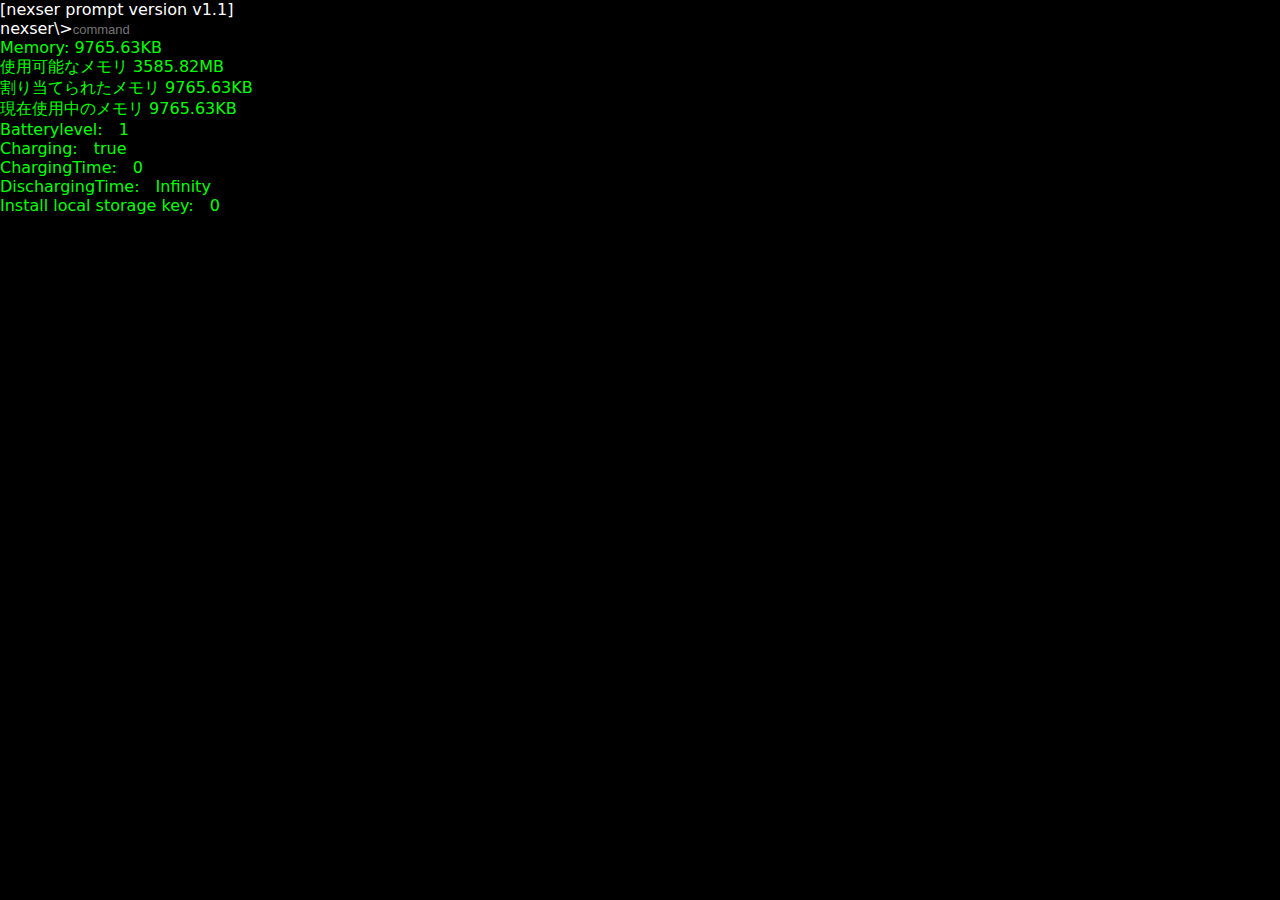
<file: nexser_beta/nexser.html>
<!DOCTYPE html>
<html lang="ja">

<head>
    <meta name="cache-control" content="No-cache">
    <meta name="cache-control" content="Must-revalidate">
    <meta http-equiv="content-type" content="text/html; charset=UTF-8">
    <meta name="viewport" content="width=device-width,initial-scale=1,minimum-scale=1.0">
    <meta name="description" content="nexser version1.1 これはテストです">
    <link rel="stylesheet" href="nexser.css">
    <title>nexser version 1.1</title>
</head>

<body>
    <div id="nex" class="nexser_group">

        <div id="prompt" style="display: none;">
            <div class="prompt_text">[nexser prompt version v1.1<span class="test_name"></span>]</div>
            <form autocomplete="off" method="get" name="prompt_text_form" onsubmit="return false;">
                <span>nexser\></span><input type="text" class="name focus" name="prompt_text" placeholder="command">
            </form>
            <p class="prompt_error_text"></p>
            <p class="user"></p>
            <div style="color: lime;">
                <p class="memory"></p>
                <p class="memory2"></p>
                <p class="memory3"></p>
                <p class="memory4"></p>
                <p>Batterylevel:&emsp;<span class="level"></span></p>
                <p>Charging:&emsp;<span class="charging"></span></p>
                <p>ChargingTime:&emsp;<span class="chargingTime"></span></p>
                <p>DischargingTime:&emsp;<span class="dischargingTime"></span></p>
                <p>Install local storage key:&emsp;<span class="length_localStorage">0</span></p>
            </div>
            <p class="help" style="color: deepskyblue;"></p>

            <pre>
                <code>
                    <textarea id="codes" style="display: none; width: 99%; height: 65vh; background-color: black; color: white; resize: none; outline: none;">

                        






                </textarea>
                </code>
            </pre>
        </div>

        <div id="nexser_program" style="font-size: x-large;">
            <div>
                <span>NEXSER PROGRAM</span>
                <div style="border: double 5px white; height: 90vh;">
                    <p>nexser program startup list</p>
                    <div class="mini_window" style="border-color: white;">
                        <ul>
                            <li>program manager&emsp;<span class="startup_program">OFF</span></li>
                            <li>note pad&emsp;<span class="startup_note">OFF</span></li>
                            <li>color&emsp;<span class="startup_color">OFF</span></li>
                            <li>screen&emsp;<span class="startup_screen">OFF</span></li>
                            <li>htmlviewer edit&emsp;<span class="startup_htmlviewer_edit">OFF</span></li>
                        </ul><br>
                    </div>
                    <div class="mini_window" style="border-color: white;">
                        <div style="width: 100%; border-bottom: solid 1px white;">STARTUP MODE</div>
                        <ul>
                            <li>SPEED&emsp;<span class="startup_speed">LOW</span></li>
                        </ul><br>
                    </div>
                    <div class="mini_window" style="border-color: white;">
                        <div style="width: 100%; border-bottom: solid 1px white;">DRIVER</div>
                        <ul>
                            <li>SOUND&emsp;<span class="startup_sound">INSTALL</span></li>
                        </ul>
                    </div>
                    <span class="hover_red" style="display: block;" onclick="nexser_program_close()">EXIT PROGRAM</span>
                </div>
            </div>
        </div>

        <div class="restart" style="background: blue; height: 100vh; display: none;">
            <p style="color: white; font-size: 30px; position: absolute; top: 0px; left: 0px;">nexser restart...</p>
        </div>

        <div id="nexser">

            <div class="welcome_windows">
                <div class="title">
                    <span class="title_icon"></span><span>&emsp;&emsp;welcome nexser</span>
                </div>

                <div class="title_buttons">
                    <span class="drag_button">&nbsp;</span>
                    <span class="close_button4 button2 startnexser_close" style="display: none;">&nbsp;✕&nbsp;</span>
                </div><br>

                <div class="welcome_window_inline"
                    style="display: block; background-color: silver; height: 377px; width: auto;">

                    <div class="welcome_icon" style="display: none;">
                        <span
                            style="width: 150px; height: 150px; background: silver; position: absolute; bottom: 50px; right: 100px; border: solid 4.5px #0099FF; opacity: 0.65; box-shadow: 10px 10px black;"></span>
                        <span
                            style="width: 150px; height: 150px; background: silver; position: absolute; bottom: 150px; right: 200px; border: solid 4.5px blue; opacity: 0.8; box-shadow: 10px 10px black;"></span>
                    </div>

                    <div class="mini_window">
                        <span class="welcome_text1">Welcome Nexser</span>
                        <span class="welcome_underline"
                            style="display: block; width: 100%; height: 1px; position: absolute; top: 75px; border-top: solid 2px black;"></span><br><br><br>

                        <span class="welcome_text2"
                            style="font-size: small; font-weight: bold; position: absolute;">nexser
                            へようこそ!<br>このnexserはPCに搭載されている&nbsp;windows&nbsp;に近い操作が可能です。(一部異なります。)<br>バグ・不具合が発生した場合にはページを再ロードすることを推奨します。<br>それでは、楽しいnexserライフを!
                        </span>
                        <button class="button2 start_nexser" onmouseup="nexser_on()"
                            style="font-size: x-large; position: absolute; bottom: 5px; left: 5px;">start
                            nexser</button>
                    </div>

                </div>
            </div>

            <div id="desktop">

                <!-- screen -->
                <span id="background_text"></span>
                <!-- /screen/ -->

                <div class="help_menu bold">
                    <span class="help_border" style="position: absolute; bottom: 45px;">スタートボタン</span>
                    <span class="help_border" style="position: absolute; bottom: 45px; left: 150px;">ウィンドウを呼び出す</span>
                    <span class="help_border"
                        style="position: absolute; bottom: 45px; right: 270px;">エクスポートされたテキストの受信<br>(受信すると色が白黒になります)</span>
                    <span class="help_border" style="position: absolute; bottom: 45px; right: 135px;">バッテリー残量</span>
                    <span class="help_border" style="position: absolute; bottom: 45px; right: 25px;">時間表示</span>
                </div>

                <div id="files">
                </div>

                <div id="soft_windows">

                    <div class="child_windows program_manager resize active">
                        <div class="title">
                            <span class="title_icon"></span><span>&emsp;&emsp;program manager</span>
                        </div>

                        <div class="title_buttons">
                            <span class="drag_button">&nbsp;</span>
                            <span class="close_button button2">&nbsp;✕&nbsp;</span>
                            <span class="bigscreen_button button2">&nbsp;□&nbsp;</span>
                            <span class="minscreen_button button2">&nbsp;❒&nbsp;</span>
                            <span class="minimization_button button2">&nbsp;―&nbsp;</span><br>
                        </div>

                        <div class="title2">

                            <div class="parent_list">
                                <ul>
                                    <li>&emsp;&emsp;icon(<ins>I</ins>)&emsp;&emsp;</li>
                                </ul>
                                <div class="child_list">
                                    <ul>
                                        <li class="hover_blue shutdown">shutdown</li>
                                        <li class="hover_blue">test</li>
                                        <li class="hover_blue">test</li>
                                    </ul>
                                </div>
                            </div>

                            <div class="parent_list">
                                <ul>
                                    <li>&emsp;&emsp;window(<ins>W</ins>)&emsp;&emsp;</li>
                                </ul>
                                <div class="child_list">
                                    <ul>
                                        <li class="hover_blue window_top">window top</li>
                                        <li class="hover_blue window_left">window left</li>
                                        <li class="hover_blue window_top_and_left">window top & left
                                        </li>
                                        <li class="hover_blue window_half_big">window half big</li>
                                        <li class="hover_blue windowsize_reset">window size reset</li>
                                    </ul>
                                </div>
                            </div>

                            <div class="parent_list">
                                <ul>
                                    <li>&emsp;&emsp;icon(<ins>I</ins>)&emsp;&emsp;</li>
                                </ul>
                                <div class="child_list">
                                    <ul>
                                        <li class="hover_blue shutdown">shutdown</li>
                                        <li class="hover_blue">test</li>
                                        <li class="hover_blue">test</li>
                                    </ul>
                                </div>
                            </div>

                            <div class="parent_list">
                                <ul>
                                    <li>&emsp;&emsp;icon(<ins>I</ins>)&emsp;&emsp;</li>
                                </ul>
                                <div class="child_list">
                                    <ul>
                                        <li class="hover_blue shutdown">shutdown</li>
                                        <li class="hover_blue">test</li>
                                        <li class="hover_blue">test</li>
                                    </ul>
                                </div>
                            </div>

                        </div>

                        <ul class="black_text window_inline_list">
                            <div class="window_files test_button">
                                <li>main</li><span class="window_file_icon"></span>
                            </div>
                            <div class="window_files test_button5">
                                <li>system</li><span class="window_file_icon"></span>
                            </div>
                            <div class="window_files test_button14">
                                <li>window mode</li><span class="window_file_icon"></span>
                            </div>
                            <div class="window_files test_button15">
                                <li>accessory</li><span class="window_file_icon"></span>
                            </div>
                            <div class="window_files test_button24">
                                <li>debug</li><span class="window_file_icon"></span>
                            </div>
                            <div class="window_files">
                                <li>test</li><span class="window_file_icon2"></span>
                            </div>
                            <div class="window_files">
                                <li>test</li><span class="window_file_icon2"></span>
                            </div>
                            <div class="window_files">
                                <li>test</li><span class="window_file_icon2"></span>
                            </div>
                        </ul>
                    </div>

                    <div class="child_windows windowmode_menu resize active">
                        <div class="title">
                            <span class="title_icon"></span><span>&emsp;&emsp;window mode</span>
                        </div>

                        <div class="title_buttons">
                            <span class="drag_button">&nbsp;</span>
                            <span class="close_button button2">&nbsp;✕&nbsp;</span>
                            <span class="bigscreen_button button2">&nbsp;□&nbsp;</span>
                            <span class="minscreen_button button2">&nbsp;❒&nbsp;</span>
                            <span class="minimization_button button2">&nbsp;―&nbsp;</span><br>
                        </div>

                        <div class="title2">

                            <div class="parent_list">
                                <ul>
                                    <li>&emsp;&emsp;icon(<ins>I</ins>)&emsp;&emsp;</li>
                                </ul>
                                <div class="child_list">
                                    <ul>
                                        <li class="hover_blue shutdown">shutdown</li>
                                        <li class="hover_blue">test</li>
                                        <li class="hover_blue">test</li>
                                    </ul>
                                </div>
                            </div>

                            <div class="parent_list">
                                <ul>
                                    <li>&emsp;&emsp;window(<ins>W</ins>)&emsp;&emsp;</li>
                                </ul>
                                <div class="child_list">
                                    <ul>
                                        <li class="hover_blue window_top">window top</li>
                                        <li class="hover_blue window_left">window left</li>
                                        <li class="hover_blue window_top_and_left">window top & left
                                        </li>
                                        <li class="hover_blue window_half_big">window half big</li>
                                        <li class="hover_blue windowsize_reset">window size reset</li>
                                    </ul>
                                </div>
                            </div>

                            <div class="parent_list">
                                <ul>
                                    <li>&emsp;&emsp;icon(<ins>I</ins>)&emsp;&emsp;</li>
                                </ul>
                                <div class="child_list">
                                    <ul>
                                        <li class="hover_blue shutdown">shutdown</li>
                                        <li class="hover_blue">test</li>
                                        <li class="hover_blue">test</li>
                                    </ul>
                                </div>
                            </div>

                            <div class="parent_list">
                                <ul>
                                    <li>&emsp;&emsp;icon(<ins>I</ins>)&emsp;&emsp;</li>
                                </ul>
                                <div class="child_list">
                                    <ul>
                                        <li class="hover_blue shutdown">shutdown</li>
                                        <li class="hover_blue">test</li>
                                        <li class="hover_blue">test</li>
                                    </ul>
                                </div>
                            </div>

                        </div>

                        <ul class="window_inline_list2">
                            <li class="hover_blue" id="window_invisible">invisible</li>
                            <li class="hover_blue" id="window_borderblack">border black</li>
                            <li class="hover_blue" id="window_titlebackcolor">title backgroundcolor</li>
                            <li class="hover_blue" onclick="windowmode_reset()">default</li>
                        </ul><br>
                        <p>MODE:<span class="windowmode">default</span></p>
                    </div>

                    <div class="child_windows accessory_menu resize active">
                        <div class="title">
                            <span class="title_icon"></span><span>&emsp;&emsp;accessory</span>
                        </div>

                        <div class="title_buttons">
                            <span class="drag_button">&nbsp;</span>
                            <span class="close_button button2">&nbsp;✕&nbsp;</span>
                            <span class="bigscreen_button button2">&nbsp;□&nbsp;</span>
                            <span class="minscreen_button button2">&nbsp;❒&nbsp;</span>
                            <span class="minimization_button button2">&nbsp;―&nbsp;</span><br>
                        </div>

                        <div class="title2">

                            <div class="parent_list">
                                <ul>
                                    <li>&emsp;&emsp;icon(<ins>I</ins>)&emsp;&emsp;</li>
                                </ul>
                                <div class="child_list">
                                    <ul>
                                        <li class="hover_blue shutdown">shutdown</li>
                                        <li class="hover_blue">test</li>
                                        <li class="hover_blue">test</li>
                                    </ul>
                                </div>
                            </div>

                            <div class="parent_list">
                                <ul>
                                    <li>&emsp;&emsp;window(<ins>W</ins>)&emsp;&emsp;</li>
                                </ul>
                                <div class="child_list">
                                    <ul>
                                        <li class="hover_blue window_top">window top</li>
                                        <li class="hover_blue window_left">window left</li>
                                        <li class="hover_blue window_top_and_left">window top & left
                                        </li>
                                        <li class="hover_blue window_half_big">window half big</li>
                                        <li class="hover_blue windowsize_reset">window size reset</li>
                                    </ul>
                                </div>
                            </div>

                            <div class="parent_list">
                                <ul>
                                    <li>&emsp;&emsp;icon(<ins>I</ins>)&emsp;&emsp;</li>
                                </ul>
                                <div class="child_list">
                                    <ul>
                                        <li class="hover_blue shutdown">shutdown</li>
                                        <li class="hover_blue">test</li>
                                        <li class="hover_blue">test</li>
                                    </ul>
                                </div>
                            </div>

                            <div class="parent_list">
                                <ul>
                                    <li>&emsp;&emsp;icon(<ins>I</ins>)&emsp;&emsp;</li>
                                </ul>
                                <div class="child_list">
                                    <ul>
                                        <li class="hover_blue shutdown">shutdown</li>
                                        <li class="hover_blue">test</li>
                                        <li class="hover_blue">test</li>
                                    </ul>
                                </div>
                            </div>

                        </div>

                        <ul class="black_text window_inline_list">
                            <div class="window_files test_button7">
                                <li>clock</li><span class="window_file_icon"></span>
                            </div>
                            <div class="window_files test_button16">
                                <li>calc</li><span class="window_file_icon"></span>
                            </div>
                            <div class="window_files test_button12">
                                <li>notepad</li><span class="window_file_icon"></span>
                            </div>
                            <div class="window_files test_button13">
                                <li>text drop</li><span class="window_file_icon"></span>
                            </div>
                            <div class="window_files test_button18">
                                <li>camera</li><span class="window_file_icon"></span>
                            </div>
                            <div class="window_files test_button21">
                                <li>video upload</li><span class="window_file_icon"></span>
                            </div>
                            <div class="window_files test_button19">
                                <li>htmlviewer edit</li><span class="window_file_icon"></span>
                            </div>
                            <div class="window_files test_button25">
                                <li>file download menu</li><span class="window_file_icon"></span>
                            </div>
                            <div class="window_files test_button27">
                                <li>stop watch</li><span class="window_file_icon"></span>
                            </div>
                            <div class="window_files">
                                <li>test</li><span class="window_file_icon2"></span>
                            </div>
                            <div class="window_files">
                                <li>test</li><span class="window_file_icon2"></span>
                            </div>
                            <div class="window_files">
                                <li>test</li><span class="window_file_icon2"></span>
                            </div>
                        </ul>
                    </div>

                    <div class="child_windows main resize active">
                        <div class="title">
                            <span class="title_icon"></span><span>&emsp;&emsp;main</span>
                        </div>

                        <div class="title_buttons">
                            <span class="drag_button">&nbsp;</span>
                            <span class="close_button button2">&nbsp;✕&nbsp;</span>
                            <span class="bigscreen_button button2">&nbsp;□&nbsp;</span>
                            <span class="minscreen_button button2">&nbsp;❒&nbsp;</span>
                            <span class="minimization_button button2">&nbsp;―&nbsp;</span><br>
                        </div>

                        <ul class="black_text window_inline_list">
                            <div class="window_files test_button3">
                                <li>control_panel</li><span class="window_file_icon"></span>
                            </div>
                            <div class="window_files test_button6">
                                <li>nexser prompt</li><span class="window_file_icon"></span>
                            </div>
                            <div class="window_files test_button2">
                                <li>program_manager</li><span class="window_file_icon"></span>
                            </div>
                            <div class="window_files">
                                <li>test</li><span class="window_file_icon2"></span>
                            </div>
                            <div class="window_files">
                                <li>test</li><span class="window_file_icon2"></span>
                            </div>
                            <div class="window_files">
                                <li>test</li><span class="window_file_icon2"></span>
                            </div>
                            <div class="window_files">
                                <li>test</li><span class="window_file_icon2"></span>
                            </div>
                            <div class="window_files">
                                <li>test</li><span class="window_file_icon2"></span>
                            </div>
                            <div class="window_files">
                                <li>test</li><span class="window_file_icon2"></span>
                            </div>
                            <div class="window_files">
                                <li>test</li><span class="window_file_icon2"></span>
                            </div>
                            <div class="window_files">
                                <li>test</li><span class="window_file_icon2"></span>
                            </div>
                            <div class="window_files">
                                <li>test</li><span class="window_file_icon2"></span>
                            </div>
                        </ul>
                    </div>

                    <div class="child_windows control_panel resize active">
                        <div class="title">
                            <span class="title_icon"></span><span>&emsp;&emsp;control panel</span>
                        </div>

                        <div class="title_buttons">
                            <span class="drag_button">&nbsp;</span>
                            <span class="close_button button2">&nbsp;✕&nbsp;</span>
                            <span class="bigscreen_button button2">&nbsp;□&nbsp;</span>
                            <span class="minscreen_button button2">&nbsp;❒&nbsp;</span>
                            <span class="minimization_button button2">&nbsp;―&nbsp;</span><br>
                        </div>

                        <div class="title2">

                            <div class="parent_list">
                                <ul>
                                    <li>&emsp;&emsp;icon(<ins>I</ins>)&emsp;&emsp;</li>
                                </ul>
                                <div class="child_list">
                                    <ul>
                                        <li class="hover_blue shutdown">shutdown</li>
                                        <li class="hover_blue">test</li>
                                        <li class="hover_blue">test</li>
                                    </ul>
                                </div>
                            </div>

                            <div class="parent_list">
                                <ul>
                                    <li>&emsp;&emsp;window(<ins>W</ins>)&emsp;&emsp;</li>
                                </ul>
                                <div class="child_list">
                                    <ul>
                                        <li class="hover_blue window_top">window top</li>
                                        <li class="hover_blue window_left">window left</li>
                                        <li class="hover_blue window_top_and_left">window top & left
                                        </li>
                                        <li class="hover_blue window_half_big">window half big</li>
                                        <li class="hover_blue windowsize_reset">window size reset</li>
                                    </ul>
                                </div>
                            </div>

                            <div class="parent_list">
                                <ul>
                                    <li>&emsp;&emsp;icon(<ins>I</ins>)&emsp;&emsp;</li>
                                </ul>
                                <div class="child_list">
                                    <ul>
                                        <li class="hover_blue shutdown">shutdown</li>
                                        <li class="hover_blue">test</li>
                                        <li class="hover_blue">test</li>
                                    </ul>
                                </div>
                            </div>

                            <div class="parent_list">
                                <ul>
                                    <li>&emsp;&emsp;icon(<ins>I</ins>)&emsp;&emsp;</li>
                                </ul>
                                <div class="child_list">
                                    <ul>
                                        <li class="hover_blue shutdown">shutdown</li>
                                        <li class="hover_blue">test</li>
                                        <li class="hover_blue">test</li>
                                    </ul>
                                </div>
                            </div>

                        </div>

                        <ul class="black_text window_inline_list">
                            <div class="window_files test_button8">
                                <li>sound</li><span class="window_file_icon"></span>
                            </div>
                            <div class="window_files test_button4">
                                <li>color</li><span class="window_file_icon"></span>
                            </div>
                            <div class="window_files test_button9">
                                <li>driver</li><span class="window_file_icon"></span>
                            </div>
                            <div class="window_files test_button10">
                                <li>mouse</li><span class="window_file_icon"></span>
                            </div>
                            <div class="window_files test_button11">
                                <li>screen</li><span class="window_file_icon"></span>
                            </div>
                            <div class="window_files test_button17">
                                <li>nexser sound</li><span class="window_file_icon"></span>
                            </div>
                            <div class="window_files test_button22">
                                <li>font</li><span class="window_file_icon"></span>
                            </div>
                            <div class="window_files test_button26">
                                <li>display</li><span class="window_file_icon"></span>
                            </div>
                            <div class="window_files">
                                <li>test</li><span class="window_file_icon2"></span>
                            </div>
                            <div class="window_files">
                                <li>test</li><span class="window_file_icon2"></span>
                            </div>
                            <div class="window_files">
                                <li>test</li><span class="window_file_icon2"></span>
                            </div>
                            <div class="window_files">
                                <li>test</li><span class="window_file_icon2"></span>
                            </div><br>
                        </ul>
                        <div class="window_bottom">
                            <p>&nbsp;8&nbsp;objects</p>
                        </div>
                    </div>

                    <div class="child_windows sound_menu resize active">
                        <div class="title">
                            <span class="title_icon"></span><span>&emsp;&emsp;sound</span>
                        </div>

                        <div class="title_buttons">
                            <span class="drag_button">&nbsp;</span>
                            <span class="close_button button2">&nbsp;✕&nbsp;</span>
                            <span class="bigscreen_button button2">&nbsp;□&nbsp;</span>
                            <span class="minscreen_button button2">&nbsp;❒&nbsp;</span>
                            <span class="minimization_button button2">&nbsp;―&nbsp;</span><br>
                        </div>

                        <div class="title2">

                            <div class="parent_list">
                                <ul>
                                    <li>&emsp;&emsp;icon(<ins>I</ins>)&emsp;&emsp;</li>
                                </ul>
                                <div class="child_list">
                                    <ul>
                                        <li class="hover_blue shutdown">shutdown</li>
                                        <li class="hover_blue">test</li>
                                        <li class="hover_blue">test</li>
                                    </ul>
                                </div>
                            </div>

                            <div class="parent_list">
                                <ul>
                                    <li>&emsp;&emsp;window(<ins>W</ins>)&emsp;&emsp;</li>
                                </ul>
                                <div class="child_list">
                                    <ul>
                                        <li class="hover_blue window_top">window top</li>
                                        <li class="hover_blue window_left">window left</li>
                                        <li class="hover_blue window_top_and_left">window top & left
                                        </li>
                                        <li class="hover_blue window_half_big">window half big</li>
                                        <li class="hover_blue windowsize_reset">window size reset</li>
                                    </ul>
                                </div>
                            </div>

                            <div class="parent_list">
                                <ul>
                                    <li>&emsp;&emsp;sound(<ins>S</ins>)&emsp;&emsp;</li>
                                </ul>
                                <div class="child_list">
                                    <ul>
                                        <li class="hover_blue" onclick="sound_stop()">stop</li>
                                    </ul>
                                </div>
                            </div>

                        </div>

                        <div style="width: 100%;">
                            <ul class="window_inline_list2">
                                <li class="hover_blue">The Microsoft Sound</li>
                                <li class="hover_blue">Tada</li>
                                <li class="hover_blue">Chord</li>
                                <li class="hover_blue">Chimes</li>
                                <li class="hover_blue">Ding</li>
                                <li class="hover_blue">Utopia</li>
                                <li class="hover_blue">Welcome nexser</li>
                                <li class="hover_blue">Windows98 start</li>
                                <li class="hover_blue">Windows98 logoff</li>
                            </ul>
                        </div>
                        <div class="window_inline_side" style="font-size: 13.7px;">
                            <ul
                                style="text-align: center; margin-left: 5px; position: absolute; top: 44px; width: 100px;">
                                <li class="button2 sound_play_button" style="width: 60px;" onclick="sound()">play
                                </li>
                                <li class="button2 sound_stop_button" style="width: 30px;">stop</li>
                                <br>
                                <li class="button2 sound_play_button" style="width: 60px;" onclick="sound2()">play
                                </li>
                                <li class="button2 sound_stop_button" style="width: 30px;">stop</li>
                                <br>
                                <li class="button2 sound_play_button" style="width: 60px;" onclick="sound3()">play
                                </li>
                                <li class="button2 sound_stop_button" style="width: 30px;">stop</li>
                                <br>
                                <li class="button2 sound_play_button" style="width: 60px;" onclick="sound4()">play
                                </li>
                                <li class="button2 sound_stop_button" style="width: 30px;">stop</li>
                                <br>
                                <li class="button2 sound_play_button" style="width: 60px;" onclick="sound5()">play
                                </li>
                                <li class="button2 sound_stop_button" style="width: 30px;">stop</li>
                                <br>
                                <li class="button2 sound_play_button" style="width: 60px;" onclick="sound6()">play
                                </li>
                                <li class="button2 sound_stop_button" style="width: 30px;">stop</li>
                                <br>
                                <li class="button2 sound_play_button" style="width: 60px;" onclick="sound7()">play
                                </li>
                                <li class="button2 sound_stop_button" style="width: 30px;">stop</li>
                                <br>
                                <li class="button2 sound_play_button" style="width: 60px;" onclick="sound8()">play
                                </li>
                                <li class="button2 sound_stop_button" style="width: 30px;">stop</li>
                                <br>
                                <li class="button2 sound_play_button" style="width: 60px;" onclick="sound9()">play
                                </li>
                                <li class="button2 sound_stop_button" style="width: 30px;">stop</li>
                            </ul>
                        </div>

                    </div>

                    <div class="child_windows nexser_sound_menu resize active">
                        <div class="title">
                            <span class="title_icon"></span><span>&emsp;&emsp;nexser sound</span>
                        </div>

                        <div class="title_buttons">
                            <span class="drag_button">&nbsp;</span>
                            <span class="close_button button2">&nbsp;✕&nbsp;</span>
                            <span class="bigscreen_button button2">&nbsp;□&nbsp;</span>
                            <span class="minscreen_button button2">&nbsp;❒&nbsp;</span>
                            <span class="minimization_button button2">&nbsp;―&nbsp;</span><br>
                        </div>

                        <div class="title2">

                            <div class="parent_list">
                                <ul>
                                    <li>&emsp;&emsp;icon(<ins>I</ins>)&emsp;&emsp;</li>
                                </ul>
                                <div class="child_list">
                                    <ul>
                                        <li class="hover_blue shutdown">shutdown</li>
                                        <li class="hover_blue">test</li>
                                        <li class="hover_blue">test</li>
                                    </ul>
                                </div>
                            </div>

                            <div class="parent_list">
                                <ul>
                                    <li>&emsp;&emsp;sound(<ins>S</ins>)&emsp;&emsp;</li>
                                </ul>
                                <div class="child_list">
                                    <ul>
                                        <li class="hover_blue" onclick="sound_stop()">stop</li>
                                    </ul>
                                </div>
                            </div>

                            <div class="parent_list">
                                <ul>
                                    <li>&emsp;&emsp;window(<ins>W</ins>)&emsp;&emsp;</li>
                                </ul>
                                <div class="child_list">
                                    <ul>
                                        <li class="hover_blue window_top">window top</li>
                                        <li class="hover_blue window_left">window left</li>
                                        <li class="hover_blue window_top_and_left">window top & left
                                        </li>
                                        <li class="hover_blue window_half_big">window half big</li>
                                        <li class="hover_blue windowsize_reset">window size reset</li>
                                    </ul>
                                </div>
                            </div>

                        </div>

                        <div class="mini_window">
                            <span style="display: block; width: 100%; border-bottom: solid 1px black;">startup
                                sound</span>
                            <ul class="black_text">
                                <li class="hover_blue" style="display: flex; margin-top: 5px; width: 75%;">The
                                    Microsoft
                                    Sound
                                    <span class="button2 startup_1" style="position: absolute; right: 80px;"></span>
                                </li>

                                <li class="hover_blue" style="margin-top: 5px; width: 75%;">Utopia
                                    <span class="button2 startup_2" style="position: absolute; right: 80px;"></span>
                                </li>

                                <li class="hover_blue" style="margin-top: 5px; width: 75%;">Windows98
                                    Start
                                    <span class="button2 startup_3" style="position: absolute; right: 80px;"></span>
                                </li>
                                <li class="button2" style="margin-top: 5px; position: absolute; right: 80px;"
                                    onclick="startupsound_reset()">sound reset</li><br>
                            </ul><br>
                        </div>

                        <div class="mini_window">
                            <span style="display: block; width: 100%; border-bottom: solid 1px black;">shutdown
                                sound</span>
                            <ul class="black_text">
                                <li class="hover_blue" style="margin-top: 5px; width: 75%;">Tada
                                    <span class="button2 shutdown_1" style="position: absolute; right: 80px;"></span>
                                </li>

                                <li class="hover_blue" style="margin-top: 5px; width: 75%;">Chimes
                                    <span class="button2 shutdown_2" style="position: absolute; right: 80px;"></span>
                                </li>

                                <li class="hover_blue" style="margin-top: 5px; width: 75%;">Windows98
                                    logoff
                                    <span class="button2 shutdown_3" style="position: absolute; right: 80px;"></span>
                                </li>
                                <li class="button2" style="margin-top: 5px; position: absolute; right: 80px;"
                                    onclick="shutdownsound_reset()">sound reset</li><br>
                            </ul>
                        </div><br>

                        <div class="window_inline_side" style="font-size: 13.7px; width: 70px;">
                            <ul
                                style="text-align: center; margin-left: 5px; position: absolute; top: 76px; width: 60px;">
                                <li class="button2 sound_play_button" style="width: 60px;" onclick="sound()">play
                                </li>
                                <br>
                                <li class="button2 sound_play_button" style="width: 60px; margin-top: 5px;"
                                    onclick="sound6()">play</li>
                                <br>
                                <li class="button2 sound_play_button" style="width: 60px; margin-top: 5px;"
                                    onclick="sound8()">play</li>
                                <br>
                                <li class="button2 sound_play_button" style="width: 60px; margin-top: 77px;"
                                    onclick="sound2()">play</li>
                                <br>
                                <li class="button2 sound_play_button" style="width: 60px; margin-top: 5px;"
                                    onclick="sound4()">play</li>
                                <br>
                                <li class="button2 sound_play_button" style="width: 60px; margin-top: 5px;"
                                    onclick="sound9()">play</li>
                            </ul>
                        </div>

                    </div>

                    <div class="child_windows system_menu back_silver active" style="background-color: silver;">
                        <div class="title">
                            <span class="title_icon"></span><span>&emsp;&emsp;system</span>
                        </div>

                        <div class="title_buttons">
                            <span class="drag_button">&nbsp;</span>
                            <span class="close_button button2">&nbsp;✕&nbsp;</span><br>
                        </div>

                        <div class="mini_window">
                            <div class="window_inline_menus border">

                                <div class="window_inline_menus_parent">
                                    <ul>
                                        <li>&emsp;&emsp;version&emsp;&emsp;</li>
                                    </ul>
                                    <div class="window_inline_menus_child">
                                        <ul><br>
                                            <li>nexser&copy;</li><br>
                                            <li>version 1.1</li>
                                            <li>2023-2024</li>
                                        </ul>
                                    </div>
                                </div>

                                <div class="window_inline_menus_parent">
                                    <ul>
                                        <li>&emsp;&emsp;test&emsp;&emsp;</li>
                                    </ul>
                                    <div class="window_inline_menus_child">
                                        <span>test</span>
                                    </div>
                                </div>

                                <div class="window_inline_menus_parent">
                                    <ul>
                                        <li>&emsp;&emsp;test&emsp;&emsp;</li>
                                    </ul>
                                    <div class="window_inline_menus_child">
                                        <span>test</span>
                                    </div>
                                </div>

                                <div class="window_inline_menus_parent">
                                    <ul>
                                        <li>&emsp;&emsp;test&emsp;&emsp;</li>
                                    </ul>
                                    <div class="window_inline_menus_child">
                                        <span>test</span>
                                    </div>
                                </div>

                            </div>
                        </div>
                    </div>

                    <div class="child_windows clock_menu resize active">
                        <div class="title">
                            <span class="title_icon"></span><span>&emsp;&emsp;clock</span>
                        </div>

                        <div class="title_buttons">
                            <span class="drag_button">&nbsp;</span>
                            <span class="close_button button2">&nbsp;✕&nbsp;</span>
                            <span class="bigscreen_button button2">&nbsp;□&nbsp;</span>
                            <span class="minscreen_button button2">&nbsp;❒&nbsp;</span>
                            <span class="minimization_button button2">&nbsp;―&nbsp;</span><br>
                        </div>

                        <div class="title2">

                            <div class="parent_list">
                                <ul>
                                    <li>&emsp;&emsp;icon(<ins>I</ins>)&emsp;&emsp;</li>
                                </ul>
                                <div class="child_list">
                                    <ul>
                                        <li class="hover_blue shutdown">shutdown</li>
                                        <li class="hover_blue">test</li>
                                        <li class="hover_blue">test</li>
                                    </ul>
                                </div>
                            </div>

                            <div class="parent_list">
                                <ul>
                                    <li>&emsp;&emsp;window(<ins>W</ins>)&emsp;&emsp;</li>
                                </ul>
                                <div class="child_list">
                                    <ul>
                                        <li class="hover_blue window_top">window top</li>
                                        <li class="hover_blue window_left">window left</li>
                                        <li class="hover_blue window_top_and_left">window top & left
                                        </li>
                                        <li class="hover_blue window_half_big">window half big</li>
                                        <li class="hover_blue windowsize_reset">window size reset</li>
                                    </ul>
                                </div>
                            </div>

                            <div class="parent_list">
                                <ul>
                                    <li>&emsp;&emsp;icon(<ins>I</ins>)&emsp;&emsp;</li>
                                </ul>
                                <div class="child_list">
                                    <ul>
                                        <li class="hover_blue shutdown">shutdown</li>
                                        <li class="hover_blue">test</li>
                                        <li class="hover_blue">test</li>
                                    </ul>
                                </div>
                            </div>

                            <div class="parent_list">
                                <ul>
                                    <li>&emsp;&emsp;icon(<ins>I</ins>)&emsp;&emsp;</li>
                                </ul>
                                <div class="child_list">
                                    <ul>
                                        <li class="hover_blue shutdown">shutdown</li>
                                        <li class="hover_blue">test</li>
                                        <li class="hover_blue">test</li>
                                    </ul>
                                </div>
                            </div>

                        </div>

                        <p style="text-align: center;">test date <span class="date_day">DATE</span></p>
                        <p style="text-align: center;">test clock <span class="date_clock">CLOCK</span></p><br>
                    </div>

                    <div class="child_windows color resize active">
                        <div class="title">
                            <span class="title_icon"></span><span>&emsp;&emsp;color</span>
                        </div>

                        <div class="title_buttons">
                            <span class="drag_button">&nbsp;</span>
                            <span class="close_button button2">&nbsp;✕&nbsp;</span>
                            <span class="bigscreen_button button2">&nbsp;□&nbsp;</span>
                            <span class="minscreen_button button2">&nbsp;❒&nbsp;</span>
                            <span class="minimization_button button2">&nbsp;―&nbsp;</span><br>
                        </div>

                        <p><input type="text" id="bkcolor" size="40" class="border" autocomplete="off"
                                placeholder="backcolor red, skyblue, #ffcc00 ...">
                        </p>
                        <p><input type="text" id="color" size="40" class="border" autocomplete="off"
                                placeholder="text_color red, skyblue, #ffcc00 ...">
                        </p>
                        <p><button class="button2" id="changeBtn">color set</button></p>
                        <button class="button2" onclick="colordata_clear()">colors data
                            clear</button>
                        <div class="mini_window">
                            <p>Background color</p>
                            <select id="select_backcolor" class="button2">
                                <option value="">default</option>
                                <option value=" black">black</option>
                                <option value="white">white</option>
                                <option value="blue">blue</option>
                                <option value="red">red</option>
                                <option value="yellow">yellow</option>
                                <option value="green">green</option>
                                <option value="purple">purple</option>
                                <option value="lime">lime</option>
                                <option value="skyblue">skyblue</option>
                                <option value="pink">pink</option>
                                <option value="orange">orange</option>
                            </select>

                            <p>Text color</p>
                            <select id="select_textcolor" class="button2">
                                <option value="">default</option>
                                <option value=" black">black</option>
                                <option value="white">white</option>
                                <option value="blue">blue</option>
                                <option value="red">red</option>
                                <option value="yellow">yellow</option>
                                <option value="green">green</option>
                                <option value="purple">purple</option>
                                <option value="lime">lime</option>
                                <option value="skyblue">skyblue</option>
                                <option value="pink">pink</option>
                                <option value="orange">orange</option>
                            </select>
                            <p><button class="button2" onclick="setStorage2()">color
                                    set</button></p>
                            <button class="button2" onclick="colordata_clear()">colors data
                                clear</button>
                        </div>
                    </div>

                    <div class="child_windows window_prompt resize active" style=" background-color: rgb(51, 51, 184);">
                        <div class="title">
                            <span class="title_icon"></span><span>&emsp;&emsp;nexser prompt</span>
                        </div>

                        <div class="title_buttons">
                            <span class="drag_button">&nbsp;</span>
                            <span class="close_button button2">&nbsp;✕&nbsp;</span>
                            <span class="bigscreen_button button2">&nbsp;□&nbsp;</span>
                            <span class="minscreen_button button2">&nbsp;❒&nbsp;</span>
                            <span class="minimization_button button2">&nbsp;―&nbsp;</span><br>
                        </div>

                        <div id="prompt2">
                            <div class="prompt_text2" style="color: white;">[nexser prompt version 1.1<span
                                    class="test_name2"></span>]&emsp;&emsp;&emsp;</div>
                            <form autocomplete="off" method="get" name="prompt_text_form2" onsubmit="return false;">
                                <input type="text" class="name2 focus2" name="prompt_text2" placeholder="command">
                            </form>
                            <p class="prompt_error_text2"></p>
                            <p class="help2" style="color: skyblue;"></p>
                        </div>
                    </div>

                    <div class="child_windows driver_menu resize active">

                        <div class="title">
                            <span class="title_icon"></span><span>&emsp;&emsp;driver menu</span>
                        </div>

                        <div class="title_buttons">
                            <span class="drag_button">&nbsp;</span>
                            <span class="close_button button2">&nbsp;✕&nbsp;</span>
                            <span class="bigscreen_button button2">&nbsp;□&nbsp;</span>
                            <span class="minscreen_button button2">&nbsp;❒&nbsp;</span>
                            <span class="minimization_button button2">&nbsp;―&nbsp;</span><br>
                        </div>

                        <p>nexser default driver</p>
                        <br>
                        <div class="mini_window">
                            <p>sound&emsp;<button class="installbutton_1 button2" id="sound_driver">install</button>
                            </p>
                            <p>(There is a sound when installing the driver)</p>
                            <p>color&emsp;<button class="installbutton_2 button2" id="color_driver">install</button>
                            </p>
                            <p>(You can change the color when installing the driver)</p>
                        </div>
                    </div>

                    <div class="child_windows mouse_menu active">
                        <div class="title">
                            <span class="title_icon"></span><span>&emsp;&emsp;mouse</span>
                        </div>

                        <div class="title_buttons">
                            <span class="drag_button">&nbsp;</span>
                            <span class="close_button button2">&nbsp;✕&nbsp;</span><br>
                        </div>

                        <div class="title2">

                            <div class="parent_list">
                                <ul>
                                    <li>&emsp;&emsp;icon(<ins>I</ins>)&emsp;&emsp;</li>
                                </ul>
                                <div class="child_list">
                                    <ul>
                                        <li class="hover_blue shutdown">shutdown</li>
                                        <li class="hover_blue">test</li>
                                        <li class="hover_blue">test</li>
                                    </ul>
                                </div>
                            </div>

                            <div class="parent_list">
                                <ul>
                                    <li>&emsp;&emsp;window(<ins>W</ins>)&emsp;&emsp;</li>
                                </ul>
                                <div class="child_list">
                                    <ul>
                                        <li class="hover_blue window_top">window top</li>
                                        <li class="hover_blue window_left">window left</li>
                                        <li class="hover_blue window_top_and_left">window top & left
                                        </li>
                                        <li class="hover_blue">test</li>
                                    </ul>
                                </div>
                            </div>

                            <div class="parent_list">
                                <ul>
                                    <li>&emsp;&emsp;icon(<ins>I</ins>)&emsp;&emsp;</li>
                                </ul>
                                <div class="child_list">
                                    <ul>
                                        <li class="hover_blue shutdown">shutdown</li>
                                        <li class="hover_blue">test</li>
                                        <li class="hover_blue">test</li>
                                    </ul>
                                </div>
                            </div>

                            <div class="parent_list">
                                <ul>
                                    <li>&emsp;&emsp;icon(<ins>I</ins>)&emsp;&emsp;</li>
                                </ul>
                                <div class="child_list">
                                    <ul>
                                        <li class="hover_blue shutdown">shutdown</li>
                                        <li class="hover_blue">test</li>
                                        <li class="hover_blue">test</li>
                                    </ul>
                                </div>
                            </div>

                        </div>

                        <p>mouse test</p>
                        <button id="button1" class="button2">mouse</button><br>
                        <div class="mini_window">
                            <span class="mouse_left border" style="text-align: center;">left</span><br>
                            <span class="mouse_right border" style="text-align: center;">right</span>
                        </div>
                        <div class="mini_window">
                            <div class="mini_screen hover_red"
                                style="text-align: center; justify-content: center; color: white; height: 80px;">
                                hover_red</div>
                            <div class="mini_screen hover_blue"
                                style="text-align: center; justify-content: center; color: white; height: 80px;">
                                hover_blue</div>
                            <div class="mouse_miniwindow border">
                                <div class="mouse_testbutton">
                                    <p class="bold">click button test</p>
                                    <button class="button" style="font-size: 30px;">button 1</button>
                                    <button class="button2" style="font-size: 30px;">button 2</button>
                                </div>
                            </div>
                        </div>
                    </div>

                    <div class="child_windows screen_menu resize active">
                        <div class="title">
                            <span class="title_icon"></span><span>&emsp;&emsp;screen</span>
                        </div>

                        <div class="title_buttons">
                            <span class="drag_button">&nbsp;</span>
                            <span class="close_button button2">&nbsp;✕&nbsp;</span>
                            <span class="bigscreen_button button2">&nbsp;□&nbsp;</span>
                            <span class="minscreen_button button2">&nbsp;❒&nbsp;</span>
                            <span class="minimization_button button2">&nbsp;―&nbsp;</span><br>
                        </div>

                        <p>background text</p>
                        <form autocomplete="off" method="get" name="back_text_form" class="border"
                            onsubmit="return false; length">
                            <textarea type="text" name="back_text" class="back_text" id="back_text_input" maxlength="20"
                                style="border: none; outline: none; background: whitesmoke; resize: none; height: 16px; font-size: large;"></textarea>
                        </form>
                        <input type="submit" class="button2" value="submit" onclick="backtext_check()"><br>
                        <button class="button2" id="backtext_on">backtext on</button><br>
                        <button class="button2" id="backtext_off">backtext off</button>
                        <div class="mini_window">
                            preview
                            <div class="mini_screen border">
                                <div class="mini_desktop border">
                                    <span id="background_text2"></span>
                                </div>
                            </div>
                        </div>
                    </div>

                    <div class="child_windows display_menu resize active">

                        <div class="title">
                            <span class="title_icon"></span><span>&emsp;&emsp;display</span>
                        </div>

                        <div class="title_buttons">
                            <span class="drag_button">&nbsp;</span>
                            <span class="close_button button2">&nbsp;✕&nbsp;</span>
                            <span class="bigscreen_button button2">&nbsp;□&nbsp;</span>
                            <span class="minscreen_button button2">&nbsp;❒&nbsp;</span>
                            <span class="minimization_button button2">&nbsp;―&nbsp;</span><br>
                        </div>

                        <div class="title2">

                            <div class="parent_list">
                                <ul>
                                    <li>&emsp;&emsp;icon(<ins>I</ins>)&emsp;&emsp;</li>
                                </ul>
                                <div class="child_list">
                                    <ul>
                                        <li class="hover_blue shutdown">shutdown</li>
                                        <li class="hover_blue">test</li>
                                        <li class="hover_blue">test</li>
                                    </ul>
                                </div>
                            </div>

                            <div class="parent_list">
                                <ul>
                                    <li>&emsp;&emsp;window(<ins>W</ins>)&emsp;&emsp;</li>
                                </ul>
                                <div class="child_list">
                                    <ul>
                                        <li class="hover_blue window_top">window top</li>
                                        <li class="hover_blue window_left">window left</li>
                                        <li class="hover_blue window_top_and_left">window top & left
                                        </li>
                                        <li class="hover_blue window_half_big">window half big</li>
                                        <li class="hover_blue windowsize_reset">window size reset</li>
                                    </ul>
                                </div>
                            </div>

                            <div class="parent_list">
                                <ul>
                                    <li>&emsp;&emsp;icon(<ins>I</ins>)&emsp;&emsp;</li>
                                </ul>
                                <div class="child_list">
                                    <ul>
                                        <li class="hover_blue shutdown">shutdown</li>
                                        <li class="hover_blue">test</li>
                                        <li class="hover_blue">test</li>
                                    </ul>
                                </div>
                            </div>

                            <div class="parent_list">
                                <ul>
                                    <li>&emsp;&emsp;icon(<ins>I</ins>)&emsp;&emsp;</li>
                                </ul>
                                <div class="child_list">
                                    <ul>
                                        <li class="hover_blue shutdown">shutdown</li>
                                        <li class="hover_blue">test</li>
                                        <li class="hover_blue">test</li>
                                    </ul>
                                </div>
                            </div>

                        </div>
                        <p>scrren saver</p>
                        <div class="mini_window">
                            <p>default 3minutes</p>
                            <p>MODE: ON</p>
                            <p>none coming soon...</p>
                        </div>
                        <span
                            style="display: block; width: 100%; height: 1px; position: absolute; border-top: solid 1px black;"></span>
                        <p>Full screen</p>
                        <div class="mini_window">
                            <button class="button2" onclick="full()">ON</button><br>
                            <button class="button2" onclick="min()">OFF</button>
                        </div>
                        <span
                            style="display: block; width: 100%; height: 1px; position: absolute; border-top: solid 1px black;"></span>
                        <p>toolbar</p>
                        <div class="mini_window">
                            <button class="button2 toolbar_on">ON</button><br>
                            <button class="button2 toolbar_off">OFF</button>
                        </div>
                    </div>

                    <div class="child_windows note_pad active">
                        <span class="note"></span>
                        <div class="title">
                            <span class="title_icon"></span>&emsp;&emsp;<span class="note_title">notepad</span>
                        </div>

                        <div class="title_buttons">
                            <span class="drag_button">&nbsp;</span>
                            <span class="close_button4 button2 note_close">&nbsp;✕&nbsp;</span>
                            <span class="bigscreen_button button2 notearea_big">&nbsp;□&nbsp;</span>
                            <span class="minscreen_button button2 notearea_min">&nbsp;❒&nbsp;</span>
                            <span class="minimization_button button2">&nbsp;―&nbsp;</span><br>
                        </div>

                        <div class="title2">

                            <div class="parent_list">
                                <ul>
                                    <li>&emsp;&emsp;icon(<ins>I</ins>)&emsp;&emsp;</li>
                                </ul>
                                <div class="child_list">
                                    <ul>
                                        <li class="hover_blue shutdown">shutdown</li>
                                    </ul>
                                </div>
                            </div>

                            <div class="parent_list">
                                <ul>
                                    <li>&emsp;&emsp;window(<ins>W</ins>)&emsp;&emsp;</li>
                                </ul>
                                <div class="child_list">
                                    <ul>
                                        <li class="hover_blue window_top">window top</li>
                                        <li class="hover_blue window_left">window left</li>
                                        <li class="hover_blue window_top_and_left">window top & left
                                        </li>
                                        <li class="hover_blue window_half_big note_halfbig">window half big</li>
                                        <li class="hover_blue windowsize_reset note_sizereset">window size reset
                                        </li>
                                    </ul>
                                </div>
                            </div>

                            <div class="parent_list">
                                <ul>
                                    <li>&emsp;&emsp;alltext(<ins>T</ins>)&emsp;&emsp;</li>
                                </ul>
                                <div class="child_list">
                                    <ul>
                                        <li class="hover_blue notetext_bold" onclick="notetext_all_bold()">alltext
                                            bold</li>
                                        <li class="hover_blue notetext_oblique" onclick="notetext_all_oblique()">
                                            alltext
                                            oblique</li>
                                        <li class="hover_blue notetext_underline" onclick="notetext_all_underline()">
                                            alltext
                                            underline</li>
                                        <div class="note_text_color">
                                            <li class="hover_blue" onclick="notecolor_remove()">text
                                                black</li>
                                            <li class="hover_blue notetext_blue" onclick="notecolor_change_blue()">
                                                text
                                                blue</li>
                                            <li class="hover_blue notetext_green" onclick="notecolor_change_green()">
                                                text green</li>
                                            <li class="hover_blue notetext_red" onclick="notecolor_change_red()">
                                                text
                                                red</li>
                                            <li class="hover_blue notetext_orange" onclick="notecolor_change_orange()">
                                                text
                                                orange</li>
                                            <li class="hover_blue notetext_yellow" onclick="notecolor_change_yellow()">
                                                text
                                                yellow</li>
                                        </div>
                                    </ul>
                                </div>
                            </div>

                            <div class="parent_list">
                                <ul>
                                    <li>&emsp;&emsp;setting(<ins>S</ins>)&emsp;&emsp;</li>
                                </ul>
                                <div class="child_list">
                                    <ul>
                                        <li class="hover_blue" onclick="notedata_clear()">Notedata clear
                                        </li>
                                    </ul>
                                </div>
                            </div>

                        </div>

                        <div>
                            <input type="button" class="button2" value="&emsp;save&emsp;" onclick="save()">
                            <input type="button" class="button2" value="&emsp;load&emsp;" onclick="load()">
                            <input type="button" class="button2" value="&emsp;windows2000 text load&emsp;"
                                onclick="win2000_load()" style="position: absolute; right: 0px; top: 45px;">
                            <input type="button" id="cleartextbtn" class="button2" value="&emsp;clear&emsp;">
                        </div>
                        <form name="note_form">
                            <textarea id="note_text" name="note_area" class="note_area" style="overflow: scroll;"
                                cols="50" rows="15"></textarea>
                        </form>
                        <ul style="column-count: 3;">
                            <li>Textcount:&emsp;<span id="inputlength">0</span></li>
                            <li>Mode:&emsp;<span class="test_notetext">Text</span></li>
                            <li id="memo_save_text"></li>
                        </ul>
                    </div>

                    <div class="child_windows text_drop_menu active">
                        <div class="title">
                            <span class="title_icon"></span><span>&emsp;&emsp;text drop</span>
                        </div>

                        <div class="title_buttons">
                            <span class="drag_button">&nbsp;</span>
                            <span class="close_button button2">&nbsp;✕&nbsp;</span><br>
                        </div>

                        <div>
                            <input type="button" class="button2" value="&emsp;save&emsp;" onclick="save2()">
                            <input type="button" class="button2" value="&emsp;load&emsp;" onclick="load2()">
                            <input type="button" id="cleartextbtn2" class="button2" value="&emsp;clear&emsp;">
                        </div>
                        <div class="mini_window">
                            <form name="drop_form" action="">
                                <textarea name="drop_area" class="drop_area" id="drop" cols="50" rows="10" maxlength="0"
                                    style="border: none; resize: none; outline: none; background: whitesmoke; color: black;"></textarea>
                            </form>
                            <span id="drop_save_text">no save</span>
                        </div>
                    </div>

                    <div class="child_windows calc_menu active">
                        <div class="parent_graph border">
                            <span class="child_graph"></span>
                        </div>
                        <div class="title">
                            <span class="title_icon"></span><span>&emsp;&emsp;calc</span>
                        </div>

                        <div class="title_buttons">
                            <span class="drag_button">&nbsp;</span>
                            <span class="close_button button2">&nbsp;✕&nbsp;</span><br>
                        </div>

                        <div class="title2">

                            <div class="parent_list">
                                <ul>
                                    <li>&emsp;&emsp;calc(<ins>C</ins>)&emsp;&emsp;</li>
                                </ul>
                                <div class="child_list">
                                    <ul>
                                        <li class="hover_blue" onclick="calc2()">四捨五入</li>
                                        <li class="hover_blue" onclick="calc_clear()">clear</li>
                                    </ul>
                                </div>
                            </div>

                            <div class="parent_list">
                                <ul>
                                    <li>&emsp;&emsp;window(<ins>W</ins>)&emsp;&emsp;</li>
                                </ul>
                                <div class="child_list">
                                    <ul>
                                        <li class="hover_blue window_top">window top</li>
                                        <li class="hover_blue window_left">window left</li>
                                        <li class="hover_blue window_top_and_left">window top & left
                                        </li>
                                    </ul>
                                </div>
                            </div>

                        </div>

                        <div class="black_text" style="width: 150px; height: 150px; padding: 5px;">
                            <input type="text" class="border" id="result"
                                style="width: 150px; height: 25px; pointer-events: none;">
                            <div>
                                <input type="button" class="button2 calc_button" value="1" onclick="edit(this)">
                                <input type="button" class="button2 calc_button" value="2" onclick="edit(this)">
                                <input type="button" class="button2 calc_button" value="3" onclick="edit(this)">
                                <input type="button" class="button2 calc_button" value="+" onclick="edit(this)">
                            </div>
                            <div>
                                <input type="button" class="button2 calc_button" value="4" onclick="edit(this)">
                                <input type="button" class="button2 calc_button" value="5" onclick="edit(this)">
                                <input type="button" class="button2 calc_button" value="6" onclick="edit(this)">
                                <input type="button" class="button2 calc_button" value="-" onclick="edit(this)">
                            </div>
                            <div>
                                <input type="button" class="button2 calc_button" value="7" onclick="edit(this)">
                                <input type="button" class="button2 calc_button" value="8" onclick="edit(this)">
                                <input type="button" class="button2 calc_button" value="9" onclick="edit(this)">
                                <input type="button" class="button2 calc_button" value="/" onclick="edit(this)">
                            </div>
                            <div>
                                <input type="button" class="button2 calc_button" value="0" onclick="edit(this)">
                                <input type="button" class="button2 calc_button" value="." onclick="edit(this)">
                                <input type="button" class="button2 calc_button" value="*" onclick="edit(this)">
                                <input type="button" class="button2 calc_button" value="=" onclick="calc()">
                            </div>
                        </div><br>
                    </div>

                    <div class="child_windows camera_menu active">
                        <div class="title">
                            <span class="title_icon"></span><span>&emsp;&emsp;camera</span>
                        </div>

                        <div class="title_buttons">
                            <span class="drag_button">&nbsp;</span>
                            <span class="close_button4 button2 camera_close">&nbsp;✕&nbsp;</span><br>
                        </div>

                        <div class="title2">

                            <div class="parent_list">
                                <ul>
                                    <li>&emsp;&emsp;icon(<ins>I</ins>)&emsp;&emsp;</li>
                                </ul>
                                <div class="child_list">
                                    <ul>
                                        <li class="hover_blue shutdown">shutdown</li>
                                        <li class="hover_blue">test</li>
                                        <li class="hover_blue">test</li>
                                    </ul>
                                </div>
                            </div>

                            <div class="parent_list">
                                <ul>
                                    <li>&emsp;&emsp;window(<ins>W</ins>)&emsp;&emsp;</li>
                                </ul>
                                <div class="child_list">
                                    <ul>
                                        <li class="hover_blue window_top">window top</li>
                                        <li class="hover_blue window_left">window left</li>
                                        <li class="hover_blue window_top_and_left">window top & left
                                        </li>
                                        <li class="hover_blue">test</li>
                                    </ul>
                                </div>
                            </div>

                            <div class="parent_list">
                                <ul>
                                    <li>&emsp;&emsp;icon(<ins>I</ins>)&emsp;&emsp;</li>
                                </ul>
                                <div class="child_list">
                                    <ul>
                                        <li class="hover_blue shutdown">shutdown</li>
                                        <li class="hover_blue">test</li>
                                        <li class="hover_blue">test</li>
                                    </ul>
                                </div>
                            </div>

                            <div class="parent_list">
                                <ul>
                                    <li>&emsp;&emsp;icon(<ins>I</ins>)&emsp;&emsp;</li>
                                </ul>
                                <div class="child_list">
                                    <ul>
                                        <li class="hover_blue shutdown">shutdown</li>
                                    </ul>
                                </div>
                            </div>

                        </div>

                        <div class="mini_window">
                            <div style="pointer-events: none;">
                                <video id="v" class="border" style="background-color: black" height="400" ;
                                    width="640px"></video>
                            </div>
                            <button id="start_camera" class="button2" onclick="startCamera2()">start</button>
                            <button class="button2" onclick="stopCamera()">finish</button>
                        </div>
                    </div>

                    <div class="child_windows htmlviewer_edit_menu active">
                        <div class="title">
                            <span class="title_icon"></span><span>&emsp;&emsp;html viewer edit</span>
                        </div>

                        <div class="title_buttons">
                            <span class="drag_button">&nbsp;</span>
                            <span class="close_button button2">&nbsp;✕&nbsp;</span><br>
                        </div>

                        <div class="mini_window">
                            <textarea id="editor" class="border"></textarea><br>
                        </div>
                        <button class="button2" onclick="run()">run</button>
                        <button class="button2" onclick="testcode_save()">save</button>
                        <button class="button2" onclick="testcode_html()">html</button>
                    </div>

                    <div class="child_windows htmlviewer_run_menu active">
                        <div class="title">
                            <span class="title_icon"></span><span>&emsp;&emsp;html viewer run</span>
                        </div>

                        <div class="title_buttons">
                            <span class="drag_button">&nbsp;</span>
                            <span class="close_button button2">&nbsp;✕&nbsp;</span>
                            <span class="bigscreen_button button2">&nbsp;□&nbsp;</span>
                            <span class="minscreen_button button2">&nbsp;❒&nbsp;</span>
                            <span class="minimization_button button2">&nbsp;―&nbsp;</span><br>
                        </div>
                        <div>
                            <iframe id="preview" class="border"></iframe>
                        </div>
                    </div>

                    <div class="child_windows border uploadvideo_menu active">
                        <div class="title">
                            <span class="title_icon"></span><span>&emsp;&emsp;video upload</span>
                        </div>
                        <div class="title_buttons">
                            <span class="drag_button">&nbsp;</span>
                            <span class="close_button button2">&nbsp;✕&nbsp;</span><br>
                        </div>
                        <div class="videos">
                            <video class="preview2" id="previewVideo2" controls="controls" width="560px"></video><br>
                            <label class="button2">
                                <input type="file" accept='video/*' onchange="preview2(this, 'previewVideo2')"
                                    placeholder="">movie upload
                            </label>
                        </div>
                    </div>

                    <div class="child_windows border font_menu resize active">
                        <div class="title">
                            <span class="title_icon"></span><span>&emsp;&emsp;font</span>
                        </div>
                        <div class="title_buttons">
                            <span class="drag_button">&nbsp;</span>
                            <span class="close_button button2">&nbsp;✕&nbsp;</span>
                            <span class="bigscreen_button button2">&nbsp;□&nbsp;</span>
                            <span class="minscreen_button button2">&nbsp;❒&nbsp;</span>
                            <span class="minimization_button button2">&nbsp;―&nbsp;</span><br>
                        </div>

                        <div class="title2">

                            <div class="parent_list">
                                <ul>
                                    <li>&emsp;&emsp;icon(<ins>I</ins>)&emsp;&emsp;</li>
                                </ul>
                                <div class="child_list">
                                    <ul>
                                        <li class="hover_blue shutdown">shutdown</li>
                                        <li class="hover_blue">test</li>
                                        <li class="hover_blue">test</li>
                                    </ul>
                                </div>
                            </div>

                            <div class="parent_list">
                                <ul>
                                    <li>&emsp;&emsp;window(<ins>W</ins>)&emsp;&emsp;</li>
                                </ul>
                                <div class="child_list">
                                    <ul>
                                        <li class="hover_blue window_top">window top</li>
                                        <li class="hover_blue window_left">window left</li>
                                        <li class="hover_blue window_top_and_left">window top & left
                                        </li>
                                        <li class="hover_blue window_half_big">window half big</li>
                                        <li class="hover_blue windowsize_reset">window size reset</li>
                                    </ul>
                                </div>
                            </div>

                            <div class="parent_list">
                                <ul>
                                    <li>&emsp;&emsp;icon(<ins>I</ins>)&emsp;&emsp;</li>
                                </ul>
                                <div class="child_list">
                                    <ul>
                                        <li class="hover_blue shutdown">shutdown</li>
                                        <li class="hover_blue">test</li>
                                        <li class="hover_blue">test</li>
                                    </ul>
                                </div>
                            </div>

                            <div class="parent_list">
                                <ul>
                                    <li>&emsp;&emsp;icon(<ins>I</ins>)&emsp;&emsp;</li>
                                </ul>
                                <div class="child_list">
                                    <ul>
                                        <li class="hover_blue shutdown">shutdown</li>
                                        <li class="hover_blue">test</li>
                                        <li class="hover_blue">test</li>
                                    </ul>
                                </div>
                            </div>

                        </div>
                        <ul class="window_inline_list2">
                            <li class="hover_blue font_default">Font default</li>
                            <li class="hover_blue font_sans_serif">Font sans serif</li>
                            <li class="hover_blue font_cursive">Font cursive</li>
                            <li class="hover_blue font_fantasy">Font fantasy</li>
                            <li class="hover_blue font_monospace">Font monospace</li>
                        </ul>
                    </div>

                    <div class="child_windows setting_menu resize active">

                        <div class="title">
                            <span class="title_icon"></span><span>&emsp;&emsp;setting</span>
                        </div>

                        <div class="title_buttons">
                            <span class="drag_button">&nbsp;</span>
                            <span class="close_button button2">&nbsp;✕&nbsp;</span>
                            <span class="bigscreen_button button2">&nbsp;□&nbsp;</span>
                            <span class="minscreen_button button2">&nbsp;❒&nbsp;</span>
                            <span class="minimization_button button2">&nbsp;―&nbsp;</span><br>
                        </div>

                        <div class="title2">

                            <div class="parent_list">
                                <ul>
                                    <li>&emsp;&emsp;icon(<ins>I</ins>)&emsp;&emsp;</li>
                                </ul>
                                <div class="child_list">
                                    <ul>
                                        <li class="hover_blue shutdown">shutdown</li>
                                        <li class="hover_blue">test</li>
                                        <li class="hover_blue">test</li>
                                    </ul>
                                </div>
                            </div>

                            <div class="parent_list">
                                <ul>
                                    <li>&emsp;&emsp;window(<ins>W</ins>)&emsp;&emsp;</li>
                                </ul>
                                <div class="child_list">
                                    <ul>
                                        <li class="hover_blue window_top">window top</li>
                                        <li class="hover_blue window_left">window left</li>
                                        <li class="hover_blue window_top_and_left">window top & left
                                        </li>
                                        <li class="hover_blue window_half_big">window half big</li>
                                        <li class="hover_blue windowsize_reset">window size reset</li>
                                    </ul>
                                </div>
                            </div>

                            <div class="parent_list">
                                <ul>
                                    <li>&emsp;&emsp;icon(<ins>I</ins>)&emsp;&emsp;</li>
                                </ul>
                                <div class="child_list">
                                    <ul>
                                        <li class="hover_blue shutdown">shutdown</li>
                                        <li class="hover_blue">test</li>
                                        <li class="hover_blue">test</li>
                                    </ul>
                                </div>
                            </div>

                            <div class="parent_list">
                                <ul>
                                    <li>&emsp;&emsp;icon(<ins>I</ins>)&emsp;&emsp;</li>
                                </ul>
                                <div class="child_list">
                                    <ul>
                                        <li class="hover_blue shutdown">shutdown</li>
                                        <li class="hover_blue">test</li>
                                        <li class="hover_blue">test</li>
                                    </ul>
                                </div>
                            </div>

                        </div>

                        <p>taskbar</p>
                        <div class="mini_window">
                            <p>clock&emsp;<button class="clock_button button2">off</button>
                            </p>
                            <p>taskbar position&emsp;<button class="taskbar_position_button button2">top</button>
                            </p>
                        </div><br>
                        <p>files</p>
                        <div class="mini_window">
                            <button class="button2 windowfile1">window file change</button><br>
                            <button class="button2 windowfile2">window file reset</button>

                            <div class="mini_window">
                                <p>preview</p>
                                <ul class="black_text window_inline_list">
                                    <div class="window_files">
                                        <li>test</li><span class="window_file_icon"></span>
                                    </div>
                                    <div class="window_files">
                                        <li>test</li><span class="window_file_icon2"></span>
                                    </div>
                                </ul>
                            </div>
                        </div>
                    </div>

                    <div class="child_windows notice_menu active" style="position: absolute; left: 0px;">
                        <div class="title">
                            <span class="title_icon"></span><span>&emsp;&emsp;notice</span>
                        </div><br>

                        <div class="mini_window">
                            <p>winodws2000からテキストデータを受け取りました!</p>
                        </div>
                    </div>



                    <div class="child_windows file_download_menu active">
                        <div class="title">
                            <span class="title_icon"></span><span>&emsp;&emsp;file download menu</span>
                        </div>

                        <div class="title_buttons">
                            <span class="drag_button">&nbsp;</span>
                            <span class="close_button button2">&nbsp;✕&nbsp;</span><br>
                        </div>

                        <div class="title2">

                            <div class="parent_list">
                                <ul>
                                    <li>&emsp;&emsp;icon(<ins>I</ins>)&emsp;&emsp;</li>
                                </ul>
                                <div class="child_list">
                                    <ul>
                                        <li class="hover_blue shutdown">shutdown</li>
                                    </ul>
                                </div>
                            </div>

                            <div class="parent_list">
                                <ul>
                                    <li>&emsp;&emsp;window(<ins>W</ins>)&emsp;&emsp;</li>
                                </ul>
                                <div class="child_list">
                                    <ul>
                                        <li class="hover_blue window_top">window top</li>
                                        <li class="hover_blue window_left">window left</li>
                                        <li class="hover_blue window_top_and_left">window top & left
                                        </li>
                                    </ul>
                                </div>
                            </div>

                        </div>
                        <p>export</p>
                        <span id="download" class="button2">data download</span><br>
                        <div class="mini_window">
                            <p>inport</p>
                            <label>
                                <span class="button2">NOTEDATA</span><input class="button2" type="file"
                                    onchange="fileChanged(this)" style="display: none;">
                            </label><br>
                            <label>
                                <span class="button2">BKCOLOR</span><input class="button2" type="file"
                                    onchange="fileChanged2(this)" style="display: none;">
                            </label><br>
                            <label>
                                <span class="button2">COLOR</span><input class="button2" type="file"
                                    onchange="fileChanged3(this)" style="display: none;">
                            </label><br>
                            <label>
                                <span class="button2">DRIVER_COLOR</span><input class="button2" type="file"
                                    onchange="fileChanged4(this)" style="display: none;">
                            </label><br>
                            <label>
                                <span class="button2">DRIVER_SOUND</span><input class="button2" type="file"
                                    onchange="fileChanged5(this)" style="display: none;">
                            </label>
                        </div>
                    </div>


                    <div class="child_windows debug_menu active">
                        <div class="title">
                            <span class="title_icon"></span><span>&emsp;&emsp;debug</span>
                        </div>

                        <div class="title_buttons">
                            <span class="drag_button">&nbsp;</span>
                            <span class="close_button button2">&nbsp;✕&nbsp;</span><br>
                        </div>

                        <div class="mini_window" style="background: black; color: lime;">
                            <ul>
                                <li>localstorage key:&emsp;<span class="tests"></span></li>
                                <li>
                                    <span>active:&emsp;</span><span class="active_length">0</span>
                                </li>
                                <li>
                                    <span>child_windows:&emsp;</span><span class="child_windows_length">0</span>
                                </li>
                                <li>
                                    <span>window z_index:&emsp;</span><span class="z_index"></span>
                                </li>
                            </ul>
                        </div>
                    </div>

                    <div class="child_windows stopwatch_menu active">
                        <div class="title">
                            <span class="title_icon"></span><span>&emsp;&emsp;stop watch</span>
                        </div>

                        <div class="title_buttons">
                            <span class="drag_button">&nbsp;</span>
                            <span class="close_button button2"
                                onclick="timerstop(),timerreset()">&nbsp;✕&nbsp;</span><br>
                        </div>

                        <div class="title2">

                            <div class="parent_list">
                                <ul>
                                    <li>&emsp;&emsp;icon(<ins>I</ins>)&emsp;&emsp;</li>
                                </ul>
                                <div class="child_list">
                                    <ul>
                                        <li class="hover_blue shutdown">shutdown</li>
                                    </ul>
                                </div>
                            </div>

                            <div class="parent_list">
                                <ul>
                                    <li>&emsp;&emsp;window(<ins>W</ins>)&emsp;&emsp;</li>
                                </ul>
                                <div class="child_list">
                                    <ul>
                                        <li class="hover_blue window_top">window top</li>
                                        <li class="hover_blue window_left">window left</li>
                                        <li class="hover_blue window_top_and_left">window top & left
                                        </li>
                                    </ul>
                                </div>
                            </div>

                        </div>

                        <div id="time" style="font-size: 25px; text-align: center;">00:00:00.000</div>
                        <div id="buttons" style="display: flex; justify-content: center;">
                            <input id="start" class="button2" type="button" value="start"
                                style="font-size: 20px; margin: 5px;">
                            <input id="stop" class="button2" type="button" value="stop"
                                style="font-size: 20px; margin: 5px;">
                            <input id="reset" class="button2" type="button" value="reset"
                                style="font-size: 20px; margin: 5px;">
                        </div>
                    </div>

                    <div class="child_windows comment_menu active">
                        <div class="title">
                            <span class="title_icon"></span><span>&emsp;&emsp;comment</span>
                        </div>

                        <div class="title_buttons">
                            <span class="drag_button">&nbsp;</span>
                            <span class="close_button button2">&nbsp;✕&nbsp;</span>
                            <span class="bigscreen_button button2">&nbsp;□&nbsp;</span>
                            <span class="minscreen_button button2">&nbsp;❒&nbsp;</span>
                            <span class="minimization_button button2">&nbsp;―&nbsp;</span><br>
                        </div>

                        <br>
                        <table cellspacing="0" cellpadding="1">
                            <tr>
                                <td>
                                    <form method="POST" action="comment.php?rep=1" target="com">
                                        <span style="font-size:18px;font-weight:100;color:darkblue">■
                                        </span><b>一言コメントをどうぞ！</b>(100字まで)<br>
                                        <input class="border" type="text" id="comment" name="comment" size="80"
                                            style="width:535;">
                                        <input class="button2" type="submit" id="submit" value=" 送信 " style="width:54">
                                </td>
                                </form>
                            </tr>
                            <tr>
                                <td>
                                    <div id="commentv"
                                        style="font-size:13px;line-height:15px;color:#666699;width:580px;height:160px;border:1px solid #00ccff;padding:8px;overflow-y:scroll;display:none;">
                                    </div>
                                    <iframe name="com" src="comment.php" id="com"
                                        style="width:301px;height:201px;border:0px;padding:0px;overflow:hidden;display:none;"></iframe>
                                </td>
                            </tr>
                        </table>
                        <br>
                    </div>



                    <div class="test_allwindow"></div>

                    <div class="error_windows active" style="z-index: 999999;">
                        <div class="title" style="background: darkblue;">
                            <span class="error_icon">!</span><span>&emsp;&emsp;error</span>
                        </div>
                        <span class="close_button2 button2">&nbsp;✕&nbsp;</span><br><br>
                        <p><span class="window_error_text">test window error</span></p><br>
                    </div>

                    <div class="warning_windows" style="z-index: 999999;">
                        <div class="title" style="background: darkblue;">
                            <span class="error_icon">!</span>&emsp;&emsp;<span class="warning_title_text">warning</span>
                        </div>
                        <span class="close_button3 button2">&nbsp;✕&nbsp;</span><br><br>
                        <p class="window_warning_text"></p>
                        <button class="shutdown_button button2 shutdown" onclick="window_none()">shutdown</button>
                        <button class="warningclose_button button2" style="display: none;"
                            onclick="warning_windows_close()">yes</button>
                    </div>

                </div>

                <div id="screen_saver_group">
                    <div class="screen_saver1">
                        <p style="font-size: 30px; position: absolute; bottom: 0; right: 10px;">nexser
                            screensaver
                        </p>
                    </div>
                    <div class="screen_saver2"></div>
                    <div class="screen_saver3"></div>
                </div>

                <div id="taskbar_group">
                    <div id="taskbar">
                        <span id="startbtn" class="start_button border bold">&nbsp;start&nbsp;</span>
                        <div class="taskbar_buttons" style="resize: horizontal;">
                            <ul class="task_icons">
                                <li class="button test_button">main</li>
                                <li class="button test_button2">program_manager</li>
                                <li class="button test_button6">nexser prompt</li>
                                <li class="button test_button7">clock</li>
                                <li class="button test_button9">driver</li>
                                <li class="button test_button12">notepad</li>
                            </ul>
                        </div>
                        <div class="taskbar_rightgroup">
                            <ul class="inport_icon border">
                                <span>&nbsp;N&nbsp;</span>
                            </ul>
                            <ul>
                                <li class="border task_battery button">
                                    BATTERY:
                                    <span class="taskbattery"></span>%
                                </li>
                            </ul>
                            <div class="battery_menu border"
                                style="font-size: large; width: auto; height: auto; background: silver;">
                                <span class="battery_time">none</span>
                            </div>
                            <ul class="time">
                                <li class="test_button7 button2">TIME:<span class="date_clock2">CLOCK</span></li>
                            </ul>
                        </div>
                    </div>
                    <div id="start_menu" class="parent_start_menu">
                        <div class="child_start_menu border">
                            <ul>
                                <li
                                    style="font-size: 20px; background-color:dimgray ;color:silver; font-weight: bold; writing-mode: vertical-rl; transform: rotate(180deg); height: 100%; width: 25px; position: absolute;">
                                    &nbsp;nexser <span style="color: white;">1.1</span></li>
                                <ul>
                                    <li class="test_button28">&emsp;&emsp;comment</li>
                                </ul>
                                <div class="parent_start_menu_lists">
                                    <ul>
                                        <li>program<span class="list_right_text">➡</span></li>
                                    </ul>
                                    <div class="child_start_menu_lists border">
                                        <ul>
                                            <li><span class="startmenu_file_icon"></span>&emsp;&emsp;accessory<span
                                                    class="list_right_text">➡</span></li>
                                            <li class="test_button24"><span
                                                    class="startmenu_file_icon"></span>&emsp;&emsp;debug
                                            </li>
                                            <li class="test_button5"><span
                                                    class="startmenu_file_icon"></span>&emsp;&emsp;system
                                            </li>
                                        </ul>
                                        <div class="child_start_menu_lists2 border">
                                            <div class="test_button7 hover_blue">
                                                <span>&emsp;&emsp;clock</span><span class="startmenu_file_icon"></span>
                                            </div>
                                            <div class="test_button16 hover_blue">
                                                <span>&emsp;&emsp;calc</span><span class="startmenu_file_icon"></span>
                                            </div>
                                            <div class="test_button12 hover_blue">
                                                <span>&emsp;&emsp;notepad</span><span
                                                    class="startmenu_file_icon"></span>
                                            </div>
                                            <div class="test_button13 hover_blue">
                                                <span>&emsp;&emsp;text drop</span><span
                                                    class="startmenu_file_icon"></span>
                                            </div>
                                            <div class="test_button18 hover_blue">
                                                <span>&emsp;&emsp;camera</span><span class="startmenu_file_icon"></span>
                                            </div>
                                            <div class="test_button21 hover_blue">
                                                <span>&emsp;&emsp;video upload</span><span
                                                    class="startmenu_file_icon"></span>
                                            </div>
                                            <div class="test_button19 hover_blue">
                                                <span>&emsp;&emsp;htmlviewer edit</span><span
                                                    class="startmenu_file_icon"></span>
                                            </div>
                                            <div class="test_button25 hover_blue">
                                                <span>&emsp;&emsp;file download menu</span><span
                                                    class="startmenu_file_icon"></span>
                                            </div>
                                        </div>
                                    </div>
                                </div>

                                <div class="parent_start_menu_lists">
                                    <ul>
                                        <li>main<span class="list_right_text">➡</span></li>
                                    </ul>
                                    <div class="child_start_menu_lists border">
                                        <ul>
                                            <li><span class="startmenu_file_icon"></span>&emsp;&emsp;control panel<span
                                                    class="list_right_text">➡</span></li>
                                            <li class="test_button6"><span
                                                    class="startmenu_file_icon"></span>&emsp;&emsp;nexser
                                                prompt</li>
                                        </ul>

                                        <div class="child_start_menu_lists2 border">
                                            <div class="test_button8 hover_blue">
                                                <span>&emsp;&emsp;sound</span><span class="startmenu_file_icon"></span>
                                            </div>
                                            <div class="test_button4 hover_blue">
                                                <span>&emsp;&emsp;color</span><span class="startmenu_file_icon"></span>
                                            </div>
                                            <div class="test_button9 hover_blue">
                                                <span>&emsp;&emsp;driver</span><span class="startmenu_file_icon"></span>
                                            </div>
                                            <div class="test_button10 hover_blue">
                                                <span>&emsp;&emsp;mouse</span><span class="startmenu_file_icon"></span>
                                            </div>
                                            <div class="test_button11 hover_blue">
                                                <span>&emsp;&emsp;screen</span><span class="startmenu_file_icon"></span>
                                            </div>
                                            <div class="test_button17 hover_blue">
                                                <span>&emsp;&emsp;nexser sound</span><span
                                                    class="startmenu_file_icon"></span>
                                            </div>
                                            <div class="test_button22 hover_blue">
                                                <span>&emsp;&emsp;font</span><span class="startmenu_file_icon"></span>
                                            </div>
                                        </div>
                                    </div>
                                </div>


                                <div class="parent_start_menu_lists">
                                    <ul>
                                        <li>entertainment<span class="list_right_text">➡</span></li>
                                    </ul>
                                    <div class="child_start_menu_lists border">
                                        <ul>
                                            <li onclick="welcome()" style="background: teal; color: white;">-welcome-
                                            </li>
                                        </ul>
                                    </div>
                                </div>


                                <div class="parent_start_menu_lists">
                                    <ul>
                                        <li>test<span class="list_right_text">➡</span></li>
                                    </ul>
                                    <div class="child_start_menu_lists border">
                                        <ul>
                                            <li><span class="startmenu_file_icon"></span>&emsp;&emsp;test<span
                                                    class="list_right_text">➡</span></li>
                                        </ul>
                                        <div class="child_start_menu_lists2 border">
                                            <div class="hover_blue">
                                                <span>&emsp;&emsp;test<span class="list_right_text">➡</span></span><span
                                                    class="startmenu_file_icon"></span>
                                            </div>
                                            <div class="child_start_menu_lists3 border">
                                                <div class="hover_blue">
                                                    <span>&emsp;&emsp;test</span><span
                                                        class="startmenu_file_icon"></span>
                                                </div>
                                            </div>
                                        </div>
                                    </div>
                                </div>
                                <ul>

                                    <li class="test_button23" style="margin-left: 30px;">setting</li>
                                </ul><br>
                                <div class="parent_start_menu_lists">
                                    <ul>
                                        <li>start options<span class="list_right_text">➡</span></li>
                                    </ul>
                                    <div class="child_start_menu_lists border">
                                        <ul>
                                            <li class="restart" style="background: red; color: white;">
                                                restart
                                            </li>
                                        </ul>
                                    </div>
                                </div>
                                <div class="mini_window" style="margin-left: 30px;">
                                    <ul>
                                        <li onclick="helpmenu_open()">help</li>
                                    </ul>
                                </div>
                                <div class="mini_window" style="margin-left: 30px;">
                                    <ul>
                                        <li class="shutdown">shutdown</li>
                                    </ul>
                                </div>
                            </ul>
                        </div>
                    </div>
                </div>

                <div id="toolbar" class="border">
                    <div style="margin-top: 1.5px; margin-left: 3px;">
                        <span class="drag_button2" style="cursor: all-scroll;">&emsp;&nbsp;</span>
                        <span class="button2">&nbsp;T&nbsp;</span>
                        <span class="button2">&nbsp;T&nbsp;</span>
                        <span class="button2">&nbsp;T&nbsp;</span>
                        <span class="button2">&nbsp;T&nbsp;</span>
                        <span class="button2">&nbsp;T&nbsp;</span>
                    </div>
                </div>

            </div>

        </div>

    </div>

</body>
<script src="nexser.js"></script>

</html>
</file>
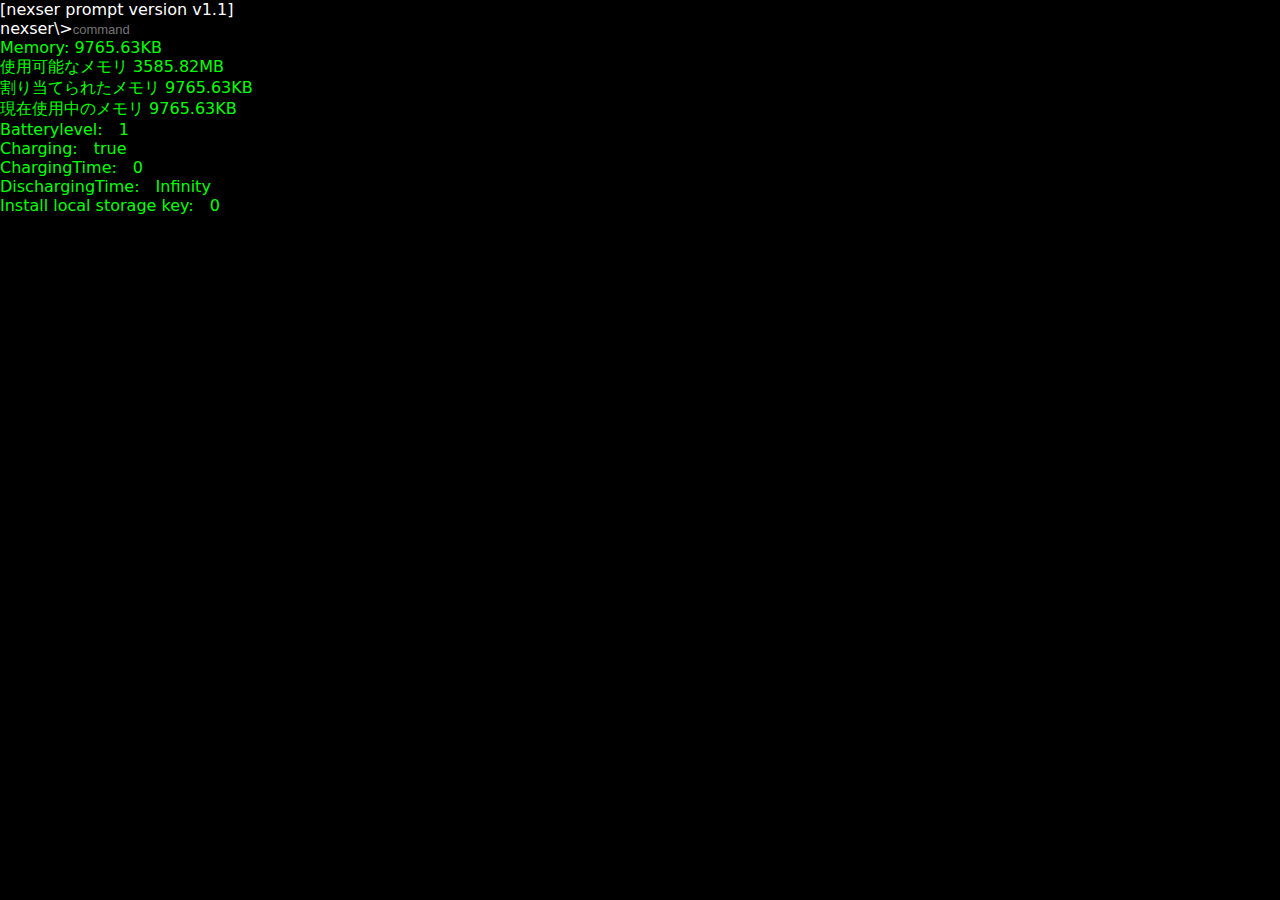
<file: nexser_beta/nexser_1.1.html>
<!DOCTYPE html>
<html lang="ja">

<head>
    <meta charset="UTF-8">
    <meta name="viewport" content="width=device-width,initial-scale=1,minimum-scale=1.0">
    <meta name="description" content="nexser version1.1 これはテストです">
    <link rel="stylesheet" href="nexser.css">
    <title>nexser version 1.1</title>
</head>

<body>
    <div id="nex" class="nexser_group">

        <div id="prompt" style="display: none;">
            <div class="prompt_text">[nexser prompt version v1.1<span class="test_name"></span>]</div>
            <form autocomplete="off" method="get" name="prompt_text_form" onsubmit="return false;">
                <span>nexser\></span><input type="text" class="name focus" name="prompt_text" placeholder="command">
            </form>
            <p class="prompt_error_text"></p>
            <p class="user"></p>
            <div style="color: lime;">
                <p class="memory"></p>
                <p class="memory2"></p>
                <p class="memory3"></p>
                <p class="memory4"></p>
                <p>Batterylevel:&emsp;<span class="level"></span></p>
                <p>Charging:&emsp;<span class="charging"></span></p>
                <p>ChargingTime:&emsp;<span class="chargingTime"></span></p>
                <p>DischargingTime:&emsp;<span class="dischargingTime"></span></p>
                <p>Install local storage key:&emsp;<span class="length_localStorage">0</span></p>
            </div>
            <p class="help" style="color: deepskyblue;"></p>

            <pre>
                <code>
                    <textarea id="codes" style="display: none; width: 99%; height: 65vh; background-color: black; color: white; resize: none; outline: none;">

                        






                </textarea>
                </code>
            </pre>
        </div>

        <div id="nexser_program" style="font-size: x-large;">
            <div>
                <span>NEXSER PROGRAM</span>
                <div style="border: double 5px white; height: 90vh;">
                    <p>nexser program startup list</p>
                    <div class="mini_window" style="border-color: white;">
                        <ul>
                            <li>program manager&emsp;<span class="startup_program">OFF</span></li>
                            <li>note pad&emsp;<span class="startup_note">OFF</span></li>
                            <li>color&emsp;<span class="startup_color">OFF</span></li>
                            <li>screen&emsp;<span class="startup_screen">OFF</span></li>
                            <li>htmlviewer edit&emsp;<span class="startup_htmlviewer_edit">OFF</span></li>
                        </ul><br>
                    </div>
                    <div class="mini_window" style="border-color: white;">
                        <div style="width: 100%; border-bottom: solid 1px white;">STARTUP MODE</div>
                        <ul>
                            <li>SPEED&emsp;<span class="startup_speed">LOW</span></li>
                        </ul><br>
                    </div>
                    <div class="mini_window" style="border-color: white;">
                        <div style="width: 100%; border-bottom: solid 1px white;">DRIVER</div>
                        <ul>
                            <li>SOUND&emsp;<span class="startup_sound">INSTALL</span></li>
                        </ul>
                    </div>
                    <span class="hover_red" style="display: block;" onclick="nexser_program_close()">EXIT PROGRAM</span>
                </div>
            </div>
        </div>

        <div class="restart" style="background: blue; height: 100vh; display: none;">
            <p style="color: white; font-size: 30px; position: absolute; top: 0px; left: 0px;">nexser restart...</p>
        </div>

        <div id="nexser">

            <div class="welcome_windows">
                <div class="title">
                    <span class="title_icon"></span><span>&emsp;&emsp;welcome nexser</span>
                </div>

                <div class="title_buttons">
                    <span class="drag_button">&nbsp;</span>
                    <span class="close_button4 button2 startnexser_close" style="display: none;">&nbsp;✕&nbsp;</span>
                </div><br>

                <div class="welcome_window_inline"
                    style="display: block; background-color: silver; height: 377px; width: auto;">

                    <div class="welcome_icon" style="display: none;">
                        <span
                            style="width: 150px; height: 150px; background: silver; position: absolute; bottom: 50px; right: 100px; border: solid 4.5px #0099FF; opacity: 0.65; box-shadow: 10px 10px black;"></span>
                        <span
                            style="width: 150px; height: 150px; background: silver; position: absolute; bottom: 150px; right: 200px; border: solid 4.5px blue; opacity: 0.8; box-shadow: 10px 10px black;"></span>
                    </div>

                    <div class="mini_window">
                        <span class="welcome_text1">Welcome Nexser</span>
                        <span class="welcome_underline"
                            style="display: block; width: 100%; height: 1px; position: absolute; top: 75px; border-top: solid 2px black;"></span><br><br><br>

                        <span class="welcome_text2"
                            style="font-size: small; font-weight: bold; position: absolute;">nexser
                            へようこそ!<br>このnexserはPCに搭載されている&nbsp;windows&nbsp;に近い操作が可能です。(一部異なります。)<br>バグ・不具合が発生した場合にはページを再ロードすることを推奨します。<br>それでは、楽しいnexserライフを!
                        </span>
                        <button class="button2 start_nexser" onmouseup="nexser_on()"
                            style="font-size: x-large; position: absolute; bottom: 5px; left: 5px;">start
                            nexser</button>
                    </div>

                </div>
            </div>

            <div id="desktop">

                <!-- screen -->
                <span id="background_text"></span>
                <!-- /screen/ -->

                <div class="help_menu bold">
                    <span class="help_border" style="position: absolute; bottom: 45px;">スタートボタン</span>
                    <span class="help_border" style="position: absolute; bottom: 45px; left: 150px;">ウィンドウを呼び出す</span>
                    <span class="help_border"
                        style="position: absolute; bottom: 45px; right: 270px;">エクスポートされたテキストの受信<br>(受信すると色が白黒になります)</span>
                    <span class="help_border" style="position: absolute; bottom: 45px; right: 135px;">バッテリー残量</span>
                    <span class="help_border" style="position: absolute; bottom: 45px; right: 25px;">時間表示</span>
                </div>

                <div id="files">
                </div>

                <div id="soft_windows">

                    <div class="child_windows program_manager resize active">
                        <div class="title">
                            <span class="title_icon"></span><span>&emsp;&emsp;program manager</span>
                        </div>

                        <div class="title_buttons">
                            <span class="drag_button">&nbsp;</span>
                            <span class="close_button button2">&nbsp;✕&nbsp;</span>
                            <span class="bigscreen_button button2">&nbsp;□&nbsp;</span>
                            <span class="minscreen_button button2">&nbsp;❒&nbsp;</span>
                            <span class="minimization_button button2">&nbsp;―&nbsp;</span><br>
                        </div>

                        <div class="title2">

                            <div class="parent_list">
                                <ul>
                                    <li>&emsp;&emsp;icon(<ins>I</ins>)&emsp;&emsp;</li>
                                </ul>
                                <div class="child_list">
                                    <ul>
                                        <li class="hover_blue shutdown">shutdown</li>
                                        <li class="hover_blue">test</li>
                                        <li class="hover_blue">test</li>
                                    </ul>
                                </div>
                            </div>

                            <div class="parent_list">
                                <ul>
                                    <li>&emsp;&emsp;window(<ins>W</ins>)&emsp;&emsp;</li>
                                </ul>
                                <div class="child_list">
                                    <ul>
                                        <li class="hover_blue window_top">window top</li>
                                        <li class="hover_blue window_left">window left</li>
                                        <li class="hover_blue window_top_and_left">window top & left
                                        </li>
                                        <li class="hover_blue window_half_big">window half big</li>
                                        <li class="hover_blue windowsize_reset">window size reset</li>
                                    </ul>
                                </div>
                            </div>

                            <div class="parent_list">
                                <ul>
                                    <li>&emsp;&emsp;icon(<ins>I</ins>)&emsp;&emsp;</li>
                                </ul>
                                <div class="child_list">
                                    <ul>
                                        <li class="hover_blue shutdown">shutdown</li>
                                        <li class="hover_blue">test</li>
                                        <li class="hover_blue">test</li>
                                    </ul>
                                </div>
                            </div>

                            <div class="parent_list">
                                <ul>
                                    <li>&emsp;&emsp;icon(<ins>I</ins>)&emsp;&emsp;</li>
                                </ul>
                                <div class="child_list">
                                    <ul>
                                        <li class="hover_blue shutdown">shutdown</li>
                                        <li class="hover_blue">test</li>
                                        <li class="hover_blue">test</li>
                                    </ul>
                                </div>
                            </div>

                        </div>

                        <ul class="black_text window_inline_list">
                            <div class="window_files test_button">
                                <li>main</li><span class="window_file_icon"></span>
                            </div>
                            <div class="window_files test_button5">
                                <li>system</li><span class="window_file_icon"></span>
                            </div>
                            <div class="window_files test_button14">
                                <li>window mode</li><span class="window_file_icon"></span>
                            </div>
                            <div class="window_files test_button15">
                                <li>accessory</li><span class="window_file_icon"></span>
                            </div>
                            <div class="window_files test_button24">
                                <li>debug</li><span class="window_file_icon"></span>
                            </div>
                            <div class="window_files">
                                <li>test</li><span class="window_file_icon2"></span>
                            </div>
                            <div class="window_files">
                                <li>test</li><span class="window_file_icon2"></span>
                            </div>
                            <div class="window_files">
                                <li>test</li><span class="window_file_icon2"></span>
                            </div>
                        </ul>
                    </div>

                    <div class="child_windows windowmode_menu resize active">
                        <div class="title">
                            <span class="title_icon"></span><span>&emsp;&emsp;window mode</span>
                        </div>

                        <div class="title_buttons">
                            <span class="drag_button">&nbsp;</span>
                            <span class="close_button button2">&nbsp;✕&nbsp;</span>
                            <span class="bigscreen_button button2">&nbsp;□&nbsp;</span>
                            <span class="minscreen_button button2">&nbsp;❒&nbsp;</span>
                            <span class="minimization_button button2">&nbsp;―&nbsp;</span><br>
                        </div>

                        <div class="title2">

                            <div class="parent_list">
                                <ul>
                                    <li>&emsp;&emsp;icon(<ins>I</ins>)&emsp;&emsp;</li>
                                </ul>
                                <div class="child_list">
                                    <ul>
                                        <li class="hover_blue shutdown">shutdown</li>
                                        <li class="hover_blue">test</li>
                                        <li class="hover_blue">test</li>
                                    </ul>
                                </div>
                            </div>

                            <div class="parent_list">
                                <ul>
                                    <li>&emsp;&emsp;window(<ins>W</ins>)&emsp;&emsp;</li>
                                </ul>
                                <div class="child_list">
                                    <ul>
                                        <li class="hover_blue window_top">window top</li>
                                        <li class="hover_blue window_left">window left</li>
                                        <li class="hover_blue window_top_and_left">window top & left
                                        </li>
                                        <li class="hover_blue window_half_big">window half big</li>
                                        <li class="hover_blue windowsize_reset">window size reset</li>
                                    </ul>
                                </div>
                            </div>

                            <div class="parent_list">
                                <ul>
                                    <li>&emsp;&emsp;icon(<ins>I</ins>)&emsp;&emsp;</li>
                                </ul>
                                <div class="child_list">
                                    <ul>
                                        <li class="hover_blue shutdown">shutdown</li>
                                        <li class="hover_blue">test</li>
                                        <li class="hover_blue">test</li>
                                    </ul>
                                </div>
                            </div>

                            <div class="parent_list">
                                <ul>
                                    <li>&emsp;&emsp;icon(<ins>I</ins>)&emsp;&emsp;</li>
                                </ul>
                                <div class="child_list">
                                    <ul>
                                        <li class="hover_blue shutdown">shutdown</li>
                                        <li class="hover_blue">test</li>
                                        <li class="hover_blue">test</li>
                                    </ul>
                                </div>
                            </div>

                        </div>

                        <ul class="window_inline_list2">
                            <li class="hover_blue" id="window_invisible">invisible</li>
                            <li class="hover_blue" id="window_borderblack">border black</li>
                            <li class="hover_blue" id="window_titlebackcolor">title backgroundcolor</li>
                            <li class="hover_blue" onclick="windowmode_reset()">default</li>
                        </ul><br>
                        <p>MODE:<span class="windowmode">default</span></p>
                    </div>

                    <div class="child_windows accessory_menu resize active">
                        <div class="title">
                            <span class="title_icon"></span><span>&emsp;&emsp;accessory</span>
                        </div>

                        <div class="title_buttons">
                            <span class="drag_button">&nbsp;</span>
                            <span class="close_button button2">&nbsp;✕&nbsp;</span>
                            <span class="bigscreen_button button2">&nbsp;□&nbsp;</span>
                            <span class="minscreen_button button2">&nbsp;❒&nbsp;</span>
                            <span class="minimization_button button2">&nbsp;―&nbsp;</span><br>
                        </div>

                        <div class="title2">

                            <div class="parent_list">
                                <ul>
                                    <li>&emsp;&emsp;icon(<ins>I</ins>)&emsp;&emsp;</li>
                                </ul>
                                <div class="child_list">
                                    <ul>
                                        <li class="hover_blue shutdown">shutdown</li>
                                        <li class="hover_blue">test</li>
                                        <li class="hover_blue">test</li>
                                    </ul>
                                </div>
                            </div>

                            <div class="parent_list">
                                <ul>
                                    <li>&emsp;&emsp;window(<ins>W</ins>)&emsp;&emsp;</li>
                                </ul>
                                <div class="child_list">
                                    <ul>
                                        <li class="hover_blue window_top">window top</li>
                                        <li class="hover_blue window_left">window left</li>
                                        <li class="hover_blue window_top_and_left">window top & left
                                        </li>
                                        <li class="hover_blue window_half_big">window half big</li>
                                        <li class="hover_blue windowsize_reset">window size reset</li>
                                    </ul>
                                </div>
                            </div>

                            <div class="parent_list">
                                <ul>
                                    <li>&emsp;&emsp;icon(<ins>I</ins>)&emsp;&emsp;</li>
                                </ul>
                                <div class="child_list">
                                    <ul>
                                        <li class="hover_blue shutdown">shutdown</li>
                                        <li class="hover_blue">test</li>
                                        <li class="hover_blue">test</li>
                                    </ul>
                                </div>
                            </div>

                            <div class="parent_list">
                                <ul>
                                    <li>&emsp;&emsp;icon(<ins>I</ins>)&emsp;&emsp;</li>
                                </ul>
                                <div class="child_list">
                                    <ul>
                                        <li class="hover_blue shutdown">shutdown</li>
                                        <li class="hover_blue">test</li>
                                        <li class="hover_blue">test</li>
                                    </ul>
                                </div>
                            </div>

                        </div>

                        <ul class="black_text window_inline_list">
                            <div class="window_files test_button7">
                                <li>clock</li><span class="window_file_icon"></span>
                            </div>
                            <div class="window_files test_button16">
                                <li>calc</li><span class="window_file_icon"></span>
                            </div>
                            <div class="window_files test_button12">
                                <li>notepad</li><span class="window_file_icon"></span>
                            </div>
                            <div class="window_files test_button13">
                                <li>text drop</li><span class="window_file_icon"></span>
                            </div>
                            <div class="window_files test_button18">
                                <li>camera</li><span class="window_file_icon"></span>
                            </div>
                            <div class="window_files test_button21">
                                <li>video upload</li><span class="window_file_icon"></span>
                            </div>
                            <div class="window_files test_button19">
                                <li>htmlviewer edit</li><span class="window_file_icon"></span>
                            </div>
                            <div class="window_files test_button25">
                                <li>file download menu</li><span class="window_file_icon"></span>
                            </div>
                            <div class="window_files test_button27">
                                <li>stop watch</li><span class="window_file_icon"></span>
                            </div>
                            <div class="window_files">
                                <li>test</li><span class="window_file_icon2"></span>
                            </div>
                            <div class="window_files">
                                <li>test</li><span class="window_file_icon2"></span>
                            </div>
                            <div class="window_files">
                                <li>test</li><span class="window_file_icon2"></span>
                            </div>
                        </ul>
                    </div>

                    <div class="child_windows main resize active">
                        <div class="title">
                            <span class="title_icon"></span><span>&emsp;&emsp;main</span>
                        </div>

                        <div class="title_buttons">
                            <span class="drag_button">&nbsp;</span>
                            <span class="close_button button2">&nbsp;✕&nbsp;</span>
                            <span class="bigscreen_button button2">&nbsp;□&nbsp;</span>
                            <span class="minscreen_button button2">&nbsp;❒&nbsp;</span>
                            <span class="minimization_button button2">&nbsp;―&nbsp;</span><br>
                        </div>

                        <ul class="black_text window_inline_list">
                            <div class="window_files test_button3">
                                <li>control_panel</li><span class="window_file_icon"></span>
                            </div>
                            <div class="window_files test_button6">
                                <li>nexser prompt</li><span class="window_file_icon"></span>
                            </div>
                            <div class="window_files test_button2">
                                <li>program_manager</li><span class="window_file_icon"></span>
                            </div>
                            <div class="window_files">
                                <li>test</li><span class="window_file_icon2"></span>
                            </div>
                            <div class="window_files">
                                <li>test</li><span class="window_file_icon2"></span>
                            </div>
                            <div class="window_files">
                                <li>test</li><span class="window_file_icon2"></span>
                            </div>
                            <div class="window_files">
                                <li>test</li><span class="window_file_icon2"></span>
                            </div>
                            <div class="window_files">
                                <li>test</li><span class="window_file_icon2"></span>
                            </div>
                            <div class="window_files">
                                <li>test</li><span class="window_file_icon2"></span>
                            </div>
                            <div class="window_files">
                                <li>test</li><span class="window_file_icon2"></span>
                            </div>
                            <div class="window_files">
                                <li>test</li><span class="window_file_icon2"></span>
                            </div>
                            <div class="window_files">
                                <li>test</li><span class="window_file_icon2"></span>
                            </div>
                        </ul>
                    </div>

                    <div class="child_windows control_panel resize active">
                        <div class="title">
                            <span class="title_icon"></span><span>&emsp;&emsp;control panel</span>
                        </div>

                        <div class="title_buttons">
                            <span class="drag_button">&nbsp;</span>
                            <span class="close_button button2">&nbsp;✕&nbsp;</span>
                            <span class="bigscreen_button button2">&nbsp;□&nbsp;</span>
                            <span class="minscreen_button button2">&nbsp;❒&nbsp;</span>
                            <span class="minimization_button button2">&nbsp;―&nbsp;</span><br>
                        </div>

                        <div class="title2">

                            <div class="parent_list">
                                <ul>
                                    <li>&emsp;&emsp;icon(<ins>I</ins>)&emsp;&emsp;</li>
                                </ul>
                                <div class="child_list">
                                    <ul>
                                        <li class="hover_blue shutdown">shutdown</li>
                                        <li class="hover_blue">test</li>
                                        <li class="hover_blue">test</li>
                                    </ul>
                                </div>
                            </div>

                            <div class="parent_list">
                                <ul>
                                    <li>&emsp;&emsp;window(<ins>W</ins>)&emsp;&emsp;</li>
                                </ul>
                                <div class="child_list">
                                    <ul>
                                        <li class="hover_blue window_top">window top</li>
                                        <li class="hover_blue window_left">window left</li>
                                        <li class="hover_blue window_top_and_left">window top & left
                                        </li>
                                        <li class="hover_blue window_half_big">window half big</li>
                                        <li class="hover_blue windowsize_reset">window size reset</li>
                                    </ul>
                                </div>
                            </div>

                            <div class="parent_list">
                                <ul>
                                    <li>&emsp;&emsp;icon(<ins>I</ins>)&emsp;&emsp;</li>
                                </ul>
                                <div class="child_list">
                                    <ul>
                                        <li class="hover_blue shutdown">shutdown</li>
                                        <li class="hover_blue">test</li>
                                        <li class="hover_blue">test</li>
                                    </ul>
                                </div>
                            </div>

                            <div class="parent_list">
                                <ul>
                                    <li>&emsp;&emsp;icon(<ins>I</ins>)&emsp;&emsp;</li>
                                </ul>
                                <div class="child_list">
                                    <ul>
                                        <li class="hover_blue shutdown">shutdown</li>
                                        <li class="hover_blue">test</li>
                                        <li class="hover_blue">test</li>
                                    </ul>
                                </div>
                            </div>

                        </div>

                        <ul class="black_text window_inline_list">
                            <div class="window_files test_button8">
                                <li>sound</li><span class="window_file_icon"></span>
                            </div>
                            <div class="window_files test_button4">
                                <li>color</li><span class="window_file_icon"></span>
                            </div>
                            <div class="window_files test_button9">
                                <li>driver</li><span class="window_file_icon"></span>
                            </div>
                            <div class="window_files test_button10">
                                <li>mouse</li><span class="window_file_icon"></span>
                            </div>
                            <div class="window_files test_button11">
                                <li>screen</li><span class="window_file_icon"></span>
                            </div>
                            <div class="window_files test_button17">
                                <li>nexser sound</li><span class="window_file_icon"></span>
                            </div>
                            <div class="window_files test_button22">
                                <li>font</li><span class="window_file_icon"></span>
                            </div>
                            <div class="window_files test_button26">
                                <li>display</li><span class="window_file_icon"></span>
                            </div>
                            <div class="window_files">
                                <li>test</li><span class="window_file_icon2"></span>
                            </div>
                            <div class="window_files">
                                <li>test</li><span class="window_file_icon2"></span>
                            </div>
                            <div class="window_files">
                                <li>test</li><span class="window_file_icon2"></span>
                            </div>
                            <div class="window_files">
                                <li>test</li><span class="window_file_icon2"></span>
                            </div>
                        </ul>
                    </div>

                    <div class="child_windows sound_menu resize active">
                        <div class="title">
                            <span class="title_icon"></span><span>&emsp;&emsp;sound</span>
                        </div>

                        <div class="title_buttons">
                            <span class="drag_button">&nbsp;</span>
                            <span class="close_button button2">&nbsp;✕&nbsp;</span>
                            <span class="bigscreen_button button2">&nbsp;□&nbsp;</span>
                            <span class="minscreen_button button2">&nbsp;❒&nbsp;</span>
                            <span class="minimization_button button2">&nbsp;―&nbsp;</span><br>
                        </div>

                        <div class="title2">

                            <div class="parent_list">
                                <ul>
                                    <li>&emsp;&emsp;icon(<ins>I</ins>)&emsp;&emsp;</li>
                                </ul>
                                <div class="child_list">
                                    <ul>
                                        <li class="hover_blue shutdown">shutdown</li>
                                        <li class="hover_blue">test</li>
                                        <li class="hover_blue">test</li>
                                    </ul>
                                </div>
                            </div>

                            <div class="parent_list">
                                <ul>
                                    <li>&emsp;&emsp;window(<ins>W</ins>)&emsp;&emsp;</li>
                                </ul>
                                <div class="child_list">
                                    <ul>
                                        <li class="hover_blue window_top">window top</li>
                                        <li class="hover_blue window_left">window left</li>
                                        <li class="hover_blue window_top_and_left">window top & left
                                        </li>
                                        <li class="hover_blue window_half_big">window half big</li>
                                        <li class="hover_blue windowsize_reset">window size reset</li>
                                    </ul>
                                </div>
                            </div>

                            <div class="parent_list">
                                <ul>
                                    <li>&emsp;&emsp;sound(<ins>S</ins>)&emsp;&emsp;</li>
                                </ul>
                                <div class="child_list">
                                    <ul>
                                        <li class="hover_blue" onclick="sound_stop()">stop</li>
                                    </ul>
                                </div>
                            </div>

                        </div>

                        <div style="width: 100%;">
                            <ul class="window_inline_list2">
                                <li class="hover_blue">The Microsoft Sound</li>
                                <li class="hover_blue">Tada</li>
                                <li class="hover_blue">Chord</li>
                                <li class="hover_blue">Chimes</li>
                                <li class="hover_blue">Ding</li>
                                <li class="hover_blue">Utopia</li>
                                <li class="hover_blue">Welcome nexser</li>
                                <li class="hover_blue">Windows98 start</li>
                                <li class="hover_blue">Windows98 logoff</li>
                            </ul>
                        </div>
                        <div class="window_inline_side" style="font-size: 13.7px;">
                            <ul
                                style="text-align: center; margin-left: 5px; position: absolute; top: 44px; width: 100px;">
                                <li class="button2 sound_play_button" style="width: 60px;" onclick="sound()">play</li>
                                <li class="button2 sound_stop_button" style="width: 30px;">stop</li>
                                <br>
                                <li class="button2 sound_play_button" style="width: 60px;" onclick="sound2()">play</li>
                                <li class="button2 sound_stop_button" style="width: 30px;">stop</li>
                                <br>
                                <li class="button2 sound_play_button" style="width: 60px;" onclick="sound3()">play</li>
                                <li class="button2 sound_stop_button" style="width: 30px;">stop</li>
                                <br>
                                <li class="button2 sound_play_button" style="width: 60px;" onclick="sound4()">play</li>
                                <li class="button2 sound_stop_button" style="width: 30px;">stop</li>
                                <br>
                                <li class="button2 sound_play_button" style="width: 60px;" onclick="sound5()">play</li>
                                <li class="button2 sound_stop_button" style="width: 30px;">stop</li>
                                <br>
                                <li class="button2 sound_play_button" style="width: 60px;" onclick="sound6()">play</li>
                                <li class="button2 sound_stop_button" style="width: 30px;">stop</li>
                                <br>
                                <li class="button2 sound_play_button" style="width: 60px;" onclick="sound7()">play</li>
                                <li class="button2 sound_stop_button" style="width: 30px;">stop</li>
                                <br>
                                <li class="button2 sound_play_button" style="width: 60px;" onclick="sound8()">play</li>
                                <li class="button2 sound_stop_button" style="width: 30px;">stop</li>
                                <br>
                                <li class="button2 sound_play_button" style="width: 60px;" onclick="sound9()">play</li>
                                <li class="button2 sound_stop_button" style="width: 30px;">stop</li>
                            </ul>
                        </div>

                    </div>

                    <div class="child_windows nexser_sound_menu resize">
                        <div class="title">
                            <span class="title_icon"></span><span>&emsp;&emsp;nexser sound</span>
                        </div>

                        <div class="title_buttons">
                            <span class="drag_button">&nbsp;</span>
                            <span class="close_button button2">&nbsp;✕&nbsp;</span>
                            <span class="bigscreen_button button2">&nbsp;□&nbsp;</span>
                            <span class="minscreen_button button2">&nbsp;❒&nbsp;</span>
                            <span class="minimization_button button2">&nbsp;―&nbsp;</span><br>
                        </div>

                        <div class="title2">

                            <div class="parent_list">
                                <ul>
                                    <li>&emsp;&emsp;icon(<ins>I</ins>)&emsp;&emsp;</li>
                                </ul>
                                <div class="child_list">
                                    <ul>
                                        <li class="hover_blue shutdown">shutdown</li>
                                        <li class="hover_blue">test</li>
                                        <li class="hover_blue">test</li>
                                    </ul>
                                </div>
                            </div>

                            <div class="parent_list">
                                <ul>
                                    <li>&emsp;&emsp;sound(<ins>S</ins>)&emsp;&emsp;</li>
                                </ul>
                                <div class="child_list">
                                    <ul>
                                        <li class="hover_blue" onclick="sound_stop()">stop</li>
                                    </ul>
                                </div>
                            </div>

                            <div class="parent_list">
                                <ul>
                                    <li>&emsp;&emsp;window(<ins>W</ins>)&emsp;&emsp;</li>
                                </ul>
                                <div class="child_list">
                                    <ul>
                                        <li class="hover_blue window_top">window top</li>
                                        <li class="hover_blue window_left">window left</li>
                                        <li class="hover_blue window_top_and_left">window top & left
                                        </li>
                                        <li class="hover_blue window_half_big">window half big</li>
                                        <li class="hover_blue windowsize_reset">window size reset</li>
                                    </ul>
                                </div>
                            </div>

                        </div>

                        <div class="mini_window">
                            <span style="display: block; width: 100%; border-bottom: solid 1px black;">startup
                                sound</span>
                            <ul class="black_text">
                                <li class="hover_blue" style="display: flex; margin-top: 5px; width: 75%;">The Microsoft
                                    Sound
                                    <span class="button2 startup_1" style="position: absolute; right: 95px;"></span>
                                </li>

                                <li class="hover_blue" style="margin-top: 5px; width: 75%;">Utopia
                                    <span class="button2 startup_2" style="position: absolute; right: 95px;"></span>
                                </li>

                                <li class="hover_blue" style="margin-top: 5px; width: 75%;">Windows98
                                    Start
                                    <span class="button2 startup_3" style="position: absolute; right: 95px;"></span>
                                </li>
                                <li class="button2" style="margin-top: 5px; position: absolute; right: 95px;"
                                    onclick="startupsound_reset()">sound reset</li><br>
                            </ul><br>
                        </div>

                        <div class="mini_window">
                            <span style="display: block; width: 100%; border-bottom: solid 1px black;">shutdown
                                sound</span>
                            <ul class="black_text">
                                <li class="hover_blue" style="margin-top: 5px; width: 75%;">Tada
                                    <span class="button2 shutdown_1" style="position: absolute; right: 95px;"></span>
                                </li>

                                <li class="hover_blue" style="margin-top: 5px; width: 75%;">Chimes
                                    <span class="button2 shutdown_2" style="position: absolute; right: 95px;"></span>
                                </li>

                                <li class="hover_blue" style="margin-top: 5px; width: 75%;">Windows98
                                    logoff
                                    <span class="button2 shutdown_3" style="position: absolute; right: 95px;"></span>
                                </li>
                                <li class="button2" style="margin-top: 5px; position: absolute; right: 95px;"
                                    onclick="shutdownsound_reset()">sound reset</li><br>
                            </ul>
                        </div><br>

                        <div class="window_inline_side" style="font-size: 13.7px; width: 90px;">
                            <ul
                                style="text-align: center; margin-left: 15px; position: absolute; top: 76px; width: 60px;">
                                <li class="button2 sound_play_button" style="width: 60px;" onclick="sound()">play</li>
                                <br>
                                <li class="button2 sound_play_button" style="width: 60px; margin-top: 5px;"
                                    onclick="sound6()">play</li>
                                <br>
                                <li class="button2 sound_play_button" style="width: 60px; margin-top: 5px;"
                                    onclick="sound8()">play</li>
                                <br>
                                <li class="button2 sound_play_button" style="width: 60px; margin-top: 77px;"
                                    onclick="sound2()">play</li>
                                <br>
                                <li class="button2 sound_play_button" style="width: 60px; margin-top: 5px;"
                                    onclick="sound4()">play</li>
                                <br>
                                <li class="button2 sound_play_button" style="width: 60px; margin-top: 5px;"
                                    onclick="sound9()">play</li>
                            </ul>
                        </div>

                    </div>

                    <div class="child_windows system_menu back_silver active" style="background-color: silver;">
                        <div class="title">
                            <span class="title_icon"></span><span>&emsp;&emsp;system</span>
                        </div>

                        <div class="title_buttons">
                            <span class="drag_button">&nbsp;</span>
                            <span class="close_button button2">&nbsp;✕&nbsp;</span><br>
                        </div>

                        <div class="mini_window">
                            <div class="window_inline_menus border">

                                <div class="window_inline_menus_parent">
                                    <ul>
                                        <li>&emsp;&emsp;version&emsp;&emsp;</li>
                                    </ul>
                                    <div class="window_inline_menus_child">
                                        <ul><br>
                                            <li>nexser&copy;</li><br>
                                            <li>version 1.1</li>
                                            <li>2023-2024</li>
                                        </ul>
                                    </div>
                                </div>

                                <div class="window_inline_menus_parent">
                                    <ul>
                                        <li>&emsp;&emsp;test&emsp;&emsp;</li>
                                    </ul>
                                    <div class="window_inline_menus_child">
                                        <span>test</span>
                                    </div>
                                </div>

                                <div class="window_inline_menus_parent">
                                    <ul>
                                        <li>&emsp;&emsp;test&emsp;&emsp;</li>
                                    </ul>
                                    <div class="window_inline_menus_child">
                                        <span>test</span>
                                    </div>
                                </div>

                                <div class="window_inline_menus_parent">
                                    <ul>
                                        <li>&emsp;&emsp;test&emsp;&emsp;</li>
                                    </ul>
                                    <div class="window_inline_menus_child">
                                        <span>test</span>
                                    </div>
                                </div>

                            </div>
                        </div>
                    </div>

                    <div class="child_windows clock_menu resize active">
                        <div class="title">
                            <span class="title_icon"></span><span>&emsp;&emsp;clock</span>
                        </div>

                        <div class="title_buttons">
                            <span class="drag_button">&nbsp;</span>
                            <span class="close_button button2">&nbsp;✕&nbsp;</span>
                            <span class="bigscreen_button button2">&nbsp;□&nbsp;</span>
                            <span class="minscreen_button button2">&nbsp;❒&nbsp;</span>
                            <span class="minimization_button button2">&nbsp;―&nbsp;</span><br>
                        </div>

                        <div class="title2">

                            <div class="parent_list">
                                <ul>
                                    <li>&emsp;&emsp;icon(<ins>I</ins>)&emsp;&emsp;</li>
                                </ul>
                                <div class="child_list">
                                    <ul>
                                        <li class="hover_blue shutdown">shutdown</li>
                                        <li class="hover_blue">test</li>
                                        <li class="hover_blue">test</li>
                                    </ul>
                                </div>
                            </div>

                            <div class="parent_list">
                                <ul>
                                    <li>&emsp;&emsp;window(<ins>W</ins>)&emsp;&emsp;</li>
                                </ul>
                                <div class="child_list">
                                    <ul>
                                        <li class="hover_blue window_top">window top</li>
                                        <li class="hover_blue window_left">window left</li>
                                        <li class="hover_blue window_top_and_left">window top & left
                                        </li>
                                        <li class="hover_blue window_half_big">window half big</li>
                                        <li class="hover_blue windowsize_reset">window size reset</li>
                                    </ul>
                                </div>
                            </div>

                            <div class="parent_list">
                                <ul>
                                    <li>&emsp;&emsp;icon(<ins>I</ins>)&emsp;&emsp;</li>
                                </ul>
                                <div class="child_list">
                                    <ul>
                                        <li class="hover_blue shutdown">shutdown</li>
                                        <li class="hover_blue">test</li>
                                        <li class="hover_blue">test</li>
                                    </ul>
                                </div>
                            </div>

                            <div class="parent_list">
                                <ul>
                                    <li>&emsp;&emsp;icon(<ins>I</ins>)&emsp;&emsp;</li>
                                </ul>
                                <div class="child_list">
                                    <ul>
                                        <li class="hover_blue shutdown">shutdown</li>
                                        <li class="hover_blue">test</li>
                                        <li class="hover_blue">test</li>
                                    </ul>
                                </div>
                            </div>

                        </div>

                        <p style="text-align: center;">test date <span class="date_day">DATE</span></p>
                        <p style="text-align: center;">test clock <span class="date_clock">CLOCK</span></p><br>
                    </div>

                    <div class="child_windows color resize active">
                        <div class="title">
                            <span class="title_icon"></span><span>&emsp;&emsp;color</span>
                        </div>

                        <div class="title_buttons">
                            <span class="drag_button">&nbsp;</span>
                            <span class="close_button button2">&nbsp;✕&nbsp;</span>
                            <span class="bigscreen_button button2">&nbsp;□&nbsp;</span>
                            <span class="minscreen_button button2">&nbsp;❒&nbsp;</span>
                            <span class="minimization_button button2">&nbsp;―&nbsp;</span><br>
                        </div>

                        <p><input type="text" id="bkcolor" size="40" class="border" autocomplete="off"
                                placeholder="backcolor red, skyblue, #ffcc00 ...">
                        </p>
                        <p><input type="text" id="color" size="40" class="border" autocomplete="off"
                                placeholder="text_color red, skyblue, #ffcc00 ...">
                        </p>
                        <p><button class="button2" id="changeBtn">color set</button></p>
                        <button class="button2" onclick="colordata_clear()">colors data
                            clear</button>
                        <div class="mini_window">
                            <p>Background color</p>
                            <select id="select_backcolor" class="button2">
                                <option value="">default</option>
                                <option value=" black">black</option>
                                <option value="white">white</option>
                                <option value="blue">blue</option>
                                <option value="red">red</option>
                                <option value="yellow">yellow</option>
                                <option value="green">green</option>
                                <option value="purple">purple</option>
                                <option value="lime">lime</option>
                                <option value="skyblue">skyblue</option>
                                <option value="pink">pink</option>
                                <option value="orange">orange</option>
                            </select>

                            <p>Text color</p>
                            <select id="select_textcolor" class="button2">
                                <option value="">default</option>
                                <option value=" black">black</option>
                                <option value="white">white</option>
                                <option value="blue">blue</option>
                                <option value="red">red</option>
                                <option value="yellow">yellow</option>
                                <option value="green">green</option>
                                <option value="purple">purple</option>
                                <option value="lime">lime</option>
                                <option value="skyblue">skyblue</option>
                                <option value="pink">pink</option>
                                <option value="orange">orange</option>
                            </select>
                            <p><button class="button2" onclick="setStorage2()">color
                                    set</button></p>
                            <button class="button2" onclick="colordata_clear()">colors data
                                clear</button>
                        </div>
                    </div>

                    <div class="child_windows window_prompt resize active" style=" background-color: rgb(51, 51, 184);">
                        <div class="title">
                            <span class="title_icon"></span><span>&emsp;&emsp;nexser prompt</span>
                        </div>

                        <div class="title_buttons">
                            <span class="drag_button">&nbsp;</span>
                            <span class="close_button button2">&nbsp;✕&nbsp;</span>
                            <span class="bigscreen_button button2">&nbsp;□&nbsp;</span>
                            <span class="minscreen_button button2">&nbsp;❒&nbsp;</span>
                            <span class="minimization_button button2">&nbsp;―&nbsp;</span><br>
                        </div>

                        <div id="prompt2">
                            <div class="prompt_text2" style="color: white;">[nexser prompt version 1.1<span
                                    class="test_name2"></span>]&emsp;&emsp;&emsp;</div>
                            <form autocomplete="off" method="get" name="prompt_text_form2" onsubmit="return false;">
                                <input type="text" class="name2 focus2" name="prompt_text2" placeholder="command">
                            </form>
                            <p class="prompt_error_text2"></p>
                            <p class="help2" style="color: skyblue;"></p>
                        </div>
                    </div>

                    <div class="child_windows driver_menu resize active">

                        <div class="title">
                            <span class="title_icon"></span><span>&emsp;&emsp;driver menu</span>
                        </div>

                        <div class="title_buttons">
                            <span class="drag_button">&nbsp;</span>
                            <span class="close_button button2">&nbsp;✕&nbsp;</span>
                            <span class="bigscreen_button button2">&nbsp;□&nbsp;</span>
                            <span class="minscreen_button button2">&nbsp;❒&nbsp;</span>
                            <span class="minimization_button button2">&nbsp;―&nbsp;</span><br>
                        </div>

                        <p>nexser default driver</p>
                        <br>
                        <div class="mini_window">
                            <p>sound&emsp;<button class="installbutton_1 button2" id="sound_driver">install</button>
                            </p>
                            <p>(There is a sound when installing the driver)</p>
                            <p>color&emsp;<button class="installbutton_2 button2" id="color_driver">install</button>
                            </p>
                            <p>(You can change the color when installing the driver)</p>
                        </div>
                    </div>

                    <div class="child_windows mouse_menu active">
                        <div class="title">
                            <span class="title_icon"></span><span>&emsp;&emsp;mouse</span>
                        </div>

                        <div class="title_buttons">
                            <span class="drag_button">&nbsp;</span>
                            <span class="close_button button2">&nbsp;✕&nbsp;</span><br>
                        </div>

                        <div class="title2">

                            <div class="parent_list">
                                <ul>
                                    <li>&emsp;&emsp;icon(<ins>I</ins>)&emsp;&emsp;</li>
                                </ul>
                                <div class="child_list">
                                    <ul>
                                        <li class="hover_blue shutdown">shutdown</li>
                                        <li class="hover_blue">test</li>
                                        <li class="hover_blue">test</li>
                                    </ul>
                                </div>
                            </div>

                            <div class="parent_list">
                                <ul>
                                    <li>&emsp;&emsp;window(<ins>W</ins>)&emsp;&emsp;</li>
                                </ul>
                                <div class="child_list">
                                    <ul>
                                        <li class="hover_blue window_top">window top</li>
                                        <li class="hover_blue window_left">window left</li>
                                        <li class="hover_blue window_top_and_left">window top & left
                                        </li>
                                        <li class="hover_blue">test</li>
                                    </ul>
                                </div>
                            </div>

                            <div class="parent_list">
                                <ul>
                                    <li>&emsp;&emsp;icon(<ins>I</ins>)&emsp;&emsp;</li>
                                </ul>
                                <div class="child_list">
                                    <ul>
                                        <li class="hover_blue shutdown">shutdown</li>
                                        <li class="hover_blue">test</li>
                                        <li class="hover_blue">test</li>
                                    </ul>
                                </div>
                            </div>

                            <div class="parent_list">
                                <ul>
                                    <li>&emsp;&emsp;icon(<ins>I</ins>)&emsp;&emsp;</li>
                                </ul>
                                <div class="child_list">
                                    <ul>
                                        <li class="hover_blue shutdown">shutdown</li>
                                        <li class="hover_blue">test</li>
                                        <li class="hover_blue">test</li>
                                    </ul>
                                </div>
                            </div>

                        </div>

                        <p>mouse test</p>
                        <button id="button1" class="button2">mouse</button><br>
                        <div class="mini_window">
                            <span class="mouse_left border" style="text-align: center;">left</span><br>
                            <span class="mouse_right border" style="text-align: center;">right</span>
                        </div>
                        <div class="mini_window">
                            <div class="mini_screen hover_red"
                                style="text-align: center; justify-content: center; color: white; height: 80px;">
                                hover_red</div>
                            <div class="mini_screen hover_blue"
                                style="text-align: center; justify-content: center; color: white; height: 80px;">
                                hover_blue</div>
                            <div class="mouse_miniwindow border">
                                <div class="mouse_testbutton">
                                    <p class="bold">click button test</p>
                                    <button class="button" style="font-size: 30px;">button 1</button>
                                    <button class="button2" style="font-size: 30px;">button 2</button>
                                </div>
                            </div>
                        </div>
                    </div>

                    <div class="child_windows screen_menu resize active">
                        <div class="title">
                            <span class="title_icon"></span><span>&emsp;&emsp;screen</span>
                        </div>

                        <div class="title_buttons">
                            <span class="drag_button">&nbsp;</span>
                            <span class="close_button button2">&nbsp;✕&nbsp;</span>
                            <span class="bigscreen_button button2">&nbsp;□&nbsp;</span>
                            <span class="minscreen_button button2">&nbsp;❒&nbsp;</span>
                            <span class="minimization_button button2">&nbsp;―&nbsp;</span><br>
                        </div>

                        <p>background text</p>
                        <form autocomplete="off" method="get" name="back_text_form" class="border"
                            onsubmit="return false; length">
                            <textarea type="text" name="back_text" class="back_text" id="back_text_input" maxlength="20"
                                style="border: none; outline: none; background: whitesmoke; resize: none; height: 16px; font-size: large;"></textarea>
                        </form>
                        <input type="submit" class="button2" value="submit" onclick="backtext_check()"><br>
                        <button class="button2" id="backtext_on">backtext on</button><br>
                        <button class="button2" id="backtext_off">backtext off</button>
                        <div class="mini_window">
                            preview
                            <div class="mini_screen border">
                                <div class="mini_desktop border">
                                    <span id="background_text2"></span>
                                </div>
                            </div>
                        </div>
                    </div>






                    <div class="child_windows display_menu resize active">

                        <div class="title">
                            <span class="title_icon"></span><span>&emsp;&emsp;display</span>
                        </div>

                        <div class="title_buttons">
                            <span class="drag_button">&nbsp;</span>
                            <span class="close_button button2">&nbsp;✕&nbsp;</span>
                            <span class="bigscreen_button button2">&nbsp;□&nbsp;</span>
                            <span class="minscreen_button button2">&nbsp;❒&nbsp;</span>
                            <span class="minimization_button button2">&nbsp;―&nbsp;</span><br>
                        </div>

                        <div class="title2">

                            <div class="parent_list">
                                <ul>
                                    <li>&emsp;&emsp;icon(<ins>I</ins>)&emsp;&emsp;</li>
                                </ul>
                                <div class="child_list">
                                    <ul>
                                        <li class="hover_blue shutdown">shutdown</li>
                                        <li class="hover_blue">test</li>
                                        <li class="hover_blue">test</li>
                                    </ul>
                                </div>
                            </div>

                            <div class="parent_list">
                                <ul>
                                    <li>&emsp;&emsp;window(<ins>W</ins>)&emsp;&emsp;</li>
                                </ul>
                                <div class="child_list">
                                    <ul>
                                        <li class="hover_blue window_top">window top</li>
                                        <li class="hover_blue window_left">window left</li>
                                        <li class="hover_blue window_top_and_left">window top & left
                                        </li>
                                        <li class="hover_blue window_half_big">window half big</li>
                                        <li class="hover_blue windowsize_reset">window size reset</li>
                                    </ul>
                                </div>
                            </div>

                            <div class="parent_list">
                                <ul>
                                    <li>&emsp;&emsp;icon(<ins>I</ins>)&emsp;&emsp;</li>
                                </ul>
                                <div class="child_list">
                                    <ul>
                                        <li class="hover_blue shutdown">shutdown</li>
                                        <li class="hover_blue">test</li>
                                        <li class="hover_blue">test</li>
                                    </ul>
                                </div>
                            </div>

                            <div class="parent_list">
                                <ul>
                                    <li>&emsp;&emsp;icon(<ins>I</ins>)&emsp;&emsp;</li>
                                </ul>
                                <div class="child_list">
                                    <ul>
                                        <li class="hover_blue shutdown">shutdown</li>
                                        <li class="hover_blue">test</li>
                                        <li class="hover_blue">test</li>
                                    </ul>
                                </div>
                            </div>

                        </div>
                        <p>scrren saver</p>
                        <div class="mini_window">
                            <p>default 3minutes</p>
                            <p>MODE: ON</p>
                            <p>none coming soon...</p>
                        </div>
                        <span
                            style="display: block; width: 100%; height: 1px; position: absolute; border-top: solid 1px black;"></span>
                        <p>Full screen</p>
                        <div class="mini_window">
                            <button class="button2" onclick="full()">ON</button><br>
                            <button class="button2" onclick="min()">OFF</button>
                        </div>
                    </div>

                    <div class="child_windows note_pad active">
                        <span class="note"></span>
                        <div class="title">
                            <span class="title_icon"></span>&emsp;&emsp;<span class="note_title">notepad</span>
                        </div>

                        <div class="title_buttons">
                            <span class="drag_button">&nbsp;</span>
                            <span class="close_button4 button2 note_close">&nbsp;✕&nbsp;</span>
                            <span class="bigscreen_button button2 notearea_big">&nbsp;□&nbsp;</span>
                            <span class="minscreen_button button2 notearea_min">&nbsp;❒&nbsp;</span>
                            <span class="minimization_button button2">&nbsp;―&nbsp;</span><br>
                        </div>

                        <div class="title2">

                            <div class="parent_list">
                                <ul>
                                    <li>&emsp;&emsp;icon(<ins>I</ins>)&emsp;&emsp;</li>
                                </ul>
                                <div class="child_list">
                                    <ul>
                                        <li class="hover_blue shutdown">shutdown</li>
                                    </ul>
                                </div>
                            </div>

                            <div class="parent_list">
                                <ul>
                                    <li>&emsp;&emsp;window(<ins>W</ins>)&emsp;&emsp;</li>
                                </ul>
                                <div class="child_list">
                                    <ul>
                                        <li class="hover_blue window_top">window top</li>
                                        <li class="hover_blue window_left">window left</li>
                                        <li class="hover_blue window_top_and_left">window top & left
                                        </li>
                                        <li class="hover_blue window_half_big note_halfbig">window half big</li>
                                        <li class="hover_blue windowsize_reset note_sizereset">window size reset</li>
                                    </ul>
                                </div>
                            </div>

                            <div class="parent_list">
                                <ul>
                                    <li>&emsp;&emsp;alltext(<ins>T</ins>)&emsp;&emsp;</li>
                                </ul>
                                <div class="child_list">
                                    <ul>
                                        <li class="hover_blue notetext_bold" onclick="notetext_all_bold()">alltext
                                            bold</li>
                                        <li class="hover_blue notetext_oblique" onclick="notetext_all_oblique()">
                                            alltext
                                            oblique</li>
                                        <li class="hover_blue notetext_underline" onclick="notetext_all_underline()">
                                            alltext
                                            underline</li>
                                        <div class="note_text_color">
                                            <li class="hover_blue" onclick="notecolor_remove()">text
                                                black</li>
                                            <li class="hover_blue notetext_blue" onclick="notecolor_change_blue()">
                                                text
                                                blue</li>
                                            <li class="hover_blue notetext_green" onclick="notecolor_change_green()">
                                                text green</li>
                                            <li class="hover_blue notetext_red" onclick="notecolor_change_red()">
                                                text
                                                red</li>
                                            <li class="hover_blue notetext_orange" onclick="notecolor_change_orange()">
                                                text
                                                orange</li>
                                            <li class="hover_blue notetext_yellow" onclick="notecolor_change_yellow()">
                                                text
                                                yellow</li>
                                        </div>
                                    </ul>
                                </div>
                            </div>

                            <div class="parent_list">
                                <ul>
                                    <li>&emsp;&emsp;setting(<ins>S</ins>)&emsp;&emsp;</li>
                                </ul>
                                <div class="child_list">
                                    <ul>
                                        <li class="hover_blue" onclick="notedata_clear()">Notedata clear
                                        </li>
                                    </ul>
                                </div>
                            </div>

                        </div>

                        <div>
                            <input type="button" class="button2" value="&emsp;save&emsp;" onclick="save()">
                            <input type="button" class="button2" value="&emsp;load&emsp;" onclick="load()">
                            <input type="button" class="button2" value="&emsp;windows2000 text load&emsp;"
                                onclick="win2000_load()" style="position: absolute; right: 0px; top: 45px;">
                            <input type="button" id="cleartextbtn" class="button2" value="&emsp;clear&emsp;">
                        </div>
                        <form name="note_form">
                            <textarea id="note_text" name="note_area" class="note_area" style="overflow: scroll;"
                                cols="50" rows="15"></textarea>
                        </form>
                        <ul style="column-count: 3;">
                            <li>Textcount:&emsp;<span id="inputlength">0</span></li>
                            <li>Mode:&emsp;<span class="test_notetext">Text</span></li>
                            <li id="memo_save_text"></li>
                        </ul>
                    </div>

                    <div class="child_windows text_drop_menu active">
                        <div class="title">
                            <span class="title_icon"></span><span>&emsp;&emsp;text drop</span>
                        </div>

                        <div class="title_buttons">
                            <span class="drag_button">&nbsp;</span>
                            <span class="close_button button2">&nbsp;✕&nbsp;</span><br>
                        </div>

                        <div>
                            <input type="button" class="button2" value="&emsp;save&emsp;" onclick="save2()">
                            <input type="button" class="button2" value="&emsp;load&emsp;" onclick="load2()">
                            <input type="button" id="cleartextbtn2" class="button2" value="&emsp;clear&emsp;">
                        </div>
                        <div class="mini_window">
                            <form name="drop_form" action="">
                                <textarea name="drop_area" class="drop_area" id="drop" cols="50" rows="10" maxlength="0"
                                    style="border: none; resize: none; outline: none; background: whitesmoke; color: black;"></textarea>
                            </form>
                            <span id="drop_save_text">no save</span>
                        </div>
                    </div>

                    <div class="child_windows calc_menu active">
                        <div class="parent_graph border">
                            <span class="child_graph"></span>
                        </div>
                        <div class="title">
                            <span class="title_icon"></span><span>&emsp;&emsp;calc</span>
                        </div>

                        <div class="title_buttons">
                            <span class="drag_button">&nbsp;</span>
                            <span class="close_button button2">&nbsp;✕&nbsp;</span><br>
                        </div>

                        <div class="title2">

                            <div class="parent_list">
                                <ul>
                                    <li>&emsp;&emsp;calc(<ins>C</ins>)&emsp;&emsp;</li>
                                </ul>
                                <div class="child_list">
                                    <ul>
                                        <li class="hover_blue" onclick="calc2()">四捨五入</li>
                                        <li class="hover_blue" onclick="calc_clear()">clear</li>
                                    </ul>
                                </div>
                            </div>

                            <div class="parent_list">
                                <ul>
                                    <li>&emsp;&emsp;window(<ins>W</ins>)&emsp;&emsp;</li>
                                </ul>
                                <div class="child_list">
                                    <ul>
                                        <li class="hover_blue window_top">window top</li>
                                        <li class="hover_blue window_left">window left</li>
                                        <li class="hover_blue window_top_and_left">window top & left
                                        </li>
                                    </ul>
                                </div>
                            </div>

                        </div>

                        <div class="black_text" style="width: 150px; height: 150px; padding: 5px;">
                            <input type="text" class="border" id="result"
                                style="width: 150px; height: 25px; pointer-events: none;">
                            <div>
                                <input type="button" class="button2 calc_button" value="1" onclick="edit(this)">
                                <input type="button" class="button2 calc_button" value="2" onclick="edit(this)">
                                <input type="button" class="button2 calc_button" value="3" onclick="edit(this)">
                                <input type="button" class="button2 calc_button" value="+" onclick="edit(this)">
                            </div>
                            <div>
                                <input type="button" class="button2 calc_button" value="4" onclick="edit(this)">
                                <input type="button" class="button2 calc_button" value="5" onclick="edit(this)">
                                <input type="button" class="button2 calc_button" value="6" onclick="edit(this)">
                                <input type="button" class="button2 calc_button" value="-" onclick="edit(this)">
                            </div>
                            <div>
                                <input type="button" class="button2 calc_button" value="7" onclick="edit(this)">
                                <input type="button" class="button2 calc_button" value="8" onclick="edit(this)">
                                <input type="button" class="button2 calc_button" value="9" onclick="edit(this)">
                                <input type="button" class="button2 calc_button" value="/" onclick="edit(this)">
                            </div>
                            <div>
                                <input type="button" class="button2 calc_button" value="0" onclick="edit(this)">
                                <input type="button" class="button2 calc_button" value="." onclick="edit(this)">
                                <input type="button" class="button2 calc_button" value="*" onclick="edit(this)">
                                <input type="button" class="button2 calc_button" value="=" onclick="calc()">
                            </div>
                        </div><br>
                    </div>

                    <div class="child_windows camera_menu active">
                        <div class="title">
                            <span class="title_icon"></span><span>&emsp;&emsp;camera</span>
                        </div>

                        <div class="title_buttons">
                            <span class="drag_button">&nbsp;</span>
                            <span class="close_button4 button2 camera_close">&nbsp;✕&nbsp;</span><br>
                        </div>

                        <div class="title2">

                            <div class="parent_list">
                                <ul>
                                    <li>&emsp;&emsp;icon(<ins>I</ins>)&emsp;&emsp;</li>
                                </ul>
                                <div class="child_list">
                                    <ul>
                                        <li class="hover_blue shutdown">shutdown</li>
                                        <li class="hover_blue">test</li>
                                        <li class="hover_blue">test</li>
                                    </ul>
                                </div>
                            </div>

                            <div class="parent_list">
                                <ul>
                                    <li>&emsp;&emsp;window(<ins>W</ins>)&emsp;&emsp;</li>
                                </ul>
                                <div class="child_list">
                                    <ul>
                                        <li class="hover_blue window_top">window top</li>
                                        <li class="hover_blue window_left">window left</li>
                                        <li class="hover_blue window_top_and_left">window top & left
                                        </li>
                                        <li class="hover_blue">test</li>
                                    </ul>
                                </div>
                            </div>

                            <div class="parent_list">
                                <ul>
                                    <li>&emsp;&emsp;icon(<ins>I</ins>)&emsp;&emsp;</li>
                                </ul>
                                <div class="child_list">
                                    <ul>
                                        <li class="hover_blue shutdown">shutdown</li>
                                        <li class="hover_blue">test</li>
                                        <li class="hover_blue">test</li>
                                    </ul>
                                </div>
                            </div>

                            <div class="parent_list">
                                <ul>
                                    <li>&emsp;&emsp;icon(<ins>I</ins>)&emsp;&emsp;</li>
                                </ul>
                                <div class="child_list">
                                    <ul>
                                        <li class="hover_blue shutdown">shutdown</li>
                                    </ul>
                                </div>
                            </div>

                        </div>

                        <div class="mini_window">
                            <div style="pointer-events: none;">
                                <video id="v" class="border" style="background-color: black" height="400" ;
                                    width="640px"></video>
                            </div>
                            <button id="start_camera" class="button2" onclick="startCamera2()">start</button>
                            <button class="button2" onclick="stopCamera()">finish</button>
                        </div>
                    </div>

                    <div class="child_windows htmlviewer_edit_menu active">
                        <div class="title">
                            <span class="title_icon"></span><span>&emsp;&emsp;html viewer edit</span>
                        </div>

                        <div class="title_buttons">
                            <span class="drag_button">&nbsp;</span>
                            <span class="close_button button2">&nbsp;✕&nbsp;</span><br>
                        </div>

                        <div class="mini_window">
                            <textarea id="editor" class="border"></textarea><br>
                        </div>
                        <button class="button2" onclick="run()">run</button>
                        <button class="button2" onclick="testcode_save()">save</button>
                        <button class="button2" onclick="testcode_html()">html</button>
                    </div>

                    <div class="child_windows htmlviewer_run_menu active">
                        <div class="title">
                            <span class="title_icon"></span><span>&emsp;&emsp;html viewer run</span>
                        </div>

                        <div class="title_buttons">
                            <span class="drag_button">&nbsp;</span>
                            <span class="close_button button2">&nbsp;✕&nbsp;</span>
                            <span class="bigscreen_button button2">&nbsp;□&nbsp;</span>
                            <span class="minscreen_button button2">&nbsp;❒&nbsp;</span>
                            <span class="minimization_button button2">&nbsp;―&nbsp;</span><br>
                        </div>
                        <div>
                            <iframe id="preview" class="border"></iframe>
                        </div>
                    </div>

                    <div class="child_windows border uploadvideo_menu active">
                        <div class="title">
                            <span class="title_icon"></span><span>&emsp;&emsp;video upload</span>
                        </div>
                        <div class="title_buttons">
                            <span class="drag_button">&nbsp;</span>
                            <span class="close_button button2">&nbsp;✕&nbsp;</span><br>
                        </div>
                        <div class="videos">
                            <video class="preview2" id="previewVideo2" controls="controls" width="560px"></video><br>
                            <label class="button2">
                                <input type="file" accept='video/*' onchange="preview2(this, 'previewVideo2')"
                                    placeholder="">movie upload
                            </label>
                        </div>
                    </div>

                    <div class="child_windows border font_menu resize active">
                        <div class="title">
                            <span class="title_icon"></span><span>&emsp;&emsp;font</span>
                        </div>
                        <div class="title_buttons">
                            <span class="drag_button">&nbsp;</span>
                            <span class="close_button button2">&nbsp;✕&nbsp;</span>
                            <span class="bigscreen_button button2">&nbsp;□&nbsp;</span>
                            <span class="minscreen_button button2">&nbsp;❒&nbsp;</span>
                            <span class="minimization_button button2">&nbsp;―&nbsp;</span><br>
                        </div>

                        <div class="title2">

                            <div class="parent_list">
                                <ul>
                                    <li>&emsp;&emsp;icon(<ins>I</ins>)&emsp;&emsp;</li>
                                </ul>
                                <div class="child_list">
                                    <ul>
                                        <li class="hover_blue shutdown">shutdown</li>
                                        <li class="hover_blue">test</li>
                                        <li class="hover_blue">test</li>
                                    </ul>
                                </div>
                            </div>

                            <div class="parent_list">
                                <ul>
                                    <li>&emsp;&emsp;window(<ins>W</ins>)&emsp;&emsp;</li>
                                </ul>
                                <div class="child_list">
                                    <ul>
                                        <li class="hover_blue window_top">window top</li>
                                        <li class="hover_blue window_left">window left</li>
                                        <li class="hover_blue window_top_and_left">window top & left
                                        </li>
                                        <li class="hover_blue window_half_big">window half big</li>
                                        <li class="hover_blue windowsize_reset">window size reset</li>
                                    </ul>
                                </div>
                            </div>

                            <div class="parent_list">
                                <ul>
                                    <li>&emsp;&emsp;icon(<ins>I</ins>)&emsp;&emsp;</li>
                                </ul>
                                <div class="child_list">
                                    <ul>
                                        <li class="hover_blue shutdown">shutdown</li>
                                        <li class="hover_blue">test</li>
                                        <li class="hover_blue">test</li>
                                    </ul>
                                </div>
                            </div>

                            <div class="parent_list">
                                <ul>
                                    <li>&emsp;&emsp;icon(<ins>I</ins>)&emsp;&emsp;</li>
                                </ul>
                                <div class="child_list">
                                    <ul>
                                        <li class="hover_blue shutdown">shutdown</li>
                                        <li class="hover_blue">test</li>
                                        <li class="hover_blue">test</li>
                                    </ul>
                                </div>
                            </div>

                        </div>
                        <ul class="window_inline_list2">
                            <li class="hover_blue font_default">Font default</li>
                            <li class="hover_blue font_sans_serif">Font sans serif</li>
                            <li class="hover_blue font_cursive">Font cursive</li>
                            <li class="hover_blue font_fantasy">Font fantasy</li>
                            <li class="hover_blue font_monospace">Font monospace</li>
                        </ul>
                    </div>

                    <div class="child_windows setting_menu resize active">

                        <div class="title">
                            <span class="title_icon"></span><span>&emsp;&emsp;setting</span>
                        </div>

                        <div class="title_buttons">
                            <span class="drag_button">&nbsp;</span>
                            <span class="close_button button2">&nbsp;✕&nbsp;</span>
                            <span class="bigscreen_button button2">&nbsp;□&nbsp;</span>
                            <span class="minscreen_button button2">&nbsp;❒&nbsp;</span>
                            <span class="minimization_button button2">&nbsp;―&nbsp;</span><br>
                        </div>

                        <div class="title2">

                            <div class="parent_list">
                                <ul>
                                    <li>&emsp;&emsp;icon(<ins>I</ins>)&emsp;&emsp;</li>
                                </ul>
                                <div class="child_list">
                                    <ul>
                                        <li class="hover_blue shutdown">shutdown</li>
                                        <li class="hover_blue">test</li>
                                        <li class="hover_blue">test</li>
                                    </ul>
                                </div>
                            </div>

                            <div class="parent_list">
                                <ul>
                                    <li>&emsp;&emsp;window(<ins>W</ins>)&emsp;&emsp;</li>
                                </ul>
                                <div class="child_list">
                                    <ul>
                                        <li class="hover_blue window_top">window top</li>
                                        <li class="hover_blue window_left">window left</li>
                                        <li class="hover_blue window_top_and_left">window top & left
                                        </li>
                                        <li class="hover_blue window_half_big">window half big</li>
                                        <li class="hover_blue windowsize_reset">window size reset</li>
                                    </ul>
                                </div>
                            </div>

                            <div class="parent_list">
                                <ul>
                                    <li>&emsp;&emsp;icon(<ins>I</ins>)&emsp;&emsp;</li>
                                </ul>
                                <div class="child_list">
                                    <ul>
                                        <li class="hover_blue shutdown">shutdown</li>
                                        <li class="hover_blue">test</li>
                                        <li class="hover_blue">test</li>
                                    </ul>
                                </div>
                            </div>

                            <div class="parent_list">
                                <ul>
                                    <li>&emsp;&emsp;icon(<ins>I</ins>)&emsp;&emsp;</li>
                                </ul>
                                <div class="child_list">
                                    <ul>
                                        <li class="hover_blue shutdown">shutdown</li>
                                        <li class="hover_blue">test</li>
                                        <li class="hover_blue">test</li>
                                    </ul>
                                </div>
                            </div>

                        </div>

                        <p>taskbar</p>
                        <div class="mini_window">
                            <p>clock&emsp;<button class="clock_button button2">off</button>
                            </p>
                            <p>taskbar position&emsp;<button class="taskbar_position_button button2">top</button>
                            </p>
                        </div><br>
                        <p>files</p>
                        <div class="mini_window">
                            <button class="button2 windowfile1">window file change</button><br>
                            <button class="button2 windowfile2">window file reset</button>

                            <div class="mini_window">
                                <p>preview</p>
                                <ul class="black_text window_inline_list">
                                    <div class="window_files">
                                        <li>test</li><span class="window_file_icon"></span>
                                    </div>
                                    <div class="window_files">
                                        <li>test</li><span class="window_file_icon2"></span>
                                    </div>
                                </ul>
                            </div>
                        </div>
                    </div>

                    <div class="child_windows notice_menu active" style="position: absolute; left: 0px;">
                        <div class="title">
                            <span class="title_icon"></span><span>&emsp;&emsp;notice</span>
                        </div><br>

                        <div class="mini_window">
                            <p>winodws2000からテキストデータを受け取りました!</p>
                        </div>
                    </div>



                    <div class="child_windows file_download_menu active">
                        <div class="title">
                            <span class="title_icon"></span><span>&emsp;&emsp;file download menu</span>
                        </div>

                        <div class="title_buttons">
                            <span class="drag_button">&nbsp;</span>
                            <span class="close_button button2">&nbsp;✕&nbsp;</span><br>
                        </div>

                        <div class="title2">

                            <div class="parent_list">
                                <ul>
                                    <li>&emsp;&emsp;icon(<ins>I</ins>)&emsp;&emsp;</li>
                                </ul>
                                <div class="child_list">
                                    <ul>
                                        <li class="hover_blue shutdown">shutdown</li>
                                    </ul>
                                </div>
                            </div>

                            <div class="parent_list">
                                <ul>
                                    <li>&emsp;&emsp;window(<ins>W</ins>)&emsp;&emsp;</li>
                                </ul>
                                <div class="child_list">
                                    <ul>
                                        <li class="hover_blue window_top">window top</li>
                                        <li class="hover_blue window_left">window left</li>
                                        <li class="hover_blue window_top_and_left">window top & left
                                        </li>
                                    </ul>
                                </div>
                            </div>

                        </div>
                        <p>export</p>
                        <span id="download" class="button2">data download</span><br>
                        <div class="mini_window">
                            <p>inport</p>
                            <label>
                                <span class="button2">NOTEDATA</span><input class="button2" type="file"
                                    onchange="fileChanged(this)" style="display: none;">
                            </label><br>
                            <label>
                                <span class="button2">BKCOLOR</span><input class="button2" type="file"
                                    onchange="fileChanged2(this)" style="display: none;">
                            </label><br>
                            <label>
                                <span class="button2">COLOR</span><input class="button2" type="file"
                                    onchange="fileChanged3(this)" style="display: none;">
                            </label><br>
                            <label>
                                <span class="button2">DRIVER_COLOR</span><input class="button2" type="file"
                                    onchange="fileChanged4(this)" style="display: none;">
                            </label><br>
                            <label>
                                <span class="button2">DRIVER_SOUND</span><input class="button2" type="file"
                                    onchange="fileChanged5(this)" style="display: none;">
                            </label>
                        </div>
                    </div>


                    <div class="child_windows debug_menu active">
                        <div class="title">
                            <span class="title_icon"></span><span>&emsp;&emsp;debug</span>
                        </div>

                        <div class="title_buttons">
                            <span class="drag_button">&nbsp;</span>
                            <span class="close_button button2">&nbsp;✕&nbsp;</span><br>
                        </div>

                        <div class="mini_window" style="background: black; color: lime;">
                            <ul>
                                <li>localstorage key:&emsp;<span class="tests"></span></li>
                                <li>
                                    <span>active:&emsp;</span><span class="active_length">0</span>
                                </li>
                                <li>
                                    <span>child_windows:&emsp;</span><span class="child_windows_length">0</span>
                                </li>
                                <li>
                                    <span>window z_index:&emsp;</span><span class="z_index"></span>
                                </li>
                            </ul>
                        </div>
                    </div>

                    <div class="child_windows stopwatch_menu active">
                        <div class="title">
                            <span class="title_icon"></span><span>&emsp;&emsp;stop watch</span>
                        </div>

                        <div class="title_buttons">
                            <span class="drag_button">&nbsp;</span>
                            <span class="close_button button2"
                                onclick="timerstop(),timerreset()">&nbsp;✕&nbsp;</span><br>
                        </div>

                        <div class="title2">

                            <div class="parent_list">
                                <ul>
                                    <li>&emsp;&emsp;icon(<ins>I</ins>)&emsp;&emsp;</li>
                                </ul>
                                <div class="child_list">
                                    <ul>
                                        <li class="hover_blue shutdown">shutdown</li>
                                    </ul>
                                </div>
                            </div>

                            <div class="parent_list">
                                <ul>
                                    <li>&emsp;&emsp;window(<ins>W</ins>)&emsp;&emsp;</li>
                                </ul>
                                <div class="child_list">
                                    <ul>
                                        <li class="hover_blue window_top">window top</li>
                                        <li class="hover_blue window_left">window left</li>
                                        <li class="hover_blue window_top_and_left">window top & left
                                        </li>
                                    </ul>
                                </div>
                            </div>

                        </div>

                        <div id="time" style="font-size: 25px; text-align: center;">00:00:00.000</div>
                        <div id="buttons" style="display: flex; justify-content: center;">
                            <input id="start" class="button2" type="button" value="start"
                                style="font-size: 20px; margin: 5px;">
                            <input id="stop" class="button2" type="button" value="stop"
                                style="font-size: 20px; margin: 5px;">
                            <input id="reset" class="button2" type="button" value="reset"
                                style="font-size: 20px; margin: 5px;">
                        </div>
                    </div>

                    <div class="test_allwindow"></div>

                    <div class="error_windows active" style="z-index: 999999;">
                        <div class="title" style="background: darkblue;">
                            <span class="error_icon">!</span><span>&emsp;&emsp;error</span>
                        </div>
                        <span class="close_button2 button2">&nbsp;✕&nbsp;</span><br><br>
                        <p><span class="window_error_text">test window error</span></p><br>
                    </div>

                    <div class="warning_windows" style="z-index: 999999;">
                        <div class="title" style="background: darkblue;">
                            <span class="error_icon">!</span>&emsp;&emsp;<span class="warning_title_text">warning</span>
                        </div>
                        <span class="close_button3 button2">&nbsp;✕&nbsp;</span><br><br>
                        <p class="window_warning_text"></p>
                        <button class="shutdown_button button2 shutdown" onclick="window_none()">shutdown</button>
                        <button class="warningclose_button button2" style="display: none;"
                            onclick="warning_windows_close()">yes</button>
                    </div>

                </div>

                <div id="screen_saver_group">
                    <div class="screen_saver1">
                        <p style="font-size: 30px; position: absolute; bottom: 0; right: 10px;">nexser
                            screensaver
                        </p>
                    </div>
                    <div class="screen_saver2"></div>
                    <div class="screen_saver3"></div>
                </div>

                <div id="taskbar_group">
                    <div id="taskbar">
                        <span id="startbtn" class="start_button border bold">&nbsp;start&nbsp;</span>
                        <div class="taskbar_buttons" style="resize: horizontal;">
                            <ul class="task_icons">
                                <li class="button test_button">main</li>
                                <li class="button test_button2">program_manager</li>
                                <li class="button test_button6">nexser prompt</li>
                                <li class="button test_button7">clock</li>
                                <li class="button test_button9">driver</li>
                                <li class="button test_button12">notepad</li>
                            </ul>
                        </div>
                        <div class="taskbar_rightgroup">
                            <ul class="inport_icon border">
                                <span>&nbsp;N&nbsp;</span>
                            </ul>
                            <ul>
                                <li class="border task_battery">
                                    BATTERY:
                                    <span class="taskbattery"></span>%
                                </li>
                            </ul>
                            <ul class="time">
                                <li class="test_button7 button2">TIME:<span class="date_clock2">CLOCK</span></li>
                            </ul>
                        </div>
                    </div>
                    <div id="start_menu" class="parent_start_menu">
                        <div class="child_start_menu border">
                            <ul>
                                <li
                                    style="font-size: 20px; background-color:dimgray ;color:silver; font-weight: bold; writing-mode: vertical-rl; transform: rotate(180deg); height: 100%; width: 25px; position: absolute;">
                                    &nbsp;nexser <span style="color: white;">1.1</span></li>

                                <div class="parent_start_menu_lists">
                                    <li>program<span class="list_right_text">➡</span></li>
                                    <div class="child_start_menu_lists border">
                                        <li><span class="startmenu_file_icon"></span>&emsp;&emsp;accessory<span
                                                class="list_right_text">➡</span></li>
                                        <li class="test_button24"><span
                                                class="startmenu_file_icon"></span>&emsp;&emsp;debug
                                        </li>
                                        <li class="test_button5"><span
                                                class="startmenu_file_icon"></span>&emsp;&emsp;system
                                        </li>
                                        <div class="child_start_menu_lists2 border">
                                            <div class="test_button7 hover_blue">
                                                <span>&emsp;&emsp;clock</span><span class="startmenu_file_icon"></span>
                                            </div>
                                            <div class="test_button16 hover_blue">
                                                <span>&emsp;&emsp;calc</span><span class="startmenu_file_icon"></span>
                                            </div>
                                            <div class="test_button12 hover_blue">
                                                <span>&emsp;&emsp;notepad</span><span
                                                    class="startmenu_file_icon"></span>
                                            </div>
                                            <div class="test_button13 hover_blue">
                                                <span>&emsp;&emsp;text drop</span><span
                                                    class="startmenu_file_icon"></span>
                                            </div>
                                            <div class="test_button18 hover_blue">
                                                <span>&emsp;&emsp;camera</span><span class="startmenu_file_icon"></span>
                                            </div>
                                            <div class="test_button21 hover_blue">
                                                <span>&emsp;&emsp;video upload</span><span
                                                    class="startmenu_file_icon"></span>
                                            </div>
                                            <div class="test_button19 hover_blue">
                                                <span>&emsp;&emsp;htmlviewer edit</span><span
                                                    class="startmenu_file_icon"></span>
                                            </div>
                                            <div class="test_button25 hover_blue">
                                                <span>&emsp;&emsp;file download menu</span><span
                                                    class="startmenu_file_icon"></span>
                                            </div>
                                        </div>
                                    </div>
                                </div>

                                <div class="parent_start_menu_lists">
                                    <li>main<span class="list_right_text">➡</span></li>
                                    <div class="child_start_menu_lists border">
                                        <li><span class="startmenu_file_icon"></span>&emsp;&emsp;control panel<span
                                                class="list_right_text">➡</span></li>
                                        <li class="test_button6"><span
                                                class="startmenu_file_icon"></span>&emsp;&emsp;nexser
                                            prompt</li>

                                        <div class="child_start_menu_lists2 border">
                                            <div class="test_button8 hover_blue">
                                                <span>&emsp;&emsp;sound</span><span class="startmenu_file_icon"></span>
                                            </div>
                                            <div class="test_button4 hover_blue">
                                                <span>&emsp;&emsp;color</span><span class="startmenu_file_icon"></span>
                                            </div>
                                            <div class="test_button9 hover_blue">
                                                <span>&emsp;&emsp;driver</span><span class="startmenu_file_icon"></span>
                                            </div>
                                            <div class="test_button10 hover_blue">
                                                <span>&emsp;&emsp;mouse</span><span class="startmenu_file_icon"></span>
                                            </div>
                                            <div class="test_button11 hover_blue">
                                                <span>&emsp;&emsp;screen</span><span class="startmenu_file_icon"></span>
                                            </div>
                                            <div class="test_button17 hover_blue">
                                                <span>&emsp;&emsp;nexser sound</span><span
                                                    class="startmenu_file_icon"></span>
                                            </div>
                                            <div class="test_button22 hover_blue">
                                                <span>&emsp;&emsp;font</span><span class="startmenu_file_icon"></span>
                                            </div>
                                        </div>
                                    </div>
                                </div>


                                <div class="parent_start_menu_lists">
                                    <li>entertainment<span class="list_right_text">➡</span></li>
                                    <div class="child_start_menu_lists border">
                                        <li onclick="welcome()" style="background: teal; color: white;">-welcome-
                                        </li>
                                    </div>
                                </div>


                                <div class="parent_start_menu_lists">
                                    <li>test<span class="list_right_text">➡</span></li>
                                    <div class="child_start_menu_lists border">
                                        <li><span class="startmenu_file_icon"></span>&emsp;&emsp;test<span
                                                class="list_right_text">➡</span></li>
                                        <div class="child_start_menu_lists2 border">
                                            <div class="hover_blue">
                                                <span>&emsp;&emsp;test<span class="list_right_text">➡</span></span><span
                                                    class="startmenu_file_icon"></span>
                                            </div>
                                            <div class="child_start_menu_lists3 border">
                                                <div class="hover_blue">
                                                    <span>&emsp;&emsp;test</span><span
                                                        class="startmenu_file_icon"></span>
                                                </div>
                                            </div>
                                        </div>
                                    </div>
                                </div>

                                <li class="test_button23" style="margin-left: 30px;">setting</li><br>
                                <div class="parent_start_menu_lists">
                                    <li>start options<span class="list_right_text">➡</span></li>
                                    <div class="child_start_menu_lists border">
                                        <li class="restart" style="background: red; color: white;">
                                            restart
                                        </li>
                                    </div>
                                </div>
                                <div class="mini_window" style="margin-left: 30px;">
                                    <li onclick="helpmenu_open()">help</li>
                                </div>
                                <div class="mini_window" style="margin-left: 30px;">
                                    <li class="shutdown">shutdown</li>
                                </div>
                            </ul>
                        </div>
                    </div>
                </div>

            </div>

        </div>

    </div>

</body>
<script src="nexser.js"></script>

</html>
</file>
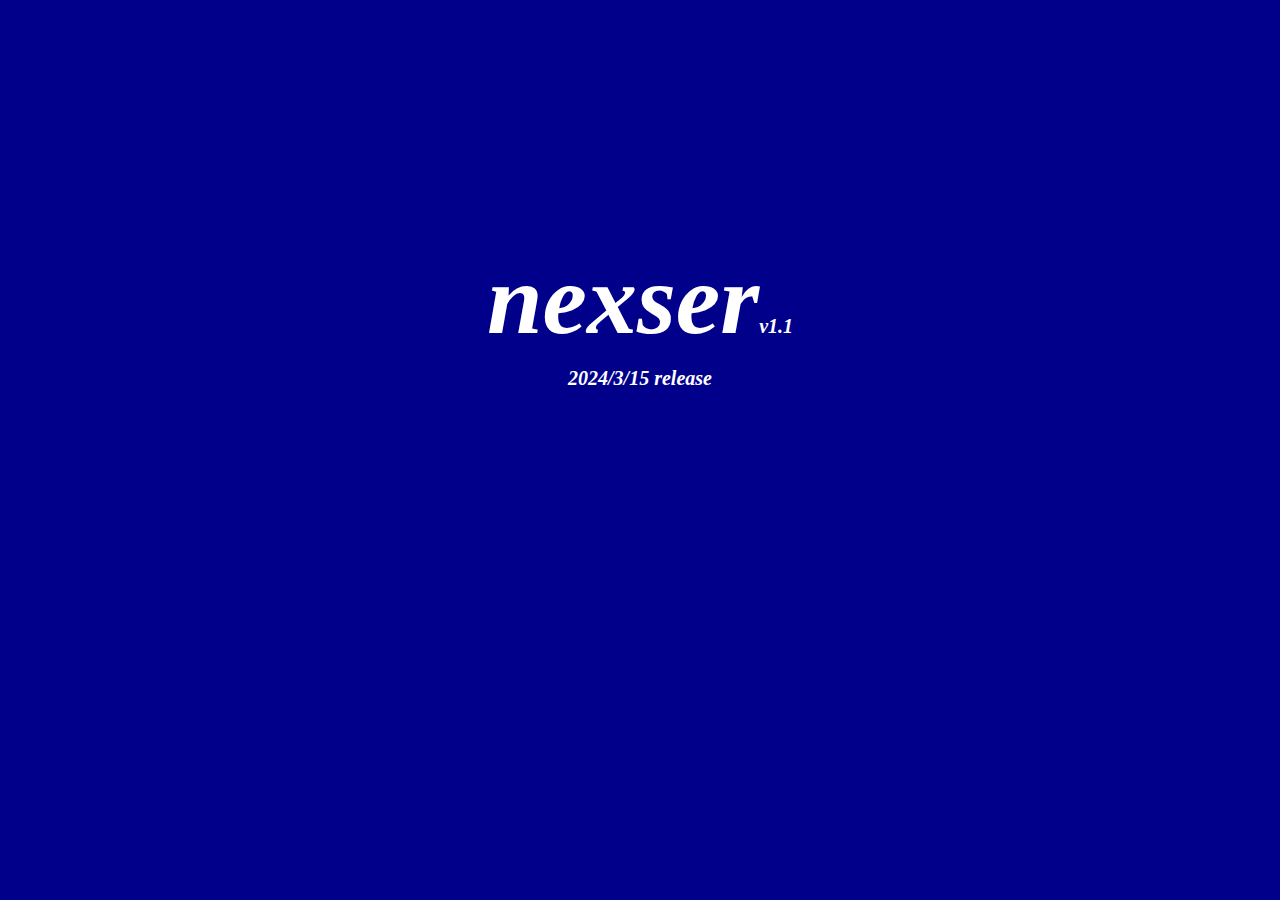
<file: nexser_beta/title nexser.html>
<!DOCTYPE html>
<html lang="ja">

<head>
    <meta charset="UTF-8">
    <meta name="viewport" content="width=device-width, initial-scale=1.0">
    <title>Document</title>
</head>

<body style="background-color: darkblue; font-style: italic;">
    <div style="color: white; font-weight: bold;">
        <p><br><br><br><br><br><br><br>
        <p style="font-size: 100px; text-align: center; justify-content: center;">nexser<span
                style="font-size: 20px;">v1.1</span></p>
        <p style="font-size: 20px; text-align: center; justify-content: center; position: relative; top: -90px;">
            2024/3/15 release</p>
        </p>
        </p>
        </p>
    </div>
</body>

</html>
</file>
<file: nexser_for_pc/indexfiles/sanitize.css>
/* Document
 * ========================================================================== */

/**
 * Add border box sizing in all browsers (opinionated).
 */

*,
::before,
::after {
  box-sizing: border-box;
}

/**
 * 1. Add text decoration inheritance in all browsers (opinionated).
 * 2. Add vertical alignment inheritance in all browsers (opinionated).
 */

::before,
::after {
  text-decoration: inherit;
  /* 1 */
  vertical-align: inherit;
  /* 2 */
}

/**
 * 1. Use the default cursor in all browsers (opinionated).
 * 2. Change the line height in all browsers (opinionated).
 * 3. Use a 4-space tab width in all browsers (opinionated).
 * 4. Remove the grey highlight on links in iOS (opinionated).
 * 5. Prevent adjustments of font size after orientation changes in
 *    IE on Windows Phone and in iOS.
 * 6. Breaks words to prevent overflow in all browsers (opinionated).
 */

html {
  cursor: default;
  /* 1 */
  line-height: 1.5;
  /* 2 */
  -moz-tab-size: 4;
  /* 3 */
  tab-size: 4;
  /* 3 */
  -webkit-tap-highlight-color: transparent
    /* 4 */
  ;
  -ms-text-size-adjust: 100%;
  /* 5 */
  -webkit-text-size-adjust: 100%;
  /* 5 */
  word-break: break-word;
  /* 6 */
}

/* Sections
 * ========================================================================== */

/**
 * Remove the margin in all browsers (opinionated).
 */

body {
  margin: 0;
}

/**
 * Correct the font size and margin on `h1` elements within `section` and
 * `article` contexts in Chrome, Edge, Firefox, and Safari.
 */

h1 {
  font-size: 2em;
  margin: 0.67em 0;
}

/* Grouping content
 * ========================================================================== */

/**
 * Remove the margin on nested lists in Chrome, Edge, IE, and Safari.
 */

dl dl,
dl ol,
dl ul,
ol dl,
ul dl {
  margin: 0;
}

/**
 * Remove the margin on nested lists in Edge 18- and IE.
 */

ol ol,
ol ul,
ul ol,
ul ul {
  margin: 0;
}

/**
 * 1. Add the correct sizing in Firefox.
 * 2. Show the overflow in Edge 18- and IE.
 */

hr {
  height: 0;
  /* 1 */
  overflow: visible;
  /* 2 */
}

/**
 * Add the correct display in IE.
 */

main {
  display: block;
}

/**
 * Remove the list style on navigation lists in all browsers (opinionated).
 */

nav ol,
nav ul {
  list-style: none;
  padding: 0;
}

/**
 * 1. Correct the inheritance and scaling of font size in all browsers.
 * 2. Correct the odd `em` font sizing in all browsers.
 */

pre {
  font-family: monospace, monospace;
  /* 1 */
  font-size: 1em;
  /* 2 */
}

/* Text-level semantics
 * ========================================================================== */

/**
 * Remove the gray background on active links in IE 10.
 */

a {
  background-color: transparent;
}

/**
 * Add the correct text decoration in Edge 18-, IE, and Safari.
 */

abbr[title] {
  text-decoration: underline;
  text-decoration: underline dotted;
}

/**
 * Add the correct font weight in Chrome, Edge, and Safari.
 */

b,
strong {
  font-weight: bolder;
}

/**
 * 1. Correct the inheritance and scaling of font size in all browsers.
 * 2. Correct the odd `em` font sizing in all browsers.
 */

code,
kbd,
samp {
  font-family: monospace, monospace;
  /* 1 */
  font-size: 1em;
  /* 2 */
}

/**
 * Add the correct font size in all browsers.
 */

small {
  font-size: 80%;
}

/* Embedded content
 * ========================================================================== */

/*
 * Change the alignment on media elements in all browsers (opinionated).
 */

audio,
canvas,
iframe,
img,
svg,
video {
  vertical-align: middle;
}

/**
 * Add the correct display in IE 9-.
 */

audio,
video {
  display: inline-block;
}

/**
 * Add the correct display in iOS 4-7.
 */

audio:not([controls]) {
  display: none;
  height: 0;
}

/**
 * Remove the border on iframes in all browsers (opinionated).
 */

iframe {
  border-style: none;
}

/**
 * Remove the border on images within links in IE 10-.
 */

img {
  border-style: none;
}

/**
 * Change the fill color to match the text color in all browsers (opinionated).
 */

svg:not([fill]) {
  fill: currentColor;
}

/**
 * Hide the overflow in IE.
 */

svg:not(:root) {
  overflow: hidden;
}

/* Tabular data
 * ========================================================================== */

/**
 * Collapse border spacing in all browsers (opinionated).
 */

table {
  border-collapse: collapse;
}

/* Forms
 * ========================================================================== */

/**
 * Remove the margin on controls in Safari.
 */

button,
input,
select {
  margin: 0;
}

/**
 * 1. Show the overflow in IE.
 * 2. Remove the inheritance of text transform in Edge 18-, Firefox, and IE.
 */

button {
  overflow: visible;
  /* 1 */
  text-transform: none;
  /* 2 */
}

/**
 * Correct the inability to style buttons in iOS and Safari.
 */

button,
[type="button"],
[type="reset"],
[type="submit"] {
  appearance: button;
}

/**
 * 1. Change the inconsistent appearance in all browsers (opinionated).
 * 2. Correct the padding in Firefox.
 */

fieldset {
  border: 1px solid #a0a0a0;
  /* 1 */
  padding: 0.35em 0.75em 0.625em;
  /* 2 */
}

/**
 * Show the overflow in Edge 18- and IE.
 */

input {
  overflow: visible;
}

/**
 * 1. Correct the text wrapping in Edge 18- and IE.
 * 2. Correct the color inheritance from `fieldset` elements in IE.
 */

legend {
  color: inherit;
  /* 2 */
  display: table;
  /* 1 */
  max-width: 100%;
  /* 1 */
  white-space: normal;
  /* 1 */
}

/**
 * 1. Add the correct display in Edge 18- and IE.
 * 2. Add the correct vertical alignment in Chrome, Edge, and Firefox.
 */

progress {
  display: inline-block;
  /* 1 */
  vertical-align: baseline;
  /* 2 */
}

/**
 * Remove the inheritance of text transform in Firefox.
 */

select {
  text-transform: none;
}

/**
 * 1. Remove the margin in Firefox and Safari.
 * 2. Remove the default vertical scrollbar in IE.
 * 3. Change the resize direction in all browsers (opinionated).
 */

textarea {
  margin: 0;
  /* 1 */
  overflow: auto;
  /* 2 */
  resize: vertical;
  /* 3 */
}

/**
 * Remove the padding in IE 10-.
 */

[type="checkbox"],
[type="radio"] {
  padding: 0;
}

/**
 * 1. Correct the odd appearance in Chrome, Edge, and Safari.
 * 2. Correct the outline style in Safari.
 */

[type="search"] {
  appearance: textfield;
  /* 1 */
  outline-offset: -2px;
  /* 2 */
}

/**
 * Correct the cursor style of increment and decrement buttons in Safari.
 */

::-webkit-inner-spin-button,
::-webkit-outer-spin-button {
  height: auto;
}

/**
 * Correct the text style of placeholders in Chrome, Edge, and Safari.
 */

::-webkit-input-placeholder {
  color: inherit;
  opacity: 0.54;
}

/**
 * Remove the inner padding in Chrome, Edge, and Safari on macOS.
 */

::-webkit-search-decoration {
  -webkit-appearance: none;
}

/**
 * 1. Correct the inability to style upload buttons in iOS and Safari.
 * 2. Change font properties to `inherit` in Safari.
 */

::-webkit-file-upload-button {
  -webkit-appearance: button;
  /* 1 */
  font: inherit;
  /* 2 */
}

/**
 * Remove the inner border and padding of focus outlines in Firefox.
 */

::-moz-focus-inner {
  border-style: none;
  padding: 0;
}

/**
 * Restore the focus outline styles unset by the previous rule in Firefox.
 */

:-moz-focusring {
  outline: 1px dotted ButtonText;
}

/**
 * Remove the additional :invalid styles in Firefox.
 */

:-moz-ui-invalid {
  box-shadow: none;
}

/* Interactive
 * ========================================================================== */

/*
 * Add the correct display in Edge 18- and IE.
 */

details {
  display: block;
}

/*
 * Add the correct styles in Edge 18-, IE, and Safari.
 */

dialog {
  background-color: white;
  border: solid;
  color: black;
  display: block;
  height: -moz-fit-content;
  height: -webkit-fit-content;
  height: fit-content;
  left: 0;
  margin: auto;
  padding: 1em;
  position: absolute;
  right: 0;
  width: -moz-fit-content;
  width: -webkit-fit-content;
  width: fit-content;
}

dialog:not([open]) {
  display: none;
}

/*
 * Add the correct display in all browsers.
 */

summary {
  display: list-item;
}

/* Scripting
 * ========================================================================== */

/**
 * Add the correct display in IE 9-.
 */

canvas {
  display: inline-block;
}

/**
 * Add the correct display in IE.
 */

template {
  display: none;
}

/* User interaction
 * ========================================================================== */

/*
 * 1. Remove the tapping delay in IE 10.
 * 2. Remove the tapping delay on clickable elements
      in all browsers (opinionated).
 */

a,
area,
button,
input,
label,
select,
summary,
textarea,
[tabindex] {
  -ms-touch-action: manipulation;
  /* 1 */
  touch-action: manipulation;
  /* 2 */
}

/**
 * Add the correct display in IE 10-.
 */

[hidden] {
  display: none;
}

/* Accessibility
 * ========================================================================== */

/**
 * Change the cursor on busy elements in all browsers (opinionated).
 */

[aria-busy="true"] {
  cursor: progress;
}

/*
 * Change the cursor on control elements in all browsers (opinionated).
 */

[aria-controls] {
  cursor: pointer;
}

/*
 * Change the cursor on disabled, not-editable, or otherwise
 * inoperable elements in all browsers (opinionated).
 */

[aria-disabled="true"],
[disabled] {
  cursor: not-allowed;
}

/*
 * Change the display on visually hidden accessible elements
 * in all browsers (opinionated).
 */

[aria-hidden="false"][hidden] {
  display: initial;
}

[aria-hidden="false"][hidden]:not(:focus) {
  clip: rect(0, 0, 0, 0);
  position: absolute;
}
</file>
<file: nexser_for_pc/indexfiles/style.css>
@charset "UTF-8";

body {
    overflow: hidden;
    font-family: sans-serif;
    font-size: large;
    pointer-events: auto;
}

.loader {
    position: absolute;
    width: 100%;
    height: 100%;
    background-color: black;
    visibility: visible;
    z-index: 1;
    text-align: center;
}

.loader h2 {
    color: white;
    text-align: center;
    margin-top: 300px;
}

.loaded {
    opacity: 0;
    transition: all 0.3s;
}

.container {
    margin-left: 5px;
}

div.backcolor {
    background-color: black;
    opacity: 0.9;
}

a {
    font-weight: bold;
}

.head {
    margin-top: 10px;
    margin-bottom: 15px;
    font-size: xx-large;
    color: white;
    font-weight: bold;
}

.title {
    background-color: orangered;
    color: white;
    font-weight: bold;
    font-size: x-large;
    padding-left: 20px;
}

table {
    width: 100%;
}

.tabletext {
    margin-top: 20px;
    margin-bottom: 20px;
}

td {
    margin-top: 20px;
    margin-bottom: 20px;
    border-top: solid 2px gray;
    border-bottom: solid 2px gray;
    color: black;
}

table tr:nth-child(odd) td {
    background-color: silver;
}

.small {
    font-size: small;
}

.medium {
    font-size: medium;
}

.link {
    display: inline-flex;
    flex-direction: column;
    align-items: start;
    text-decoration: none;
    font-size: x-large;
    color: blue;
}

.page {
    display: inline-block;
    margin-top: 8px;
    margin-bottom: 8px;
    background-color: royalblue;
    border-top: solid 3px blue;
    border-right: solid 3px blue;
    border-left: solid 3px blue;
    border-bottom: solid 3px blue;
    text-decoration: none;
    color: white;
}

.browser {
    display: inline-block;
    margin-top: 10px;
    margin-bottom: 15px;
}

.center {
    text-align: center;
}

.google {
    background-color: blue;
    color: white;
}

.yahoo {
    background-color: red;
    color: white;
}

.youtube {
    background-color: rgb(207, 34, 34);
    color: white;
}

.button {
    background: lightgray;
    margin-top: 3px;
    border-top: solid 2px black;
    border-right: solid 2px black;
    border-left: solid 2px black;
    border-bottom: solid 2px black;
    width: 10em;
    height: 3em;
}

.windows95 {
    background: #008080;
    color: white;
    text-decoration: none;
}

footer {
    background-color: black;
    height: 50px;
    opacity: 0.9;
    color: white;
}

.foot1 {
    margin-left: 440px;
    font-size: large;
    text-decoration: none;
    color: white;
}

.foot2 {
    margin-left: 200px;
    font-size: large;
    text-decoration: none;
    color: white;
}

@media screen and (max-width: 768px) {
    footer {
        background-color: black;
        height: 50px;
        opacity: 0.9;
        color: white;
    }

    .foot1 {
        margin-left: 55px;
        font-size: large;
        text-decoration: none;
        color: white;
    }

    .foot2 {
        margin-left: 50px;
        font-size: large;
        text-decoration: none;
        color: white;
    }
}
</file>
<file: nexser_beta/nexser.css>
* {
    padding: 0px;
    margin: 0px;
}

html {
    touch-action: manipulation;
}

body {
    font-family: serif;
    background-color: black;
}

#nexser_program {
    -webkit-user-select: none;
    -moz-user-select: none;
    -ms-user-select: none;
    user-select: none;
    display: none;
    height: 100vh;
    width: 100%;
    color: white;
}

.parent_graph {
    background-color: gray;
    width: 30px;
    position: absolute;
    right: 10px;
    height: 75%;
    bottom: 0px;
}

.child_graph {
    position: absolute;
    width: 100%;
    bottom: 0px;
}

/* li */
li {
    -webkit-user-select: none;
    -moz-user-select: none;
    -ms-user-select: none;
    user-select: none;
    list-style: none;
}

/* hover */

.hover_blue:hover {
    background: darkblue;
    color: white;
}

.hover_red:hover {
    color: white;
    background: red;
}

/* text */

.bold {
    font-weight: bold;
}

.black_text {
    color: black;
}

/* text_design */

.bold {
    font-weight: bold;
}

/* border */

.border {
    border-top: 1.5px #eee solid;
    border-left: 1.5px #eee solid;
    border-bottom: 1.5px #333 solid;
    border-right: 1.5px #333 solid;
    outline: none;
}

/* desktop */

#desktop {
    display: none;
}

.mini_screen {
    width: 200px;
    height: 200px;
    background: #555555;
    position: relative;
}

.mini_desktop {
    width: 180px;
    height: 180px;
    background: #439995;
    position: absolute;
    top: 10px;
    left: 10px;
}

#background_text2 {
    -webkit-user-select: none;
    -moz-user-select: none;
    -ms-user-select: none;
    user-select: none;
    width: 100%;
    text-align: center;
    display: inline-block;
    font-size: 12.5px;
    font-style: italic;
    color: white;
    position: absolute;
    top: 50%;
    left: 50%;
    transform: translate(-50%, -50%);
}

#background_text {
    -webkit-user-select: none;
    -moz-user-select: none;
    -ms-user-select: none;
    user-select: none;
    display: none;
    font-size: 50px;
    font-style: italic;
    color: white;
    position: absolute;
    top: 50%;
    left: 50%;
    transform: translate(-50%, -50%);
}

#background_text.block {
    display: block;
}

#prompt {
    height: 100vh;
    font-family: system-ui;
    color: white;
    -webkit-user-select: none;
    -moz-user-select: none;
    -ms-user-select: none;
    user-select: none;
}

#prompt2 {
    font-family: system-ui;
    color: white;
    background: rgb(51, 51, 184);
    -webkit-user-select: none;
    -moz-user-select: none;
    -ms-user-select: none;
    user-select: none;
}

.nexser_group {
    display: block;
}

#prompt .name {
    font-size: small;
    width: 50%;
    background: black;
    border: none;
    outline: none;
    color: white;
}

#prompt2 .name2 {
    font-size: small;
    width: 50%;
    border: none;
    outline: none;
    color: white;
    background: rgb(51, 51, 184);
}

/* nexser */

#nexser {
    display: none;
    width: 100%;
    height: 100vh;
    background: #439995;
}

/* buttons */

.button {
    display: inline-block;
    border-top: 1.5px #eee solid;
    border-left: 1.5px #eee solid;
    border-bottom: 1.5px #333 solid;
    border-right: 1.5px #333 solid;
    color: black;
    background: silver;
    outline: none;
}

.button.pressed {
    background: darkgray;
    border-bottom: 1.5px #eee solid;
    border-right: 1.5px #eee solid;
    border-top: 1.5px #333 solid;
    border-left: 1.5px #333 solid;
}

.button2 {
    display: inline-block;
    border-top: 1.5px #eee solid;
    border-left: 1.5px #eee solid;
    border-bottom: 1.5px #333 solid;
    border-right: 1.5px #333 solid;
    color: black;
    background: silver;
    outline: none;
}

.button2.pressed {
    background: darkgray;
    border-bottom: 1.5px #eee solid;
    border-right: 1.5px #eee solid;
    border-top: 1.5px #333 solid;
    border-left: 1.5px #333 solid;
}

/* files */

#files {
    -webkit-user-select: none;
    -moz-user-select: none;
    -ms-user-select: none;
    user-select: none;
}

/* label {
    cursor: pointer;
} */

input[type="file"] {
    display: none;
}

/* toolbar */
#toolbar {
    display: none;
    -webkit-user-select: none;
    -moz-user-select: none;
    -ms-user-select: none;
    user-select: none;
    font-size: 15px;
    width: 155px;
    height: 30px;
    background-color: #DDDDDD;
    position: absolute;
    right: 0px;
    bottom: 40px;
    z-index: 999996;
}

.drag_button2 {
    background: gray;
    border: solid 1.5px dimgray;
}

/* taskbar */
#taskbar {
    -webkit-user-select: none;
    -moz-user-select: none;
    -ms-user-select: none;
    user-select: none;
    font-size: 15px;
    width: 100%;
    height: 40px;
    background-color: silver;
    border-top: solid 1.5px whitesmoke;
    border-bottom: 1.5px #333 solid;
    position: absolute;
    bottom: -1px;
    z-index: 999996;
}

.start_button {
    background: silver;
    position: absolute;
    bottom: 6px;
    left: 10px;
}

.start_button.pressed {
    background: darkgray;
    border-bottom: 1.5px #eee solid;
    border-right: 1.5px #eee solid;
    border-top: 1.5px #333 solid;
    border-left: 1.5px #333 solid;
}

#taskbar .taskbar_buttons {
    position: absolute;
    height: 100%;
    left: 60px;
}

#taskbar .task_icons {
    margin-top: 7px;
    height: 65%;
    border-left: solid 2px white;
    border-right: solid 2px white;
}

#taskbar .button {
    margin-left: 2px;
    margin-right: 2px;
}

.taskbar_rightgroup {
    width: 260px;
    font-size: medium;
    position: absolute;
    right: 5px;
    column-count: 3;
    margin-top: 6px;
}

.inport_icon {
    background: silver;
    position: absolute;
    left: -30px;
    text-align: center;
}

.time {
    background: silver;
    position: relative;
    text-align: center;
    margin-left: 50px;
}

.task_battery {
    width: 130px;
    background: silver;
    position: relative;
}

.battery_menu {
    display: none;
    position: absolute;
    bottom: 35px;
}

/* start_menu */
.parent_start_menu {
    -webkit-user-select: none;
    -moz-user-select: none;
    -ms-user-select: none;
    user-select: none;
    display: none;
}

.child_start_menu {
    width: 150px;
    background: silver;
    position: absolute;
    bottom: 40px;
    z-index: 999998;
}

.parent_start_menu_lists {
    position: relative;
    margin-left: 30px;
}

.child_start_menu_lists {
    display: none;
    position: absolute;
    width: 170px;
    background-color: silver;
    left: 120px;
    top: 0px;
}

.child_start_menu_lists2 {
    display: none;
    position: absolute;
    width: 170px;
    background-color: silver;
    left: 170px;
    top: -1.5px;
}

.child_start_menu_lists3 {
    display: none;
    position: absolute;
    width: 170px;
    background-color: silver;
    left: 170px;
    top: -1px;
}

.list_right_text {
    display: block;
    width: 100%;
    position: absolute;
    text-align: right;
    top: 0px;
}

.startmenu_file_icon {
    width: 18px;
    height: 12.5px;
    background: khaki;
    position: absolute;
    margin-top: 3px;
    left: 5px;
    border-top: 1.5px #eee solid;
    border-left: 1.5px #eee solid;
    border-bottom: 1.5px #333 solid;
    border-right: 1.5px #333 solid;
    box-shadow: 3px 3px dimgray;
    pointer-events: none;
}

/* window */
#soft_windows {
    width: 100%;
    height: 100vh;
}

.child_windows {
    display: block;
    font-size: 15px;
    width: auto;
    height: auto;
    border: solid 2px #c0c0c0;
    outline: 1px solid gray;
    outline-offset: 0.5px;
    background: whitesmoke;
    position: absolute;
    top: 25%;
    left: 25%;
    z-index: 1;
}

.window_bottom {
    -webkit-user-select: none;
    -moz-user-select: none;
    -ms-user-select: none;
    user-select: none;
    display: block;
    background: darkgray;
    border: solid 1px gray;
    outline: 1px solid #c0c0c0;
    outline-offset: 2px;
    position: absolute;
    bottom: 0px;
    width: 99.7%;
}

/* scrollbar */

::-webkit-scrollbar {
    display: block;
    width: 15px;
}

::-webkit-scrollbar-track {
    background-image: radial-gradient(#CCCCCC 0.5px, #ffffff 0px);
    background-size: 1.5px 1.5px;
}

::-webkit-scrollbar-thumb {
    background: silver;
    border-top: 1.5px #eee solid;
    border-left: 1.5px #eee solid;
    border-bottom: 1.5px #333 solid;
    border-right: 1.5px #333 solid;
}

::-webkit-scrollbar-button {
    background: silver;
    border-top: 1.5px #eee solid;
    border-left: 1.5px #eee solid;
    border-bottom: 1.5px #333 solid;
    border-right: 1.5px #333 solid;
}

::-webkit-scrollbar-corner {
    background: silver;
}

body::-webkit-scrollbar {
    display: none;
}

.welcome_windows {
    display: none;
    -webkit-user-select: none;
    -moz-user-select: none;
    -ms-user-select: none;
    user-select: none;
    list-style: none;
    font-size: 15px;
    width: 700px;
    height: 400px;
    border: solid 2px #c0c0c0;
    position: absolute;
    top: 50%;
    left: 50%;
    transform: translate(-50%, -50%);
    outline: 1px solid gray;
    outline-offset: 0.5px;
}

.resize {
    resize: both;
    overflow: auto;
}

.mini_window {
    display: block;
    width: auto;
    height: auto;
    border-top: solid 1px black;
}

.error_windows {
    -webkit-user-select: none;
    -moz-user-select: none;
    -ms-user-select: none;
    user-select: none;
    list-style: none;
    display: block;
    font-size: 15px;
    width: auto;
    height: auto;
    border: solid 2px #c0c0c0;
    background: white;
    position: absolute;
    top: 50%;
    left: 50%;
    transform: translate(-50%, -50%);
}

.test_allwindow {
    display: none;
    height: 100%;
    width: 100%;
    background: black;
    opacity: 0.5;
    position: absolute;
    top: 0;
    z-index: 999997;
}

/* screensaver */
.screen_saver_group {
    display: none;
    height: 100%;
    width: 100%;
    z-index: 999998;
    pointer-events: none;
}

.screen_saver1 {
    display: none;
    height: 100%;
    width: 100%;
    position: absolute;
    background: black;
    color: white;
    top: 0;
    z-index: 999999;
}

.error_icon {
    display: block;
    font-size: 12.5px;
    font-weight: bold;
    height: 15px;
    width: 15px;
    border: solid 0.25px black;
    background: yellow;
    color: black;
    position: absolute;
    top: 3.5px;
    left: 5px;
    text-align: center;
    justify-content: center;
}

.warning_windows {
    display: none;
    -webkit-user-select: none;
    -moz-user-select: none;
    -ms-user-select: none;
    user-select: none;
    list-style: none;
    font-size: 15px;
    width: auto;
    height: auto;
    border: solid 2px #c0c0c0;
    background: white;
    position: absolute;
    top: 50%;
    left: 50%;
    transform: translate(-50%, -50%);
}

.error_windows.active {
    display: none;
}

.child_windows.active {
    display: none;
}

.child_windows.big {
    height: 99.45%;
    width: 99.7%;
    border: solid 2px #c0c0c0;
    background: whitesmoke;
    resize: none;
}

.child_windows.big .window_bottom {
    -webkit-user-select: none;
    -moz-user-select: none;
    -ms-user-select: none;
    user-select: none;
    display: block;
    background: darkgray;
    border: solid 1px gray;
    outline: 1px solid #c0c0c0;
    outline-offset: 2px;
    position: absolute;
    bottom: 40px;
    width: 99.7%;
}

.child_windows .title {
    width: 100%;
    position: absolute;
    top: 0;
    color: white;
    pointer-events: none;
}

.title_icon {
    width: 18px;
    height: 12.5px;
    background: khaki;
    position: absolute;
    margin-top: 4px;
    left: 5px;
    border-top: 1.5px #eee solid;
    border-left: 1.5px #eee solid;
    border-bottom: 1.5px #333 solid;
    border-right: 1.5px #333 solid;
    pointer-events: none;
}

.child_windows.big .title {
    width: 100%;
    position: absolute;
    top: 0;
    color: white;
    pointer-events: none;

}

.child_windows.big .minscreen_button {
    display: block;
    right: 21px;
}

.child_windows.big .bigscreen_button {
    display: none;
}

.child_windows.big .drag_button {
    display: none;
}

/* system_menu */
.system_menu {
    width: 600px;
    height: 250px;
}

/* window_icon */

.window_file_icon {
    width: 60px;
    height: 45px;
    background: khaki;
    position: absolute;
    left: 5px;
    bottom: 26px;
    border-top: 1.5px #eee solid;
    border-left: 1.5px #eee solid;
    border-bottom: 1.5px #333 solid;
    border-right: 1.5px #333 solid;
    box-shadow: 5px 5px dimgray;
    pointer-events: none;
}

.window_file_icon2 {
    width: 60px;
    height: 45px;
    background: white;
    position: absolute;
    left: 5px;
    bottom: 26px;
    border: 1.5px dotted black;
    pointer-events: none;
}

/* desktop_icon */

/* title */
.title {
    position: absolute;
    -webkit-user-select: none;
    -moz-user-select: none;
    -ms-user-select: none;
    user-select: none;
    width: 100%;
    background-color: navy;
    color: white;
    pointer-events: none;
    font-weight: bold;
    z-index: 1;
}

.title_buttons {
    background-color: rgba();
    position: relative;
    bottom: 1px;
    -webkit-user-select: none;
    -moz-user-select: none;
    -ms-user-select: none;
    user-select: none;
    z-index: 1;
}

.title2 {
    -webkit-user-select: none;
    -moz-user-select: none;
    -ms-user-select: none;
    user-select: none;
    display: flex;
    background: #c0c0c0;
    height: 20.5px;
    position: relative;
    top: -2px;
    z-index: 1;
}

.title2 li:hover {
    background: darkblue;
    color: white;
}

#nexser_program li:hover {
    background: darkblue;
    color: white;
}

/* window_inline_menus */
.window_inline_menus {
    -webkit-user-select: none;
    -moz-user-select: none;
    -ms-user-select: none;
    user-select: none;
    display: flex;
    width: 580px;
    background: #c0c0c0;
    height: 20.5px;
    position: relative;
    top: 20px;
    left: 10px;
}

.window_inline_menus_parent {
    font-size: small;
    display: block;
    text-align: center;
    justify-content: center;
}

.window_inline_menus_child {
    width: 280px;
    height: 180px;
    display: none;
    background-color: #c0c0c0;
    border-right: solid 1.5px black;
    border-left: solid 1.5px whitesmoke;
    border-bottom: solid 1.5px black;
    position: relative;
    top: 0;
    text-align: center;
    justify-content: center;
}

/* title_buttons */
.close_button {
    width: 15px;
    font-size: 100px;
    background: #c0c0c0;
    position: absolute;
    top: 3.5px;
    right: 3.5px;
    text-align: center;
    font-size: 10px;
}

.close_button2 {
    width: 15px;
    background: #c0c0c0;
    position: absolute;
    top: 3.5px;
    right: 3.5px;
    text-align: center;
    font-size: 10px;
    z-index: 1;
}

.close_button3 {
    width: 15px;
    background: #c0c0c0;
    position: absolute;
    top: 3.5px;
    right: 3.5px;
    text-align: center;
    font-size: 10px;
    z-index: 1;
}

/* 飾り */
.close_button4 {
    width: 15px;
    background: #c0c0c0;
    position: absolute;
    top: 3.5px;
    right: 3.5px;
    text-align: center;
    font-size: 10px;
}

/* 飾り */

.drag_button {
    position: absolute;
    width: 100%;
    right: 0px;
}

.bigscreen_button {
    width: 15px;
    background: #c0c0c0;
    position: absolute;
    top: 3.5px;
    right: 21px;
    text-align: center;
    font-size: 10px;
}

.minscreen_button {
    width: 15px;
    display: none;
    background: #c0c0c0;
    position: absolute;
    top: 3.5px;
    right: 20px;
    text-align: center;
    font-size: 10px;
}

.minimization_button {
    width: 15px;
    background: #c0c0c0;
    position: absolute;
    top: 3.5px;
    right: 39px;
    text-align: center;
    font-size: 10px;
}

/*list */

.parent_list {
    font-size: small;
    text-align: center;
}

.child_list {
    display: none;
    position: relative;
    top: -0.1px;
    z-index: 99999;
}

.child_list ul {
    background-color: #c0c0c0;
    width: 100%;
    border-right: solid 1.5px black;
    border-left: solid 1.5px whitesmoke;
    border-bottom: solid 1.5px black;
}

.window_inline_list {
    margin-top: 2.5px;
    column-count: 4;
}

.window_inline_list2 {
    column-count: 1;
}

.window_inline_side {
    display: inline;
    width: 110px;
    height: 100%;
    background: silver;
    position: absolute;
    top: 0;
    right: 0;
    z-index: 0;
}

.window_files {
    position: relative;
    padding-top: 50px;
}

.window_files.file_border {
    outline: 1.5px dotted darkblue;
    outline-offset: -1.5px;
}

.window_files:hover {
    color: white;
    background: darkblue;
}

.child_start_menu li:hover {
    color: white;
    background: darkblue;
}

/* mouse */
.mouse_left.active {
    background: blue;
    color: white;
}

.mouse_right.active {
    background: blue;
    color: white;
}

.mouse_miniwindow {
    width: 185px;
    height: 150px;
    background: gray;
    position: absolute;
    bottom: 5px;
    right: 5px;
}

.mouse_testbutton {
    position: absolute;
    left: 10px;
}

.mouse_testbutton button {
    margin-top: 15px;
}

/* note */
.note_area {
    display: block;
    font-size: large;
    outline: none;
    width: 100%;
    height: 100%;
    resize: both;
}

.child_windows.big .note_area {
    width: 100%;
    height: 80vh;
    resize: none;
}

/* textarea */
textarea {
    border-radius: 0;
}

/* calc */

.calc_button {
    margin-top: 5px;
    font-size: large;
    width: 34px;
    height: 31px;
    border-top: 1.5px #eee solid;
    border-left: 1.5px #eee solid;
    border-bottom: 1.5px #333 solid;
    border-right: 1.5px #333 solid;
    color: black;
    background: silver;
    outline: none;
}

/* htmlviewer */

#editor {
    width: 800px;
    height: 50vh;
}

.child_windows.big #editor {
    height: 85vh;
    width: 99.8%;
    resize: none;
}

#preview {
    width: 600px;
    height: 50vh;
}

.child_windows.big #preview {
    width: 99.9%;
    height: 95.0vh;
}

/* help */

.help_menu {
    -webkit-user-select: none;
    -moz-user-select: none;
    -ms-user-select: none;
    user-select: none;
    display: none;
    font-size: medium;
    position: absolute;
    width: 100%;
    height: 100px;
    pointer-events: none;
}

.help_border {
    background: #FFFF55;
    border: solid 1px black;
    text-align: center;
    box-shadow: 5px 5px black;
}
</file>
